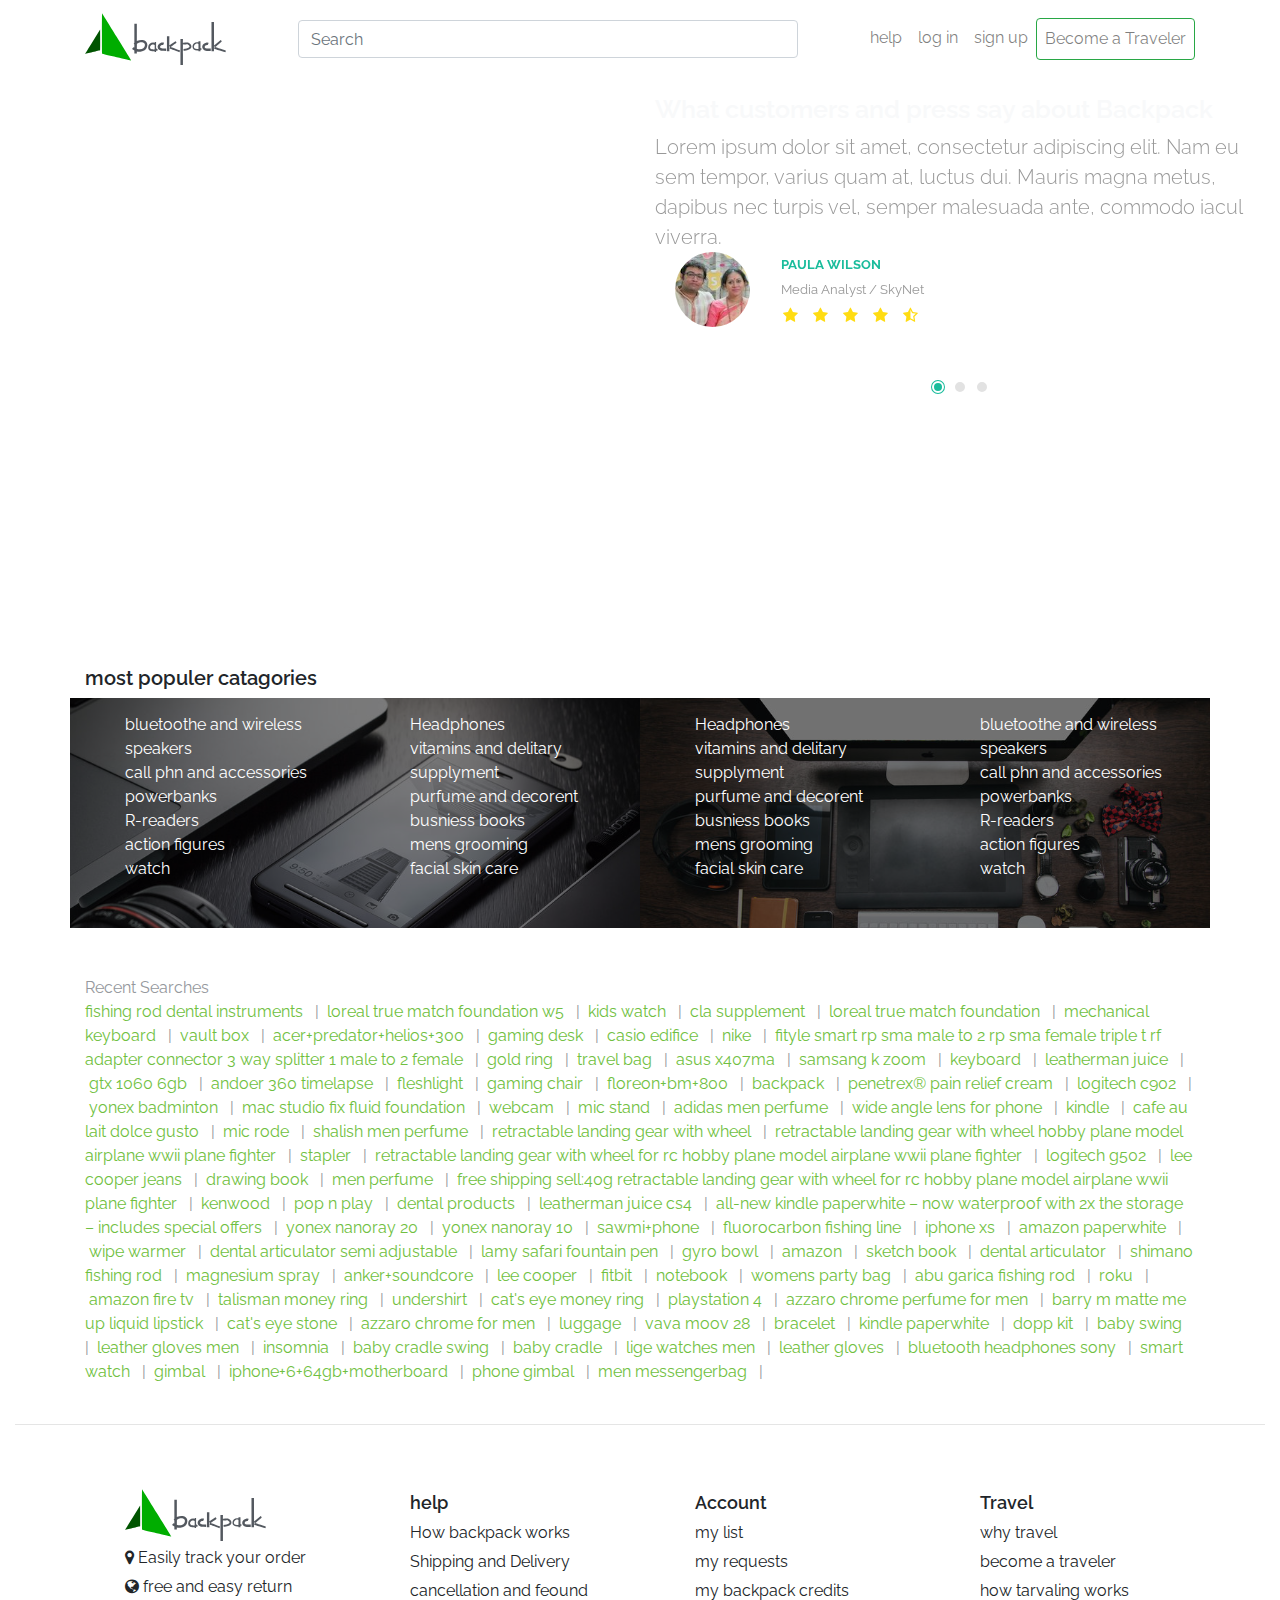
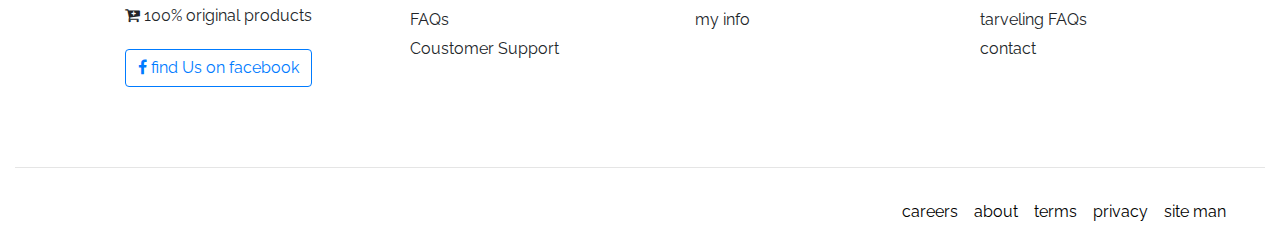
<file: src/index.html>
<!DOCTYPE html>
<html lang="en">
<head>
  <meta charset="UTF-8">
  <meta name="viewport" content="width=device-width, initial-scale=1.0">
  <meta http-equiv="X-UA-Compatible" content="ie=edge">
  <link rel="stylesheet" href="css/font-awesome.min.css">
  <link rel="stylesheet" href="css/bootstrap.css">
  <link rel="stylesheet" href="css/style.css">
  <title>Bootstrap Starter Pack</title>
</head>
<body>
<!--navigation-->
  <nav class="navbar navbar-light  navbar-expand-md">
    <div class="container">
      <a href="index.html" class="navbar-brand">
        <img src="img/backpack.svg" alt="">
      </a>
      <form class="form-inline my-2 my-lg-0">
        <input class="form-control mr-sm-2 input-large" type="search" placeholder="Search" aria-label="Search">
      </form>
      <div>
        <ul class="navbar-nav">
          <li class="nav-item">
            <a href="help.html" class="nav-link">help</a>
          </li>
          <li class="nav-item">
            <a href="login.html" class="nav-link">log in</a>
          </li>
          <li class="nav-item">
            <a href="singup.html" class="nav-link">sign up</a>
          </li>
          <li class="nav-item">
            <a href="singup.html" class="nav-link btn btn-outline-success">Become a Traveler</a>
          </li>

        </ul>
      </div>
    </div>
  </nav>
<!--body part-->
<!--home vedio section-->
<div class="container-fluid ">
  <div class="row">
    <div class="col-md-6">
      <iframe class="p-5" width="100%" height="436" src="https://www.youtube.com/embed/10sYesJhMbs" frameborder="0" allow="accelerometer; autoplay; encrypted-media; gyroscope; picture-in-picture" allowfullscreen></iframe>
    </div>
    <div class="col-md-6 text-light">
      <h2 class="mt-3 display-5">What customers and press say about Backpack</h2>
      <div id="myCarousel" class="carousel slide" data-ride="carousel">
        <!-- Carousel indicators -->
        <ol class="carousel-indicators">
          <li data-target="#myCarousel" data-slide-to="0" class="active"></li>
          <li data-target="#myCarousel" data-slide-to="1"></li>
          <li data-target="#myCarousel" data-slide-to="2"></li>
        </ol>
        <!-- Wrapper for carousel items -->
        <div class="carousel-inner">
          <div class="item carousel-item active">
                <div class="testimonial-wrapper">
                  <div class="testimonial lead">Lorem ipsum dolor sit amet, consectetur adipiscing elit. Nam eu sem tempor, varius quam at, luctus dui. Mauris magna metus, dapibus nec turpis vel, semper malesuada ante, commodo iacul viverra.</div>
                  <div class="media">
                    <div class="media-left d-flex mr-3">
                      <img src="img/9.jpg" alt="">
                    </div>
                    <div class="media-body">
                      <div class="overview">
                        <div class="name"><b>Paula Wilson</b></div>
                        <div class="details">Media Analyst / SkyNet</div>
                        <div class="star-rating">
                          <ul class="list-inline">
                            <li class="list-inline-item"><i class="fa fa-star"></i></li>
                            <li class="list-inline-item"><i class="fa fa-star"></i></li>
                            <li class="list-inline-item"><i class="fa fa-star"></i></li>
                            <li class="list-inline-item"><i class="fa fa-star"></i></li>
                            <li class="list-inline-item"><i class="fa fa-star-half-o"></i></li>
                          </ul>
                        </div>
                      </div>
                    </div>
                  </div>
                </div>
          </div>
          <div class="item carousel-item">
                <div class="testimonial-wrapper">
                  <div class="testimonial lead">Lorem ipsum dolor sit amet, consectetur adipiscing elit. Nam eu sem tempor, varius quam at, luctus dui. Mauris magna metus, dapibus nec turpis vel, semper malesuada ante, commodo iacul viverra.</div>
                  <div class="media">
                    <div class="media-left d-flex mr-3">
                      <img src="img/9.jpg" alt="">
                    </div>
                    <div class="media-body">
                      <div class="overview">
                        <div class="name"><b>Michael Holz</b></div>
                        <div class="details">Web Developer / DevCorp</div>
                        <div class="star-rating">
                          <ul class="list-inline">
                            <li class="list-inline-item"><i class="fa fa-star"></i></li>
                            <li class="list-inline-item"><i class="fa fa-star"></i></li>
                            <li class="list-inline-item"><i class="fa fa-star"></i></li>
                            <li class="list-inline-item"><i class="fa fa-star"></i></li>
                            <li class="list-inline-item"><i class="fa fa-star-o"></i></li>
                          </ul>
                        </div>
                      </div>
                    </div>
                  </div>
                </div>
          </div>
          <div class="item carousel-item">
              <div class="col-sm-12">
                <div class="testimonial-wrapper">
                  <div class="testimonial lead">Lorem ipsum dolor sit amet, consectetur adipiscing elit. Nam eu sem tempor, varius quam at, luctus dui. Mauris magna metus, dapibus nec turpis vel, semper malesuada ante, commodo iacul viverra.</div>
                  <div class="media">
                    <div class="media-left d-flex mr-3">
                      <img src="img/9.jpg" alt="">
                    </div>
                    <div class="media-body">
                      <div class="overview">
                        <div class="name"><b>Martin Sommer</b></div>
                        <div class="details">SEO Analyst / RealSearch</div>
                        <div class="star-rating">
                          <ul class="list-inline">
                            <li class="list-inline-item"><i class="fa fa-star"></i></li>
                            <li class="list-inline-item"><i class="fa fa-star"></i></li>
                            <li class="list-inline-item"><i class="fa fa-star"></i></li>
                            <li class="list-inline-item"><i class="fa fa-star"></i></li>
                            <li class="list-inline-item"><i class="fa fa-star-o"></i></li>
                          </ul>
                        </div>
                      </div>
                    </div>
                  </div>
                </div>
              </div>
        </div>
      </div>
    </div>
  </div>
</div>
  <!--top picks-->
  <section id="picks" class="py-5">
    <div class="container">
      <div class="row">
        <div class="col-md-3">

        </div>
        <div class="col-md-3"></div>
        <div class="col-md-3"></div>
        <div class="col-md-3"></div>
      </div>
    </div>
  </section>
  <!--showcase-->

  <!--most popular catagories-->
  <section id="populercatagories" class="py-5">
    <div class="container">
      <h3>most populer catagories</h3>
      <div class="row">
        <div class="col-md-6 leftoverlay" id="popularleft">
          <div class="row ">
            <div class="col-md-6">
              <ul>
                <li> bluetoothe and wireless speakers</li>
                <li>call phn and accessories</li>
                <li> powerbanks</li>
                <li>R-readers</li>
                <li>action figures</li>
                <li>watch</li>
              </ul>
            </div>
            <div class="col-md-6 mb-3">
              <ul>
                <li>Headphones</li>
                <li>vitamins and delitary supplyment</li>
                <li>purfume and decorent</li>
                <li>busniess books</li>
                <li>mens grooming</li>
                <li>facial skin care</li>
              </ul>
            </div>
          </div>
        </div>
        <div class="col-md-6 rightoverlay"  id="popularright">
          <div class="row">
            <div class="col-md-6 " >
              <ul>
                <li>Headphones</li>
                <li>vitamins and delitary supplyment</li>
                <li>purfume and decorent</li>
                <li>busniess books</li>
                <li>mens grooming</li>
                <li>facial skin care</li>
              </ul>
            </div>
            <div class="col-md-6">
              <ul>
                <li> bluetoothe and wireless speakers</li>
                <li>call phn and accessories</li>
                <li> powerbanks</li>
                <li>R-readers</li>
                <li>action figures</li>
                <li>watch</li>
              </ul>
            </div>
          </div>
        </div>
        </div>
    </div>
  </section>
  <!--Recent searches-->
  <section id="recent searches">
    <div class="container">

      <div class="popular-category-container">
        <div class="category-group-title">
          <span>Recent Searches</span>
        </div>
        <div>
          <span>
            <a href="/">fishing rod</a>
          </span>
          <span>
            <a href="/search?query=dental+instruments&amp;track=eyJjYXRlZ29yeVNvdXJjZSI6InJlY2VudC1zZWFyY2hlcyJ9">dental instruments</a><!-- react-text: 146 --> <!-- /react-text --><!-- react-text: 147 -->&nbsp; | &nbsp;<!-- /react-text --></span><span><a href="/search?query=loreal+true+match++foundation+w5&amp;track=eyJjYXRlZ29yeVNvdXJjZSI6InJlY2VudC1zZWFyY2hlcyJ9">loreal true match  foundation w5</a><!-- react-text: 150 --> <!-- /react-text --><!-- react-text: 151 -->&nbsp; | &nbsp;<!-- /react-text --></span><span><a href="/search?query=kids+watch&amp;track=eyJjYXRlZ29yeVNvdXJjZSI6InJlY2VudC1zZWFyY2hlcyJ9">kids watch</a><!-- react-text: 154 --> <!-- /react-text --><!-- react-text: 155 -->&nbsp; | &nbsp;<!-- /react-text --></span><span><a href="/search?query=cla+supplement&amp;track=eyJjYXRlZ29yeVNvdXJjZSI6InJlY2VudC1zZWFyY2hlcyJ9">cla supplement</a><!-- react-text: 158 --> <!-- /react-text --><!-- react-text: 159 -->&nbsp; | &nbsp;<!-- /react-text --></span><span><a href="/search?query=loreal+true+match++foundation&amp;track=eyJjYXRlZ29yeVNvdXJjZSI6InJlY2VudC1zZWFyY2hlcyJ9">loreal true match  foundation</a><!-- react-text: 162 --> <!-- /react-text --><!-- react-text: 163 -->&nbsp; | &nbsp;<!-- /react-text --></span><span><a href="/search?query=mechanical+keyboard&amp;track=eyJjYXRlZ29yeVNvdXJjZSI6InJlY2VudC1zZWFyY2hlcyJ9">mechanical keyboard</a><!-- react-text: 166 --> <!-- /react-text --><!-- react-text: 167 -->&nbsp; | &nbsp;<!-- /react-text --></span><span><a href="/search?query=vault+box&amp;track=eyJjYXRlZ29yeVNvdXJjZSI6InJlY2VudC1zZWFyY2hlcyJ9">vault box</a><!-- react-text: 170 --> <!-- /react-text --><!-- react-text: 171 -->&nbsp; | &nbsp;<!-- /react-text --></span><span><a href="/search?query=acer+predator+helios+300&amp;track=eyJjYXRlZ29yeVNvdXJjZSI6InJlY2VudC1zZWFyY2hlcyJ9">acer+predator+helios+300</a><!-- react-text: 174 --> <!-- /react-text --><!-- react-text: 175 -->&nbsp; | &nbsp;<!-- /react-text --></span><span><a href="/search?query=gaming+desk&amp;track=eyJjYXRlZ29yeVNvdXJjZSI6InJlY2VudC1zZWFyY2hlcyJ9">gaming desk</a><!-- react-text: 178 --> <!-- /react-text --><!-- react-text: 179 -->&nbsp; | &nbsp;<!-- /react-text --></span><span><a href="/search?query=casio+edifice&amp;track=eyJjYXRlZ29yeVNvdXJjZSI6InJlY2VudC1zZWFyY2hlcyJ9">casio edifice</a><!-- react-text: 182 --> <!-- /react-text --><!-- react-text: 183 -->&nbsp; | &nbsp;<!-- /react-text --></span><span><a href="/search?query=nike&amp;track=eyJjYXRlZ29yeVNvdXJjZSI6InJlY2VudC1zZWFyY2hlcyJ9">nike</a><!-- react-text: 186 --> <!-- /react-text --><!-- react-text: 187 -->&nbsp; | &nbsp;<!-- /react-text --></span><span><a href="/search?query=fityle+smart+rp+sma+male+to+2+rp+sma+female+triple+t+rf+adapter+connector+3+way+splitter+1+male+to+2+female&amp;track=eyJjYXRlZ29yeVNvdXJjZSI6InJlY2VudC1zZWFyY2hlcyJ9">fityle smart rp sma male to 2 rp sma female triple t rf adapter connector 3 way splitter 1 male to 2 female</a><!-- react-text: 190 --> <!-- /react-text --><!-- react-text: 191 -->&nbsp; | &nbsp;<!-- /react-text --></span><span><a href="/search?query=gold+ring&amp;track=eyJjYXRlZ29yeVNvdXJjZSI6InJlY2VudC1zZWFyY2hlcyJ9">gold ring</a><!-- react-text: 194 --> <!-- /react-text --><!-- react-text: 195 -->&nbsp; | &nbsp;<!-- /react-text --></span><span><a href="/search?query=travel+bag&amp;track=eyJjYXRlZ29yeVNvdXJjZSI6InJlY2VudC1zZWFyY2hlcyJ9">travel bag</a><!-- react-text: 198 --> <!-- /react-text --><!-- react-text: 199 -->&nbsp; | &nbsp;<!-- /react-text --></span><span><a href="/search?query=asus+x407ma&amp;track=eyJjYXRlZ29yeVNvdXJjZSI6InJlY2VudC1zZWFyY2hlcyJ9">asus x407ma</a><!-- react-text: 202 --> <!-- /react-text --><!-- react-text: 203 -->&nbsp; | &nbsp;<!-- /react-text --></span><span><a href="/search?query=samsang+k+zoom&amp;track=eyJjYXRlZ29yeVNvdXJjZSI6InJlY2VudC1zZWFyY2hlcyJ9">samsang k zoom</a><!-- react-text: 206 --> <!-- /react-text --><!-- react-text: 207 -->&nbsp; | &nbsp;<!-- /react-text --></span><span><a href="/search?query=keyboard&amp;track=eyJjYXRlZ29yeVNvdXJjZSI6InJlY2VudC1zZWFyY2hlcyJ9">keyboard</a><!-- react-text: 210 --> <!-- /react-text --><!-- react-text: 211 -->&nbsp; | &nbsp;<!-- /react-text --></span><span><a href="/search?query=leatherman+juice&amp;track=eyJjYXRlZ29yeVNvdXJjZSI6InJlY2VudC1zZWFyY2hlcyJ9">leatherman juice</a><!-- react-text: 214 --> <!-- /react-text --><!-- react-text: 215 -->&nbsp; | &nbsp;<!-- /react-text --></span><span><a href="/search?query=gtx+1060+6gb&amp;track=eyJjYXRlZ29yeVNvdXJjZSI6InJlY2VudC1zZWFyY2hlcyJ9">gtx 1060 6gb</a><!-- react-text: 218 --> <!-- /react-text --><!-- react-text: 219 -->&nbsp; | &nbsp;<!-- /react-text --></span><span><a href="/search?query=andoer+360+timelapse&amp;track=eyJjYXRlZ29yeVNvdXJjZSI6InJlY2VudC1zZWFyY2hlcyJ9">andoer 360 timelapse</a><!-- react-text: 222 --> <!-- /react-text --><!-- react-text: 223 -->&nbsp; | &nbsp;<!-- /react-text --></span><span><a href="/search?query=fleshlight&amp;track=eyJjYXRlZ29yeVNvdXJjZSI6InJlY2VudC1zZWFyY2hlcyJ9">fleshlight</a><!-- react-text: 226 --> <!-- /react-text --><!-- react-text: 227 -->&nbsp; | &nbsp;<!-- /react-text --></span><span><a href="/search?query=gaming+chair&amp;track=eyJjYXRlZ29yeVNvdXJjZSI6InJlY2VudC1zZWFyY2hlcyJ9">gaming chair</a><!-- react-text: 230 --> <!-- /react-text --><!-- react-text: 231 -->&nbsp; | &nbsp;<!-- /react-text --></span><span><a href="/search?query=floreon+bm+800&amp;track=eyJjYXRlZ29yeVNvdXJjZSI6InJlY2VudC1zZWFyY2hlcyJ9">floreon+bm+800</a><!-- react-text: 234 --> <!-- /react-text --><!-- react-text: 235 -->&nbsp; | &nbsp;<!-- /react-text --></span><span><a href="/search?query=backpack&amp;track=eyJjYXRlZ29yeVNvdXJjZSI6InJlY2VudC1zZWFyY2hlcyJ9">backpack</a><!-- react-text: 238 --> <!-- /react-text --><!-- react-text: 239 -->&nbsp; | &nbsp;<!-- /react-text --></span><span><a href="/search?query=penetrex%C2%AE+pain+relief+cream&amp;track=eyJjYXRlZ29yeVNvdXJjZSI6InJlY2VudC1zZWFyY2hlcyJ9">penetrex® pain relief cream</a><!-- react-text: 242 --> <!-- /react-text --><!-- react-text: 243 -->&nbsp; | &nbsp;<!-- /react-text --></span><span><a href="/search?query=logitech+c902&amp;track=eyJjYXRlZ29yeVNvdXJjZSI6InJlY2VudC1zZWFyY2hlcyJ9">logitech c902</a><!-- react-text: 246 --> <!-- /react-text --><!-- react-text: 247 -->&nbsp; | &nbsp;<!-- /react-text --></span><span><a href="/search?query=yonex+badminton&amp;track=eyJjYXRlZ29yeVNvdXJjZSI6InJlY2VudC1zZWFyY2hlcyJ9">yonex badminton</a><!-- react-text: 250 --> <!-- /react-text --><!-- react-text: 251 -->&nbsp; | &nbsp;<!-- /react-text --></span><span><a href="/search?query=mac+studio+fix+fluid+foundation&amp;track=eyJjYXRlZ29yeVNvdXJjZSI6InJlY2VudC1zZWFyY2hlcyJ9">mac studio fix fluid foundation</a><!-- react-text: 254 --> <!-- /react-text --><!-- react-text: 255 -->&nbsp; | &nbsp;<!-- /react-text --></span><span><a href="/search?query=webcam&amp;track=eyJjYXRlZ29yeVNvdXJjZSI6InJlY2VudC1zZWFyY2hlcyJ9">webcam</a><!-- react-text: 258 --> <!-- /react-text --><!-- react-text: 259 -->&nbsp; | &nbsp;<!-- /react-text --></span><span><a href="/search?query=mic+stand&amp;track=eyJjYXRlZ29yeVNvdXJjZSI6InJlY2VudC1zZWFyY2hlcyJ9">mic stand</a><!-- react-text: 262 --> <!-- /react-text --><!-- react-text: 263 -->&nbsp; | &nbsp;<!-- /react-text --></span><span><a href="/search?query=adidas+men+perfume&amp;track=eyJjYXRlZ29yeVNvdXJjZSI6InJlY2VudC1zZWFyY2hlcyJ9">adidas men perfume</a><!-- react-text: 266 --> <!-- /react-text --><!-- react-text: 267 -->&nbsp; | &nbsp;<!-- /react-text --></span><span><a href="/search?query=wide+angle+lens+for+phone&amp;track=eyJjYXRlZ29yeVNvdXJjZSI6InJlY2VudC1zZWFyY2hlcyJ9">wide angle lens for phone</a><!-- react-text: 270 --> <!-- /react-text --><!-- react-text: 271 -->&nbsp; | &nbsp;<!-- /react-text --></span><span><a href="/search?query=kindle&amp;track=eyJjYXRlZ29yeVNvdXJjZSI6InJlY2VudC1zZWFyY2hlcyJ9">kindle</a><!-- react-text: 274 --> <!-- /react-text --><!-- react-text: 275 -->&nbsp; | &nbsp;<!-- /react-text --></span><span><a href="/search?query=cafe+au+lait+dolce+gusto&amp;track=eyJjYXRlZ29yeVNvdXJjZSI6InJlY2VudC1zZWFyY2hlcyJ9">cafe au lait dolce gusto</a><!-- react-text: 278 --> <!-- /react-text --><!-- react-text: 279 -->&nbsp; | &nbsp;<!-- /react-text --></span><span><a href="/search?query=mic+rode&amp;track=eyJjYXRlZ29yeVNvdXJjZSI6InJlY2VudC1zZWFyY2hlcyJ9">mic rode</a><!-- react-text: 282 --> <!-- /react-text --><!-- react-text: 283 -->&nbsp; | &nbsp;<!-- /react-text --></span><span><a href="/search?query=shalish+men+perfume&amp;track=eyJjYXRlZ29yeVNvdXJjZSI6InJlY2VudC1zZWFyY2hlcyJ9">shalish men perfume</a><!-- react-text: 286 --> <!-- /react-text --><!-- react-text: 287 -->&nbsp; | &nbsp;<!-- /react-text --></span><span><a href="/search?query=retractable+landing+gear+with+wheel&amp;track=eyJjYXRlZ29yeVNvdXJjZSI6InJlY2VudC1zZWFyY2hlcyJ9">retractable landing gear with wheel</a><!-- react-text: 290 --> <!-- /react-text --><!-- react-text: 291 -->&nbsp; | &nbsp;<!-- /react-text --></span><span><a href="/search?query=retractable+landing+gear+with+wheel++hobby+plane+model+airplane+wwii+plane+fighter&amp;track=eyJjYXRlZ29yeVNvdXJjZSI6InJlY2VudC1zZWFyY2hlcyJ9">retractable landing gear with wheel  hobby plane model airplane wwii plane fighter</a><!-- react-text: 294 --> <!-- /react-text --><!-- react-text: 295 -->&nbsp; | &nbsp;<!-- /react-text --></span><span><a href="/search?query=stapler&amp;track=eyJjYXRlZ29yeVNvdXJjZSI6InJlY2VudC1zZWFyY2hlcyJ9">stapler</a><!-- react-text: 298 --> <!-- /react-text --><!-- react-text: 299 -->&nbsp; | &nbsp;<!-- /react-text --></span><span><a href="/search?query=retractable+landing+gear+with+wheel+for+rc+hobby+plane+model+airplane+wwii+plane+fighter&amp;track=eyJjYXRlZ29yeVNvdXJjZSI6InJlY2VudC1zZWFyY2hlcyJ9">retractable landing gear with wheel for rc hobby plane model airplane wwii plane fighter</a><!-- react-text: 302 --> <!-- /react-text --><!-- react-text: 303 -->&nbsp; | &nbsp;<!-- /react-text --></span><span><a href="/search?query=logitech+g502&amp;track=eyJjYXRlZ29yeVNvdXJjZSI6InJlY2VudC1zZWFyY2hlcyJ9">logitech g502</a><!-- react-text: 306 --> <!-- /react-text --><!-- react-text: 307 -->&nbsp; | &nbsp;<!-- /react-text --></span><span><a href="/search?query=lee+cooper+jeans&amp;track=eyJjYXRlZ29yeVNvdXJjZSI6InJlY2VudC1zZWFyY2hlcyJ9">lee cooper jeans</a><!-- react-text: 310 --> <!-- /react-text --><!-- react-text: 311 -->&nbsp; | &nbsp;<!-- /react-text --></span><span><a href="/search?query=drawing+book&amp;track=eyJjYXRlZ29yeVNvdXJjZSI6InJlY2VudC1zZWFyY2hlcyJ9">drawing book</a><!-- react-text: 314 --> <!-- /react-text --><!-- react-text: 315 -->&nbsp; | &nbsp;<!-- /react-text --></span><span><a href="/search?query=men+perfume&amp;track=eyJjYXRlZ29yeVNvdXJjZSI6InJlY2VudC1zZWFyY2hlcyJ9">men perfume</a><!-- react-text: 318 --> <!-- /react-text --><!-- react-text: 319 -->&nbsp; | &nbsp;<!-- /react-text --></span><span><a href="/search?query=free+shipping+sell%3A40g+retractable+landing+gear+with+wheel+for+rc+hobby+plane+model+airplane+wwii+plane+fighter&amp;track=eyJjYXRlZ29yeVNvdXJjZSI6InJlY2VudC1zZWFyY2hlcyJ9">free shipping sell:40g retractable landing gear with wheel for rc hobby plane model airplane wwii plane fighter</a><!-- react-text: 322 --> <!-- /react-text --><!-- react-text: 323 -->&nbsp; | &nbsp;<!-- /react-text --></span><span><a href="/search?query=kenwood&amp;track=eyJjYXRlZ29yeVNvdXJjZSI6InJlY2VudC1zZWFyY2hlcyJ9">kenwood</a><!-- react-text: 326 --> <!-- /react-text --><!-- react-text: 327 -->&nbsp; | &nbsp;<!-- /react-text --></span><span><a href="/search?query=pop+n+play&amp;track=eyJjYXRlZ29yeVNvdXJjZSI6InJlY2VudC1zZWFyY2hlcyJ9">pop n play</a><!-- react-text: 330 --> <!-- /react-text --><!-- react-text: 331 -->&nbsp; | &nbsp;<!-- /react-text --></span><span><a href="/search?query=dental+products&amp;track=eyJjYXRlZ29yeVNvdXJjZSI6InJlY2VudC1zZWFyY2hlcyJ9">dental products</a><!-- react-text: 334 --> <!-- /react-text --><!-- react-text: 335 -->&nbsp; | &nbsp;<!-- /react-text --></span><span><a href="/search?query=leatherman+juice+cs4&amp;track=eyJjYXRlZ29yeVNvdXJjZSI6InJlY2VudC1zZWFyY2hlcyJ9">leatherman juice cs4</a><!-- react-text: 338 --> <!-- /react-text --><!-- react-text: 339 -->&nbsp; | &nbsp;<!-- /react-text --></span><span><a href="/search?query=all-new+kindle+paperwhite+%E2%80%93+now+waterproof+with+2x+the+storage+%E2%80%93+includes+special+offers&amp;track=eyJjYXRlZ29yeVNvdXJjZSI6InJlY2VudC1zZWFyY2hlcyJ9">all-new kindle paperwhite – now waterproof with 2x the storage – includes special offers</a><!-- react-text: 342 --> <!-- /react-text --><!-- react-text: 343 -->&nbsp; | &nbsp;<!-- /react-text --></span><span><a href="/search?query=yonex+nanoray+20&amp;track=eyJjYXRlZ29yeVNvdXJjZSI6InJlY2VudC1zZWFyY2hlcyJ9">yonex nanoray 20</a><!-- react-text: 346 --> <!-- /react-text --><!-- react-text: 347 -->&nbsp; | &nbsp;<!-- /react-text --></span><span><a href="/search?query=yonex+nanoray+10&amp;track=eyJjYXRlZ29yeVNvdXJjZSI6InJlY2VudC1zZWFyY2hlcyJ9">yonex nanoray 10</a><!-- react-text: 350 --> <!-- /react-text --><!-- react-text: 351 -->&nbsp; | &nbsp;<!-- /react-text --></span><span><a href="/search?query=sawmi+phone&amp;track=eyJjYXRlZ29yeVNvdXJjZSI6InJlY2VudC1zZWFyY2hlcyJ9">sawmi+phone</a><!-- react-text: 354 --> <!-- /react-text --><!-- react-text: 355 -->&nbsp; | &nbsp;<!-- /react-text --></span><span><a href="/search?query=fluorocarbon+fishing+line&amp;track=eyJjYXRlZ29yeVNvdXJjZSI6InJlY2VudC1zZWFyY2hlcyJ9">fluorocarbon fishing line</a><!-- react-text: 358 --> <!-- /react-text --><!-- react-text: 359 -->&nbsp; | &nbsp;<!-- /react-text --></span><span><a href="/search?query=iphone+xs&amp;track=eyJjYXRlZ29yeVNvdXJjZSI6InJlY2VudC1zZWFyY2hlcyJ9">iphone xs</a><!-- react-text: 362 --> <!-- /react-text --><!-- react-text: 363 -->&nbsp; | &nbsp;<!-- /react-text --></span><span><a href="/search?query=amazon+paperwhite&amp;track=eyJjYXRlZ29yeVNvdXJjZSI6InJlY2VudC1zZWFyY2hlcyJ9">amazon paperwhite</a><!-- react-text: 366 --> <!-- /react-text --><!-- react-text: 367 -->&nbsp; | &nbsp;<!-- /react-text --></span><span><a href="/search?query=wipe+warmer&amp;track=eyJjYXRlZ29yeVNvdXJjZSI6InJlY2VudC1zZWFyY2hlcyJ9">wipe warmer</a><!-- react-text: 370 --> <!-- /react-text --><!-- react-text: 371 -->&nbsp; | &nbsp;<!-- /react-text --></span><span><a href="/search?query=dental+articulator+semi+adjustable&amp;track=eyJjYXRlZ29yeVNvdXJjZSI6InJlY2VudC1zZWFyY2hlcyJ9">dental articulator semi adjustable</a><!-- react-text: 374 --> <!-- /react-text --><!-- react-text: 375 -->&nbsp; | &nbsp;<!-- /react-text --></span><span><a href="/search?query=lamy+safari+fountain+pen&amp;track=eyJjYXRlZ29yeVNvdXJjZSI6InJlY2VudC1zZWFyY2hlcyJ9">lamy safari fountain pen</a><!-- react-text: 378 --> <!-- /react-text --><!-- react-text: 379 -->&nbsp; | &nbsp;<!-- /react-text --></span><span><a href="/search?query=gyro+bowl&amp;track=eyJjYXRlZ29yeVNvdXJjZSI6InJlY2VudC1zZWFyY2hlcyJ9">gyro bowl</a><!-- react-text: 382 --> <!-- /react-text --><!-- react-text: 383 -->&nbsp; | &nbsp;<!-- /react-text --></span><span><a href="/search?query=amazon&amp;track=eyJjYXRlZ29yeVNvdXJjZSI6InJlY2VudC1zZWFyY2hlcyJ9">amazon</a><!-- react-text: 386 --> <!-- /react-text --><!-- react-text: 387 -->&nbsp; | &nbsp;<!-- /react-text --></span><span><a href="/search?query=sketch+book&amp;track=eyJjYXRlZ29yeVNvdXJjZSI6InJlY2VudC1zZWFyY2hlcyJ9">sketch book</a><!-- react-text: 390 --> <!-- /react-text --><!-- react-text: 391 -->&nbsp; | &nbsp;<!-- /react-text --></span><span><a href="/search?query=dental+articulator&amp;track=eyJjYXRlZ29yeVNvdXJjZSI6InJlY2VudC1zZWFyY2hlcyJ9">dental articulator</a><!-- react-text: 394 --> <!-- /react-text --><!-- react-text: 395 -->&nbsp; | &nbsp;<!-- /react-text --></span><span><a href="/search?query=shimano+fishing+rod&amp;track=eyJjYXRlZ29yeVNvdXJjZSI6InJlY2VudC1zZWFyY2hlcyJ9">shimano fishing rod</a><!-- react-text: 398 --> <!-- /react-text --><!-- react-text: 399 -->&nbsp; | &nbsp;<!-- /react-text --></span><span><a href="/search?query=magnesium+spray&amp;track=eyJjYXRlZ29yeVNvdXJjZSI6InJlY2VudC1zZWFyY2hlcyJ9">magnesium spray</a><!-- react-text: 402 --> <!-- /react-text --><!-- react-text: 403 -->&nbsp; | &nbsp;<!-- /react-text --></span><span><a href="/search?query=anker+soundcore&amp;track=eyJjYXRlZ29yeVNvdXJjZSI6InJlY2VudC1zZWFyY2hlcyJ9">anker+soundcore</a><!-- react-text: 406 --> <!-- /react-text --><!-- react-text: 407 -->&nbsp; | &nbsp;<!-- /react-text --></span><span><a href="/search?query=lee+cooper&amp;track=eyJjYXRlZ29yeVNvdXJjZSI6InJlY2VudC1zZWFyY2hlcyJ9">lee cooper</a><!-- react-text: 410 --> <!-- /react-text --><!-- react-text: 411 -->&nbsp; | &nbsp;<!-- /react-text --></span><span><a href="/search?query=fitbit&amp;track=eyJjYXRlZ29yeVNvdXJjZSI6InJlY2VudC1zZWFyY2hlcyJ9">fitbit</a><!-- react-text: 414 --> <!-- /react-text --><!-- react-text: 415 -->&nbsp; | &nbsp;<!-- /react-text --></span><span><a href="/search?query=notebook&amp;track=eyJjYXRlZ29yeVNvdXJjZSI6InJlY2VudC1zZWFyY2hlcyJ9">notebook</a><!-- react-text: 418 --> <!-- /react-text --><!-- react-text: 419 -->&nbsp; | &nbsp;<!-- /react-text --></span><span><a href="/search?query=womens+party+bag&amp;track=eyJjYXRlZ29yeVNvdXJjZSI6InJlY2VudC1zZWFyY2hlcyJ9">womens party bag</a><!-- react-text: 422 --> <!-- /react-text --><!-- react-text: 423 -->&nbsp; | &nbsp;<!-- /react-text --></span><span><a href="/search?query=abu+garica+fishing+rod&amp;track=eyJjYXRlZ29yeVNvdXJjZSI6InJlY2VudC1zZWFyY2hlcyJ9">abu garica fishing rod</a><!-- react-text: 426 --> <!-- /react-text --><!-- react-text: 427 -->&nbsp; | &nbsp;<!-- /react-text --></span><span><a href="/search?query=roku&amp;track=eyJjYXRlZ29yeVNvdXJjZSI6InJlY2VudC1zZWFyY2hlcyJ9">roku</a><!-- react-text: 430 --> <!-- /react-text --><!-- react-text: 431 -->&nbsp; | &nbsp;<!-- /react-text --></span><span><a href="/search?query=amazon+fire+tv&amp;track=eyJjYXRlZ29yeVNvdXJjZSI6InJlY2VudC1zZWFyY2hlcyJ9">amazon fire tv</a><!-- react-text: 434 --> <!-- /react-text --><!-- react-text: 435 -->&nbsp; | &nbsp;<!-- /react-text --></span><span><a href="/search?query=talisman+money+ring&amp;track=eyJjYXRlZ29yeVNvdXJjZSI6InJlY2VudC1zZWFyY2hlcyJ9">talisman money ring</a><!-- react-text: 438 --> <!-- /react-text --><!-- react-text: 439 -->&nbsp; | &nbsp;<!-- /react-text --></span><span><a href="/search?query=undershirt&amp;track=eyJjYXRlZ29yeVNvdXJjZSI6InJlY2VudC1zZWFyY2hlcyJ9">undershirt</a><!-- react-text: 442 --> <!-- /react-text --><!-- react-text: 443 -->&nbsp; | &nbsp;<!-- /react-text --></span><span><a href="/search?query=cat%27s+eye+money+ring&amp;track=eyJjYXRlZ29yeVNvdXJjZSI6InJlY2VudC1zZWFyY2hlcyJ9">cat's eye money ring</a><!-- react-text: 446 --> <!-- /react-text --><!-- react-text: 447 -->&nbsp; | &nbsp;<!-- /react-text --></span><span><a href="/search?query=playstation+4&amp;track=eyJjYXRlZ29yeVNvdXJjZSI6InJlY2VudC1zZWFyY2hlcyJ9">playstation 4</a><!-- react-text: 450 --> <!-- /react-text --><!-- react-text: 451 -->&nbsp; | &nbsp;<!-- /react-text --></span><span><a href="/search?query=azzaro+chrome+perfume+for++men&amp;track=eyJjYXRlZ29yeVNvdXJjZSI6InJlY2VudC1zZWFyY2hlcyJ9">azzaro chrome perfume for  men</a><!-- react-text: 454 --> <!-- /react-text --><!-- react-text: 455 -->&nbsp; | &nbsp;<!-- /react-text --></span><span><a href="/search?query=barry+m+matte+me+up+liquid+lipstick&amp;track=eyJjYXRlZ29yeVNvdXJjZSI6InJlY2VudC1zZWFyY2hlcyJ9">barry m matte me up liquid lipstick</a><!-- react-text: 458 --> <!-- /react-text --><!-- react-text: 459 -->&nbsp; | &nbsp;<!-- /react-text --></span><span><a href="/search?query=cat%27s+eye+stone&amp;track=eyJjYXRlZ29yeVNvdXJjZSI6InJlY2VudC1zZWFyY2hlcyJ9">cat's eye stone</a><!-- react-text: 462 --> <!-- /react-text --><!-- react-text: 463 -->&nbsp; | &nbsp;<!-- /react-text --></span><span><a href="/search?query=azzaro+chrome+for+men&amp;track=eyJjYXRlZ29yeVNvdXJjZSI6InJlY2VudC1zZWFyY2hlcyJ9">azzaro chrome for men</a><!-- react-text: 466 --> <!-- /react-text --><!-- react-text: 467 -->&nbsp; | &nbsp;<!-- /react-text --></span><span><a href="/search?query=luggage&amp;track=eyJjYXRlZ29yeVNvdXJjZSI6InJlY2VudC1zZWFyY2hlcyJ9">luggage</a><!-- react-text: 470 --> <!-- /react-text --><!-- react-text: 471 -->&nbsp; | &nbsp;<!-- /react-text --></span><span><a href="/search?query=vava+moov+28&amp;track=eyJjYXRlZ29yeVNvdXJjZSI6InJlY2VudC1zZWFyY2hlcyJ9">vava moov 28</a><!-- react-text: 474 --> <!-- /react-text --><!-- react-text: 475 -->&nbsp; | &nbsp;<!-- /react-text --></span><span><a href="/search?query=bracelet&amp;track=eyJjYXRlZ29yeVNvdXJjZSI6InJlY2VudC1zZWFyY2hlcyJ9">bracelet</a><!-- react-text: 478 --> <!-- /react-text --><!-- react-text: 479 -->&nbsp; | &nbsp;<!-- /react-text --></span><span><a href="/search?query=kindle+paperwhite&amp;track=eyJjYXRlZ29yeVNvdXJjZSI6InJlY2VudC1zZWFyY2hlcyJ9">kindle paperwhite</a><!-- react-text: 482 --> <!-- /react-text --><!-- react-text: 483 -->&nbsp; | &nbsp;<!-- /react-text --></span><span><a href="/search?query=dopp+kit&amp;track=eyJjYXRlZ29yeVNvdXJjZSI6InJlY2VudC1zZWFyY2hlcyJ9">dopp kit</a><!-- react-text: 486 --> <!-- /react-text --><!-- react-text: 487 -->&nbsp; | &nbsp;<!-- /react-text --></span><span><a href="/search?query=baby+swing&amp;track=eyJjYXRlZ29yeVNvdXJjZSI6InJlY2VudC1zZWFyY2hlcyJ9">baby swing</a><!-- react-text: 490 --> <!-- /react-text --><!-- react-text: 491 -->&nbsp; | &nbsp;<!-- /react-text --></span><span><a href="/search?query=leather+gloves+men&amp;track=eyJjYXRlZ29yeVNvdXJjZSI6InJlY2VudC1zZWFyY2hlcyJ9">leather gloves men</a><!-- react-text: 494 --> <!-- /react-text --><!-- react-text: 495 -->&nbsp; | &nbsp;<!-- /react-text --></span><span><a href="/search?query=insomnia&amp;track=eyJjYXRlZ29yeVNvdXJjZSI6InJlY2VudC1zZWFyY2hlcyJ9">insomnia</a><!-- react-text: 498 --> <!-- /react-text --><!-- react-text: 499 -->&nbsp; | &nbsp;<!-- /react-text --></span><span><a href="/search?query=baby+cradle+swing&amp;track=eyJjYXRlZ29yeVNvdXJjZSI6InJlY2VudC1zZWFyY2hlcyJ9">baby cradle swing</a><!-- react-text: 502 --> <!-- /react-text --><!-- react-text: 503 -->&nbsp; | &nbsp;<!-- /react-text --></span><span><a href="/search?query=baby+cradle&amp;track=eyJjYXRlZ29yeVNvdXJjZSI6InJlY2VudC1zZWFyY2hlcyJ9">baby cradle</a><!-- react-text: 506 --> <!-- /react-text --><!-- react-text: 507 -->&nbsp; | &nbsp;<!-- /react-text --></span><span><a href="/search?query=lige+watches+men&amp;track=eyJjYXRlZ29yeVNvdXJjZSI6InJlY2VudC1zZWFyY2hlcyJ9">lige watches men</a><!-- react-text: 510 --> <!-- /react-text --><!-- react-text: 511 -->&nbsp; | &nbsp;<!-- /react-text --></span><span><a href="/search?query=leather+gloves&amp;track=eyJjYXRlZ29yeVNvdXJjZSI6InJlY2VudC1zZWFyY2hlcyJ9">leather gloves</a><!-- react-text: 514 --> <!-- /react-text --><!-- react-text: 515 -->&nbsp; | &nbsp;<!-- /react-text --></span><span><a href="/search?query=bluetooth+headphones+sony&amp;track=eyJjYXRlZ29yeVNvdXJjZSI6InJlY2VudC1zZWFyY2hlcyJ9">bluetooth headphones sony</a><!-- react-text: 518 --> <!-- /react-text --><!-- react-text: 519 -->&nbsp; | &nbsp;<!-- /react-text --></span><span><a href="/search?query=smart+watch&amp;track=eyJjYXRlZ29yeVNvdXJjZSI6InJlY2VudC1zZWFyY2hlcyJ9">smart watch</a><!-- react-text: 522 --> <!-- /react-text --><!-- react-text: 523 -->&nbsp; | &nbsp;<!-- /react-text --></span><span><a href="/search?query=gimbal&amp;track=eyJjYXRlZ29yeVNvdXJjZSI6InJlY2VudC1zZWFyY2hlcyJ9">gimbal</a><!-- react-text: 526 --> <!-- /react-text --><!-- react-text: 527 -->&nbsp; | &nbsp;<!-- /react-text --></span><span><a href="/search?query=iphone+6+64gb+motherboard&amp;track=eyJjYXRlZ29yeVNvdXJjZSI6InJlY2VudC1zZWFyY2hlcyJ9">iphone+6+64gb+motherboard</a><!-- react-text: 530 --> <!-- /react-text --><!-- react-text: 531 -->&nbsp; | &nbsp;<!-- /react-text --></span><span><a href="/search?query=phone+gimbal&amp;track=eyJjYXRlZ29yeVNvdXJjZSI6InJlY2VudC1zZWFyY2hlcyJ9">phone gimbal</a><!-- react-text: 534 --> <!-- /react-text --><!-- react-text: 535 -->&nbsp; | &nbsp;<!-- /react-text --></span><span><a href="/search?query=men+messengerbag&amp;track=eyJjYXRlZ29yeVNvdXJjZSI6InJlY2VudC1zZWFyY2hlcyJ9">men messengerbag</a><!-- react-text: 538 --> <!-- /react-text --><!-- react-text: 539 -->&nbsp; | &nbsp;<!-- /react-text --></span></div></div>

    </div>
  </section>
  <br>

  <!--account part-->
  <hr>
  <section id="account" class="py-5">
    <div class="container">
      <div class="row">
        <div class="col-md-3">
          <ul>
            <li>
              <img src="img/backpack.svg" alt="">
            </li>
            <li>
                 <i class="fa fa-map-marker"></i>
              <span>Easily track your order</span>
            </li>
            <li>
              <i class="fa fa-globe"></i>
            <span>free and easy return</span>
             </li>
            <li>
              <i class="fa fa-cart-plus"></i>
              <span>100% original products</span>
            </li>
            <li class="pt-3">
              <a class=" btn btn-outline-primary" href=""><i class="fa fa-facebook"></i> <span>find Us on facebook</span></a>
            </li>
          </ul>
        </div>
        <div class="col-md-3">
          <ul>
            <li>help</li>
            <li>How backpack works</li>
            <li>Shipping and Delivery</li>
            <li>cancellation and feound</li>
            <li>FAQs</li>
            <li>Coustomer Support</li>
        </div>
        <div class="col-md-3">
          <ul>
            <li>Account</li>
            <li>my list</li>
            <li>my requests</li>
            <li>my backpack credits</li>
            <li>my info</li>
          </ul>
        </div>
        <div class="col-md-3">
          <ul>
            <li>Travel</li>
            <li>why travel</li>
            <li>become a traveler</li>
            <li>how tarvaling works</li>
            <li>tarveling FAQs</li>
            <li>contact</li>
          </ul>
        </div>
        </div>

      </div>
  </section>
  <hr>
  <!--footer menu-->
  <section id="footer-navber">
 <nav class="navbar navbar-expand-md pull-right ">
   <div class="container">
     <ul class="navbar-nav">
       <li class="nav-item">
         <a href="careers.html" class="nav-link">careers</a>
       </li>
       <li class="nav-item">
         <a href="about.html" class="nav-link">about</a>
       </li>
       <li class="nav-item">
         <a href="terms.html" class="nav-link">terms</a>
       </li>
       <li class="nav-item">
         <a href="privacy.html" class="nav-link">privacy</a>
       </li>
       <li class="nav-item">
         <a href="siteman.html" class="nav-link">site man</a>
       </li>
     </ul>
   </div>
 </nav>
  </section>


  <script src="js/jquery.min.js"></script>
  <script src="js/popper.min.js"></script>
  <script src="js/bootstrap.min.js"></script>
</body>
</html>
</file>
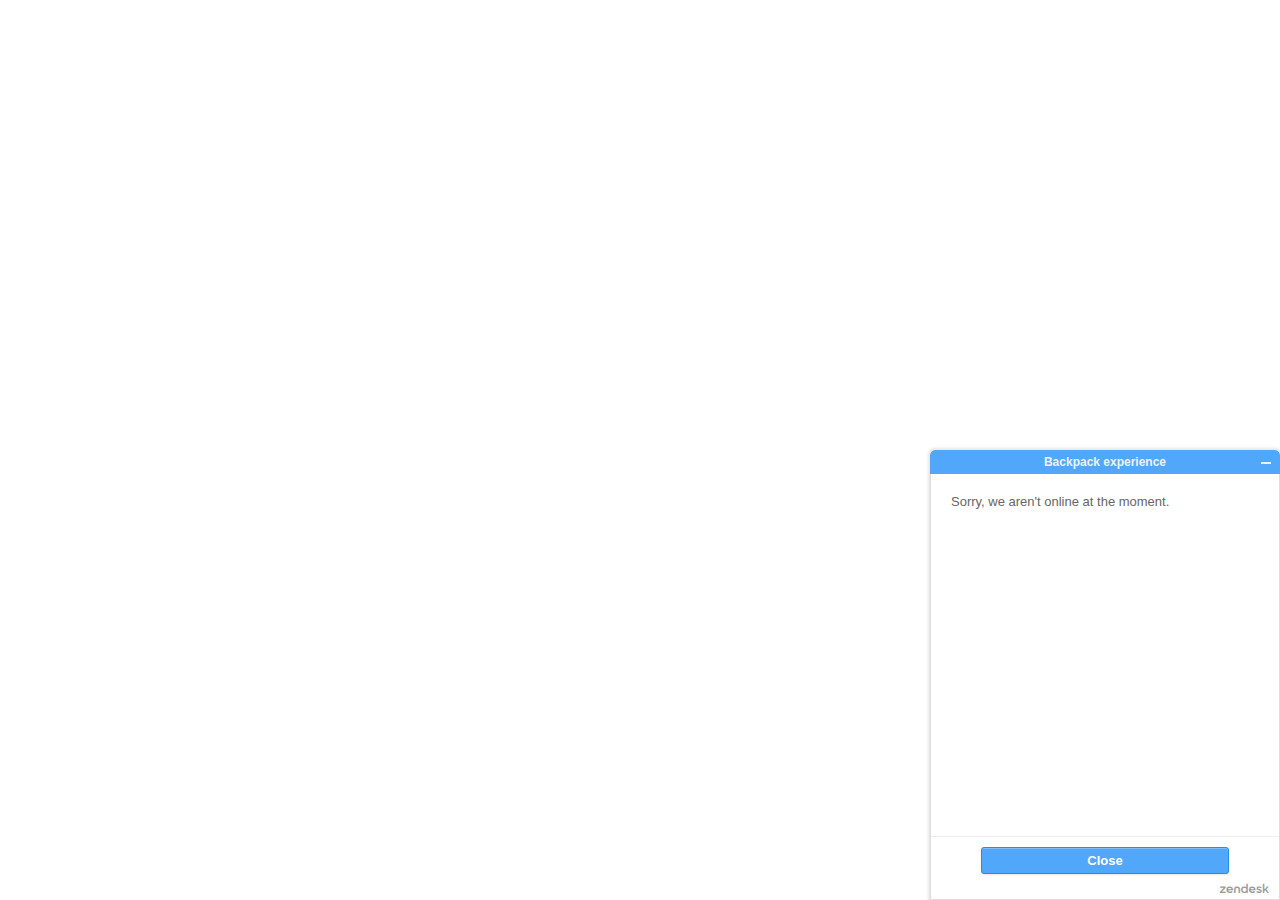
<file: src/img/Backpack _ Best way to get stuff from around the world_files/saved_resource(1).html>
<!DOCTYPE html>
<!-- saved from url=(0025)https://backpackbang.com/ -->
<html lang="en" dir="ltr" style="overflow-y: hidden;"><head><meta http-equiv="Content-Type" content="text/html; charset=UTF-8"><style>html,body{height:100%;width:100%;} *{border:0;padding:0;margin:0;box-sizing:border-box;-moz-box-sizing:border-box;-webkit-box-sizing:border-box}</style><style type="text/css" __jx__stylesheet_id="jcss_">
.meshim_widget_Widget {font-family:"Helvetica Neue", Helvetica, Arial, sans-serif;;font-family:Verdana, Geneva, sans-serif;;font-size:13px;;}
.meshim_widget_Widget textarea {font-family:"Helvetica Neue", Helvetica, Arial, sans-serif;;font-family:Verdana, Geneva, sans-serif;;font-size:13px;;}
.meshim_widget_Widget input {font-family:"Helvetica Neue", Helvetica, Arial, sans-serif;;font-family:Verdana, Geneva, sans-serif;;font-size:13px;;}
.meshim_widget_Widget button {font-family:"Helvetica Neue", Helvetica, Arial, sans-serif;;font-family:Verdana, Geneva, sans-serif;;font-size:13px;;}
.meshim_widget_Widget :lang(ja) * {font-weight:normal!important;font-style:normal!important;}
.meshim_widget_Widget :lang(ja) ::-webkit-input-placeholder {font-style:normal!important;}
.meshim_widget_Widget :lang(ja) :-moz-placeholder {font-style:normal!important;}
.meshim_widget_Widget :lang(ja) ::-moz-placeholder {font-style:normal!important;}
.meshim_widget_Widget :lang(ja) :-ms-input-placeholder {font-style:normal!important;}
.meshim_widget_Widget :lang(ja) .placeholder {font-style:normal!important;}
.meshim_widget_Widget :lang(ko) * {font-weight:normal!important;font-style:normal!important;}
.meshim_widget_Widget :lang(ko) ::-webkit-input-placeholder {font-style:normal!important;}
.meshim_widget_Widget :lang(ko) :-moz-placeholder {font-style:normal!important;}
.meshim_widget_Widget :lang(ko) ::-moz-placeholder {font-style:normal!important;}
.meshim_widget_Widget :lang(ko) :-ms-input-placeholder {font-style:normal!important;}
.meshim_widget_Widget :lang(ko) .placeholder {font-style:normal!important;}
.meshim_widget_Widget :lang(zh_CN) * {font-weight:normal!important;font-style:normal!important;}
.meshim_widget_Widget :lang(zh_CN) ::-webkit-input-placeholder {font-style:normal!important;}
.meshim_widget_Widget :lang(zh_CN) :-moz-placeholder {font-style:normal!important;}
.meshim_widget_Widget :lang(zh_CN) ::-moz-placeholder {font-style:normal!important;}
.meshim_widget_Widget :lang(zh_CN) :-ms-input-placeholder {font-style:normal!important;}
.meshim_widget_Widget :lang(zh_CN) .placeholder {font-style:normal!important;}
.meshim_widget_Widget :lang(zh_TW) * {font-weight:normal!important;font-style:normal!important;}
.meshim_widget_Widget :lang(zh_TW) ::-webkit-input-placeholder {font-style:normal!important;}
.meshim_widget_Widget :lang(zh_TW) :-moz-placeholder {font-style:normal!important;}
.meshim_widget_Widget :lang(zh_TW) ::-moz-placeholder {font-style:normal!important;}
.meshim_widget_Widget :lang(zh_TW) :-ms-input-placeholder {font-style:normal!important;}
.meshim_widget_Widget :lang(zh_TW) .placeholder {font-style:normal!important;}
.meshim_widget_Widget.popout {position:absolute;top:0; left:0;width:100%; height:100%;}
.meshim_widget_Widget * {-webkit-tap-highlight-color:transparent;}
.meshim_widget_Widget input:focus {outline:none;}
.meshim_widget_Widget select:focus {outline:none;}
.meshim_widget_Widget textarea:focus {outline:none;}
.meshim_widget_Widget button:focus {outline:none;}
.meshim_widget_Widget img {-ms-interpolation-mode:bicubic;}
.meshim_widget_Widget input:-moz-placeholder {opacity:1;}
.meshim_widget_Widget input::-moz-placeholder {opacity:1;}
.meshim_widget_Widget textarea:-moz-placeholder {opacity:1;}
.meshim_widget_Widget textarea::-moz-placeholder {opacity:1;}
.meshim_widget_Widget input::-moz-focus-inner {padding:0;border:0;}
.meshim_widget_Widget button::-moz-focus-inner {padding:0;border:0;}
.meshim_widget_Widget table {font-size:100%;color:inherit;border-collapse:collapse;border-spacing:0;}
.meshim_widget_components_ChatWindow {position:relative;color:#666;;}
.meshim_widget_components_ChatWindow.popout {padding:0;margin:0 auto;width:100%; height:100%;max-width:650px;background:#FFF;;}
.meshim_widget_components_ChatWindow.mobile {max-width:none;width:100%;height:auto;min-height:100%;}
.meshim_widget_components_ChatWindow.tablet {max-width:mobileMaxWidthL;;}



.meshim_widget_widgets_ViewStack {width:100%; height:100%;}

.meshim_widget_components_chatWindow_MenuStack {width:100%; height:100%;}
.meshim_widget_components_chatWindow_MenuStack {overflow:visible;}
.meshim_widget_components_chatWindow_MenuStack.popout {position:absolute;}

.meshim_widget_components_chatWindow_MainStack {width:100%; height:100%;}
.meshim_widget_components_chatWindow_MainStack {overflow:hidden;box-shadow:0px 0px 3px 2px rgba(0,0,0,0.1);;}
.meshim_widget_components_chatWindow_MainStack.ms_br {border-top-left-radius:5px;; border-top-right-radius:5px;;}
.meshim_widget_components_chatWindow_MainStack.ms_bm {border-top-left-radius:5px;; border-top-right-radius:5px;;}
.meshim_widget_components_chatWindow_MainStack.ms_bl {border-top-left-radius:5px;; border-top-right-radius:5px;;}
.meshim_widget_components_chatWindow_MainStack.ms_tr {border-bottom-left-radius:5px;; border-bottom-right-radius:5px;;}
.meshim_widget_components_chatWindow_MainStack.ms_tm {border-bottom-left-radius:5px;; border-bottom-right-radius:5px;;}
.meshim_widget_components_chatWindow_MainStack.ms_tl {border-bottom-left-radius:5px;; border-bottom-right-radius:5px;;}
.meshim_widget_components_chatWindow_MainStack.popout {margin:0 auto;max-width:650px;min-width:240px;min-height:335px;height:100%;border-radius:0;}
.meshim_widget_components_chatWindow_MainStack.mobile {min-width:0; min-height:0;max-width:none;}

.meshim_widget_widgets_Branding {display:inline-block;color:#999;;}

.meshim_widget_widgets_branding_Link {color:inherit;text-decoration:inherit;}

.meshim_widget_widgets_IconFont {font-family:zopim, "Segoe UI Symbol", "Arial Unicode MS", "Lucida Sans Unicode", sans-serif;speak:none;font-style:normal;font-weight:normal;line-height:1;-webkit-font-smoothing:antialiased;}
.meshim_widget_widgets_IconFont:focus {outline:none;}

.meshim_widget_widgets_branding_ZendeskGolion {color:inherit;text-decoration:inherit;}
.meshim_widget_widgets_branding_ZendeskGolion {font-size:10px;}
.meshim_widget_widgets_branding_ZendeskGolion.mobile {font-size:11px;}
.meshim_widget_widgets_branding_ZendeskGolion .meshim_widget_widgets_IconFont {line-height:inherit;padding-top:2px;padding-right:1px;}

.meshim_widget_widgets_ChatWindowPanel {position:relative;margin:chatWindowPanelMargin;;}
.meshim_widget_widgets_ChatWindowPanel .container {position:relative;background:#FFF;;border-width:0 1px;;border-style:solid;;border-color:#DDD;;}
.meshim_widget_widgets_ChatWindowPanel .mobile_options_menu_icon {position:absolute;z-index:102;}
.meshim_widget_widgets_ChatWindowPanel .chat_window_panel_branding.hidden {display:none!important;}
.meshim_widget_widgets_ChatWindowPanel .chat_window_panel_branding {display:block;padding:5px;margin:10px 0;text-align:center;}
.meshim_widget_widgets_ChatWindowPanel .container_and_brand_wrapper {width:100%; height:100%;}
.meshim_widget_widgets_ChatWindowPanel.full_frame_layout .container {width:100%; height:100%;overfow:hidden;}
.meshim_widget_widgets_ChatWindowPanel.full_frame_layout {overflow:hidden;width:100%; height:100%;}
.meshim_widget_widgets_ChatWindowPanel.free_flow_layout .container {width:auto; height:auto;}
.meshim_widget_widgets_ChatWindowPanel.free_flow_layout {overflow:auto;width:auto; height:auto;}
.meshim_widget_widgets_ChatWindowPanel.free_flow_with_fixed_titlebar_layout .container_and_brand_wrapper {overflow:auto;-webkit-overflow-scrolling:touch;}
.meshim_widget_widgets_ChatWindowPanel.free_flow_with_fixed_titlebar_layout .container {width:auto; height:auto;}
.meshim_widget_widgets_ChatWindowPanel.free_flow_with_fixed_titlebar_layout {overflow:hidden;width:100%; height:100%;}
.meshim_widget_widgets_ChatWindowPanel.has_title_bar {padding-top:24px;;}
.meshim_widget_widgets_ChatWindowPanel.has_action_bar_at_bottom {padding-bottom:24px;;}
.meshim_widget_widgets_ChatWindowPanel.cwp_small {width:240px;;height:335px;;}
.meshim_widget_widgets_ChatWindowPanel.cwp_medium {width:290px;;height:400px;;}
.meshim_widget_widgets_ChatWindowPanel.cwp_large {width:350px;;height:450px;;}
.meshim_widget_widgets_ChatWindowPanel.cwp_full {width:100%; height:100%;}
.meshim_widget_widgets_ChatWindowPanel.cwp_mini {width:240px;;height:200px;;}
.meshim_widget_widgets_ChatWindowPanel.ltr .mobile_options_menu_icon {top:0; left:0;}
.meshim_widget_widgets_ChatWindowPanel.rtl .mobile_options_menu_icon {top:0; right:0;}

.meshim_widget_widgets_BorderOverlay {position:absolute;top:0; left:0;width:100%; height:100%;border-radius:inherit;}

.meshim_widget_widgets_titleBar_MinimizeButton {width:22px;height:22px;position:relative;overflow:hidden;}
.meshim_widget_widgets_titleBar_MinimizeButton .bar {width:10px;height:2px;margin:auto;background-color:#ebf4fe;;background-color:titleBarIconsColor;;}
.meshim_widget_widgets_titleBar_MinimizeButton .table {width:100%;height:100%;table-layout:fixed;border-spacing:0;border-collapse:collapse;}
.meshim_widget_widgets_titleBar_MinimizeButton .td {vertical-align:middle;}
.meshim_widget_widgets_titleBar_MinimizeButton .overlay {position:absolute;top:0; left:0;width:100%; height:100%;background-color:transparent;}

.meshim_widget_widgets_TitleBar.title_bar_popout {cursor:default;}
.meshim_widget_widgets_TitleBar {position:absolute;top:0; left:0;width:100%;overflow:hidden;z-index:10;height:24px;;color:#ebf4fe;;background:#51a7f9;;}
.meshim_widget_widgets_TitleBar .border_overlay {border-width:0;;border-style:solid;;border-color:#DDD;;}
.meshim_widget_widgets_TitleBar .title .title_text {cursor:inherit;}
.meshim_widget_widgets_TitleBar .title .status_text {cursor:inherit;}
.meshim_widget_widgets_TitleBar .title .title_text {display:inline;display:titleBarTitleDisplay;;}
.meshim_widget_widgets_TitleBar .title .status_text {display:none;display:titleBarStatusDisplay;;}
.meshim_widget_widgets_TitleBar .title {white-space:nowrap;overflow:hidden;text-overflow:ellipsis;cursor:inherit;text-align:center;;font-size:12px;;line-height:24px;;font-weight:bold;;}
.meshim_widget_widgets_TitleBar.ltr .title {padding-left:60px;;padding-right:60px;;}
.meshim_widget_widgets_TitleBar.rtl .title {padding-left:60px;;padding-right:60px;;}
.meshim_widget_widgets_TitleBar .icons .icon_font:hover {titleBarItemHover;}
.meshim_widget_widgets_TitleBar .icons .icon_font {display:inline-block;text-align:center;padding-right:6px; padding-left:6px;line-height:24px;;}
.meshim_widget_widgets_TitleBar .icons .button_container {display:inline-block;vertical-align:middle;cursor:pointer;padding-top:2px;}
.meshim_widget_widgets_TitleBar .icons {position:absolute;cursor:default;color:titleBarIconsColor;;font-size:11px;;}
.meshim_widget_widgets_TitleBar.ltr .icons .button_container.last_child {padding-right:3px;}
.meshim_widget_widgets_TitleBar.ltr .icons {top:0; right:0;}
.meshim_widget_widgets_TitleBar.rtl .icons .button_container.last_child {padding-left:3px;}
.meshim_widget_widgets_TitleBar.rtl .icons {top:0; left:0;}
.meshim_widget_widgets_TitleBar.br {border-top-left-radius:5px;; border-top-right-radius:5px;;}
.meshim_widget_widgets_TitleBar.bm {border-top-left-radius:5px;; border-top-right-radius:5px;;}
.meshim_widget_widgets_TitleBar.bl {border-top-left-radius:5px;; border-top-right-radius:5px;;}
.meshim_widget_widgets_TitleBar.mobile .title {font-size:16px;;}
.meshim_widget_widgets_TitleBar.mobile.ltr .icons .button_container.last_child {padding:0;}
.meshim_widget_widgets_TitleBar.mobile.ltr .icons .button_container {padding:0;}
.meshim_widget_widgets_TitleBar.mobile.rtl .icons .button_container.last_child {padding:0;}
.meshim_widget_widgets_TitleBar.mobile.rtl .icons .button_container {padding:0;}
.meshim_widget_widgets_TitleBar.mobile {z-index:101;border-radius:0;}

.meshim_widget_widgets_ActionBar {position:absolute;bottom:0; left:0;overflow:hidden;z-index:10;width:100%;;height:24px;;color:#999;;background:#FFF;;padding-left:10px;; padding-right:10px;;}
.meshim_widget_widgets_ActionBar .border_overlay {border-width:0 1px 1px 1px;;border-style:solid;;border-color:#DDD;;}
.meshim_widget_widgets_ActionBar .actions {float:left;}
.meshim_widget_widgets_ActionBar .branding .meshim_widget_widgets_IconFont {*color:#999;;*line-height:24px;;*text-decoration:none;}
.meshim_widget_widgets_ActionBar .branding:hover {color:#666;;}
.meshim_widget_widgets_ActionBar .branding {position:relative;float:right;color:#999;;line-height:24px;;}
.meshim_widget_widgets_ActionBar.rtl .actions {float:right;}
.meshim_widget_widgets_ActionBar.rtl .branding {float:left;}

.meshim_widget_widgets_Toast {color:#666;;background:rgba(255, 255, 255, 0.95);;padding:10px;;border-width:1px;;border-style:solid;;border-color:#DDD;;border-radius:5px;;box-shadow:0px 0px 3px 2px rgba(0,0,0,0.1);;}

.meshim_widget_widgets_toast_disconnected_Image .dot {margin-right:3px;}

.meshim_widget_widgets_toast_disconnected_image_Dot.dark {opacity:1;}
.meshim_widget_widgets_toast_disconnected_image_Dot {position:relative;display:inline-block;width:6px; height:6px;background:#666;;border-radius:50%;opacity:0.5;transition:all 0.3s;}

.meshim_widget_widgets_toast_Disconnected {color:#666;;background:rgba(255, 255, 255, 0.95);;padding:10px;;border-width:1px;;border-style:solid;;border-color:#DDD;;border-radius:5px;;box-shadow:0px 0px 3px 2px rgba(0,0,0,0.1);;}
.meshim_widget_widgets_toast_Disconnected.toast_disconnected {cursor:pointer;}
.meshim_widget_widgets_toast_Disconnected {text-align:center;}
.meshim_widget_widgets_toast_Disconnected .reconnecting_toast_text {display:block;margin-left:34px;font-weight:bold;text-align:left;}
.meshim_widget_widgets_toast_Disconnected .reconnecting_toast_image {float:left;margin-top:-2px;}

.meshim_widget_widgets_ChatWindowDisconnectedToast .toast {display:inline-block;max-width:80%;}
.meshim_widget_widgets_ChatWindowDisconnectedToast {position:absolute;z-index:1000;top:40px;left:0;width:100%;height:0;text-align:center;}
.meshim_widget_widgets_ChatWindowDisconnectedToast.mobile {position:fixed;top:60px;}

.meshim_widget_components_chatWindow_PreChatOfflineForm {position:relative;margin:chatWindowPanelMargin;;}
.meshim_widget_components_chatWindow_PreChatOfflineForm .container {position:relative;background:#FFF;;border-width:0 1px;;border-style:solid;;border-color:#DDD;;}
.meshim_widget_components_chatWindow_PreChatOfflineForm .mobile_options_menu_icon {position:absolute;z-index:102;}
.meshim_widget_components_chatWindow_PreChatOfflineForm .chat_window_panel_branding.hidden {display:none!important;}
.meshim_widget_components_chatWindow_PreChatOfflineForm .chat_window_panel_branding {display:block;padding:5px;margin:10px 0;text-align:center;}
.meshim_widget_components_chatWindow_PreChatOfflineForm .container_and_brand_wrapper {width:100%; height:100%;}
.meshim_widget_components_chatWindow_PreChatOfflineForm.full_frame_layout .container {width:100%; height:100%;overfow:hidden;}
.meshim_widget_components_chatWindow_PreChatOfflineForm.full_frame_layout {overflow:hidden;width:100%; height:100%;}
.meshim_widget_components_chatWindow_PreChatOfflineForm.free_flow_layout .container {width:auto; height:auto;}
.meshim_widget_components_chatWindow_PreChatOfflineForm.free_flow_layout {overflow:auto;width:auto; height:auto;}
.meshim_widget_components_chatWindow_PreChatOfflineForm.free_flow_with_fixed_titlebar_layout .container_and_brand_wrapper {overflow:auto;-webkit-overflow-scrolling:touch;}
.meshim_widget_components_chatWindow_PreChatOfflineForm.free_flow_with_fixed_titlebar_layout .container {width:auto; height:auto;}
.meshim_widget_components_chatWindow_PreChatOfflineForm.free_flow_with_fixed_titlebar_layout {overflow:hidden;width:100%; height:100%;}
.meshim_widget_components_chatWindow_PreChatOfflineForm.has_title_bar {padding-top:24px;;}
.meshim_widget_components_chatWindow_PreChatOfflineForm.has_action_bar_at_bottom {padding-bottom:24px;;}
.meshim_widget_components_chatWindow_PreChatOfflineForm.cwp_small {width:240px;;height:335px;;}
.meshim_widget_components_chatWindow_PreChatOfflineForm.cwp_medium {width:290px;;height:400px;;}
.meshim_widget_components_chatWindow_PreChatOfflineForm.cwp_large {width:350px;;height:450px;;}
.meshim_widget_components_chatWindow_PreChatOfflineForm.cwp_full {width:100%; height:100%;}
.meshim_widget_components_chatWindow_PreChatOfflineForm.cwp_mini {width:240px;;height:200px;;}
.meshim_widget_components_chatWindow_PreChatOfflineForm.ltr .mobile_options_menu_icon {top:0; left:0;}
.meshim_widget_components_chatWindow_PreChatOfflineForm.rtl .mobile_options_menu_icon {top:0; right:0;}
.meshim_widget_components_chatWindow_PreChatOfflineForm .disconnected_toast.hide {display:none;}

.meshim_widget_widgets_AbsolutePaddingContainer {position:relative;*overflow:visible;width:100%;height:100%;}

.meshim_widget_widgets_ChatWindowContent {position:relative;*overflow:visible;width:100%;height:100%;}
.meshim_widget_widgets_ChatWindowContent.mobile {margin:0 auto;height:auto;border:none;max-width:mobileMaxWidthS;;}
.meshim_widget_widgets_ChatWindowContent.tablet {max-width:mobileMaxWidth;;}



.meshim_widget_widgets_ScrollableFrame {position:relative;width:100%; height:100%;}
.meshim_widget_widgets_ScrollableFrame .scrollable_inner {position:relative;width:100%; height:100%;}
.meshim_widget_widgets_ScrollableFrame .scrollable_inner {overflow-x:hidden;overflow-y:auto;padding-bottom:0!important;}
.meshim_widget_widgets_ScrollableFrame .scrollable_fixed_top {position:absolute;left:0; right:0;pointer-events:none;}
.meshim_widget_widgets_ScrollableFrame .scrollable_fixed_bottom {position:absolute;left:0; right:0;pointer-events:none;}
.meshim_widget_widgets_ScrollableFrame .scrollable_fixed_top {top:0;height:5px;;background:#000;background:-o-linear-gradient(top,rgba(0,0,0,0.05),rgba(0,0,0,0));background:-moz-linear-gradient(top,rgba(0,0,0,0.05),rgba(0,0,0,0));background:-ms-linear-gradient(top,rgba(0,0,0,0.05),rgba(0,0,0,0));background:linear-gradient(top,rgba(0,0,0,0.05),rgba(0,0,0,0));background:-webkit-gradient(linear,center top,center bottom,from(rgba(0,0,0,0.05)),to(rgba(0,0,0,0)));filter:progid:DXImageTransform.Microsoft.gradient(startColorstr=#0d000000, endColorstr=#00000000);-ms-filter:progid:DXImageTransform.Microsoft.gradient(startColorstr=#0d000000, endColorstr=#00000000);;background-color:transparent;;}
.meshim_widget_widgets_ScrollableFrame .scrollable_fixed_bottom {bottom:0;height:5px;;background:#000;background:-o-linear-gradient(top,rgba(0,0,0,0),rgba(0,0,0,0.05));background:-moz-linear-gradient(top,rgba(0,0,0,0),rgba(0,0,0,0.05));background:-ms-linear-gradient(top,rgba(0,0,0,0),rgba(0,0,0,0.05));background:linear-gradient(top,rgba(0,0,0,0),rgba(0,0,0,0.05));background:-webkit-gradient(linear,center top,center bottom,from(rgba(0,0,0,0)),to(rgba(0,0,0,0.05)));filter:progid:DXImageTransform.Microsoft.gradient(startColorstr=#00000000, endColorstr=#0d000000);-ms-filter:progid:DXImageTransform.Microsoft.gradient(startColorstr=#00000000, endColorstr=#0d000000);;background-color:transparent;;}
.meshim_widget_widgets_ScrollableFrame.scroll_top .scrollable_fixed_top {display:none;}
.meshim_widget_widgets_ScrollableFrame.scroll_bottom .scrollable_fixed_bottom {display:none;}
.meshim_widget_widgets_ScrollableFrame.sf_small .scrollable_inner {padding:10px;;}
.meshim_widget_widgets_ScrollableFrame.sf_small {padding:scrollableFramePaddingSmall;;}
.meshim_widget_widgets_ScrollableFrame.sf_medium .scrollable_inner {padding:20px;;}
.meshim_widget_widgets_ScrollableFrame.sf_medium {padding:scrollableFramePaddingMedium;;}
.meshim_widget_widgets_ScrollableFrame.sf_large .scrollable_inner {padding:20px;;}
.meshim_widget_widgets_ScrollableFrame.sf_large {padding:scrollableFramePaddingLarge;;}
@media only screen and (max-width: 300px) { .meshim_widget_widgets_ScrollableFrame.popout   .scrollable_inner {padding:10px;;} }
@media only screen and (max-width: 300px) { .meshim_widget_widgets_ScrollableFrame.popout   {padding:scrollableFramePaddingSmall;;} }
@media only screen and (min-width: 300px) and (max-width: 500px) { .meshim_widget_widgets_ScrollableFrame.popout   .scrollable_inner {padding:20px;;} }
@media only screen and (min-width: 300px) and (max-width: 500px) { .meshim_widget_widgets_ScrollableFrame.popout   {padding:scrollableFramePaddingMedium;;} }
@media only screen and (min-width: 500px) { .meshim_widget_widgets_ScrollableFrame.popout   .scrollable_inner {padding:20px;;} }
@media only screen and (min-width: 500px) { .meshim_widget_widgets_ScrollableFrame.popout   {padding:scrollableFramePaddingLarge;;} }
.meshim_widget_widgets_ScrollableFrame.mobile .scrollable_inner {padding:10px;}
.meshim_widget_widgets_ScrollableFrame.mobile {border-bottom:none;}

.meshim_widget_components_chatWindow_preChatOfflineForm_PastHistoryNotice.desktop.medium {margin-bottom:5px;top:-10px;}
.meshim_widget_components_chatWindow_preChatOfflineForm_PastHistoryNotice.desktop.large {margin-bottom:5px;top:-10px;}
.meshim_widget_components_chatWindow_preChatOfflineForm_PastHistoryNotice:hover {color:#666;;}
.meshim_widget_components_chatWindow_preChatOfflineForm_PastHistoryNotice {position:relative;text-align:center;padding-bottom:10px;border-bottom:1px solid #DDD;cursor:pointer;color:#999;;margin-bottom:15px;}
.meshim_widget_components_chatWindow_preChatOfflineForm_PastHistoryNotice .clock {position:relative;display:inline;top:4px;font-size:16px;padding-right:8px;}
.meshim_widget_components_chatWindow_preChatOfflineForm_PastHistoryNotice.rtl .clock {padding-right:0;padding-left:8px;}
.meshim_widget_components_chatWindow_preChatOfflineForm_PastHistoryNotice .history_link {color:#666;;text-decoration:underline;}

.meshim_widget_widgets_form_OfflineDeflection.mobile .channel_icon {font-size:38px;padding-right:10px;}
.meshim_widget_widgets_form_OfflineDeflection .label {display:block;margin-bottom:5px;font-weight:bold;}
.meshim_widget_widgets_form_OfflineDeflection .channel_icon {display:inline-block;font-size:25px;padding-right:5px;margin-top:4px;cursor:pointer;text-decoration:none;outline:none;}
.meshim_widget_widgets_form_OfflineDeflection .channel_messenger {color:#0084FF;}
.meshim_widget_widgets_form_OfflineDeflection .channel_twitter {color:#1DA1F2;}
.meshim_widget_widgets_form_OfflineDeflection {padding-bottom:15px;}

.meshim_widget_widgets_FakeInput {display:block;-webkit-appearance:none;*overflow:visible;width:100%;color:#666;;background:#FFF;;padding:6px;;border-width:1px;;border-style:solid;;border-color:#DDD;;border-radius:5px;;box-shadow:inputShadow;;}
.meshim_widget_widgets_FakeInput:focus {color:inputFocusColor;;background:inputFocusBg;;border-color:#51a7f9;;box-shadow:inputFocusShadow;;outline:none;}
.meshim_widget_widgets_FakeInput.focus {color:inputFocusColor;;background:inputFocusBg;;border-color:#51a7f9;;box-shadow:inputFocusShadow;;outline:none;}
.meshim_widget_widgets_FakeInput::-webkit-input-placeholder {color:#AAA;;font-style:italic;;}
.meshim_widget_widgets_FakeInput:-moz-placeholder {color:#AAA;;font-style:italic;;}
.meshim_widget_widgets_FakeInput::-moz-placeholder {color:#AAA;;font-style:italic;;}
.meshim_widget_widgets_FakeInput:-ms-input-placeholder {color:#AAA;;font-style:italic;;}
.meshim_widget_widgets_FakeInput.placeholder {color:#AAA;;font-style:italic;;}
.meshim_widget_widgets_FakeInput.invalid {color:inputInvalidColor;;background:inputInvalidBg;;border-color:#CC0000;;box-shadow:inputInvalidShadow;;}
.meshim_widget_widgets_FakeInput.invalid.mobile {padding-right:30px;}
.meshim_widget_widgets_FakeInput.invalid.rtl.mobile {padding-right:6px;;padding-left:30px;}
.meshim_widget_widgets_FakeInput.unstyled {border:none;background:transparent;box-shadow:none;}
.meshim_widget_widgets_FakeInput.standalone {margin-top:10px;margin-bottom:5px;}


.meshim_widget_widgets_Gravatar .avatar {background:#FFF;}
.meshim_widget_widgets_Gravatar.hide_auth_type .auth_type {display:none!important;}
.meshim_widget_widgets_Gravatar {width:60px;height:60px;position:relative;overflow:hidden;border-width:0;;border-style:solid;;border-color:#DDD;;border-radius:3px;;box-shadow:avatarShadow;;}

.meshim_widget_widgets_Avatar .avatar {background:#FFF;}
.meshim_widget_widgets_Avatar.hide_auth_type .auth_type {display:none!important;}
.meshim_widget_widgets_Avatar {width:60px;height:60px;position:relative;overflow:hidden;border-width:0;;border-style:solid;;border-color:#DDD;;border-radius:3px;;box-shadow:avatarShadow;;}


.meshim_widget_widgets_iconFont_Button .icon_font {display:inline;line-height:inherit;vertical-align:middle;font-size:14px;;}
.meshim_widget_widgets_iconFont_Button {background:transparent;border:none;color:inherit;}
.meshim_widget_widgets_iconFont_Button.mobile .icon_font {position:relative;font-size:18px;;}

.meshim_widget_widgets_ErrorMessage {margin-top:5px;;margin-bottom:10px;;color:#CC0000;;font-weight:bold;;font-style:italic;;}

.meshim_widget_widgets_TextField {display:block;-webkit-appearance:none;*overflow:visible;width:100%;color:#666;;background:#FFF;;padding:6px;;border-width:1px;;border-style:solid;;border-color:#DDD;;border-radius:5px;;box-shadow:inputShadow;;}
.meshim_widget_widgets_TextField:focus {color:inputFocusColor;;background:inputFocusBg;;border-color:#51a7f9;;box-shadow:inputFocusShadow;;outline:none;}
.meshim_widget_widgets_TextField.focus {color:inputFocusColor;;background:inputFocusBg;;border-color:#51a7f9;;box-shadow:inputFocusShadow;;outline:none;}
.meshim_widget_widgets_TextField::-webkit-input-placeholder {color:#AAA;;font-style:italic;;}
.meshim_widget_widgets_TextField:-moz-placeholder {color:#AAA;;font-style:italic;;}
.meshim_widget_widgets_TextField::-moz-placeholder {color:#AAA;;font-style:italic;;}
.meshim_widget_widgets_TextField:-ms-input-placeholder {color:#AAA;;font-style:italic;;}
.meshim_widget_widgets_TextField.placeholder {color:#AAA;;font-style:italic;;}
.meshim_widget_widgets_TextField.invalid {color:inputInvalidColor;;background:inputInvalidBg;;border-color:#CC0000;;box-shadow:inputInvalidShadow;;}
.meshim_widget_widgets_TextField.invalid.mobile {padding-right:30px;}
.meshim_widget_widgets_TextField.invalid.rtl.mobile {padding-right:6px;;padding-left:30px;}
.meshim_widget_widgets_TextField.unstyled {border:none;background:transparent;box-shadow:none;}
.meshim_widget_widgets_TextField.standalone {margin-top:10px;margin-bottom:5px;}


.meshim_widget_widgets_EmailField {display:block;-webkit-appearance:none;*overflow:visible;width:100%;color:#666;;background:#FFF;;padding:6px;;border-width:1px;;border-style:solid;;border-color:#DDD;;border-radius:5px;;box-shadow:inputShadow;;}
.meshim_widget_widgets_EmailField:focus {color:inputFocusColor;;background:inputFocusBg;;border-color:#51a7f9;;box-shadow:inputFocusShadow;;outline:none;}
.meshim_widget_widgets_EmailField.focus {color:inputFocusColor;;background:inputFocusBg;;border-color:#51a7f9;;box-shadow:inputFocusShadow;;outline:none;}
.meshim_widget_widgets_EmailField::-webkit-input-placeholder {color:#AAA;;font-style:italic;;}
.meshim_widget_widgets_EmailField:-moz-placeholder {color:#AAA;;font-style:italic;;}
.meshim_widget_widgets_EmailField::-moz-placeholder {color:#AAA;;font-style:italic;;}
.meshim_widget_widgets_EmailField:-ms-input-placeholder {color:#AAA;;font-style:italic;;}
.meshim_widget_widgets_EmailField.placeholder {color:#AAA;;font-style:italic;;}
.meshim_widget_widgets_EmailField.invalid {color:inputInvalidColor;;background:inputInvalidBg;;border-color:#CC0000;;box-shadow:inputInvalidShadow;;}
.meshim_widget_widgets_EmailField.invalid.mobile {padding-right:30px;}
.meshim_widget_widgets_EmailField.invalid.rtl.mobile {padding-right:6px;;padding-left:30px;}
.meshim_widget_widgets_EmailField.unstyled {border:none;background:transparent;box-shadow:none;}
.meshim_widget_widgets_EmailField.standalone {margin-top:10px;margin-bottom:5px;}


.meshim_widget_widgets_PhoneField {display:block;-webkit-appearance:none;*overflow:visible;width:100%;color:#666;;background:#FFF;;padding:6px;;border-width:1px;;border-style:solid;;border-color:#DDD;;border-radius:5px;;box-shadow:inputShadow;;}
.meshim_widget_widgets_PhoneField:focus {color:inputFocusColor;;background:inputFocusBg;;border-color:#51a7f9;;box-shadow:inputFocusShadow;;outline:none;}
.meshim_widget_widgets_PhoneField.focus {color:inputFocusColor;;background:inputFocusBg;;border-color:#51a7f9;;box-shadow:inputFocusShadow;;outline:none;}
.meshim_widget_widgets_PhoneField::-webkit-input-placeholder {color:#AAA;;font-style:italic;;}
.meshim_widget_widgets_PhoneField:-moz-placeholder {color:#AAA;;font-style:italic;;}
.meshim_widget_widgets_PhoneField::-moz-placeholder {color:#AAA;;font-style:italic;;}
.meshim_widget_widgets_PhoneField:-ms-input-placeholder {color:#AAA;;font-style:italic;;}
.meshim_widget_widgets_PhoneField.placeholder {color:#AAA;;font-style:italic;;}
.meshim_widget_widgets_PhoneField.invalid {color:inputInvalidColor;;background:inputInvalidBg;;border-color:#CC0000;;box-shadow:inputInvalidShadow;;}
.meshim_widget_widgets_PhoneField.invalid.mobile {padding-right:30px;}
.meshim_widget_widgets_PhoneField.invalid.rtl.mobile {padding-right:6px;;padding-left:30px;}
.meshim_widget_widgets_PhoneField.unstyled {border:none;background:transparent;box-shadow:none;}
.meshim_widget_widgets_PhoneField.standalone {margin-top:10px;margin-bottom:5px;}


.meshim_widget_widgets_form_Profile .fake_input {position:relative;overflow:hidden;transform:translateZ(0);*zoom:1;}
.meshim_widget_widgets_form_Profile .avatar {float:left;width:32px; height:32px;margin-right:5px;profileFormLoggedIn;}
.meshim_widget_widgets_form_Profile.rtl .avatar {float:right;margin-right:0;margin-left:5px;}
.meshim_widget_widgets_form_Profile .internal_placeholder {float:left;vertical-align:top;cursor:pointer;}
.meshim_widget_widgets_form_Profile.rtl .internal_placeholder {float:right;}
.meshim_widget_widgets_form_Profile .profile_divider {vertical-align:top;margin-right:5px;}
.meshim_widget_widgets_form_Profile.rtl .profile_divider {margin-right:0;margin-left:5px;}
.meshim_widget_widgets_form_Profile .internal_placeholder {line-height:18px;*line-height:18px!important;}
.meshim_widget_widgets_form_Profile .profile_divider {line-height:18px;*line-height:18px!important;}
.meshim_widget_widgets_form_Profile .edit_external .edit_external_label {vertical-align:middle;}
.meshim_widget_widgets_form_Profile .edit_external .edit_external_types .profile_form_edit_external {display:inline-block;}
.meshim_widget_widgets_form_Profile .edit_external .edit_external_types {display:inline-block;vertical-align:middle;}
.meshim_widget_widgets_form_Profile .edit_external {margin-top:5px;color:#AAA;;margin-bottom:15px;}
.meshim_widget_widgets_form_Profile.rtl .edit_external .edit_external_types .profile_form_edit_external {margin-left:0;margin-right:5px;}
.meshim_widget_widgets_form_Profile .logged_in_name {font-weight:bold;}
.meshim_widget_widgets_form_Profile .logged_in_name.buttons_pad {padding-right:40px;}
.meshim_widget_widgets_form_Profile .logged_in_name {display:block;white-space:nowrap;overflow:hidden;text-overflow:ellipsis;}
.meshim_widget_widgets_form_Profile .logged_in_email {display:block;white-space:nowrap;overflow:hidden;text-overflow:ellipsis;}
.meshim_widget_widgets_form_Profile.rtl .logged_in_name {padding-right:0;}
.meshim_widget_widgets_form_Profile.rtl .logged_in_name.buttons_pad {padding-left:40px;}
.meshim_widget_widgets_form_Profile .logged_in_actions button:hover {color:#444;;}
.meshim_widget_widgets_form_Profile .logged_in_actions button:focus {color:#444;;}
.meshim_widget_widgets_form_Profile .logged_in_actions button {margin-left:5px;}
.meshim_widget_widgets_form_Profile .logged_in_actions .divider {font-size:11px;;line-height:1.5;margin:0 5px;cursor:default;opacity:0.5;}
.meshim_widget_widgets_form_Profile .logged_in_actions {position:absolute;top:0; right:0;color:#AAA;;margin-top:5px;margin-right:5px;}
.meshim_widget_widgets_form_Profile.rtl .logged_in_actions {right:auto;left:0;}
.meshim_widget_widgets_form_Profile .floater .floater_inner .floater_inner_seriously {display:table-cell;vertical-align:middle;}
.meshim_widget_widgets_form_Profile .floater .floater_inner {display:table;}
.meshim_widget_widgets_form_Profile .floater {display:block;overflow:hidden;*position:relative!important;}
.meshim_widget_widgets_form_Profile.internal_enabled .floater {float:right;*float:right!important;}
.meshim_widget_widgets_form_Profile.rtl.internal_enabled .floater {float:left;}
.meshim_widget_widgets_form_Profile.logged_in .floater .floater_inner {table-layout:fixed;width:100%;height:32px;}
.meshim_widget_widgets_form_Profile.internal_disabled .floater .floater_inner {table-layout:fixed;width:100%;height:32px;}
.meshim_widget_widgets_form_Profile.logged_in .fake_input {background:#EEE;;border-radius:5px;;border-width:0;;border-style:formSubmittedBorderStyle;;border-color:formSubmittedBorderColor;;}
.meshim_widget_widgets_form_Profile.logged_in .floater {float:none!important;}
.meshim_widget_widgets_form_Profile .profile_form_icon {cursor:pointer;display:inline-block;margin-left:5px;height:17px; font-size:17px;line-height:21px;*padding:0!important;*margin-left:5px!important;}
.meshim_widget_widgets_form_Profile.rtl .profile_form_icon {margin-left:0;margin-right:5px;}
.meshim_widget_widgets_form_Profile .field.last-child {margin-bottom:0;}
.meshim_widget_widgets_form_Profile .field.profile_field.zero_margin {margin-bottom:0;}
.meshim_widget_widgets_form_Profile .field.profile_field {*padding:0!important;}
.meshim_widget_widgets_form_Profile .field {margin-bottom:15px;}
.meshim_widget_widgets_form_Profile .label {display:block;margin-bottom:5px;font-weight:bold;}
.meshim_widget_widgets_form_Profile.mobile .avatar {width:36px; height:36px;}
.meshim_widget_widgets_form_Profile.mobile.available_types .fake_input .internal_placeholder {line-height:25px;}
.meshim_widget_widgets_form_Profile.mobile.available_types .fake_input .profile_divider {line-height:44px;margin-right:10px;}
.meshim_widget_widgets_form_Profile.mobile.available_types .floater {position:absolute;top:0;right:-2px;height:100%;}
.meshim_widget_widgets_form_Profile.mobile.available_types .profile_form_icon .icon_font {text-align:center;}
.meshim_widget_widgets_form_Profile.mobile.available_types .profile_form_icon.google {padding-left:8px; padding-right:8px;}
.meshim_widget_widgets_form_Profile.mobile.available_types .profile_form_icon {margin-left:0; margin-right:0;width:auto;height:46px;padding:13px 12px 10px;border-width:0 0 0 1px;border-radius:0;}
.meshim_widget_widgets_form_Profile.mobile.available_types.logged_in .floater {position:relative;top:0; right:0; left:0;}
.meshim_widget_widgets_form_Profile.mobile .logged_in_name {padding-right:80px;}
.meshim_widget_widgets_form_Profile.mobile .logged_in_email {padding-right:80px;}
.meshim_widget_widgets_form_Profile.mobile .logged_in_actions button {height:100%;padding:0 5px;}
.meshim_widget_widgets_form_Profile.mobile .logged_in_actions {margin:0px;height:100%;}
.meshim_widget_widgets_form_Profile.mobile .editing .name_container input.invalid ~ .error_icon {display:block;}
.meshim_widget_widgets_form_Profile.mobile .editing .name_container {position:relative;}
.meshim_widget_widgets_form_Profile.mobile .editing .email_container input.invalid ~ .error_icon {display:block;}
.meshim_widget_widgets_form_Profile.mobile .editing .email_container {position:relative;}
.meshim_widget_widgets_form_Profile.mobile .edit_external .edit_external_types {display:block;margin-top:10px;}
.meshim_widget_widgets_form_Profile.mobile .edit_external {margin-bottom:15px;}
.meshim_widget_widgets_form_Profile.rtl.mobile .floater {right:auto;left:-2px;}
.meshim_widget_widgets_form_Profile.rtl.mobile .profile_divider {margin-right:0;margin-left:10px;}
.meshim_widget_widgets_form_Profile.rtl.mobile .logged_in_name {padding-right:0;padding-left:80px;}
.meshim_widget_widgets_form_Profile.rtl.mobile .logged_in_email {padding-right:0;padding-left:80px;}
.meshim_widget_widgets_form_Profile.rtl.mobile.available_types .profile_form_icon {border-width:0 1px 0 0;}
.meshim_widget_widgets_form_Profile.disabled .field {margin-bottom:0;}
.meshim_widget_widgets_form_Profile.disabled .fake_input {border:none;background:transparent;}
.meshim_widget_widgets_form_Profile.disabled .field_phone {display:none;}

.meshim_widget_widgets_gravatar_GravatarImage {position:relative;}
.meshim_widget_widgets_gravatar_GravatarImage .img {width:100%; height:100%;}
.meshim_widget_widgets_gravatar_GravatarImage .auth_type.facebook {color:#3B5998;;}
.meshim_widget_widgets_gravatar_GravatarImage .auth_type.twitter {color:#00ACEE;;}
.meshim_widget_widgets_gravatar_GravatarImage .auth_type.google {color:#DD4B39;;}
.meshim_widget_widgets_gravatar_GravatarImage .auth_type {position:absolute;bottom:0; left:0;background:#FFF;font-size:12px; width:12px; height:12px;line-height:16px;overflow:hidden;border-radius:2px;}

.meshim_widget_widgets_gravatar_GravatarOne .avatar {width:100%;height:100%;border:0px none;}
.meshim_widget_widgets_gravatar_GravatarOne {position:relative;width:100%;height:100%;}

.meshim_widget_widgets_iconFont_Auth {font-family:zopim, "Segoe UI Symbol", "Arial Unicode MS", "Lucida Sans Unicode", sans-serif;speak:none;font-style:normal;font-weight:normal;line-height:1;-webkit-font-smoothing:antialiased;}
.meshim_widget_widgets_iconFont_Auth:focus {outline:none;}
.meshim_widget_widgets_iconFont_Auth.facebook {color:#3B5998;;}
.meshim_widget_widgets_iconFont_Auth.twitter {color:#00ACEE;;}
.meshim_widget_widgets_iconFont_Auth.google {color:#DD4B39;;}
.meshim_widget_widgets_iconFont_Auth:hover.facebook {color:#637BAD;;}
.meshim_widget_widgets_iconFont_Auth:hover.twitter {color:#7EB2D4;;}
.meshim_widget_widgets_iconFont_Auth:hover.google {color:#E0736F;;}
.meshim_widget_widgets_iconFont_Auth:focus.facebook {color:#637BAD;;}
.meshim_widget_widgets_iconFont_Auth:focus.twitter {color:#7EB2D4;;}
.meshim_widget_widgets_iconFont_Auth:focus.google {color:#E0736F;;}
.meshim_widget_widgets_iconFont_Auth:active.facebook {color:#637BAD;;}
.meshim_widget_widgets_iconFont_Auth:active.twitter {color:#7EB2D4;;}
.meshim_widget_widgets_iconFont_Auth:active.google {color:#E0736F;;}

.meshim_widget_widgets_Form {*zoom:1;}
.meshim_widget_widgets_Form .input_text {width:100%;}
.meshim_widget_widgets_Form .input_email {width:100%;}
.meshim_widget_widgets_Form textarea {width:100%;}
.meshim_widget_widgets_Form select {width:100%;}
.meshim_widget_widgets_Form .label {display:block;}
.meshim_widget_widgets_Form .error_message {display:block;}
.meshim_widget_widgets_Form .option_label {display:block;}
.meshim_widget_widgets_Form .input_checkbox {display:inline-block;float:left;clear:both;}
.meshim_widget_widgets_Form .input_input_radio {display:inline-block;float:left;clear:both;}
.meshim_widget_widgets_Form .input_input_checkbox {display:inline-block;float:left;clear:both;}
.meshim_widget_widgets_Form .field.field_radio .input input {width:16px; height:16px;}
.meshim_widget_widgets_Form .field.field_radio .input label {padding-left:20px;line-height:16px;}
.meshim_widget_widgets_Form .field.field_radio .input label.disabled {color:#ccc;inputDisabled;}
.meshim_widget_widgets_Form .field.field_department .input input {width:16px; height:16px;}
.meshim_widget_widgets_Form .field.field_department .input label {padding-left:20px;line-height:16px;}
.meshim_widget_widgets_Form .field.field_department .input label.disabled {color:#ccc;inputDisabled;}
.meshim_widget_widgets_Form .field.field_checkbox input {width:16px; height:16px;}
.meshim_widget_widgets_Form .field.field_checkbox label {padding-left:20px;line-height:15px;}
.meshim_widget_widgets_Form .field.field_checkbox_multiple .input input {width:16px; height:16px;}
.meshim_widget_widgets_Form .field.field_checkbox_multiple .input label {padding-left:20px;line-height:15px;}
.meshim_widget_widgets_Form .field {margin-bottom:15px;}
.meshim_widget_widgets_Form .label {margin-bottom:5px;font-weight:bold;}
.meshim_widget_widgets_Form textarea {min-height:70px; *height:70px;resize:vertical;}
.meshim_widget_widgets_Form .option_label:last-child {margin-bottom:0;}
.meshim_widget_widgets_Form .option_label {margin-bottom:5px;}
.meshim_widget_widgets_Form .error_message {padding-bottom:5px;}
.meshim_widget_widgets_Form.read_only .field_radio .input_input_radio {display:none;}
.meshim_widget_widgets_Form.read_only .field_radio .input_input_checkbox {display:none;}
.meshim_widget_widgets_Form.read_only .field_checkbox_multiple .input_input_radio {display:none;}
.meshim_widget_widgets_Form.read_only .field_checkbox_multiple .input_input_checkbox {display:none;}
.meshim_widget_widgets_Form.read_only textarea {overflow:hidden;}
.meshim_widget_widgets_Form.read_only .input_checkbox_multiple label:after {content:',';}
.meshim_widget_widgets_Form.read_only .input_checkbox_multiple label.last-checked:after {content:none;}
.meshim_widget_widgets_Form.read_only .input_checkbox_multiple label.last-checked {margin-right:0;}
.meshim_widget_widgets_Form.read_only .input_checkbox_multiple label {display:inline;margin-right:0.5em;}
.meshim_widget_widgets_Form.read_only .field {padding:6px;margin-bottom:0;}
.meshim_widget_widgets_Form.read_only .input_text {border:none;padding:0;resize:none;background:transparent;}
.meshim_widget_widgets_Form.read_only .input_email {border:none;padding:0;resize:none;background:transparent;}
.meshim_widget_widgets_Form.read_only textarea {border:none;padding:0;resize:none;background:transparent;}
.meshim_widget_widgets_Form.read_only .fake_input {border:none;padding:0;resize:none;background:transparent;}
.meshim_widget_widgets_Form.read_only select {padding:0;border:none;height:auto;background:transparent;}
.meshim_widget_widgets_Form.read_only .option_label {margin-bottom:0;padding-left:0!important;}
.meshim_widget_widgets_Form.read_only .label {display:none;}
.meshim_widget_widgets_Form.read_only button {position:relative;background:transparent;}

.meshim_widget_widgets_Bottom.bottom_padding_bottom {padding-bottom:10px;;height:50px;;}
.meshim_widget_widgets_Bottom.bottom_small {padding-left:10px; padding-right:10px;}
.meshim_widget_widgets_Bottom.bottom_medium {padding-left:20px; padding-right:20px;}
.meshim_widget_widgets_Bottom.bottom_large {padding-left:50px; padding-right:50px;}
.meshim_widget_widgets_Bottom {position:absolute;bottom:0; left:0;width:100%;text-align:center;*overflow:hidden;padding-top:10px;;padding-bottom:0;height:40px;;border-width:1px 0 0;;border-style:solid;;border-color:#EEE;;}
.meshim_widget_widgets_Bottom.note {height:auto;font-size:11px;;padding:10px;;border-width:0;;border-style:solid;;border-color:#DDD;;}
.meshim_widget_widgets_Bottom.padding_bottom {height:50px;;}
.meshim_widget_widgets_Bottom.mobile {position:relative;padding:10px;;height:auto;}

.meshim_widget_widgets_ConnAwareSubmit:hover {color:buttonHoverColor;;background:#62b5fc;;border-color:buttonHoverBorderColor;;box-shadow:buttonHoverShadow;;}
.meshim_widget_widgets_ConnAwareSubmit:focus {color:buttonHoverColor;;background:#62b5fc;;border-color:buttonHoverBorderColor;;box-shadow:buttonHoverShadow;;}
.meshim_widget_widgets_ConnAwareSubmit:active {color:buttonActiveColor;;background:buttonActiveBg;;border-color:buttonActiveBorderColor;;box-shadow:buttonActiveShadow;;}
.meshim_widget_widgets_ConnAwareSubmit {-webkit-appearance:none;width:48%;overflow:hidden;text-overflow:ellipsis;white-space:nowrap;color:#ffffff;;background:#51a7f9;;padding-top:5px;; padding-bottom:5px;;padding-left:3px;; padding-right:3px;;border-width:1px;;border-style:solid;;border-color:#288ddc;;border-radius:3px;;box-shadow:0px 1px 2px rgba(0,0,0,0.1), inset 0px 1px 0px rgba(255,255,255,0.25);;font-weight:bold;;word-wrap:normal;*overflow:visible;cursor:pointer;}
.meshim_widget_widgets_ConnAwareSubmit.secondary:hover {color:buttonSecHoverColor;;background:#89d7ff;;border-color:buttonSecHoverBorderColor;;box-shadow:buttonSecHoverShadow;;}
.meshim_widget_widgets_ConnAwareSubmit.secondary:focus {color:buttonSecHoverColor;;background:#89d7ff;;border-color:buttonSecHoverBorderColor;;box-shadow:buttonSecHoverShadow;;}
.meshim_widget_widgets_ConnAwareSubmit.secondary:active {color:buttonSecActiveColor;;background:buttonSecActiveBg;;border-color:buttonSecActiveBorderColor;;box-shadow:buttonSecActiveShadow;;}
.meshim_widget_widgets_ConnAwareSubmit.secondary {color:#2f576e;;background:#82d0ff;;border-color:#64b4e2;;box-shadow:buttonSecShadow;;}
.meshim_widget_widgets_ConnAwareSubmit.disabled:hover {color:#ffffff;;background:#51a7f9;;border-color:#288ddc;;box-shadow:0px 1px 2px rgba(0,0,0,0.1), inset 0px 1px 0px rgba(255,255,255,0.25);;}
.meshim_widget_widgets_ConnAwareSubmit.disabled:focus {color:#ffffff;;background:#51a7f9;;border-color:#288ddc;;box-shadow:0px 1px 2px rgba(0,0,0,0.1), inset 0px 1px 0px rgba(255,255,255,0.25);;}
.meshim_widget_widgets_ConnAwareSubmit.disabled {opacity:0.5;cursor:default;}
.meshim_widget_widgets_ConnAwareSubmit.fit {width:auto;padding-left:5px;; padding-right:5px;;}
.meshim_widget_widgets_ConnAwareSubmit.wide {width:100%;}
.meshim_widget_widgets_ConnAwareSubmit.short {padding-top:3px;; padding-bottom:3px;;}
.meshim_widget_widgets_ConnAwareSubmit.short.mobile {padding-top:5px;; padding-bottom:5px;;}
.meshim_widget_widgets_ConnAwareSubmit.short.mobile.short_mobile {padding-top:3px;; padding-bottom:3px;;}



.meshim_widget_widgets_Submit:hover {color:buttonHoverColor;;background:#62b5fc;;border-color:buttonHoverBorderColor;;box-shadow:buttonHoverShadow;;}
.meshim_widget_widgets_Submit:focus {color:buttonHoverColor;;background:#62b5fc;;border-color:buttonHoverBorderColor;;box-shadow:buttonHoverShadow;;}
.meshim_widget_widgets_Submit:active {color:buttonActiveColor;;background:buttonActiveBg;;border-color:buttonActiveBorderColor;;box-shadow:buttonActiveShadow;;}
.meshim_widget_widgets_Submit {-webkit-appearance:none;width:48%;overflow:hidden;text-overflow:ellipsis;white-space:nowrap;color:#ffffff;;background:#51a7f9;;padding-top:5px;; padding-bottom:5px;;padding-left:3px;; padding-right:3px;;border-width:1px;;border-style:solid;;border-color:#288ddc;;border-radius:3px;;box-shadow:0px 1px 2px rgba(0,0,0,0.1), inset 0px 1px 0px rgba(255,255,255,0.25);;font-weight:bold;;word-wrap:normal;*overflow:visible;cursor:pointer;}
.meshim_widget_widgets_Submit.secondary:hover {color:buttonSecHoverColor;;background:#89d7ff;;border-color:buttonSecHoverBorderColor;;box-shadow:buttonSecHoverShadow;;}
.meshim_widget_widgets_Submit.secondary:focus {color:buttonSecHoverColor;;background:#89d7ff;;border-color:buttonSecHoverBorderColor;;box-shadow:buttonSecHoverShadow;;}
.meshim_widget_widgets_Submit.secondary:active {color:buttonSecActiveColor;;background:buttonSecActiveBg;;border-color:buttonSecActiveBorderColor;;box-shadow:buttonSecActiveShadow;;}
.meshim_widget_widgets_Submit.secondary {color:#2f576e;;background:#82d0ff;;border-color:#64b4e2;;box-shadow:buttonSecShadow;;}
.meshim_widget_widgets_Submit.disabled:hover {color:#ffffff;;background:#51a7f9;;border-color:#288ddc;;box-shadow:0px 1px 2px rgba(0,0,0,0.1), inset 0px 1px 0px rgba(255,255,255,0.25);;}
.meshim_widget_widgets_Submit.disabled:focus {color:#ffffff;;background:#51a7f9;;border-color:#288ddc;;box-shadow:0px 1px 2px rgba(0,0,0,0.1), inset 0px 1px 0px rgba(255,255,255,0.25);;}
.meshim_widget_widgets_Submit.disabled {opacity:0.5;cursor:default;}
.meshim_widget_widgets_Submit.fit {width:auto;padding-left:5px;; padding-right:5px;;}
.meshim_widget_widgets_Submit.wide {width:100%;}
.meshim_widget_widgets_Submit.short {padding-top:3px;; padding-bottom:3px;;}
.meshim_widget_widgets_Submit.short.mobile {padding-top:5px;; padding-bottom:5px;;}
.meshim_widget_widgets_Submit.short.mobile.short_mobile {padding-top:3px;; padding-bottom:3px;;}


.meshim_widget_widgets_Button:hover {color:buttonHoverColor;;background:#62b5fc;;border-color:buttonHoverBorderColor;;box-shadow:buttonHoverShadow;;}
.meshim_widget_widgets_Button:focus {color:buttonHoverColor;;background:#62b5fc;;border-color:buttonHoverBorderColor;;box-shadow:buttonHoverShadow;;}
.meshim_widget_widgets_Button:active {color:buttonActiveColor;;background:buttonActiveBg;;border-color:buttonActiveBorderColor;;box-shadow:buttonActiveShadow;;}
.meshim_widget_widgets_Button {-webkit-appearance:none;width:48%;overflow:hidden;text-overflow:ellipsis;white-space:nowrap;color:#ffffff;;background:#51a7f9;;padding-top:5px;; padding-bottom:5px;;padding-left:3px;; padding-right:3px;;border-width:1px;;border-style:solid;;border-color:#288ddc;;border-radius:3px;;box-shadow:0px 1px 2px rgba(0,0,0,0.1), inset 0px 1px 0px rgba(255,255,255,0.25);;font-weight:bold;;word-wrap:normal;*overflow:visible;cursor:pointer;}
.meshim_widget_widgets_Button.secondary:hover {color:buttonSecHoverColor;;background:#89d7ff;;border-color:buttonSecHoverBorderColor;;box-shadow:buttonSecHoverShadow;;}
.meshim_widget_widgets_Button.secondary:focus {color:buttonSecHoverColor;;background:#89d7ff;;border-color:buttonSecHoverBorderColor;;box-shadow:buttonSecHoverShadow;;}
.meshim_widget_widgets_Button.secondary:active {color:buttonSecActiveColor;;background:buttonSecActiveBg;;border-color:buttonSecActiveBorderColor;;box-shadow:buttonSecActiveShadow;;}
.meshim_widget_widgets_Button.secondary {color:#2f576e;;background:#82d0ff;;border-color:#64b4e2;;box-shadow:buttonSecShadow;;}
.meshim_widget_widgets_Button.disabled:hover {color:#ffffff;;background:#51a7f9;;border-color:#288ddc;;box-shadow:0px 1px 2px rgba(0,0,0,0.1), inset 0px 1px 0px rgba(255,255,255,0.25);;}
.meshim_widget_widgets_Button.disabled:focus {color:#ffffff;;background:#51a7f9;;border-color:#288ddc;;box-shadow:0px 1px 2px rgba(0,0,0,0.1), inset 0px 1px 0px rgba(255,255,255,0.25);;}
.meshim_widget_widgets_Button.disabled {opacity:0.5;cursor:default;}
.meshim_widget_widgets_Button.fit {width:auto;padding-left:5px;; padding-right:5px;;}
.meshim_widget_widgets_Button.wide {width:100%;}
.meshim_widget_widgets_Button.short {padding-top:3px;; padding-bottom:3px;;}
.meshim_widget_widgets_Button.short.mobile {padding-top:5px;; padding-bottom:5px;;}
.meshim_widget_widgets_Button.short.mobile.short_mobile {padding-top:3px;; padding-bottom:3px;;}

.meshim_widget_components_chatWindow_preChatOfflineForm_Form {position:relative;*overflow:visible;width:100%;height:100%;}
.meshim_widget_components_chatWindow_preChatOfflineForm_Form.mobile {margin:0 auto;height:auto;border:none;max-width:mobileMaxWidthS;;}
.meshim_widget_components_chatWindow_preChatOfflineForm_Form.tablet {max-width:mobileMaxWidth;;}
.meshim_widget_components_chatWindow_preChatOfflineForm_Form .greetings_message {white-space:pre-wrap;word-wrap:break-word;}
.meshim_widget_components_chatWindow_preChatOfflineForm_Form .greetings_message {margin-bottom:15px;;}
.meshim_widget_components_chatWindow_preChatOfflineForm_Form .generated_form {margin-bottom:15px;;}
.meshim_widget_components_chatWindow_preChatOfflineForm_Form .form_container {width:100%; height:100%;}
.meshim_widget_components_chatWindow_preChatOfflineForm_Form .upgrade_link {margin-top:5px;}
.meshim_widget_components_chatWindow_preChatOfflineForm_Form .link {cursor:pointer;text-decoration:underline;margin-bottom:15px;}

.meshim_widget_widgets_form_DepartmentSelect {display:block;-webkit-appearance:none;*overflow:visible;width:100%;color:#666;;background:#FFF;;padding:6px;;border-width:1px;;border-style:solid;;border-color:#DDD;;border-radius:5px;;box-shadow:inputShadow;;}
.meshim_widget_widgets_form_DepartmentSelect:focus {color:inputFocusColor;;background:inputFocusBg;;border-color:#51a7f9;;box-shadow:inputFocusShadow;;outline:none;}
.meshim_widget_widgets_form_DepartmentSelect.focus {color:inputFocusColor;;background:inputFocusBg;;border-color:#51a7f9;;box-shadow:inputFocusShadow;;outline:none;}
.meshim_widget_widgets_form_DepartmentSelect::-webkit-input-placeholder {color:#AAA;;font-style:italic;;}
.meshim_widget_widgets_form_DepartmentSelect:-moz-placeholder {color:#AAA;;font-style:italic;;}
.meshim_widget_widgets_form_DepartmentSelect::-moz-placeholder {color:#AAA;;font-style:italic;;}
.meshim_widget_widgets_form_DepartmentSelect:-ms-input-placeholder {color:#AAA;;font-style:italic;;}
.meshim_widget_widgets_form_DepartmentSelect.placeholder {color:#AAA;;font-style:italic;;}
.meshim_widget_widgets_form_DepartmentSelect.invalid {color:inputInvalidColor;;background:inputInvalidBg;;border-color:#CC0000;;box-shadow:inputInvalidShadow;;}
.meshim_widget_widgets_form_DepartmentSelect.invalid.mobile {padding-right:30px;}
.meshim_widget_widgets_form_DepartmentSelect.invalid.rtl.mobile {padding-right:6px;;padding-left:30px;}
.meshim_widget_widgets_form_DepartmentSelect.unstyled {border:none;background:transparent;box-shadow:none;}
.meshim_widget_widgets_form_DepartmentSelect.standalone {margin-top:10px;margin-bottom:5px;}
.meshim_widget_widgets_form_DepartmentSelect.mobile.invalid {padding-right:6px;; padding-left:6px;;}
.meshim_widget_widgets_form_DepartmentSelect.rtl.mobile.invalid {padding-right:6px;; padding-left:6px;;}
.meshim_widget_widgets_form_DepartmentSelect .select_placeholder {overflow:hidden;white-space:nowrap;text-overflow:ellipsis;}
.meshim_widget_widgets_form_DepartmentSelect .select_icon {float:right;margin-top:3px;}
.meshim_widget_widgets_form_DepartmentSelect.rtl .select_icon {float:left;}
.meshim_widget_widgets_form_DepartmentSelect.mobile .select_placeholder {line-height:26px;}
.meshim_widget_widgets_form_DepartmentSelect.mobile .select_icon {margin-top:8px;}


.meshim_widget_widgets_Select {display:block;-webkit-appearance:none;*overflow:visible;width:100%;color:#666;;background:#FFF;;padding:6px;;border-width:1px;;border-style:solid;;border-color:#DDD;;border-radius:5px;;box-shadow:inputShadow;;}
.meshim_widget_widgets_Select:focus {color:inputFocusColor;;background:inputFocusBg;;border-color:#51a7f9;;box-shadow:inputFocusShadow;;outline:none;}
.meshim_widget_widgets_Select.focus {color:inputFocusColor;;background:inputFocusBg;;border-color:#51a7f9;;box-shadow:inputFocusShadow;;outline:none;}
.meshim_widget_widgets_Select::-webkit-input-placeholder {color:#AAA;;font-style:italic;;}
.meshim_widget_widgets_Select:-moz-placeholder {color:#AAA;;font-style:italic;;}
.meshim_widget_widgets_Select::-moz-placeholder {color:#AAA;;font-style:italic;;}
.meshim_widget_widgets_Select:-ms-input-placeholder {color:#AAA;;font-style:italic;;}
.meshim_widget_widgets_Select.placeholder {color:#AAA;;font-style:italic;;}
.meshim_widget_widgets_Select.invalid {color:inputInvalidColor;;background:inputInvalidBg;;border-color:#CC0000;;box-shadow:inputInvalidShadow;;}
.meshim_widget_widgets_Select.invalid.mobile {padding-right:30px;}
.meshim_widget_widgets_Select.invalid.rtl.mobile {padding-right:6px;;padding-left:30px;}
.meshim_widget_widgets_Select.unstyled {border:none;background:transparent;box-shadow:none;}
.meshim_widget_widgets_Select.standalone {margin-top:10px;margin-bottom:5px;}
.meshim_widget_widgets_Select.mobile.invalid {padding-right:6px;; padding-left:6px;;}
.meshim_widget_widgets_Select.rtl.mobile.invalid {padding-right:6px;; padding-left:6px;;}
.meshim_widget_widgets_Select .select_placeholder {overflow:hidden;white-space:nowrap;text-overflow:ellipsis;}
.meshim_widget_widgets_Select .select_icon {float:right;margin-top:3px;}
.meshim_widget_widgets_Select.rtl .select_icon {float:left;}
.meshim_widget_widgets_Select.mobile .select_placeholder {line-height:26px;}
.meshim_widget_widgets_Select.mobile .select_icon {margin-top:8px;}

.meshim_widget_widgets_TextArea {display:block;-webkit-appearance:none;*overflow:visible;width:100%;color:#666;;background:#FFF;;padding:6px;;border-width:1px;;border-style:solid;;border-color:#DDD;;border-radius:5px;;box-shadow:inputShadow;;}
.meshim_widget_widgets_TextArea:focus {color:inputFocusColor;;background:inputFocusBg;;border-color:#51a7f9;;box-shadow:inputFocusShadow;;outline:none;}
.meshim_widget_widgets_TextArea.focus {color:inputFocusColor;;background:inputFocusBg;;border-color:#51a7f9;;box-shadow:inputFocusShadow;;outline:none;}
.meshim_widget_widgets_TextArea::-webkit-input-placeholder {color:#AAA;;font-style:italic;;}
.meshim_widget_widgets_TextArea:-moz-placeholder {color:#AAA;;font-style:italic;;}
.meshim_widget_widgets_TextArea::-moz-placeholder {color:#AAA;;font-style:italic;;}
.meshim_widget_widgets_TextArea:-ms-input-placeholder {color:#AAA;;font-style:italic;;}
.meshim_widget_widgets_TextArea.placeholder {color:#AAA;;font-style:italic;;}
.meshim_widget_widgets_TextArea.invalid {color:inputInvalidColor;;background:inputInvalidBg;;border-color:#CC0000;;box-shadow:inputInvalidShadow;;}
.meshim_widget_widgets_TextArea.invalid.mobile {padding-right:30px;}
.meshim_widget_widgets_TextArea.invalid.rtl.mobile {padding-right:6px;;padding-left:30px;}
.meshim_widget_widgets_TextArea.unstyled {border:none;background:transparent;box-shadow:none;}
.meshim_widget_widgets_TextArea.standalone {margin-top:10px;margin-bottom:5px;}






.meshim_widget_components_chatButton_BubbleRenderer {position:relative;}
.meshim_widget_components_chatButton_BubbleRenderer .bubble_text_wrapper {position:relative;padding:10px 12px 26px;}
.meshim_widget_components_chatButton_BubbleRenderer .bubble_title {position:relative;z-index:1;font-size:14px;;font-weight:bold;color:chatBubbleTitleColor;;white-space:pre-wrap;}
.meshim_widget_components_chatButton_BubbleRenderer .bubble_text {position:relative;z-index:1;margin-top:5px;font-size:12px;font-style:italic;color:chatBubbleTextColor;;white-space:pre-wrap;}
.meshim_widget_components_chatButton_BubbleRenderer .close:hover {background:chatBubbleCloseHoverBg;;}
.meshim_widget_components_chatButton_BubbleRenderer .close {float:right;position:relative;top:-1px;left:5px;padding:6px 4px 2px;z-index:2;color:chatBubbleCloseColor;;text-shadow:chatBubbleCloseShadow;;border-radius:5px;;}
.meshim_widget_components_chatButton_BubbleRenderer.rtl .close {float:left;left:auto;right:5px;}

.meshim_widget_components_chatButton_Bubble {position:absolute;width:100%;top:0; left:0;cursor:pointer;}

.meshim_widget_widgets_Favicon .custom_icon {width:16px; height:16px;}
.meshim_widget_widgets_Favicon .default_icon.default_icon_online {line-height:20px;vertical-align:top;color:faviconOnlineColor;;}
.meshim_widget_widgets_Favicon .default_icon.default_icon_offline {line-height:18px;vertical-align:top;color:faviconOfflineColor;;}
.meshim_widget_widgets_Favicon .default_icon {font-size:16px;width:16px;display:inline-block;}
.meshim_widget_widgets_Favicon .dots_container {font-family:Arial;position:absolute;width:100%;text-align:center;font-size:20px;letter-spacing:-2px;top:-3px;left:-1px;line-height:24px;}
.meshim_widget_widgets_Favicon .dots {display:inline-block;width:12px;line-height:22px;text-align:left;color:#51a7f9;;color:#3e9aeb;;color:faviconDotsColor;;background:transparent;}

.meshim_widget_components_chatButton_ButtonBar {position:relative;padding-left:36px;;overflow:hidden;}
.meshim_widget_components_chatButton_ButtonBar.is-rtl {padding-left:0;padding-right:36px;;}
.meshim_widget_components_chatButton_ButtonBar.unread .button_text {bottom:100%;}
.meshim_widget_components_chatButton_ButtonBar .blinds {width:100%; height:100%;overflow:hidden;text-overflow:ellipsis;white-space:nowrap;}
.meshim_widget_components_chatButton_ButtonBar .favicon {position:absolute;height:100%;left:0;vertical-align:text-top;text-align:center;padding-top:8px;width:36px;;background:#3e9aeb;;color:#ffffff;;}
.meshim_widget_components_chatButton_ButtonBar.is-rtl .favicon {left:auto;right:0;}
.meshim_widget_components_chatButton_ButtonBar .button_text .status {font-weight:bold;;}
.meshim_widget_components_chatButton_ButtonBar .button_text {position:relative;overflow:hidden;vertical-align:text-top;width:100%;bottom:0;transition:bottom 0.3s ease-in-out;font-weight:bold;;line-height:30px;;padding-left:10px;;padding-right:10px;;}
.meshim_widget_components_chatButton_ButtonBar .border_overlay {border-width:0;;border-style:solid;;border-color:#808080;;}
.meshim_widget_components_chatButton_ButtonBar.is-rtl .button_text {padding-left:10px;;padding-right:10px;;}

.meshim_widget_components_chatButton_Button {margin:0 auto;position:absolute;bottom:0; left:0;}
.meshim_widget_components_chatButton_Button .button_bar {min-width:180px;; *width:180px;;max-width:300px;;height:30px;;color:#ffffff;;background:#51a7f9;;box-shadow:chatButtonShadow;;}
.meshim_widget_components_chatButton_Button {cursor:pointer;}
.meshim_widget_components_chatButton_Button * {cursor:pointer;}

.meshim_widget_components_ChatButton {*width:100%;}
.meshim_widget_components_ChatButton.bm {margin:0 auto;}
.meshim_widget_components_ChatButton.tm {margin:0 auto;}
.meshim_widget_components_ChatButton.br .button_bar {border-top-left-radius:5px;; border-top-right-radius:5px;;}
.meshim_widget_components_ChatButton.br .favicon {border-top-left-radius:5px;;}
.meshim_widget_components_ChatButton.br .rtl .favicon {border-top-left-radius:0;border-top-right-radius:5px;;}
.meshim_widget_components_ChatButton.bm .button_bar {border-top-left-radius:5px;; border-top-right-radius:5px;;}
.meshim_widget_components_ChatButton.bm .favicon {border-top-left-radius:5px;;}
.meshim_widget_components_ChatButton.bm .rtl .favicon {border-top-left-radius:0;border-top-right-radius:5px;;}
.meshim_widget_components_ChatButton.bl .button_bar {border-top-left-radius:5px;; border-top-right-radius:5px;;}
.meshim_widget_components_ChatButton.bl .favicon {border-top-left-radius:5px;;}
.meshim_widget_components_ChatButton.bl .rtl .favicon {border-top-left-radius:0;border-top-right-radius:5px;;}
.meshim_widget_components_ChatButton.tr .button_bar {border-bottom-left-radius:5px;; border-bottom-right-radius:5px;;}
.meshim_widget_components_ChatButton.tr .favicon {border-bottom-left-radius:5px;;}
.meshim_widget_components_ChatButton.tr .rtl .favicon {border-bottom-left-radius:0;border-bottom-right-radius:5px;;}
.meshim_widget_components_ChatButton.tm .button_bar {border-bottom-left-radius:5px;; border-bottom-right-radius:5px;;}
.meshim_widget_components_ChatButton.tm .favicon {border-bottom-left-radius:5px;;}
.meshim_widget_components_ChatButton.tm .rtl .favicon {border-bottom-left-radius:0;border-bottom-right-radius:5px;;}
.meshim_widget_components_ChatButton.tl .button_bar {border-bottom-left-radius:5px;; border-bottom-right-radius:5px;;}
.meshim_widget_components_ChatButton.tl .favicon {border-bottom-left-radius:5px;;}
.meshim_widget_components_ChatButton.tl .rtl .favicon {border-bottom-left-radius:0;border-bottom-right-radius:5px;;}</style><style class="meshim_widget_widgets_fontLoader_ZopimFont" __jx__id="___$_8" type="text/css">@font-face{font-family:'zopim';src:url([data-uri] )format('woff'),url('https://v2.zopim.com/widget/fonts/zopim.ttf')format('truetype'),url('https://v2.zopim.com/widget/fonts/zopim.svg')format('svg');font-weight:normal;font-style:normal;}</style></head><body style="position: relative; overflow: hidden;"><div class="jx_ui_Widget" __jx__id="___$_5" style="position: absolute; top: 0px; right: 0px; bottom: 0px; left: 0px; overflow: hidden; border: 0px; padding: 0px; background: transparent;"><div class="jx_ui_FullFrame meshim_widget_Widget" __jx__id="___$_6" style="top: 0px; bottom: 0px; left: 0px; right: 0px; overflow: hidden; position: absolute;"><div class="jx_ui_Widget meshim_widget_components_ChatWindow br large" __jx__id="___$_7" style="display: inline-block; position: absolute; bottom: 0px; right: 0px;"><div class="meshim_widget_components_chatWindow_MenuStack" __jx__id="___$_9 ___$_9"></div><div class="main_stack meshim_widget_components_chatWindow_MainStack desktop ms_br" __jx__id="___$_10 ___$_10"><div class="meshim_widget_components_chatWindow_PreChatOfflineForm ltr cwp_large full_frame_layout has_title_bar has_action_bar_at_bottom desktop stack_child_standard stack_child_no_menu" __jx__id="___$_11 ___$_11 ___$_11" name="pre_chat_offline_form" style="display: block;"><div class="container_and_brand_wrapper jx_ui_Widget" __jx__id="___$_11__container_and_brand_wrapper"><div class="container jx_ui_Widget" __jx__id="___$_11__$$defaultplacement$$"><div class="meshim_widget_widgets_ChatWindowDisconnectedToast desktop disconnected_toast" __jx__id="___$_11__disconnected_toast ___$_11__disconnected_toast"><div class="meshim_widget_widgets_toast_Disconnected toast" __jx__id="___$_27 ___$_27 ___$_27" style="user-select: none; display: none;"><div class="meshim_widget_widgets_toast_disconnected_Image reconnecting_toast_image" __jx__id="___$_27__img ___$_27__img"><div class="meshim_widget_widgets_toast_disconnected_image_Dot dot" __jx__id="___$_28 ___$_28"></div><div class="meshim_widget_widgets_toast_disconnected_image_Dot dot" __jx__id="___$_29 ___$_29"></div><div class="meshim_widget_widgets_toast_disconnected_image_Dot dot" __jx__id="___$_30 ___$_30"></div></div><div class="reconnecting_toast_text jx_ui_Widget" __jx__id="___$_27__message"></div></div></div><div class="meshim_widget_widgets_ViewStack" __jx__id="___$_11__vs"><div class="meshim_widget_components_chatWindow_preChatOfflineForm_Form desktop" __jx__id="___$_31 ___$_31 ___$_31 ___$_31" name="form" style="display: block; padding-bottom: 40px;"><form class="form_container meshim_widget_widgets_ConnAwareForm" novalidate="" method="post" __jx__id="___$_31__form_container"><div class="meshim_widget_widgets_ScrollableFrame desktop sf_large scroll_top scroll_bottom" __jx__id="___$_32 ___$_32"><div class="scrollable_inner jx_ui_Widget" __jx__id="___$_32__inner"><div class="meshim_widget_components_chatWindow_preChatOfflineForm_PastHistoryNotice ltr desktop large" __jx__id="___$_31__history_notice ___$_31__history_notice" data-test-id="pastHistoryNotice" style="display: none;"><div class="meshim_widget_widgets_IconFont icon_font clock" __jx__id="___$_35 ___$_35" title="History" style="user-select: none;">🕐</div><span class="history_link jx_ui_html_span" __jx__id="___$_36">View past chats</span></div><div class="greetings_message jx_ui_Widget" __jx__id="___$_31__pre_chat_message" style="display: none;"></div><div class="greetings_message jx_ui_Widget" __jx__id="___$_31__offline_message" style="display: none;"><div class="jx_ui_Widget" __jx__id="___$_31__offline_message_msg">Sorry, we aren't online at the moment. Here's our help center: <a class="meshim_common_stringParser_SafeAnchor" __jx__id="___$_81 ___$_81" rel="noreferrer" target="_blank" href="https://backpack.zendesk.com/hc/en-us">https://backpack.zendesk.com/hc/en-us</a></div><div class="upgrade_link jx_ui_html_div" __jx__id="___$_31__upgrade_link" style="display: none;"><a href="http://zop.im/prem-offline-form" target="_blank" class="link jx_ui_html_a" __jx__id="___$_37">Learn more</a></div></div><div class="greetings_message jx_ui_Widget" __jx__id="___$_31__offline_message_disabled" style="">Sorry, we aren't online at the moment.</div><div class="link jx_ui_Widget" __jx__id="___$_31__offline_operating_hours_link" style="display: none;">Our Operating Hours</div><div class="meshim_widget_widgets_form_OfflineDeflection" __jx__id="___$_31__offline_deflection ___$_31__offline_deflection" style="display: none;"><label class="label jx_ui_Label" __jx__id="___$_38" style="user-select: none;">Contact us here</label><a target="_blank" class="channel_icon channel_messenger jx_ui_html_a" __jx__id="___$_31__offline_deflection__messenger_icon"><div class="meshim_widget_widgets_IconFont icon_font" __jx__id="___$_39 ___$_39" title="Messenger" style="user-select: none;"></div></a><a target="_blank" class="channel_icon channel_twitter jx_ui_html_a" __jx__id="___$_31__offline_deflection__twitter_icon"><div class="meshim_widget_widgets_IconFont icon_font" __jx__id="___$_40 ___$_40" title="Twitter" style="user-select: none;"></div></a></div><div class="meshim_widget_widgets_form_Profile profile_form logged_out internal_enabled available_types external_many" __jx__id="___$_31__profile ___$_31__profile" style="display: none;"><div class="field profile_field jx_ui_Widget zero_margin" __jx__id="___$_31__profile__available_types_el"><label class="label label_logged_out jx_ui_Label" __jx__id="___$_31__profile__label_logged_out" style="user-select: none;">Introduce yourself<label class="jx_ui_Label" __jx__id="___$_31__profile__label_logged_out_required" style="user-select: none;"> *</label></label><label class="label label_logged_in jx_ui_Label" __jx__id="___$_31__profile__label_logged_in" style="user-select: none; display: none;">Hello there!</label><div class="fake_input meshim_widget_widgets_FakeInput desktop ltr" tabindex="0" __jx__id="___$_31__profile__fake_input"><div class="meshim_widget_widgets_Avatar avatar" __jx__id="___$_31__profile__avatar ___$_31__profile__avatar ___$_31__profile__avatar" style="display: none;"><div class="meshim_widget_widgets_gravatar_GravatarOne gravatarOne" __jx__id="___$_45 ___$_45"><div class="meshim_widget_widgets_gravatar_GravatarImage avatar" __jx__id="___$_45__image ___$_45__image"><img class="jx_ui_html_img img" __jx__id="___$_45__image__img" src="./avatar_simple_visitor.png"><div class="meshim_widget_widgets_IconFont icon_font auth_type" __jx__id="___$_45__image__auth_type ___$_45__image__auth_type" style="user-select: none; display: none;"></div></div></div></div><label class="internal_placeholder jx_ui_Label" __jx__id="___$_31__profile__internal_placeholder" style="user-select: none;">Name, Email</label><div class="floater jx_ui_Widget" __jx__id="___$_41"><div class="floater_inner jx_ui_Widget" __jx__id="___$_42"><div class="floater_inner_seriously jx_ui_Widget" __jx__id="___$_43"><label class="logged_in_name jx_ui_Label" __jx__id="___$_31__profile__logged_in_name" style="user-select: none; display: none;"></label><label class="logged_in_email jx_ui_Label" __jx__id="___$_31__profile__logged_in_email" style="user-select: none; display: none;"></label><label class="logged_in_phone jx_ui_Label" __jx__id="___$_31__profile__logged_in_phone" style="user-select: none; display: none;"></label><div class="logged_in_actions jx_ui_Widget" __jx__id="___$_31__profile__logged_in_actions" style="display: none;"><button class="meshim_widget_widgets_iconFont_Button desktop" __jx__id="___$_31__profile__logged_in_edit ___$_31__profile__logged_in_edit" id="___$_31__profile__logged_in_edit" title="Edit"><div class="meshim_widget_widgets_IconFont icon_font pencil" __jx__id="___$_31__profile__logged_in_edit__i ___$_31__profile__logged_in_edit__i" style="user-select: none;">✎</div></button><button class="meshim_widget_widgets_iconFont_Button desktop" __jx__id="___$_31__profile__logged_in_clear ___$_31__profile__logged_in_clear" id="___$_31__profile__logged_in_clear" title="Sign out"><div class="meshim_widget_widgets_IconFont icon_font dustbin" __jx__id="___$_31__profile__logged_in_clear__i ___$_31__profile__logged_in_clear__i" style="user-select: none;"></div></button></div></div></div></div></div><div class="error_message meshim_widget_widgets_ErrorMessage" __jx__id="___$_31__profile__error_message" style="display: none;">Please update your profile</div></div><div class="editing field profile_field jx_ui_Widget" __jx__id="___$_31__profile__editing_el" style="display: none;"><label class="label label_edit_internal jx_ui_Label" __jx__id="___$_31__profile__label_edit_internal" style="user-select: none;">Introduce yourself<label class="jx_ui_Label" __jx__id="___$_31__profile__label_edit_internal_required" style="user-select: none;"> *</label></label><input placeholder="Name" maxlength="255" class="input_name standalone mobile_error_icon meshim_widget_widgets_TextField placeholder desktop ltr" type="text" __jx__id="___$_31__profile__name" id="___$_31__profile__name" required=""><div class="error_message meshim_widget_widgets_ErrorMessage" __jx__id="___$_31__profile__name_error" for="___$_31__profile__name" style="display: none;">Please provide your name</div><input placeholder="Email" class="input_email standalone mobile_error_icon meshim_widget_widgets_EmailField placeholder desktop ltr" type="email" __jx__id="___$_31__profile__email" id="___$_31__profile__email" required=""><div class="error_message meshim_widget_widgets_ErrorMessage" __jx__id="___$_31__profile__email_error" for="___$_31__profile__email" style="display: none;">Please provide a valid email</div></div><div class="edit_external jx_ui_Widget" __jx__id="___$_31__profile__edit_external"><label class="edit_external_label jx_ui_Label" __jx__id="___$_44" style="user-select: none;">or sign in with</label><div class="edit_external_types jx_ui_Widget" __jx__id="___$_31__profile__edit_external_types"><div class="meshim_widget_widgets_iconFont_Auth icon_font profile_form_icon facebook" __jx__id="___$_46 ___$_46 ___$_46" name="facebook" title="Facebook" tabindex="0" style="user-select: none;"></div><div class="meshim_widget_widgets_iconFont_Auth icon_font profile_form_icon twitter" __jx__id="___$_47 ___$_47 ___$_47" name="twitter" title="Twitter" tabindex="0" style="user-select: none; display: none;"></div><div class="meshim_widget_widgets_iconFont_Auth icon_font profile_form_icon google" __jx__id="___$_48 ___$_48 ___$_48" name="google" title="Google+" tabindex="0" style="user-select: none;"></div></div></div><div class="field field_phone jx_ui_Widget" __jx__id="___$_31__profile__phone_field"><label class="label jx_ui_Label" __jx__id="___$_31__profile__phone_label" for="___$_31__profile__phone" style="user-select: none;">Phone Number<label class="jx_ui_Label" __jx__id="___$_31__profile__phone_required" style="user-select: none;"></label></label><input maxlength="25" class="input_phone mobile_error_icon meshim_widget_widgets_PhoneField placeholder desktop ltr valid" pattern="(^$|[0-9]+)" type="tel" __jx__id="___$_31__profile__phone" id="___$_31__profile__phone"><div class="error_message meshim_widget_widgets_ErrorMessage" __jx__id="___$_31__profile__phone_error" for="___$_31__profile__phone" style="display: none;">Please provide a valid phone</div></div></div><div class="meshim_widget_widgets_Form generated_form" __jx__id="___$_31__form ___$_31__form" style="display: none;"><div class="jx_ui_Widget" __jx__id="___$_31__form__container"><div class="meshim_widget_widgets_form_Field field field_department" __jx__id="___$_50" style="display: none;"><label class="jx_ui_Label label" __jx__id="___$_51" for="___$_57" style="user-select: none;"><label class="jx_ui_Label" __jx__id="___$_52" style="user-select: none;">What type of query do you have?</label><label class="jx_ui_Label" __jx__id="___$_53" style="user-select: none;"></label></label><div name="department_id" class="jx_ui_Widget select_container meshim_widget_widgets_form_DepartmentSelect desktop ltr input input_department" __jx__id="___$_54" style="position: relative;"><div class="meshim_widget_widgets_IconFont icon_font select_icon" __jx__id="___$_58 ___$_58" style="user-select: none;">↓</div><div class="jx_ui_Widget select_button" __jx__id="___$_55"></div><div class="jx_ui_Widget select_placeholder" __jx__id="___$_56">—</div><select name="department_id" class="meshim_widget_widgets_form_DepartmentSelect select desktop ltr" __jx__id="___$_57" id="___$_57" style="position: absolute; opacity: 0; width: 100%; height: 100%; top: 0px; left: 0px; margin: 0px;"><option name="" value="" class="jx_ui_Option input_input_select input" __jx__id="___$_88" id="___$_88">—</option><option name="department_id" value="2147515993" class="jx_ui_Option input_input_select input" disabled="" __jx__id="___$_89" id="___$_89">Post-Purchase Query (Offline)</option><option name="department_id" value="2147515991" class="jx_ui_Option input_input_select input" disabled="" __jx__id="___$_90" id="___$_90">Pre-Purchase Query (Offline)</option></select></div><div class="meshim_widget_widgets_ErrorMessage error_message" __jx__id="___$_71" for="___$_57" style="display: none;">Select a department</div></div><div class="meshim_widget_widgets_form_Field field field_textarea last-child" __jx__id="___$_72"><label class="jx_ui_Label label" __jx__id="___$_73" for="___$_76" style="user-select: none;"><label class="jx_ui_Label" __jx__id="___$_74" style="user-select: none;">Message</label><label class="jx_ui_Label" __jx__id="___$_75" style="user-select: none;"> *</label></label><textarea name="message" class="meshim_widget_widgets_TextArea placeholder desktop ltr input input_textarea" __jx__id="___$_76" id="___$_76" required=""></textarea><div class="meshim_widget_widgets_ErrorMessage error_message" __jx__id="___$_77" for="___$_76" style="display: none;">Complete this field</div></div></div></div></div><div class="scrollable_fixed_top jx_ui_Widget" __jx__id="___$_33"></div><div class="scrollable_fixed_bottom jx_ui_Widget" __jx__id="___$_34"></div></div><div class="bottom meshim_widget_widgets_Bottom desktop bottom_large" __jx__id="___$_49 ___$_49"><input class="submit meshim_widget_widgets_ConnAwareSubmit desktop ltr wide" type="submit" __jx__id="___$_31__submit" id="___$_31__submit" value="Close"><button class="back secondary meshim_widget_widgets_Button desktop ltr" type="button" __jx__id="___$_31__back" id="___$_31__back" title="" style="display: none;">Back</button></div></form></div></div></div><div class="meshim_widget_widgets_Branding chat_window_panel_branding" __jx__id="___$_11__branding ___$_11__branding" style="display: none;"><a target="_blank" class="meshim_widget_widgets_branding_ZendeskGolion desktop" __jx__id="___$_12 ___$_12 ___$_12" href="https://www.zendesk.com/embeddables/?utm_source=webwidgetchat&amp;utm_medium=poweredbyzendesk&amp;utm_campaign=image" title="Zendesk"><div class="meshim_widget_widgets_IconFont icon_font" __jx__id="___$_13 ___$_13" style="user-select: none;"></div></a></div></div><div class="meshim_widget_widgets_TitleBar title_bar desktop ltr br" __jx__id="___$_14 ___$_14" style="user-select: none; cursor: -webkit-grab;"><div class="border_overlay meshim_widget_widgets_BorderOverlay" __jx__id="___$_15 ___$_15"></div><div class="title jx_ui_Widget" __jx__id="___$_16"><label class="title_text jx_ui_Label" __jx__id="___$_14__title_text" style="user-select: none;">Backpack experience</label><label class="status_text jx_ui_Label" __jx__id="___$_14__status_text" style="display: none; user-select: none;">We're offline.</label></div><div class="icons jx_ui_Widget" __jx__id="___$_14__icons"><div class="button_container jx_ui_Widget" __jx__id="___$_14__popout_container"><div class="meshim_widget_widgets_IconFont icon_font" __jx__id="___$_14__popout_button ___$_14__popout_button" title="Open in new window" style="user-select: none; display: none;">↗</div></div><div class="button_container last_child jx_ui_Widget" title="Minimize" __jx__id="___$_14__minimize_container"><div class="meshim_widget_widgets_titleBar_MinimizeButton" __jx__id="___$_14__minimize_button ___$_14__minimize_button" style="user-select: none;"><table class="table jx_ui_html_table" __jx__id="___$_17"><tbody class="jx_ui_html_tbody" __jx__id="___$_18"><tr class="jx_ui_html_tr" __jx__id="___$_19"><td class="td jx_ui_html_td" __jx__id="___$_20"><div class="bar jx_ui_Widget" __jx__id="___$_14__minimize_button__bar"></div></td></tr></tbody></table><div class="overlay jx_ui_Widget" __jx__id="___$_21"></div></div></div></div></div><div class="meshim_widget_widgets_ActionBar action_bar desktop ltr" __jx__id="___$_22 ___$_22" style="user-select: none;"><div class="border_overlay meshim_widget_widgets_BorderOverlay" __jx__id="___$_23 ___$_23"></div><div class="actions jx_ui_Widget" __jx__id="___$_22__$$defaultplacement$$"></div><div class="meshim_widget_widgets_Branding branding" __jx__id="___$_24 ___$_24"><a target="_blank" class="meshim_widget_widgets_branding_ZendeskGolion desktop" __jx__id="___$_25 ___$_25 ___$_25" href="https://www.zendesk.com/embeddables/?utm_source=webwidgetchat&amp;utm_medium=poweredbyzendesk&amp;utm_campaign=image" title="Zendesk"><div class="meshim_widget_widgets_IconFont icon_font" __jx__id="___$_26 ___$_26" style="user-select: none;"></div></a></div></div></div></div></div></div></div></body></html>
</file>
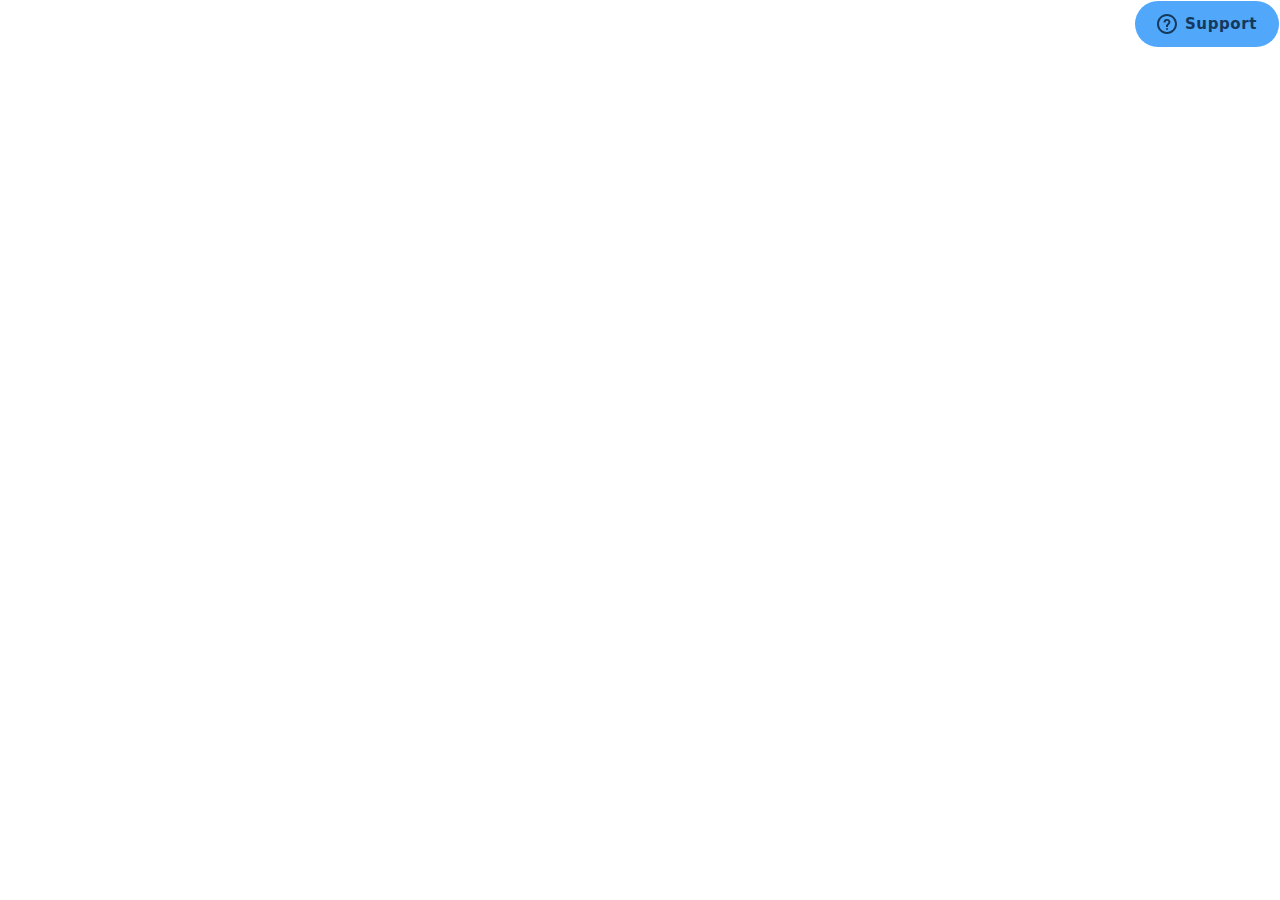
<file: src/img/Backpack _ Best way to get stuff from around the world_files/saved_resource(4).html>
<!-- saved from url=(0011)about:blank -->
<html lang="en-US" dir="ltr"><head><meta http-equiv="Content-Type" content="text/html; charset=UTF-8"><title>Opens a widget where you can find more information</title></head><body><div class="src-component-frame-Frame-right u-pullRight src-component-frame-Frame-desktop u-borderTransparent u-posRelative u-noPrint"><div><style>.Icon{padding-right:.85714rem}[dir=rtl] .Icon{padding-right:0;padding-left:.85714rem}.Icon svg{min-width:1.42857rem;min-height:1.42857rem;height:1.42857rem;width:1.42857rem}.Icon--search svg{fill:#c2c8cc;min-width:1rem;min-height:1rem;height:1rem;width:1rem}.Icon--zendesk{top:.71429rem;margin-left:.28571rem;margin-right:.92857rem}[dir=rtl] .Icon--zendesk{padding-left:.21429rem;padding-right:.42857rem}.Icon--zendesk svg{min-width:3.57143rem;min-height:2.14286rem;width:3.57143rem;height:2.14286rem}.Icon--zendesk svg:active path,.Icon--zendesk svg:focus path,.Icon--zendesk svg:hover path{fill:#68737d}.Icon--zendesk svg path{fill:#87929d}.Icon--close{padding:0;color:#68737d}.Icon--close.is-mobile{display:block;margin-top:.14286rem}.Icon--close svg{fill:#68737d;min-width:.71429rem;min-height:.71429rem;height:.71429rem;width:.71429rem}.Icon--dash{display:block;padding-bottom:.35714rem!important;padding-top:.35714rem!important}.Icon--dash.is-mobile{display:block;margin-top:.14286rem}.Icon--dash svg{min-width:.85714rem;min-height:.14286rem;height:.14286rem;width:.85714rem}.Icon--back{display:block;margin-top:-.14286rem}.Icon--back.is-mobile{margin-top:0;padding-left:.07143rem}.Icon--back svg{stroke:none;min-width:1rem;min-height:1rem;height:1rem;width:1rem}.Icon--arrow-down{position:relative;top:.07143rem;padding-left:.35714rem!important}.Icon--arrow-down svg{fill:#2f3941;min-width:.85714rem;min-height:.85714rem;height:.85714rem;width:.85714rem}[dir=rtl] .Icon--arrow-down{padding-left:0!important;padding-right:.35714rem!important}.Icon--paperclip-small svg{min-width:1.14286rem;min-height:1.14286rem;height:1.14286rem;width:1.14286rem;-webkit-transform-origin:center;transform-origin:center;-webkit-transform:rotate(45deg);transform:rotate(45deg)}.Icon--paperclip-large{padding-right:0}.Icon--paperclip-large svg{min-width:2.57143rem;min-height:2.57143rem;height:2.57143rem;width:2.57143rem;-webkit-transform:rotate(45deg) scaleX(-1);transform:rotate(45deg) scaleX(-1)}.Icon--tick{border:.14286rem solid #d8dcde;width:4.85714rem;height:4.85714rem;box-sizing:border-box;border-radius:50%;margin-bottom:2.5rem}.Icon--tick,[dir=rtl] .Icon--tick{padding:1.42857rem}.Icon--tick svg{fill:#78a300;min-width:1.71429rem;min-height:1.28571rem;width:1.71429rem;height:1.28571rem;position:absolute;top:50%;left:50%;-webkit-transform:translate(-50%,-50%);transform:translate(-50%,-50%)}.Icon--check svg{fill:#87929d;margin-left:.14286rem;margin-top:.14286rem;min-width:.71429rem;min-height:.71429rem;height:.71429rem;width:.71429rem}[dir=rtl] .Icon--check{padding-left:0;padding-right:.14286rem}.Icon--avatar{box-sizing:border-box}.Icon--avatar svg{fill:#fff;color:#fff;width:1.21429rem;padding:.42857rem 0 0;display:inline-block;position:relative}.Icon--clearInput{display:block;padding-left:.35714rem;padding-right:0}.Icon--clearInput svg{min-width:1.14286rem;min-height:1.14286rem;width:1.14286rem;height:1.14286rem}[dir=rtl] .Icon--clearInput{padding-left:0}.Icon--ellipsis{padding-right:0}.Icon--ellipsis svg{padding:.35714rem;border-radius:.28571rem;min-width:1rem;min-height:1rem;width:1rem;height:1rem}.Icon--preview{padding-right:.57143rem;margin-top:.28571rem}[dir=rtl] .Icon--preview{padding-left:.57143rem;padding-right:0}.Icon--preview svg{min-width:1.71429rem;min-height:1.71429rem;height:1.71429rem;width:1.71429rem}.Icon--preview-close{position:absolute;top:50%;right:.35714rem;margin-top:-1.28571rem!important}.Icon--preview-close svg{fill:#87929d;min-width:.5rem;min-height:.5rem;height:.5rem;width:.5rem}.Icon--preview-default path{fill:#03363d}.Icon--preview-pdf path{fill:#f2316b}.Icon--preview-presentation path{fill:#faa300}.Icon--preview-spreadsheet path{fill:#16ba52}.Icon--preview-document path{fill:#0a91ff}.Icon--preview-image path{fill:#03b3a7}.Icon--preview-zip path{fill:#03363d}.Icon--preview-error path{fill:#d8dcde}.Icon--error-fill path{fill:#d93f4c}.Icon--checkmark-fill path{fill:#228f67}.Icon--checkmark-fill svg{min-width:1.07143rem;min-height:1.07143rem;height:1.07143rem;width:1.07143rem}.Icon--remove path{fill:#87929d}.Icon--menu svg{min-width:.92857rem;min-height:.92857rem;height:.92857rem;width:.92857rem}.Icon--facebook svg{min-width:1.07143rem;min-height:1.07143rem;max-width:1.07143rem;max-height:1.07143rem;height:1.07143rem;width:1.07143rem}.Icon--facebook svg path{fill:#3b5998}.Icon--google svg{min-width:1.07143rem;min-height:1.07143rem;max-height:1.07143rem;max-width:1.07143rem;height:1.07143rem;width:1.07143rem}.Icon--google svg path{fill:#d34836}.Icon--trash-fill svg{min-width:1.07143rem;min-height:1.07143rem;max-height:1.07143rem;max-width:1.07143rem;height:1.07143rem;width:1.07143rem}.Icon--success-contactForm svg,.Icon--success-talk svg{min-width:11.42857rem;width:11.42857rem;height:5.71429rem}.Icon--talk svg{min-width:3.57143rem;min-height:3.57143rem;height:3.57143rem;width:3.57143rem}.Icon--agent-avatar svg rect{fill:#87929d}.c-btn{display:inline-block;transition:border-color .25s ease-in-out,box-shadow .1s ease-in-out,background-color .25s ease-in-out,color .25s ease-in-out;margin:0;border:1px solid #5293c7;border-radius:4px;background-color:transparent;cursor:pointer;padding:0 1.92857em;min-width:8.57143em;overflow:visible;vertical-align:middle;text-align:center;text-decoration:none;line-height:38px;white-space:nowrap;color:#1f73b7;font-family:inherit;font-size:14px;font-weight:400;-webkit-font-smoothing:subpixel-antialiased;box-sizing:border-box;-webkit-user-select:none;-moz-user-select:none;-ms-user-select:none;user-select:none;-webkit-touch-callout:none}.c-btn::-moz-focus-inner{border:0;padding:0}.c-btn--pill{border-radius:100px}.c-btn--sm{padding:0 2.25em;min-width:8.33333em;line-height:30px;font-size:12px}.c-btn--lg{padding:0 1.92857em;min-width:10em;line-height:46px;font-size:14px}.c-btn--full{width:100%;overflow:hidden;text-overflow:ellipsis}.c-btn.c-btn--danger{border-color:#e35b66;color:#cc3340}.c-btn--basic.c-btn--basic{border-color:transparent;background-color:transparent}.l-btn-group{position:relative;z-index:0;white-space:nowrap}.l-btn-group .c-btn{position:relative;margin-left:-1px;border-radius:0}.l-btn-group .c-btn.is-active.is-active,.l-btn-group .c-btn.is-hovered.is-hovered,.l-btn-group .c-btn:active:active,.l-btn-group .c-btn:hover:hover{z-index:1}.l-btn-group .c-btn.is-focused{box-shadow:inset 0 0 0 3px rgba(31,115,183,.35)}.l-btn-group .c-btn.is-disabled.is-disabled,.l-btn-group .c-btn:disabled:disabled{z-index:-1}.l-btn-group .c-btn.c-btn--primary.is-focused,.l-btn-group .c-btn.is-selected.is-focused{box-shadow:inset 0 0 0 3px hsla(0,0%,100%,.35)}.l-btn-group .c-btn--primary.c-btn--primary,.l-btn-group .c-btn--primary.is-active.is-active,.l-btn-group .c-btn--primary.is-hovered.is-hovered,.l-btn-group .c-btn--primary:active:active,.l-btn-group .c-btn--primary:hover:hover,.l-btn-group .c-btn.is-disabled.is-disabled,.l-btn-group .c-btn:disabled:disabled{border-right-color:#f8f9f9;border-left-color:#f8f9f9}.l-btn-group .c-btn.c-btn--primary,.l-btn-group .c-btn.is-disabled.is-disabled,.l-btn-group .c-btn.is-selected,.l-btn-group .c-btn:disabled:disabled{border-top-width:0;border-bottom-width:0;line-height:40px}.l-btn-group .c-btn--sm.c-btn.c-btn--primary,.l-btn-group .c-btn--sm.c-btn.is-selected,.l-btn-group .c-btn--sm.is-disabled.is-disabled,.l-btn-group .c-btn--sm:disabled:disabled{line-height:32px}.l-btn-group .c-btn--lg.c-btn.c-btn--primary,.l-btn-group .c-btn--lg.c-btn.is-selected,.l-btn-group .c-btn--lg.is-disabled.is-disabled,.l-btn-group .c-btn--lg:disabled:disabled{line-height:48px}.l-btn-group.is-rtl{direction:rtl}.l-btn-group.is-rtl .c-btn{margin-right:-1px;margin-left:0;border-radius:0}.l-btn-group.is-rtl .c-btn:last-of-type,.l-btn-group:not(.is-rtl) .c-btn:first-of-type{margin-left:0;border-top-left-radius:4px;border-bottom-left-radius:4px}.l-btn-group.is-rtl .c-btn:first-of-type,.l-btn-group:not(.is-rtl) .c-btn:last-of-type{margin-right:0;border-top-right-radius:4px;border-bottom-right-radius:4px}.l-btn-group.is-rtl .c-btn--pill:last-of-type,.l-btn-group:not(.is-rtl) .c-btn--pill:first-of-type{border-top-left-radius:100px;border-bottom-left-radius:100px}.l-btn-group.is-rtl .c-btn--pill:last-of-type .c-btn__icon,.l-btn-group:not(.is-rtl) .c-btn--pill:first-of-type .c-btn__icon{margin-right:-2px}.l-btn-group.is-rtl .c-btn--pill:first-of-type,.l-btn-group:not(.is-rtl) .c-btn--pill:last-of-type{border-top-right-radius:100px;border-bottom-right-radius:100px}.l-btn-group.is-rtl .c-btn--pill:first-of-type .c-btn__icon,.l-btn-group:not(.is-rtl) .c-btn--pill:last-of-type .c-btn__icon{margin-left:-2px}.l-btn-group.is-rtl .c-btn.c-btn--primary:last-of-type,.l-btn-group.is-rtl .c-btn.is-disabled.is-disabled:last-of-type,.l-btn-group.is-rtl .c-btn.is-selected:last-of-type,.l-btn-group.is-rtl .c-btn:disabled:disabled:last-of-type,.l-btn-group:not(.is-rtl) .c-btn.c-btn--primary:first-of-type,.l-btn-group:not(.is-rtl) .c-btn.is-disabled.is-disabled:first-of-type,.l-btn-group:not(.is-rtl) .c-btn.is-selected:first-of-type,.l-btn-group:not(.is-rtl) .c-btn:disabled:disabled:first-of-type{border-left-color:transparent}.l-btn-group.is-rtl .c-btn.c-btn--primary:first-of-type,.l-btn-group.is-rtl .c-btn.is-disabled.is-disabled:first-of-type,.l-btn-group.is-rtl .c-btn.is-selected:first-of-type,.l-btn-group.is-rtl .c-btn:disabled:disabled:first-of-type,.l-btn-group:not(.is-rtl) .c-btn.c-btn--primary:last-of-type,.l-btn-group:not(.is-rtl) .c-btn.is-disabled.is-disabled:last-of-type,.l-btn-group:not(.is-rtl) .c-btn.is-selected:last-of-type,.l-btn-group:not(.is-rtl) .c-btn:disabled:disabled:last-of-type{border-right-color:transparent}.c-btn.is-hovered.is-hovered,.c-btn:hover:hover{border-color:transparent;background-color:#5293c7;text-decoration:none;color:#fff}.c-btn.c-btn--danger.is-hovered.is-hovered,.c-btn.c-btn--danger:hover:hover{background-color:#e35b66}.c-btn:focus{outline:none;text-decoration:none}.c-btn.is-focused{box-shadow:0 0 0 3px rgba(31,115,183,.35)}.c-btn.c-btn--danger.is-focused{box-shadow:0 0 0 3px rgba(204,51,64,.35)}.c-btn.is-active.is-active,.c-btn:active:active{transition:border-color .1s ease-in-out,background-color .1s ease-in-out,color .1s ease-in-out;border-color:transparent;background-color:#144a75;text-decoration:none;color:#fff}.c-btn.c-btn--danger.is-active.is-active,.c-btn.c-btn--danger:active:active{background-color:#8c232c}.c-btn.is-focused.is-active.is-active,.c-btn.is-focused:active:active,.c-btn.is-hovered.is-hovered.is-active.is-active,.c-btn.is-hovered.is-hovered:active:active,.c-btn:hover:hover.is-active.is-active,.c-btn:hover:hover:active:active{box-shadow:none}.c-btn.is-disabled.is-disabled,.c-btn:disabled:disabled{border-color:transparent;box-shadow:none;background-color:#e9ebed;cursor:default;color:#c2c8cc}.c-btn--anchor{display:inline;border:none;border-radius:0;background-color:transparent;cursor:pointer;padding:0;min-width:0;vertical-align:baseline;text-decoration:none;-webkit-user-select:none;-moz-user-select:none;-ms-user-select:none;user-select:none;line-height:normal;white-space:normal;color:#1f73b7;font-size:inherit;font-weight:inherit}.c-btn--anchor.c-btn--anchor.is-hovered.is-hovered,.c-btn--anchor.c-btn--anchor:hover:hover{background-color:transparent;text-decoration:underline;color:#1f73b7}.c-btn.c-btn--anchor.c-btn--danger,.c-btn.c-btn--anchor.c-btn--danger.is-hovered.is-hovered,.c-btn.c-btn--anchor.c-btn--danger:hover:hover{color:#cc3340}.c-btn--anchor.c-btn--anchor.is-focused{box-shadow:none;text-decoration:underline}.c-btn--anchor.c-btn--anchor.is-active.is-active,.c-btn--anchor.c-btn--anchor:active:active{background-color:transparent;text-decoration:underline;color:#1f73b7}.c-btn.c-btn--anchor.c-btn--danger.is-active.is-active,.c-btn.c-btn--anchor.c-btn--danger:active:active{color:#cc3340}.c-btn--anchor.c-btn--anchor.is-disabled.is-disabled,.c-btn--anchor.c-btn--anchor:disabled:disabled{background-color:transparent;text-decoration:none;color:#87929d}.c-btn.c-btn--primary,.c-btn.is-selected{border-color:transparent;background-color:#1f73b7;color:#fff}.c-btn.c-btn--danger.c-btn--primary,.c-btn.c-btn--danger.is-selected{background-color:#cc3340}.c-btn--icon{padding:0;width:40px;min-width:0;height:40px}.c-btn--icon.c-btn--sm{width:32px;height:32px}.c-btn--icon.c-btn--lg{width:48px;height:48px}.c-btn__icon{transition:-webkit-transform .25s ease-in-out;transition:transform .25s ease-in-out;transition:transform .25s ease-in-out,-webkit-transform .25s ease-in-out;margin-top:-2px;width:18px;height:18px;vertical-align:middle}.c-btn--sm .c-btn__icon{width:14px;height:14px}.c-btn--lg .c-btn__icon{width:24px;height:24px}.c-btn__icon.is-rotated{-webkit-transform:rotate(180deg);transform:rotate(180deg)}.is-rtl .c-btn__icon.is-rotated{-webkit-transform:rotate(-180deg);transform:rotate(-180deg)}.c-btn--muted{border-color:#87929d;background-color:transparent;color:#87929d}.c-btn.c-btn--muted.is-focused{outline:none;box-shadow:none;background-color:rgba(135,146,157,.15);color:#2f3941}.c-btn.c-btn--muted.is-active.is-active,.c-btn.c-btn--muted.is-hovered.is-hovered,.c-btn.c-btn--muted:active:active,.c-btn.c-btn--muted:hover:hover{border-color:#87929d;background-color:transparent;color:#2f3941}.c-btn.c-btn--muted.is-disabled.is-disabled,.c-btn.c-btn--muted:disabled:disabled{border-color:transparent;background-color:#e9ebed;color:#c2c8cc}.c-btn--muted.c-btn--basic{border:none}.Button{font-size:1rem;padding:1.07143rem 1.42857rem;border-radius:.35714rem;color:#fff}.Button:disabled{background:#e9ebed}.Button.is-mobile{padding:1rem}.ButtonGroup :last-child:not(:only-child){margin-left:.35714rem}[dir=rtl] .ButtonGroup :last-child:not(:only-child){margin-right:.35714rem;margin-left:0}.c-btn{font-size:1.07143rem;padding-right:1.71429rem;padding-left:1.71429rem;min-width:0}.c-btn--primary{color:hsla(0,0%,100%,.8);max-width:75%}.c-btn--primary,.c-btn--primary.is-mobile{text-overflow:ellipsis;overflow:hidden!important}.c-btn--primary.is-mobile{max-width:100%}.c-btn--primary:active,.c-btn--primary:focus,.c-btn--primary:hover{color:#fff}.c-btn--primary--icon{background:#78a300;color:hsla(0,0%,100%,.8);padding:.78571rem 0;min-width:5.42857rem;line-height:1}.c-btn--primary--icon:active,.c-btn--primary--icon:focus,.c-btn--primary--icon:hover{color:#fff}.c-btn--pill{border-radius:999rem!important;padding:.5rem 1rem;line-height:1}.c-btn--pill:active svg,.c-btn--pill:hover svg{fill:#2f3941}[dir=rtl] .c-btn--pill{padding-right:1rem!important;padding-left:.64286rem!important}.c-btn--secondary{color:#68737d;border-color:#e9ebed!important}.c-btn--secondary:active,.c-btn--secondary:hover{color:#2f3941!important;background:#f8f9f9!important}.c-btn--fullWidth{width:100%!important;max-width:100%!important}html{line-height:1.15}hr{overflow:visible}pre{font-family:monospace,monospace;font-size:1em}a{background-color:transparent}abbr[title]{border-bottom:none;text-decoration:underline;-webkit-text-decoration:underline dotted;text-decoration:underline dotted}b,strong{font-weight:bolder}code,kbd,samp{font-family:monospace,monospace;font-size:1em}img{border-style:none}button,input,optgroup,select,textarea{font-size:100%;line-height:1.15}button,input{overflow:visible}[type=button],[type=reset],[type=submit],button{-webkit-appearance:button}[type=button]::-moz-focus-inner,[type=reset]::-moz-focus-inner,[type=submit]::-moz-focus-inner,button::-moz-focus-inner{border-style:none;padding:0}[type=button]:-moz-focusring,[type=reset]:-moz-focusring,[type=submit]:-moz-focusring,button:-moz-focusring{outline:1px dotted ButtonText}fieldset{padding:.35em .75em .625em}legend{box-sizing:border-box;color:inherit;display:table;max-width:100%;white-space:normal}progress{vertical-align:baseline}[type=checkbox],[type=radio]{box-sizing:border-box;padding:0}[type=number]::-webkit-inner-spin-button,[type=number]::-webkit-outer-spin-button{height:auto}[type=search]{-webkit-appearance:textfield;outline-offset:-2px}[type=search]::-webkit-search-decoration{-webkit-appearance:none}::-webkit-file-upload-button{-webkit-appearance:button;font:inherit}details{display:block}summary{display:list-item}html{background-color:#fff;min-height:100%;box-sizing:border-box;overflow-y:scroll;text-rendering:optimizeLegibility;line-height:20px;font-feature-settings:"kern","kern";-webkit-font-kerning:normal;font-kerning:normal;font-family:system-ui,-apple-system,BlinkMacSystemFont,Segoe UI,Roboto,Oxygen-Sans,Ubuntu,Cantarell,Helvetica Neue,Arial,sans-serif;font-size:14px}*{font-weight:inherit}*,:after,:before{box-sizing:inherit}a{color:#1f73b7}a,ins,u{text-decoration:none}a:focus,a:hover{text-decoration:underline;color:#1f73b7}a:focus{outline:none}button{cursor:pointer;padding:0}button,input,optgroup,select,textarea{line-height:inherit;font-family:inherit}code{font-size:.95em}code,kbd,pre,samp{font-family:SFMono-Regular,Consolas,Liberation Mono,Menlo,Courier,monospace}fieldset,iframe{border:0}h1,h2,h3,h4,h5,h6{font-size:inherit}blockquote,dd,dl,fieldset,figure,h1,h2,h3,h4,h5,h6,hr,ol,p,pre,ul{margin:0;padding:0}hr{border:none;border-top:1px solid}img{max-width:100%}svg{max-height:100%}html{color:#2f3941;overflow:hidden}h1,h2,h3,h4,h5,h6{margin-top:0}a{color:#78a300}p{margin-bottom:1.07143rem}a:active,a:focus,a:hover{color:#78a300}input[type=search]{box-sizing:border-box;border-radius:0;-webkit-appearance:none;-webkit-tap-highlight-color:transparent}select{-webkit-appearance:none;-moz-appearance:none;appearance:none}select::-ms-expand{display:none}html{-ms-text-size-adjust:100%;-webkit-text-size-adjust:100%}body{margin:0}article,aside,details,figcaption,figure,footer,header,hgroup,main,nav,section,summary{display:block}audio,canvas,progress,video{display:inline-block;vertical-align:baseline}audio:not([controls]){display:none;height:0}[hidden],template{display:none}a{background:transparent}a:active,a:hover{outline:0}abbr[title]{border-bottom:1px dotted}b,strong{font-weight:700}dfn{font-style:italic}h1{font-size:2em;margin:.67em 0}mark{background:#ff0;color:#000}small{font-size:80%}sub,sup{font-size:75%;line-height:0;position:relative;vertical-align:baseline}sup{top:-.5em}sub{bottom:-.25em}img{border:0}svg:not(:root){overflow:hidden}figure{margin:1em 40px}hr{box-sizing:content-box;height:0}pre{overflow:auto}code,kbd,pre,samp{font-family:monospace,monospace;font-size:1em}button,input,optgroup,select,textarea{color:inherit;font:inherit;margin:0}button{overflow:visible}button,select{text-transform:none}button,html input[type=button],input[type=reset],input[type=submit]{-webkit-appearance:button;cursor:pointer}button[disabled],html input[disabled]{cursor:default}button::-moz-focus-inner,input::-moz-focus-inner{border:0;padding:0}input{line-height:normal}input[type=checkbox],input[type=radio]{box-sizing:border-box;padding:0}input[type=number]::-webkit-inner-spin-button,input[type=number]::-webkit-outer-spin-button{height:auto}input[type=search]{-webkit-appearance:textfield;box-sizing:content-box}input[type=search]::-webkit-search-cancel-button,input[type=search]::-webkit-search-decoration{-webkit-appearance:none}fieldset{border:1px solid silver;margin:0 2px;padding:.35em .625em .75em}legend{border:0;padding:0}textarea{overflow:auto}optgroup{font-weight:700}table{border-collapse:collapse;border-spacing:0}td,th{padding:0}html{background:inherit;color:inherit;line-height:normal}a{color:#069;text-decoration:none}a:active,a:focus,a:hover{color:#069;text-decoration:underline}blockquote,dd,dl,figure,h1,h2,h3,h4,h5,h6,p,pre{margin:0}fieldset{border:0;margin:0;padding:0}iframe{border:0}ol,ul{margin:0;list-style:none;padding:0}[tabindex="-1"]:focus{outline:none!important}.u-alignBaseline{vertical-align:baseline!important}.u-alignBottom{vertical-align:bottom!important}.u-alignMiddle{vertical-align:middle!important}.u-alignTop{vertical-align:top!important}.u-inline{display:inline!important}.u-inlineBlock{display:inline-block!important;max-width:100%}.u-block{display:block!important}.u-table{display:table!important}.u-tableCell{display:table-cell!important}.u-cf:after,.u-cf:before{content:" ";display:table}.u-cf:after{clear:both}.u-nbfc{overflow:hidden!important}.u-nbfcAlt{display:table-cell!important;width:10000px!important}.u-pullLeft{float:left!important}.u-pullRight{float:right!important}.u-linkClean,.u-linkClean:active,.u-linkClean:focus,.u-linkClean:hover,.u-linkComplex,.u-linkComplex:active,.u-linkComplex:focus,.u-linkComplex:hover{text-decoration:none!important}.u-linkComplex:active .u-linkComplexTarget,.u-linkComplex:focus .u-linkComplexTarget,.u-linkComplex:hover .u-linkComplexTarget{text-decoration:underline!important}.u-linkBlock,.u-linkBlock:active,.u-linkBlock:focus,.u-linkBlock:hover{display:block!important;text-decoration:none!important}.u-linkPseudo{display:inline-block;padding:0;border:0;margin:0;background:transparent;color:inherit;cursor:pointer!important;font:inherit}.u-linkPseudo:active,.u-linkPseudo:focus,.u-linkPseudo:hover{background:transparent;color:inherit;text-decoration:underline}.u-posAbsolute,.u-posAbsoluteCenter{position:absolute!important}.u-posAbsoluteCenter{bottom:0!important;left:0!important;margin:auto!important;right:0!important;top:0!important}.u-posFixed{position:fixed!important;-webkit-backface-visibility:hidden;backface-visibility:hidden}.u-posRelative{position:relative!important}.u-sizeFit,.u-sizeFitAlt{display:block!important;float:left!important;width:auto!important}.u-sizeFitAlt{float:right!important}.u-sizeFill{display:block!important;overflow:hidden!important;width:auto!important}.u-sizeFillAlt{display:table-cell!important;max-width:100%!important;width:10000px!important}.u-sizeFull{box-sizing:border-box!important;display:block!important;width:100%!important}.u-isActionable{cursor:pointer!important}.u-isDisabled{cursor:default!important}.u-isDraggable{cursor:move!important}.u-isHidden{display:none!important;visibility:hidden!important}.u-isShown{display:block!important;visibility:visible!important}table.u-isShown{display:table!important}tr.u-isShown{display:table-row!important}td.u-isShown,th.u-isShown{display:table-cell!important}.u-isHiddenVisually{position:absolute!important;overflow:hidden!important;width:1px!important;height:1px!important;padding:0!important;border:0!important;clip:rect(1px,1px,1px,1px)!important}.u-isInvisible{visibility:hidden!important}.u-isVisible{visibility:visible!important}.u-textBreak{word-wrap:break-word!important}.u-textCenter{text-align:center!important}.u-textLeft{text-align:left!important}.u-textRight{text-align:right!important}.u-textInheritColor{color:inherit!important}.u-textNoWrap,.u-textTruncate{white-space:nowrap!important}.u-textTruncate{max-width:100%;overflow:hidden!important;text-overflow:ellipsis!important;word-wrap:normal!important}.Arrange{box-sizing:border-box;display:table;margin:0;min-width:100%;padding:0;table-layout:auto}.Arrange-sizeFill,.Arrange-sizeFit{display:table-cell;padding:0;vertical-align:top}.Arrange-sizeFill{width:100%}.Arrange-sizeFill img{height:auto;max-width:100%}.Arrange-sizeFit img{max-width:none!important;width:auto!important}.Arrange--middle .Arrange-sizeFill,.Arrange--middle .Arrange-sizeFit{vertical-align:middle}.Arrange--bottom .Arrange-sizeFill,.Arrange--bottom .Arrange-sizeFit{vertical-align:bottom}.Arrange--equal{table-layout:fixed}.Arrange--equal>.Arrange-sizeFill,.Arrange--equal>.Arrange-sizeFit{width:1%}.Arrange--withGutter{margin:0 -5px}.Arrange--withGutter>.Arrange-sizeFill,.Arrange--withGutter>.Arrange-sizeFit{padding:0 5px}.Button{-webkit-appearance:none;background:transparent;border:1px solid currentcolor;box-sizing:border-box;color:inherit;cursor:pointer;display:inline-block;font:inherit;line-height:normal;margin:0;padding:.4em .75em;position:relative;text-align:center;text-decoration:none;-webkit-user-select:none;-moz-user-select:none;-ms-user-select:none;user-select:none;white-space:normal}.Button::-moz-focus-inner{border:0;padding:0}.Button:active,.Button:focus,.Button:hover{text-decoration:none}.Button.is-disabled,.Button:disabled{cursor:default;opacity:.6;-ms-filter:"alpha(opacity=60)"}.u-hiddenButton{width:100%}.u-hiddenButton,.u-hiddenButtonFlexibleWidth{border:none;text-align:initial;background:none}.ButtonGroup{display:block;font-size:0;margin:0;list-style:none;padding:0}.ButtonGroup-item{display:block;font-size:1rem}.ButtonGroup-item>.Button{display:block;width:100%}.ButtonGroup-item>.Button.is-pressed,.ButtonGroup-item>.Button:active,.ButtonGroup-item>.Button:focus,.ButtonGroup-item>.Button:hover{z-index:1}.ButtonGroup--hz>.ButtonGroup-item{display:inline-block}.ButtonGroup--borderCollapse:not(.ButtonGroup--hz)>.ButtonGroup-item{margin-top:-1px}.ButtonGroup--borderCollapse:not(.ButtonGroup--hz)>.ButtonGroup-item:first-child{margin-top:0}.ButtonGroup--borderCollapse:not(.ButtonGroup--hz)>.ButtonGroup-item:not(:first-child):not(:last-child)>.Button{border-radius:0}.ButtonGroup--borderCollapse:not(.ButtonGroup--hz)>.ButtonGroup-item:first-child:not(:only-child)>.Button{border-bottom-left-radius:0;border-bottom-right-radius:0}.ButtonGroup--borderCollapse:not(.ButtonGroup--hz)>.ButtonGroup-item:last-child:not(:only-child)>.Button{border-top-left-radius:0;border-top-right-radius:0}.ButtonGroup--borderCollapse.ButtonGroup--hz>.ButtonGroup-item{margin-left:-1px}.ButtonGroup--borderCollapse.ButtonGroup--hz>.ButtonGroup-item:first-child{margin-left:0}.ButtonGroup--borderCollapse.ButtonGroup--hz>.ButtonGroup-item:not(:first-child):not(:last-child)>.Button{border-radius:0}.ButtonGroup--borderCollapse.ButtonGroup--hz>.ButtonGroup-item:first-child:not(:only-child)>.Button{border-bottom-right-radius:0;border-top-right-radius:0}.ButtonGroup--borderCollapse.ButtonGroup--hz>.ButtonGroup-item:last-child:not(:only-child)>.Button{border-bottom-left-radius:0;border-top-left-radius:0}.FlexEmbed{display:block;overflow:hidden;position:relative}.FlexEmbed:before{content:"";display:block;width:100%}.FlexEmbed--3by1:before{padding-bottom:33.33333333333333%}.FlexEmbed--2by1:before{padding-bottom:50%}.FlexEmbed--16by9:before{padding-bottom:56.25%}.FlexEmbed--4by3:before{padding-bottom:75%}.FlexEmbed-item,.FlexEmbed embed,.FlexEmbed iframe,.FlexEmbed object{bottom:0;height:100%;left:0;position:absolute;top:0;width:100%}.Grid{display:block;font-size:0;margin:0;padding:0;text-align:left}.Grid--alignCenter{text-align:center}.Grid--alignRight{text-align:right}.Grid--alignMiddle>.Grid-cell{vertical-align:middle}.Grid--alignBottom>.Grid-cell{vertical-align:bottom}.Grid--withGutter{margin:0 -10px}.Grid--withGutter>.Grid-cell{padding:0 10px}.Grid-cell{box-sizing:border-box;display:inline-block;font-size:1rem;margin:0;padding:0;text-align:left;vertical-align:top;width:100%}.Grid-cell--center{display:block;margin:0 auto}.u-posEnd{right:1.14286rem}.u-posEnd--flush{right:0}.u-posEndL{right:1.28571rem}.u-posStart{left:1.14286rem}.u-posStart--flush{left:0}.u-posStartL{left:1.28571rem}.u-posCenter{left:50%;-webkit-transform:translateX(-50%);transform:translateX(-50%)}.u-posStart--vert{top:1.14286rem}.u-posStart--vertFlush{top:0}.u-posStart--vertL{top:1.21429rem}.u-posEnd--vert{bottom:1.14286rem}.u-posCenter--vert{top:50%;-webkit-transform:translateY(-50%);transform:translateY(-50%)}.u-posStatic{position:static!important}.u-posFill{top:0;bottom:0;left:0;right:0}u-overflowAuto{overflow:auto!important}.u-marginAS{margin:.71429rem!important}.u-marginBN{margin-bottom:0!important}.u-marginBT{margin-bottom:.35714rem!important}.u-marginBS{margin-bottom:.71429rem!important}.u-marginBM{margin-bottom:1.07143rem!important}.u-marginBL{margin-bottom:1.42857rem!important}.u-marginTA{margin-top:auto!important}.u-marginTT{margin-top:.35714rem!important}.u-marginTS{margin-top:.71429rem!important}.u-marginTM{margin-top:1.07143rem!important}.u-marginTL{margin-top:1.42857rem!important}.u-marginTN{margin-top:0!important}.u-marginVT{margin-top:.35714rem!important;margin-bottom:.35714rem!important}.u-marginVS{margin-top:.71429rem!important;margin-bottom:.71429rem!important}.u-marginVM{margin-top:1.07143rem!important;margin-bottom:1.07143rem!important}.u-marginVL{margin-top:1.42857rem!important;margin-bottom:1.42857rem!important}.u-marginVXL{margin-top:2.14286rem!important;margin-bottom:2.14286rem!important}.u-marginRS{margin-right:.71429rem!important}[dir=rtl] .u-marginRS{margin-right:0;margin-left:.71429rem}.u-marginRM{margin-right:1.07143rem!important}[dir=rtl] .u-marginRM{margin-right:0;margin-left:1.07143rem}.u-marginRL{margin-right:1.42857rem!important}.u-marginLT{margin-left:.35714rem!important}.u-marginLS{margin-left:.71429rem!important}.u-marginLM{margin-left:1.07143rem!important}.u-marginLL{margin-left:1.42857rem!important}.u-marginHT{margin-left:.35714rem!important;margin-right:.35714rem!important}.u-marginHS{margin-left:.71429rem!important;margin-right:.71429rem!important}.u-marginHM{margin-left:1.07143rem!important;margin-right:1.07143rem!important}.u-marginHL{margin-left:1.42857rem!important;margin-right:1.42857rem!important}.u-marginHXL{margin-left:2.14286rem!important;margin-right:2.14286rem!important}.u-marginHN{margin-left:0!important;margin-right:0!important}.u-paddingAN{padding:0!important}.u-paddingAT{padding:.35714rem!important}.u-paddingAS{padding:.71429rem!important}.u-paddingAL{padding:1.42857rem!important}.u-paddingHN{padding-left:0!important;padding-right:0!important}.u-paddingHT{padding-left:.35714rem!important;padding-right:.35714rem!important}.u-paddingHS{padding-left:.71429rem!important;padding-right:.71429rem!important}.u-paddingHM{padding-left:1.07143rem!important;padding-right:1.07143rem!important}.u-paddingHL{padding-left:1.42857rem!important;padding-right:1.42857rem!important}.u-paddingHXL{padding-left:2.14286rem!important;padding-right:2.14286rem!important}.u-paddingVS{padding-top:.71429rem!important;padding-bottom:.71429rem!important}.u-paddingVM{padding-top:1.07143rem!important;padding-bottom:1.07143rem!important}.u-paddingVL{padding-top:1.42857rem!important;padding-bottom:1.42857rem!important}.u-paddingVXL{padding-top:2.14286rem!important;padding-bottom:2.14286rem!important}.u-paddingVN{padding-top:0!important;padding-bottom:0!important}.u-paddingR{padding-right:1.78571rem}[dir=rtl] .u-paddingR{padding-right:0;padding-left:1.78571rem}.u-paddingLN{padding-left:0!important}.u-paddingL{padding-left:1.78571rem}.u-paddingLT{padding-left:.35714rem}.u-paddingLS{padding-left:.71429rem}.u-paddingLL{padding-left:1.42857rem}.u-paddingRN{padding-right:0!important}.u-paddingRS{padding-right:.71429rem!important}[dir=rtl] .u-paddingRS{padding-right:0;padding-left:.71429rem}.u-paddingRM{padding-right:1.07143rem!important}.u-paddingRL{padding-right:1.42857rem!important}.u-paddingRXL{padding-right:2.14286rem!important}.u-paddingTT{padding-top:.35714rem!important}.u-paddingTS{padding-top:.71429rem!important}.u-paddingTM{padding-top:1.07143rem!important}.u-paddingTL{padding-top:1.42857rem!important}.u-paddingTN{padding-top:0!important}.u-paddingBN{padding-bottom:0!important}.u-paddingBT{padding-bottom:.35714rem!important}.u-paddingBS{padding-bottom:.71429rem!important}.u-paddingBM{padding-bottom:1.07143rem!important}.u-paddingBL{padding-bottom:1.42857rem!important}.u-paddingBXL{padding-bottom:2.14286rem!important}.u-textCTA{color:#78a300}.u-textError{color:#8c232c}.u-textPlaceholder{color:#dadada}.u-textSizeSml{font-size:.92857rem!important}.u-textSizeNml{font-size:1rem!important}.u-textSizeMed{font-size:1.07143rem!important}.u-textSize15{font-size:1.14286rem!important}.u-textSizeLrg{font-size:1.21429rem}.u-textBold{font-weight:700}.u-textNormal{font-weight:400!important}.u-textHeightMed{line-height:1.28571rem}.u-textHeightLrg{line-height:1.42857rem}.u-textXHeight{line-height:.9}.u-textUppercase{text-transform:uppercase}.u-wordBreakAll{word-break:break-all;word-break:break-word}.u-isSelectable{cursor:text}.u-isSuccessful{color:#78a300!important}.u-isSuccessful svg{fill:#78a300!important}.u-isError{color:#e03b30!important}.u-backgroundWhite{background-color:#fff!important}.u-flipText{-webkit-transform:scale(-1);transform:scale(-1)}.u-borderTransparent{border:.07143rem solid transparent!important}.u-borderNone{border:none!important}.u-borderTop{border-top:.07857rem solid #e9ebed}.u-border{border:.07857rem solid #e9ebed}.u-borderBottom{border-bottom:.07857rem solid #e9ebed}.u-borderError{border-color:#d93f4c!important}.u-zIndex1{z-index:1}.u-vsizeAll{height:100%!important}.u-hsizeAll{width:100%!important}.u-clearLeft{clear:left}.u-flex{display:-webkit-flex!important;display:-ms-flexbox!important;display:flex!important}.u-flexJustifyCenter{-webkit-justify-content:center!important;-ms-flex-pack:center!important;justify-content:center!important}.u-flexJustifyBetween{-webkit-justify-content:space-between!important;-ms-flex-pack:justify!important;justify-content:space-between!important}.u-flexAlignItemsCenter{-webkit-align-items:center!important;-ms-flex-align:center!important;align-items:center!important}.u-flexAlignItemsBase{-webkit-align-items:baseline!important;-ms-flex-align:baseline!important;align-items:baseline!important}.u-displayInherit{display:inherit}@media print{.u-noPrint{display:none!important}}.c-arrow{position:relative}.c-arrow:before{border-width:inherit;border-style:inherit;border-color:transparent;background-clip:content-box}.c-arrow:after{z-index:-1;border:inherit;box-shadow:inherit}.c-arrow:after,.c-arrow:before{position:absolute;-webkit-transform:rotate(45deg);transform:rotate(45deg);background-color:inherit;box-sizing:inherit;width:.85714em;height:.85714em;content:""}.c-arrow--t:before,.c-arrow--tl:before,.c-arrow--tr:before{border-bottom-right-radius:100%;-webkit-clip-path:polygon(100% 0,100% 1px,1px 100%,0 100%,0 0);clip-path:polygon(100% 0,100% 1px,1px 100%,0 100%,0 0)}.c-arrow--t:after,.c-arrow--t:before{top:-.42857em;left:50%;margin-left:-.42857em}.c-arrow--tl:after,.c-arrow--tl:before{top:-.42857em;left:.85714em}.c-arrow--tr:after,.c-arrow--tr:before{top:-.42857em;right:.85714em}.c-arrow--r:before,.c-arrow--rb:before,.c-arrow--rt:before{border-bottom-left-radius:100%;-webkit-clip-path:polygon(100% 0,100% 100%,calc(100% - 1px) 100%,0 1px,0 0);clip-path:polygon(100% 0,100% 100%,calc(100% - 1px) 100%,0 1px,0 0)}.c-arrow--rt:after,.c-arrow--rt:before{top:.85714em;right:-.42857em}.c-arrow--r:after,.c-arrow--r:before{top:50%;right:-.42857em;margin-top:-.42857em}.c-arrow--rb:after,.c-arrow--rb:before{right:-.42857em;bottom:.85714em}.c-arrow--l:before,.c-arrow--lb:before,.c-arrow--lt:before{border-top-right-radius:100%;-webkit-clip-path:polygon(0 100%,100% 100%,100% calc(100% - 1px),1px 0,0 0);clip-path:polygon(0 100%,100% 100%,100% calc(100% - 1px),1px 0,0 0)}.c-arrow--lt:after,.c-arrow--lt:before{top:.85714em;left:-.42857em}.c-arrow--l:after,.c-arrow--l:before{top:50%;left:-.42857em;margin-top:-.42857em}.c-arrow--lb:after,.c-arrow--lb:before{bottom:.85714em;left:-.42857em}.c-arrow--b:before,.c-arrow--bl:before,.c-arrow--br:before{border-top-left-radius:100%;-webkit-clip-path:polygon(100% 0,calc(100% - 1px) 0,0 calc(100% - 1px),0 100%,100% 100%);clip-path:polygon(100% 0,calc(100% - 1px) 0,0 calc(100% - 1px),0 100%,100% 100%)}.c-arrow--b:after,.c-arrow--b:before{bottom:-.42857em;left:50%;margin-left:-.42857em}.c-arrow--bl:after,.c-arrow--bl:before{bottom:-.42857em;left:.85714em}.c-arrow--br:after,.c-arrow--br:before{right:.85714em;bottom:-.42857em}.c-tooltip{display:inline-block;box-sizing:border-box;border-radius:2px;box-shadow:0 4px 8px 0 rgba(4,68,77,.15);background-color:#03363d;padding:0 1em;line-height:1.66667;white-space:nowrap;color:#fff;font-size:12px;font-weight:400}.c-tooltip.c-arrow:after,.c-tooltip.c-arrow:before{font-size:7px}.c-tooltip--extra-large{border-radius:4px;padding:40px;max-width:460px;word-wrap:break-word;line-height:1.42857;white-space:normal;font-size:14px}.c-tooltip--extra-large.c-arrow:after,.c-tooltip--extra-large.c-arrow:before{font-size:16px}.c-tooltip--large{border-radius:4px;padding:20px;max-width:270px;word-wrap:break-word;line-height:1.42857;white-space:normal;font-size:14px}.c-tooltip--large.c-arrow:after,.c-tooltip--large.c-arrow:before{font-size:12px}.c-tooltip--medium{border-radius:4px;padding:1em;max-width:140px;word-wrap:break-word;line-height:1.33333;white-space:normal}.c-tooltip__paragraph{margin:0}.c-tooltip__title{display:none;margin:0;font-weight:600}.c-tooltip--large .c-tooltip__paragraph{margin-top:8px}.c-tooltip--extra-large .c-tooltip__paragraph{margin-top:10px}.c-tooltip--extra-large .c-tooltip__title,.c-tooltip--large .c-tooltip__title{display:block}.c-tooltip.is-rtl{direction:rtl}.c-tooltip--light{border:1px solid #d8dcde;box-shadow:0 12px 20px 0 rgba(4,68,77,.15);background-color:#fff;color:#49545c}.c-tooltip--light.c-arrow:after,.c-tooltip--light.c-arrow:before{font-size:9px}.c-tooltip--light.c-tooltip--large.c-arrow:after,.c-tooltip--light.c-tooltip--large.c-arrow:before{font-size:14px}.c-tooltip--light.c-tooltip--extra-large.c-arrow:after,.c-tooltip--light.c-tooltip--extra-large.c-arrow:before{font-size:18px}.c-tooltip--light .c-tooltip__title{color:#2f3941}.structuredMessageSlider .slick-list,.structuredMessageSlider .slick-slider,.structuredMessageSlider .slick-track{position:relative;display:block}.structuredMessageSlider .slick-loading .slick-slide,.structuredMessageSlider .slick-loading .slick-track{visibility:hidden}.structuredMessageSlider .slick-slider{box-sizing:border-box;-webkit-user-select:none;-moz-user-select:none;-ms-user-select:none;user-select:none;-webkit-touch-callout:none;-khtml-user-select:none;-ms-touch-action:pan-y;touch-action:pan-y;-webkit-tap-highlight-color:transparent}.structuredMessageSlider .slick-list{overflow:hidden;margin:0;padding:0}.structuredMessageSlider .slick-list:focus{outline:0}.structuredMessageSlider .slick-list.dragging{cursor:pointer;cursor:hand}.structuredMessageSlider .slick-slider .slick-list,.structuredMessageSlider .slick-slider .slick-track{-webkit-transform:translateZ(0);transform:translateZ(0)}.structuredMessageSlider .slick-track{top:0;left:0}.structuredMessageSlider .slick-track:after,.structuredMessageSlider .slick-track:before{display:table;content:""}.structuredMessageSlider .slick-track:after{clear:both}.structuredMessageSlider .slick-slide{display:none;float:left;height:100%;min-height:1px}.structuredMessageSlider [dir=rtl] .slick-slide{float:right}.structuredMessageSlider .slick-slide img{display:block}.structuredMessageSlider .slick-slide.slick-loading img{display:none}.structuredMessageSlider .slick-slide.dragging img{pointer-events:none}.structuredMessageSlider .slick-initialized .slick-slide{display:block}.structuredMessageSlider .slick-vertical .slick-slide{display:block;height:auto;border:1px solid transparent}.structuredMessageSlider .slick-arrow.slick-hidden{display:none} 
  
  .src-component-loading-LoadingSpinner-circle{-webkit-animation:src-component-loading-LoadingSpinner-stroke 3s linear infinite,src-component-loading-LoadingSpinner-dash 3s linear infinite;animation:src-component-loading-LoadingSpinner-stroke 3s linear infinite,src-component-loading-LoadingSpinner-dash 3s linear infinite;fill:none;stroke:#03363d;stroke-dasharray:333;stroke-width:.28571rem}.src-component-loading-LoadingSpinner-spinner{width:2.28571rem;height:2.28571rem;-webkit-animation:src-component-loading-LoadingSpinner-spin .8s linear infinite;animation:src-component-loading-LoadingSpinner-spin .8s linear infinite}@-webkit-keyframes src-component-loading-LoadingSpinner-spin{to{-webkit-transform:rotate(1turn);transform:rotate(1turn)}}@keyframes src-component-loading-LoadingSpinner-spin{to{-webkit-transform:rotate(1turn);transform:rotate(1turn)}}@-webkit-keyframes src-component-loading-LoadingSpinner-stroke{0%{stroke-dashoffset:0}to{stroke-dashoffset:888}}@keyframes src-component-loading-LoadingSpinner-stroke{0%{stroke-dashoffset:0}to{stroke-dashoffset:888}}@-webkit-keyframes src-component-loading-LoadingSpinner-dash{0%{stroke-dasharray:444}to{stroke-dasharray:444}}@keyframes src-component-loading-LoadingSpinner-dash{0%{stroke-dasharray:444}to{stroke-dasharray:444}}
  .src-component-container-ScrollContainer-container{box-sizing:border-box}.src-component-container-ScrollContainer-desktop{height:39.28571rem}.src-component-container-ScrollContainer-mobile{height:100%}.src-component-container-ScrollContainer-flexContainer{display:-webkit-flex;display:-ms-flexbox;display:flex;-webkit-flex-direction:column;-ms-flex-direction:column;flex-direction:column}.src-component-container-ScrollContainer-containerDesktop{border-radius:.57143rem}.src-component-container-ScrollContainer-header{background:#f8f9f9;color:#2f3941}.src-component-container-ScrollContainer-title{letter-spacing:.02143rem;line-height:1.2;padding-left:2.14286rem;padding-right:2.14286rem;font-size:1.07143rem}.src-component-container-ScrollContainer-titleMobile{font-size:1.07143rem}.src-component-container-ScrollContainer-content{overflow-y:auto;overflow-x:hidden;box-sizing:border-box;-webkit-flex-grow:1;-ms-flex-positive:1;flex-grow:1}.src-component-container-ScrollContainer-content::-webkit-scrollbar-track{margin:1.07143rem 0}.src-component-container-ScrollContainer-content::-webkit-scrollbar{box-shadow:none;width:.21429rem}.src-component-container-ScrollContainer-content::-webkit-scrollbar-thumb{background:#d8dcde;border-radius:.21429rem}.src-component-container-ScrollContainer-contentMobile{-webkit-overflow-scrolling:touch;box-sizing:border-box;height:calc(100% - 7.71429rem);max-height:none;max-width:100%}@media screen and (orientation:landscape){.src-component-container-ScrollContainer-contentMobile{height:auto}}.src-component-container-ScrollContainer-contentBigheader{height:calc(100% - 11.85714rem)}.src-component-container-ScrollContainer-footerShadow{border-top:.07857rem solid #e9ebed;box-shadow:0 -.07143rem .21429rem rgba(0,0,0,.08)}
  .src-component-Avatar-avatar{border-radius:50%;background-color:#87929d;height:2.28571rem;width:2.28571rem}
  .src-component-button-Button-button{border-radius:.28571rem}.src-component-button-Button-mobile{font-size:1.07143rem;line-height:2.5;max-width:100%}
  /*!
 * Copyright Zendesk, Inc.
 *
 * Use of this source code is governed under the Apache License, Version 2.0
 * found at http://www.apache.org/licenses/LICENSE-2.0.
 */.src-styles-components-Button-c-btn{display:inline-block;transition:border-color .25s ease-in-out,box-shadow .1s ease-in-out,background-color .25s ease-in-out,color .25s ease-in-out;margin:0;border:1px solid #5293c7;border-radius:4px;background-color:transparent;cursor:pointer;padding:0 1.92857em;min-width:8.57143em;overflow:visible;vertical-align:middle;text-align:center;text-decoration:none;line-height:38px;white-space:nowrap;color:#1f73b7;font-family:inherit;font-size:14px;font-weight:400;-webkit-font-smoothing:subpixel-antialiased;box-sizing:border-box;-webkit-user-select:none;-moz-user-select:none;-ms-user-select:none;user-select:none;-webkit-touch-callout:none}.src-styles-components-Button-c-btn::-moz-focus-inner{border:0;padding:0}.src-styles-components-Button-c-btn--pill{border-radius:100px}.src-styles-components-Button-c-btn--sm{padding:0 2.25em;min-width:8.33333em;line-height:30px;font-size:12px}.src-styles-components-Button-c-btn--lg{padding:0 1.92857em;min-width:10em;line-height:46px;font-size:14px}.src-styles-components-Button-c-btn--full{width:100%;overflow:hidden;text-overflow:ellipsis}.src-styles-components-Button-c-btn.src-styles-components-Button-c-btn--danger{border-color:#e35b66;color:#cc3340}.src-styles-components-Button-c-btn--basic.src-styles-components-Button-c-btn--basic{border-color:transparent;background-color:transparent}.src-styles-components-Button-l-btn-group{position:relative;z-index:0;white-space:nowrap}.src-styles-components-Button-l-btn-group .src-styles-components-Button-c-btn{position:relative;margin-left:-1px;border-radius:0}.src-styles-components-Button-l-btn-group .src-styles-components-Button-c-btn.src-styles-components-Button-is-active.src-styles-components-Button-is-active,.src-styles-components-Button-l-btn-group .src-styles-components-Button-c-btn.src-styles-components-Button-is-hovered.src-styles-components-Button-is-hovered,.src-styles-components-Button-l-btn-group .src-styles-components-Button-c-btn:active:active,.src-styles-components-Button-l-btn-group .src-styles-components-Button-c-btn:hover:hover{z-index:1}.src-styles-components-Button-l-btn-group .src-styles-components-Button-c-btn.src-styles-components-Button-is-focused{box-shadow:inset 0 0 0 3px rgba(31,115,183,.35)}.src-styles-components-Button-l-btn-group .src-styles-components-Button-c-btn.src-styles-components-Button-is-disabled.src-styles-components-Button-is-disabled,.src-styles-components-Button-l-btn-group .src-styles-components-Button-c-btn:disabled:disabled{z-index:-1}.src-styles-components-Button-l-btn-group .src-styles-components-Button-c-btn.src-styles-components-Button-c-btn--primary.src-styles-components-Button-is-focused,.src-styles-components-Button-l-btn-group .src-styles-components-Button-c-btn.src-styles-components-Button-is-selected.src-styles-components-Button-is-focused{box-shadow:inset 0 0 0 3px hsla(0,0%,100%,.35)}.src-styles-components-Button-l-btn-group .src-styles-components-Button-c-btn--primary.src-styles-components-Button-c-btn--primary,.src-styles-components-Button-l-btn-group .src-styles-components-Button-c-btn--primary.src-styles-components-Button-is-active.src-styles-components-Button-is-active,.src-styles-components-Button-l-btn-group .src-styles-components-Button-c-btn--primary.src-styles-components-Button-is-hovered.src-styles-components-Button-is-hovered,.src-styles-components-Button-l-btn-group .src-styles-components-Button-c-btn--primary:active:active,.src-styles-components-Button-l-btn-group .src-styles-components-Button-c-btn--primary:hover:hover,.src-styles-components-Button-l-btn-group .src-styles-components-Button-c-btn.src-styles-components-Button-is-disabled.src-styles-components-Button-is-disabled,.src-styles-components-Button-l-btn-group .src-styles-components-Button-c-btn:disabled:disabled{border-right-color:#f8f9f9;border-left-color:#f8f9f9}.src-styles-components-Button-l-btn-group .src-styles-components-Button-c-btn.src-styles-components-Button-c-btn--primary,.src-styles-components-Button-l-btn-group .src-styles-components-Button-c-btn.src-styles-components-Button-is-disabled.src-styles-components-Button-is-disabled,.src-styles-components-Button-l-btn-group .src-styles-components-Button-c-btn.src-styles-components-Button-is-selected,.src-styles-components-Button-l-btn-group .src-styles-components-Button-c-btn:disabled:disabled{border-top-width:0;border-bottom-width:0;line-height:40px}.src-styles-components-Button-l-btn-group .src-styles-components-Button-c-btn--sm.src-styles-components-Button-c-btn.src-styles-components-Button-c-btn--primary,.src-styles-components-Button-l-btn-group .src-styles-components-Button-c-btn--sm.src-styles-components-Button-c-btn.src-styles-components-Button-is-selected,.src-styles-components-Button-l-btn-group .src-styles-components-Button-c-btn--sm.src-styles-components-Button-is-disabled.src-styles-components-Button-is-disabled,.src-styles-components-Button-l-btn-group .src-styles-components-Button-c-btn--sm:disabled:disabled{line-height:32px}.src-styles-components-Button-l-btn-group .src-styles-components-Button-c-btn--lg.src-styles-components-Button-c-btn.src-styles-components-Button-c-btn--primary,.src-styles-components-Button-l-btn-group .src-styles-components-Button-c-btn--lg.src-styles-components-Button-c-btn.src-styles-components-Button-is-selected,.src-styles-components-Button-l-btn-group .src-styles-components-Button-c-btn--lg.src-styles-components-Button-is-disabled.src-styles-components-Button-is-disabled,.src-styles-components-Button-l-btn-group .src-styles-components-Button-c-btn--lg:disabled:disabled{line-height:48px}.src-styles-components-Button-l-btn-group.src-styles-components-Button-is-rtl{direction:rtl}.src-styles-components-Button-l-btn-group.src-styles-components-Button-is-rtl .src-styles-components-Button-c-btn{margin-right:-1px;margin-left:0;border-radius:0}.src-styles-components-Button-l-btn-group.src-styles-components-Button-is-rtl .src-styles-components-Button-c-btn:last-of-type,.src-styles-components-Button-l-btn-group:not(.src-styles-components-Button-is-rtl) .src-styles-components-Button-c-btn:first-of-type{margin-left:0;border-top-left-radius:4px;border-bottom-left-radius:4px}.src-styles-components-Button-l-btn-group.src-styles-components-Button-is-rtl .src-styles-components-Button-c-btn:first-of-type,.src-styles-components-Button-l-btn-group:not(.src-styles-components-Button-is-rtl) .src-styles-components-Button-c-btn:last-of-type{margin-right:0;border-top-right-radius:4px;border-bottom-right-radius:4px}.src-styles-components-Button-l-btn-group.src-styles-components-Button-is-rtl .src-styles-components-Button-c-btn--pill:last-of-type,.src-styles-components-Button-l-btn-group:not(.src-styles-components-Button-is-rtl) .src-styles-components-Button-c-btn--pill:first-of-type{border-top-left-radius:100px;border-bottom-left-radius:100px}.src-styles-components-Button-l-btn-group.src-styles-components-Button-is-rtl .src-styles-components-Button-c-btn--pill:last-of-type .src-styles-components-Button-c-btn__icon,.src-styles-components-Button-l-btn-group:not(.src-styles-components-Button-is-rtl) .src-styles-components-Button-c-btn--pill:first-of-type .src-styles-components-Button-c-btn__icon{margin-right:-2px}.src-styles-components-Button-l-btn-group.src-styles-components-Button-is-rtl .src-styles-components-Button-c-btn--pill:first-of-type,.src-styles-components-Button-l-btn-group:not(.src-styles-components-Button-is-rtl) .src-styles-components-Button-c-btn--pill:last-of-type{border-top-right-radius:100px;border-bottom-right-radius:100px}.src-styles-components-Button-l-btn-group.src-styles-components-Button-is-rtl .src-styles-components-Button-c-btn--pill:first-of-type .src-styles-components-Button-c-btn__icon,.src-styles-components-Button-l-btn-group:not(.src-styles-components-Button-is-rtl) .src-styles-components-Button-c-btn--pill:last-of-type .src-styles-components-Button-c-btn__icon{margin-left:-2px}.src-styles-components-Button-l-btn-group.src-styles-components-Button-is-rtl .src-styles-components-Button-c-btn.src-styles-components-Button-c-btn--primary:last-of-type,.src-styles-components-Button-l-btn-group.src-styles-components-Button-is-rtl .src-styles-components-Button-c-btn.src-styles-components-Button-is-disabled.src-styles-components-Button-is-disabled:last-of-type,.src-styles-components-Button-l-btn-group.src-styles-components-Button-is-rtl .src-styles-components-Button-c-btn.src-styles-components-Button-is-selected:last-of-type,.src-styles-components-Button-l-btn-group.src-styles-components-Button-is-rtl .src-styles-components-Button-c-btn:disabled:disabled:last-of-type,.src-styles-components-Button-l-btn-group:not(.src-styles-components-Button-is-rtl) .src-styles-components-Button-c-btn.src-styles-components-Button-c-btn--primary:first-of-type,.src-styles-components-Button-l-btn-group:not(.src-styles-components-Button-is-rtl) .src-styles-components-Button-c-btn.src-styles-components-Button-is-disabled.src-styles-components-Button-is-disabled:first-of-type,.src-styles-components-Button-l-btn-group:not(.src-styles-components-Button-is-rtl) .src-styles-components-Button-c-btn.src-styles-components-Button-is-selected:first-of-type,.src-styles-components-Button-l-btn-group:not(.src-styles-components-Button-is-rtl) .src-styles-components-Button-c-btn:disabled:disabled:first-of-type{border-left-color:transparent}.src-styles-components-Button-l-btn-group.src-styles-components-Button-is-rtl .src-styles-components-Button-c-btn.src-styles-components-Button-c-btn--primary:first-of-type,.src-styles-components-Button-l-btn-group.src-styles-components-Button-is-rtl .src-styles-components-Button-c-btn.src-styles-components-Button-is-disabled.src-styles-components-Button-is-disabled:first-of-type,.src-styles-components-Button-l-btn-group.src-styles-components-Button-is-rtl .src-styles-components-Button-c-btn.src-styles-components-Button-is-selected:first-of-type,.src-styles-components-Button-l-btn-group.src-styles-components-Button-is-rtl .src-styles-components-Button-c-btn:disabled:disabled:first-of-type,.src-styles-components-Button-l-btn-group:not(.src-styles-components-Button-is-rtl) .src-styles-components-Button-c-btn.src-styles-components-Button-c-btn--primary:last-of-type,.src-styles-components-Button-l-btn-group:not(.src-styles-components-Button-is-rtl) .src-styles-components-Button-c-btn.src-styles-components-Button-is-disabled.src-styles-components-Button-is-disabled:last-of-type,.src-styles-components-Button-l-btn-group:not(.src-styles-components-Button-is-rtl) .src-styles-components-Button-c-btn.src-styles-components-Button-is-selected:last-of-type,.src-styles-components-Button-l-btn-group:not(.src-styles-components-Button-is-rtl) .src-styles-components-Button-c-btn:disabled:disabled:last-of-type{border-right-color:transparent}.src-styles-components-Button-c-btn.src-styles-components-Button-is-hovered.src-styles-components-Button-is-hovered,.src-styles-components-Button-c-btn:hover:hover{border-color:transparent;background-color:#5293c7;text-decoration:none;color:#fff}.src-styles-components-Button-c-btn.src-styles-components-Button-c-btn--danger.src-styles-components-Button-is-hovered.src-styles-components-Button-is-hovered,.src-styles-components-Button-c-btn.src-styles-components-Button-c-btn--danger:hover:hover{background-color:#e35b66}.src-styles-components-Button-c-btn:focus{outline:none;text-decoration:none}.src-styles-components-Button-c-btn.src-styles-components-Button-is-focused{box-shadow:0 0 0 3px rgba(31,115,183,.35)}.src-styles-components-Button-c-btn.src-styles-components-Button-c-btn--danger.src-styles-components-Button-is-focused{box-shadow:0 0 0 3px rgba(204,51,64,.35)}.src-styles-components-Button-c-btn.src-styles-components-Button-is-active.src-styles-components-Button-is-active,.src-styles-components-Button-c-btn:active:active{transition:border-color .1s ease-in-out,background-color .1s ease-in-out,color .1s ease-in-out;border-color:transparent;background-color:#144a75;text-decoration:none;color:#fff}.src-styles-components-Button-c-btn.src-styles-components-Button-c-btn--danger.src-styles-components-Button-is-active.src-styles-components-Button-is-active,.src-styles-components-Button-c-btn.src-styles-components-Button-c-btn--danger:active:active{background-color:#8c232c}.src-styles-components-Button-c-btn.src-styles-components-Button-is-focused.src-styles-components-Button-is-active.src-styles-components-Button-is-active,.src-styles-components-Button-c-btn.src-styles-components-Button-is-focused:active:active,.src-styles-components-Button-c-btn.src-styles-components-Button-is-hovered.src-styles-components-Button-is-hovered.src-styles-components-Button-is-active.src-styles-components-Button-is-active,.src-styles-components-Button-c-btn.src-styles-components-Button-is-hovered.src-styles-components-Button-is-hovered:active:active,.src-styles-components-Button-c-btn:hover:hover.src-styles-components-Button-is-active.src-styles-components-Button-is-active,.src-styles-components-Button-c-btn:hover:hover:active:active{box-shadow:none}.src-styles-components-Button-c-btn.src-styles-components-Button-is-disabled.src-styles-components-Button-is-disabled,.src-styles-components-Button-c-btn:disabled:disabled{border-color:transparent;box-shadow:none;background-color:#e9ebed;cursor:default;color:#c2c8cc}.src-styles-components-Button-c-btn--anchor{display:inline;border:none;border-radius:0;background-color:transparent;cursor:pointer;padding:0;min-width:0;vertical-align:baseline;text-decoration:none;-webkit-user-select:none;-moz-user-select:none;-ms-user-select:none;user-select:none;line-height:normal;white-space:normal;color:#1f73b7;font-size:inherit;font-weight:inherit}.src-styles-components-Button-c-btn--anchor.src-styles-components-Button-c-btn--anchor.src-styles-components-Button-is-hovered.src-styles-components-Button-is-hovered,.src-styles-components-Button-c-btn--anchor.src-styles-components-Button-c-btn--anchor:hover:hover{background-color:transparent;text-decoration:underline;color:#1f73b7}.src-styles-components-Button-c-btn.src-styles-components-Button-c-btn--anchor.src-styles-components-Button-c-btn--danger,.src-styles-components-Button-c-btn.src-styles-components-Button-c-btn--anchor.src-styles-components-Button-c-btn--danger.src-styles-components-Button-is-hovered.src-styles-components-Button-is-hovered,.src-styles-components-Button-c-btn.src-styles-components-Button-c-btn--anchor.src-styles-components-Button-c-btn--danger:hover:hover{color:#cc3340}.src-styles-components-Button-c-btn--anchor.src-styles-components-Button-c-btn--anchor.src-styles-components-Button-is-focused{box-shadow:none;text-decoration:underline}.src-styles-components-Button-c-btn--anchor.src-styles-components-Button-c-btn--anchor.src-styles-components-Button-is-active.src-styles-components-Button-is-active,.src-styles-components-Button-c-btn--anchor.src-styles-components-Button-c-btn--anchor:active:active{background-color:transparent;text-decoration:underline;color:#1f73b7}.src-styles-components-Button-c-btn.src-styles-components-Button-c-btn--anchor.src-styles-components-Button-c-btn--danger.src-styles-components-Button-is-active.src-styles-components-Button-is-active,.src-styles-components-Button-c-btn.src-styles-components-Button-c-btn--anchor.src-styles-components-Button-c-btn--danger:active:active{color:#cc3340}.src-styles-components-Button-c-btn--anchor.src-styles-components-Button-c-btn--anchor.src-styles-components-Button-is-disabled.src-styles-components-Button-is-disabled,.src-styles-components-Button-c-btn--anchor.src-styles-components-Button-c-btn--anchor:disabled:disabled{background-color:transparent;text-decoration:none;color:#87929d}.src-styles-components-Button-c-btn.src-styles-components-Button-c-btn--primary,.src-styles-components-Button-c-btn.src-styles-components-Button-is-selected{border-color:transparent;background-color:#1f73b7;color:#fff}.src-styles-components-Button-c-btn.src-styles-components-Button-c-btn--danger.src-styles-components-Button-c-btn--primary,.src-styles-components-Button-c-btn.src-styles-components-Button-c-btn--danger.src-styles-components-Button-is-selected{background-color:#cc3340}.src-styles-components-Button-c-btn--icon{padding:0;width:40px;min-width:0;height:40px}.src-styles-components-Button-c-btn--icon.src-styles-components-Button-c-btn--sm{width:32px;height:32px}.src-styles-components-Button-c-btn--icon.src-styles-components-Button-c-btn--lg{width:48px;height:48px}.src-styles-components-Button-c-btn__icon{transition:-webkit-transform .25s ease-in-out;transition:transform .25s ease-in-out;transition:transform .25s ease-in-out,-webkit-transform .25s ease-in-out;margin-top:-2px;width:18px;height:18px;vertical-align:middle}.src-styles-components-Button-c-btn--sm .src-styles-components-Button-c-btn__icon{width:14px;height:14px}.src-styles-components-Button-c-btn--lg .src-styles-components-Button-c-btn__icon{width:24px;height:24px}.src-styles-components-Button-c-btn__icon.src-styles-components-Button-is-rotated{-webkit-transform:rotate(180deg);transform:rotate(180deg)}.src-styles-components-Button-is-rtl .src-styles-components-Button-c-btn__icon.src-styles-components-Button-is-rotated{-webkit-transform:rotate(-180deg);transform:rotate(-180deg)}.src-styles-components-Button-c-btn--muted{border-color:#87929d;background-color:transparent;color:#87929d}.src-styles-components-Button-c-btn.src-styles-components-Button-c-btn--muted.src-styles-components-Button-is-focused{outline:none;box-shadow:none;background-color:rgba(135,146,157,.15);color:#2f3941}.src-styles-components-Button-c-btn.src-styles-components-Button-c-btn--muted.src-styles-components-Button-is-active.src-styles-components-Button-is-active,.src-styles-components-Button-c-btn.src-styles-components-Button-c-btn--muted.src-styles-components-Button-is-hovered.src-styles-components-Button-is-hovered,.src-styles-components-Button-c-btn.src-styles-components-Button-c-btn--muted:active:active,.src-styles-components-Button-c-btn.src-styles-components-Button-c-btn--muted:hover:hover{border-color:#87929d;background-color:transparent;color:#2f3941}.src-styles-components-Button-c-btn.src-styles-components-Button-c-btn--muted.src-styles-components-Button-is-disabled.src-styles-components-Button-is-disabled,.src-styles-components-Button-c-btn.src-styles-components-Button-c-btn--muted:disabled:disabled{border-color:transparent;background-color:#e9ebed;color:#c2c8cc}.src-styles-components-Button-c-btn--muted.src-styles-components-Button-c-btn--basic{border:none}.src-styles-components-Button-Button{font-size:1rem;padding:1.07143rem 1.42857rem;border-radius:.35714rem;color:#fff;cursor:pointer}.src-styles-components-Button-Button:disabled{background:#e9ebed}.src-styles-components-Button-Button.src-styles-components-Button-is-mobile{padding:1rem}.src-styles-components-Button-ButtonGroup :last-child:not(:only-child){margin-left:.35714rem}[dir=rtl] .src-styles-components-Button-ButtonGroup :last-child:not(:only-child){margin-right:.35714rem;margin-left:0}.src-styles-components-Button-c-btn{font-size:1.07143rem;padding-right:1.71429rem;padding-left:1.71429rem;min-width:0}.src-styles-components-Button-c-btn--primary{color:hsla(0,0%,100%,.8);text-overflow:ellipsis;overflow:hidden!important;max-width:75%}.src-styles-components-Button-c-btn--primary.src-styles-components-Button-is-mobile{text-overflow:ellipsis;overflow:hidden!important;max-width:100%}.src-styles-components-Button-c-btn--primary:active,.src-styles-components-Button-c-btn--primary:focus,.src-styles-components-Button-c-btn--primary:hover{color:#fff}.src-styles-components-Button-c-btn--primary--icon{background:#78a300;color:hsla(0,0%,100%,.8);padding:.78571rem 0;min-width:5.42857rem;line-height:1}.src-styles-components-Button-c-btn--primary--icon:active,.src-styles-components-Button-c-btn--primary--icon:focus,.src-styles-components-Button-c-btn--primary--icon:hover{color:#fff}.src-styles-components-Button-c-btn--pill{border-radius:999rem!important;padding:.5rem 1rem;line-height:1}.src-styles-components-Button-c-btn--pill:active svg,.src-styles-components-Button-c-btn--pill:hover svg{fill:#2f3941}[dir=rtl] .src-styles-components-Button-c-btn--pill{padding-right:1rem!important;padding-left:.64286rem!important}.src-styles-components-Button-c-btn--secondary{color:#68737d;border-color:#e9ebed!important}.src-styles-components-Button-c-btn--secondary:active,.src-styles-components-Button-c-btn--secondary:hover{color:#2f3941!important;background:#f8f9f9!important}.src-styles-components-Button-c-btn--fullWidth{width:100%!important;max-width:100%!important}.src-styles-components-Animation-Anim-color{transition:background-color .5s ease}.src-styles-components-Animation-AnimColorEaseInOut{transition:background-color .25s ease-in-out}.src-component-button-ButtonNav-button{margin-top:.71429rem!important;margin-right:1rem!important;margin-left:1rem!important;padding:.42857rem!important;background:transparent}.src-component-button-ButtonNav-button:focus{outline:none;box-shadow:0 0 0 .21429rem hsla(0,0%,100%,.4)}.src-component-button-ButtonNav-fullscreen{font-size:1.07143rem;margin-top:0!important;margin-right:.14286rem!important;margin-left:.14286rem!important;padding:1.14286rem!important}
  
  .src-component-Icon-mobile{padding:0}.src-component-Icon-container{display:inline-block}.src-component-Icon-container:hover{color:currentColor}.src-component-Icon-button{position:relative;cursor:pointer;margin:0;padding:0;border:none;background:transparent}.src-component-Icon-button:focus{outline:none}.src-component-Icon-altText{position:absolute;left:-10000px;top:auto;width:.07143rem;height:.07143rem;overflow:hidden}.src-component-Icon-wrapper{position:relative}.src-component-Icon-flipX>svg{-webkit-transform:scaleX(-1);transform:scaleX(-1)}.src-component-Icon-tooltip-base{position:absolute;top:-2.07143rem;right:.21429rem;z-index:9999;visibility:hidden;border-radius:.28571rem;background-color:#2f3941;padding-top:.14286rem;padding-bottom:.14286rem;transition:opacity .15s ease-out;opacity:0}.src-component-Icon-tooltipRtl{left:.21429rem;right:auto}.src-component-Icon-tooltipShown{visibility:visible}.src-component-Icon-tooltipTransition{transition:opacity .2s ease-in-out .3s;opacity:1}
  .src-styles-components-Animation-Anim-color{transition:background-color .5s ease}.src-styles-components-Animation-AnimColorEaseInOut{transition:background-color .25s ease-in-out}

  .src-styles-components-Icon-Icon{padding-right:.85714rem}[dir=rtl] .src-styles-components-Icon-Icon{padding-right:0;padding-left:.85714rem}.src-styles-components-Icon-Icon svg{min-width:1.42857rem;min-height:1.42857rem;height:1.42857rem;width:1.42857rem}.src-styles-components-Icon-Icon--search svg{fill:#c2c8cc;min-width:1rem;min-height:1rem;height:1rem;width:1rem}.src-styles-components-Icon-Icon--zendesk{top:.71429rem;margin-left:.28571rem;margin-right:.92857rem}[dir=rtl] .src-styles-components-Icon-Icon--zendesk{padding-left:.21429rem;padding-right:.42857rem}.src-styles-components-Icon-Icon--zendesk svg{min-width:3.57143rem;min-height:2.14286rem;width:3.57143rem;height:2.14286rem}.src-styles-components-Icon-Icon--zendesk svg:active path,.src-styles-components-Icon-Icon--zendesk svg:focus path,.src-styles-components-Icon-Icon--zendesk svg:hover path{fill:#68737d}.src-styles-components-Icon-Icon--zendesk svg path{fill:#87929d}.src-styles-components-Icon-Icon--close{padding:0;color:#68737d}.src-styles-components-Icon-Icon--close.src-styles-components-Icon-is-mobile{display:block;margin-top:.14286rem}.src-styles-components-Icon-Icon--close svg{fill:#68737d;min-width:.71429rem;min-height:.71429rem;height:.71429rem;width:.71429rem}.src-styles-components-Icon-Icon--dash{display:block;padding-bottom:.35714rem!important;padding-top:.35714rem!important}.src-styles-components-Icon-Icon--dash.src-styles-components-Icon-is-mobile{display:block;margin-top:.14286rem}.src-styles-components-Icon-Icon--dash svg{min-width:.85714rem;min-height:.14286rem;height:.14286rem;width:.85714rem}.src-styles-components-Icon-Icon--back{display:block;margin-top:-.14286rem}.src-styles-components-Icon-Icon--back.src-styles-components-Icon-is-mobile{margin-top:0;padding-left:.07143rem}.src-styles-components-Icon-Icon--back svg{stroke:none;min-width:1rem;min-height:1rem;height:1rem;width:1rem}.src-styles-components-Icon-Icon--arrow-down{position:relative;top:.07143rem;padding-left:.35714rem!important}.src-styles-components-Icon-Icon--arrow-down svg{fill:#2f3941;min-width:.85714rem;min-height:.85714rem;height:.85714rem;width:.85714rem}[dir=rtl] .src-styles-components-Icon-Icon--arrow-down{padding-left:0!important;padding-right:.35714rem!important}.src-styles-components-Icon-Icon--paperclip-small svg{min-width:1.14286rem;min-height:1.14286rem;height:1.14286rem;width:1.14286rem;-webkit-transform-origin:center;transform-origin:center;-webkit-transform:rotate(45deg);transform:rotate(45deg)}.src-styles-components-Icon-Icon--paperclip-large{padding-right:0}.src-styles-components-Icon-Icon--paperclip-large svg{min-width:2.57143rem;min-height:2.57143rem;height:2.57143rem;width:2.57143rem;-webkit-transform:rotate(45deg) scaleX(-1);transform:rotate(45deg) scaleX(-1)}.src-styles-components-Icon-Icon--tick{border:.14286rem solid #d8dcde;padding:1.42857rem;width:4.85714rem;height:4.85714rem;box-sizing:border-box;border-radius:50%;margin-bottom:2.5rem}[dir=rtl] .src-styles-components-Icon-Icon--tick{padding:1.42857rem}.src-styles-components-Icon-Icon--tick svg{fill:#78a300;min-width:1.71429rem;min-height:1.28571rem;width:1.71429rem;height:1.28571rem;position:absolute;top:50%;left:50%;-webkit-transform:translate(-50%,-50%);transform:translate(-50%,-50%)}.src-styles-components-Icon-Icon--check svg{fill:#87929d;margin-left:.14286rem;margin-top:.14286rem;min-width:.71429rem;min-height:.71429rem;height:.71429rem;width:.71429rem}[dir=rtl] .src-styles-components-Icon-Icon--check{padding-left:0;padding-right:.14286rem}.src-styles-components-Icon-Icon--avatar{box-sizing:border-box}.src-styles-components-Icon-Icon--avatar svg{fill:#fff;color:#fff;width:1.21429rem;padding:.42857rem 0 0;display:inline-block;position:relative}.src-styles-components-Icon-Icon--clearInput{display:block;padding-left:.35714rem;padding-right:0}.src-styles-components-Icon-Icon--clearInput svg{min-width:1.14286rem;min-height:1.14286rem;width:1.14286rem;height:1.14286rem}[dir=rtl] .src-styles-components-Icon-Icon--clearInput{padding-left:0}.src-styles-components-Icon-Icon--ellipsis{padding-right:0}.src-styles-components-Icon-Icon--ellipsis svg{padding:.35714rem;border-radius:.28571rem;min-width:1rem;min-height:1rem;width:1rem;height:1rem}.src-styles-components-Icon-Icon--preview{padding-right:.57143rem;margin-top:.28571rem}[dir=rtl] .src-styles-components-Icon-Icon--preview{padding-left:.57143rem;padding-right:0}.src-styles-components-Icon-Icon--preview svg{min-width:1.71429rem;min-height:1.71429rem;height:1.71429rem;width:1.71429rem}.src-styles-components-Icon-Icon--preview-close{position:absolute;top:50%;right:.35714rem;margin-top:-1.28571rem!important}.src-styles-components-Icon-Icon--preview-close svg{fill:#87929d;min-width:.5rem;min-height:.5rem;height:.5rem;width:.5rem}.src-styles-components-Icon-Icon--preview-default path{fill:#03363d}.src-styles-components-Icon-Icon--preview-pdf path{fill:#f2316b}.src-styles-components-Icon-Icon--preview-presentation path{fill:#faa300}.src-styles-components-Icon-Icon--preview-spreadsheet path{fill:#16ba52}.src-styles-components-Icon-Icon--preview-document path{fill:#0a91ff}.src-styles-components-Icon-Icon--preview-image path{fill:#03b3a7}.src-styles-components-Icon-Icon--preview-zip path{fill:#03363d}.src-styles-components-Icon-Icon--preview-error path{fill:#d8dcde}.src-styles-components-Icon-Icon--error-fill path{fill:#d93f4c}.src-styles-components-Icon-Icon--checkmark-fill path{fill:#228f67}.src-styles-components-Icon-Icon--checkmark-fill svg{min-width:1.07143rem;min-height:1.07143rem;height:1.07143rem;width:1.07143rem}.src-styles-components-Icon-Icon--remove path{fill:#87929d}.src-styles-components-Icon-Icon--menu svg{min-width:.92857rem;min-height:.92857rem;height:.92857rem;width:.92857rem}.src-styles-components-Icon-Icon--facebook svg{min-width:1.07143rem;min-height:1.07143rem;max-width:1.07143rem;max-height:1.07143rem;height:1.07143rem;width:1.07143rem}.src-styles-components-Icon-Icon--facebook svg path{fill:#3b5998}.src-styles-components-Icon-Icon--google svg{min-width:1.07143rem;min-height:1.07143rem;max-height:1.07143rem;max-width:1.07143rem;height:1.07143rem;width:1.07143rem}.src-styles-components-Icon-Icon--google svg path{fill:#d34836}.src-styles-components-Icon-Icon--trash-fill svg{min-width:1.07143rem;min-height:1.07143rem;max-height:1.07143rem;max-width:1.07143rem;height:1.07143rem;width:1.07143rem}.src-styles-components-Icon-Icon--success-contactForm svg,.src-styles-components-Icon-Icon--success-talk svg{min-width:11.42857rem;width:11.42857rem;height:5.71429rem}.src-styles-components-Icon-Icon--talk svg{min-width:3.57143rem;min-height:3.57143rem;height:3.57143rem;width:3.57143rem}.src-styles-components-Icon-Icon--agent-avatar svg rect{fill:#87929d}.src-component-Launcher-wrapper{font-size:1rem;color:#fff;fill:#fff;letter-spacing:.4;padding:.92857rem 1.57143rem;border-radius:999rem;bottom:0;letter-spacing:.6;font-size:1.07143rem}.src-component-Launcher-wrapper:focus{outline:none;box-shadow:inset 0 0 0 .21429rem hsla(0,0%,100%,.4)}.src-component-Launcher-wrapperMobile{padding:1rem}.src-component-Launcher-icon{padding-right:.57143rem}[dir=rtl] .src-component-Launcher-icon{padding-left:.57143rem;padding-right:0}
 
    .u-userLauncherColor:not([disabled]) {
      background-color: #51A7F9 !important;
      color: #15395C !important;
      fill: #15395C !important;
      svg {
        color: #15395C !important;
        fill: #15395C !important;
      }
    }
    .u-userLauncherColor:not([disabled]):focus {
      box-shadow: inset 0 0 0 0.21428571428571427rem rgba(21, 57, 92, 0.1) !important;
    }
   html { font-size: 14px }</style><style>
    .u-userLauncherColor:not([disabled]) {
      background-color: #51A7F9 !important;
      color: #15395C !important;
      fill: #15395C !important;
      svg {
        color: #15395C !important;
        fill: #15395C !important;
      }
    }
    .u-userLauncherColor:not([disabled]):focus {
      box-shadow: inset 0 0 0 0.21428571428571427rem rgba(21, 57, 92, 0.1) !important;
    }
  </style><div></div><div id="Embed"><button class="src-component-Launcher-wrapper u-isActionable u-textLeft u-inlineBlock u-borderNone u-textBold u-textNoWrap Arrange Arrange--middle u-userLauncherColor "><span class="src-component-Icon-container u-userColor src-component-Launcher-icon src-styles-components-Icon-Icon Arrange-sizeFit u-textInheritColor u-inlineBlock  Icon" type="Icon"><svg xmlns="http://www.w3.org/2000/svg" width="20" height="20" viewBox="0 0 20 20" style="enable-background:new 0 0 20 20;"><path d="M11,12.3V13c0,0-1.8,0-2,0v-0.6c0-0.6,0.1-1.4,0.8-2.1c0.7-0.7,1.6-1.2,1.6-2.1c0-0.9-0.7-1.4-1.4-1.4 c-1.3,0-1.4,1.4-1.5,1.7H6.6C6.6,7.1,7.2,5,10,5c2.4,0,3.4,1.6,3.4,3C13.4,10.4,11,10.8,11,12.3z"></path><circle cx="10" cy="15" r="1"></circle><path d="M10,2c4.4,0,8,3.6,8,8s-3.6,8-8,8s-8-3.6-8-8S5.6,2,10,2 M10,0C4.5,0,0,4.5,0,10s4.5,10,10,10s10-4.5,10-10S15.5,0,10,0 L10,0z"></path></svg></span><span class="src-component-Launcher-label Arrange-sizeFit u-textInheritColor u-inlineBlock ">Support</span></button></div></div></div></body></html>
</file>
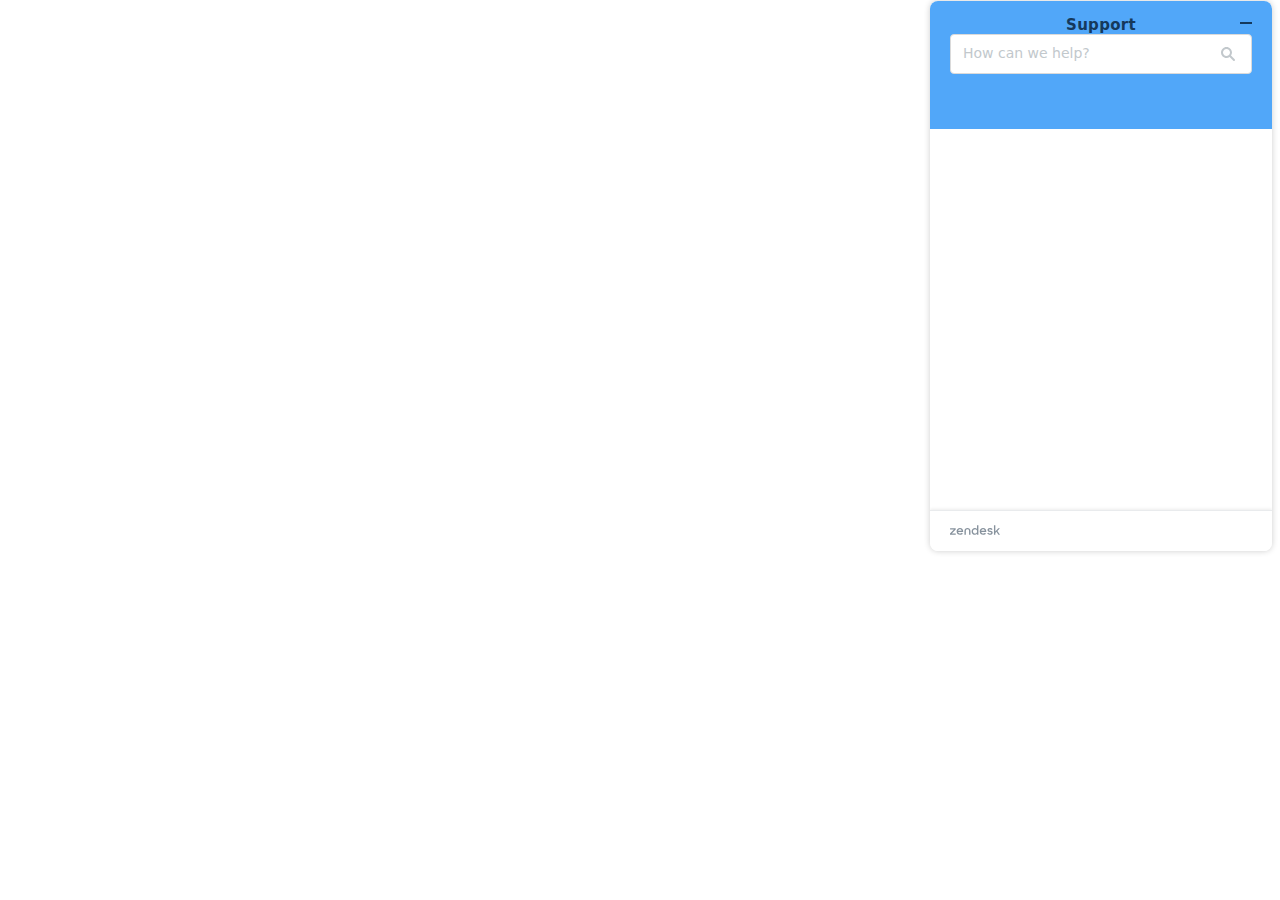
<file: src/img/Backpack _ Best way to get stuff from around the world_files/saved_resource(5).html>
<!-- saved from url=(0011)about:blank -->
<html lang="en-US" dir="ltr"><head><meta http-equiv="Content-Type" content="text/html; charset=UTF-8"><title>Find more information here</title><style data-styled-components=""></style></head><body><div class="src-component-frame-Frame-right u-pullRight src-component-frame-Frame-desktop u-borderTransparent u-posRelative u-noPrint"><div><style>.Icon{padding-right:.85714rem}[dir=rtl] .Icon{padding-right:0;padding-left:.85714rem}.Icon svg{min-width:1.42857rem;min-height:1.42857rem;height:1.42857rem;width:1.42857rem}.Icon--search svg{fill:#c2c8cc;min-width:1rem;min-height:1rem;height:1rem;width:1rem}.Icon--zendesk{top:.71429rem;margin-left:.28571rem;margin-right:.92857rem}[dir=rtl] .Icon--zendesk{padding-left:.21429rem;padding-right:.42857rem}.Icon--zendesk svg{min-width:3.57143rem;min-height:2.14286rem;width:3.57143rem;height:2.14286rem}.Icon--zendesk svg:active path,.Icon--zendesk svg:focus path,.Icon--zendesk svg:hover path{fill:#68737d}.Icon--zendesk svg path{fill:#87929d}.Icon--close{padding:0;color:#68737d}.Icon--close.is-mobile{display:block;margin-top:.14286rem}.Icon--close svg{fill:#68737d;min-width:.71429rem;min-height:.71429rem;height:.71429rem;width:.71429rem}.Icon--dash{display:block;padding-bottom:.35714rem!important;padding-top:.35714rem!important}.Icon--dash.is-mobile{display:block;margin-top:.14286rem}.Icon--dash svg{min-width:.85714rem;min-height:.14286rem;height:.14286rem;width:.85714rem}.Icon--back{display:block;margin-top:-.14286rem}.Icon--back.is-mobile{margin-top:0;padding-left:.07143rem}.Icon--back svg{stroke:none;min-width:1rem;min-height:1rem;height:1rem;width:1rem}.Icon--arrow-down{position:relative;top:.07143rem;padding-left:.35714rem!important}.Icon--arrow-down svg{fill:#2f3941;min-width:.85714rem;min-height:.85714rem;height:.85714rem;width:.85714rem}[dir=rtl] .Icon--arrow-down{padding-left:0!important;padding-right:.35714rem!important}.Icon--paperclip-small svg{min-width:1.14286rem;min-height:1.14286rem;height:1.14286rem;width:1.14286rem;-webkit-transform-origin:center;transform-origin:center;-webkit-transform:rotate(45deg);transform:rotate(45deg)}.Icon--paperclip-large{padding-right:0}.Icon--paperclip-large svg{min-width:2.57143rem;min-height:2.57143rem;height:2.57143rem;width:2.57143rem;-webkit-transform:rotate(45deg) scaleX(-1);transform:rotate(45deg) scaleX(-1)}.Icon--tick{border:.14286rem solid #d8dcde;width:4.85714rem;height:4.85714rem;box-sizing:border-box;border-radius:50%;margin-bottom:2.5rem}.Icon--tick,[dir=rtl] .Icon--tick{padding:1.42857rem}.Icon--tick svg{fill:#78a300;min-width:1.71429rem;min-height:1.28571rem;width:1.71429rem;height:1.28571rem;position:absolute;top:50%;left:50%;-webkit-transform:translate(-50%,-50%);transform:translate(-50%,-50%)}.Icon--check svg{fill:#87929d;margin-left:.14286rem;margin-top:.14286rem;min-width:.71429rem;min-height:.71429rem;height:.71429rem;width:.71429rem}[dir=rtl] .Icon--check{padding-left:0;padding-right:.14286rem}.Icon--avatar{box-sizing:border-box}.Icon--avatar svg{fill:#fff;color:#fff;width:1.21429rem;padding:.42857rem 0 0;display:inline-block;position:relative}.Icon--clearInput{display:block;padding-left:.35714rem;padding-right:0}.Icon--clearInput svg{min-width:1.14286rem;min-height:1.14286rem;width:1.14286rem;height:1.14286rem}[dir=rtl] .Icon--clearInput{padding-left:0}.Icon--ellipsis{padding-right:0}.Icon--ellipsis svg{padding:.35714rem;border-radius:.28571rem;min-width:1rem;min-height:1rem;width:1rem;height:1rem}.Icon--preview{padding-right:.57143rem;margin-top:.28571rem}[dir=rtl] .Icon--preview{padding-left:.57143rem;padding-right:0}.Icon--preview svg{min-width:1.71429rem;min-height:1.71429rem;height:1.71429rem;width:1.71429rem}.Icon--preview-close{position:absolute;top:50%;right:.35714rem;margin-top:-1.28571rem!important}.Icon--preview-close svg{fill:#87929d;min-width:.5rem;min-height:.5rem;height:.5rem;width:.5rem}.Icon--preview-default path{fill:#03363d}.Icon--preview-pdf path{fill:#f2316b}.Icon--preview-presentation path{fill:#faa300}.Icon--preview-spreadsheet path{fill:#16ba52}.Icon--preview-document path{fill:#0a91ff}.Icon--preview-image path{fill:#03b3a7}.Icon--preview-zip path{fill:#03363d}.Icon--preview-error path{fill:#d8dcde}.Icon--error-fill path{fill:#d93f4c}.Icon--checkmark-fill path{fill:#228f67}.Icon--checkmark-fill svg{min-width:1.07143rem;min-height:1.07143rem;height:1.07143rem;width:1.07143rem}.Icon--remove path{fill:#87929d}.Icon--menu svg{min-width:.92857rem;min-height:.92857rem;height:.92857rem;width:.92857rem}.Icon--facebook svg{min-width:1.07143rem;min-height:1.07143rem;max-width:1.07143rem;max-height:1.07143rem;height:1.07143rem;width:1.07143rem}.Icon--facebook svg path{fill:#3b5998}.Icon--google svg{min-width:1.07143rem;min-height:1.07143rem;max-height:1.07143rem;max-width:1.07143rem;height:1.07143rem;width:1.07143rem}.Icon--google svg path{fill:#d34836}.Icon--trash-fill svg{min-width:1.07143rem;min-height:1.07143rem;max-height:1.07143rem;max-width:1.07143rem;height:1.07143rem;width:1.07143rem}.Icon--success-contactForm svg,.Icon--success-talk svg{min-width:11.42857rem;width:11.42857rem;height:5.71429rem}.Icon--talk svg{min-width:3.57143rem;min-height:3.57143rem;height:3.57143rem;width:3.57143rem}.Icon--agent-avatar svg rect{fill:#87929d}.c-btn{display:inline-block;transition:border-color .25s ease-in-out,box-shadow .1s ease-in-out,background-color .25s ease-in-out,color .25s ease-in-out;margin:0;border:1px solid #5293c7;border-radius:4px;background-color:transparent;cursor:pointer;padding:0 1.92857em;min-width:8.57143em;overflow:visible;vertical-align:middle;text-align:center;text-decoration:none;line-height:38px;white-space:nowrap;color:#1f73b7;font-family:inherit;font-size:14px;font-weight:400;-webkit-font-smoothing:subpixel-antialiased;box-sizing:border-box;-webkit-user-select:none;-moz-user-select:none;-ms-user-select:none;user-select:none;-webkit-touch-callout:none}.c-btn::-moz-focus-inner{border:0;padding:0}.c-btn--pill{border-radius:100px}.c-btn--sm{padding:0 2.25em;min-width:8.33333em;line-height:30px;font-size:12px}.c-btn--lg{padding:0 1.92857em;min-width:10em;line-height:46px;font-size:14px}.c-btn--full{width:100%;overflow:hidden;text-overflow:ellipsis}.c-btn.c-btn--danger{border-color:#e35b66;color:#cc3340}.c-btn--basic.c-btn--basic{border-color:transparent;background-color:transparent}.l-btn-group{position:relative;z-index:0;white-space:nowrap}.l-btn-group .c-btn{position:relative;margin-left:-1px;border-radius:0}.l-btn-group .c-btn.is-active.is-active,.l-btn-group .c-btn.is-hovered.is-hovered,.l-btn-group .c-btn:active:active,.l-btn-group .c-btn:hover:hover{z-index:1}.l-btn-group .c-btn.is-focused{box-shadow:inset 0 0 0 3px rgba(31,115,183,.35)}.l-btn-group .c-btn.is-disabled.is-disabled,.l-btn-group .c-btn:disabled:disabled{z-index:-1}.l-btn-group .c-btn.c-btn--primary.is-focused,.l-btn-group .c-btn.is-selected.is-focused{box-shadow:inset 0 0 0 3px hsla(0,0%,100%,.35)}.l-btn-group .c-btn--primary.c-btn--primary,.l-btn-group .c-btn--primary.is-active.is-active,.l-btn-group .c-btn--primary.is-hovered.is-hovered,.l-btn-group .c-btn--primary:active:active,.l-btn-group .c-btn--primary:hover:hover,.l-btn-group .c-btn.is-disabled.is-disabled,.l-btn-group .c-btn:disabled:disabled{border-right-color:#f8f9f9;border-left-color:#f8f9f9}.l-btn-group .c-btn.c-btn--primary,.l-btn-group .c-btn.is-disabled.is-disabled,.l-btn-group .c-btn.is-selected,.l-btn-group .c-btn:disabled:disabled{border-top-width:0;border-bottom-width:0;line-height:40px}.l-btn-group .c-btn--sm.c-btn.c-btn--primary,.l-btn-group .c-btn--sm.c-btn.is-selected,.l-btn-group .c-btn--sm.is-disabled.is-disabled,.l-btn-group .c-btn--sm:disabled:disabled{line-height:32px}.l-btn-group .c-btn--lg.c-btn.c-btn--primary,.l-btn-group .c-btn--lg.c-btn.is-selected,.l-btn-group .c-btn--lg.is-disabled.is-disabled,.l-btn-group .c-btn--lg:disabled:disabled{line-height:48px}.l-btn-group.is-rtl{direction:rtl}.l-btn-group.is-rtl .c-btn{margin-right:-1px;margin-left:0;border-radius:0}.l-btn-group.is-rtl .c-btn:last-of-type,.l-btn-group:not(.is-rtl) .c-btn:first-of-type{margin-left:0;border-top-left-radius:4px;border-bottom-left-radius:4px}.l-btn-group.is-rtl .c-btn:first-of-type,.l-btn-group:not(.is-rtl) .c-btn:last-of-type{margin-right:0;border-top-right-radius:4px;border-bottom-right-radius:4px}.l-btn-group.is-rtl .c-btn--pill:last-of-type,.l-btn-group:not(.is-rtl) .c-btn--pill:first-of-type{border-top-left-radius:100px;border-bottom-left-radius:100px}.l-btn-group.is-rtl .c-btn--pill:last-of-type .c-btn__icon,.l-btn-group:not(.is-rtl) .c-btn--pill:first-of-type .c-btn__icon{margin-right:-2px}.l-btn-group.is-rtl .c-btn--pill:first-of-type,.l-btn-group:not(.is-rtl) .c-btn--pill:last-of-type{border-top-right-radius:100px;border-bottom-right-radius:100px}.l-btn-group.is-rtl .c-btn--pill:first-of-type .c-btn__icon,.l-btn-group:not(.is-rtl) .c-btn--pill:last-of-type .c-btn__icon{margin-left:-2px}.l-btn-group.is-rtl .c-btn.c-btn--primary:last-of-type,.l-btn-group.is-rtl .c-btn.is-disabled.is-disabled:last-of-type,.l-btn-group.is-rtl .c-btn.is-selected:last-of-type,.l-btn-group.is-rtl .c-btn:disabled:disabled:last-of-type,.l-btn-group:not(.is-rtl) .c-btn.c-btn--primary:first-of-type,.l-btn-group:not(.is-rtl) .c-btn.is-disabled.is-disabled:first-of-type,.l-btn-group:not(.is-rtl) .c-btn.is-selected:first-of-type,.l-btn-group:not(.is-rtl) .c-btn:disabled:disabled:first-of-type{border-left-color:transparent}.l-btn-group.is-rtl .c-btn.c-btn--primary:first-of-type,.l-btn-group.is-rtl .c-btn.is-disabled.is-disabled:first-of-type,.l-btn-group.is-rtl .c-btn.is-selected:first-of-type,.l-btn-group.is-rtl .c-btn:disabled:disabled:first-of-type,.l-btn-group:not(.is-rtl) .c-btn.c-btn--primary:last-of-type,.l-btn-group:not(.is-rtl) .c-btn.is-disabled.is-disabled:last-of-type,.l-btn-group:not(.is-rtl) .c-btn.is-selected:last-of-type,.l-btn-group:not(.is-rtl) .c-btn:disabled:disabled:last-of-type{border-right-color:transparent}.c-btn.is-hovered.is-hovered,.c-btn:hover:hover{border-color:transparent;background-color:#5293c7;text-decoration:none;color:#fff}.c-btn.c-btn--danger.is-hovered.is-hovered,.c-btn.c-btn--danger:hover:hover{background-color:#e35b66}.c-btn:focus{outline:none;text-decoration:none}.c-btn.is-focused{box-shadow:0 0 0 3px rgba(31,115,183,.35)}.c-btn.c-btn--danger.is-focused{box-shadow:0 0 0 3px rgba(204,51,64,.35)}.c-btn.is-active.is-active,.c-btn:active:active{transition:border-color .1s ease-in-out,background-color .1s ease-in-out,color .1s ease-in-out;border-color:transparent;background-color:#144a75;text-decoration:none;color:#fff}.c-btn.c-btn--danger.is-active.is-active,.c-btn.c-btn--danger:active:active{background-color:#8c232c}.c-btn.is-focused.is-active.is-active,.c-btn.is-focused:active:active,.c-btn.is-hovered.is-hovered.is-active.is-active,.c-btn.is-hovered.is-hovered:active:active,.c-btn:hover:hover.is-active.is-active,.c-btn:hover:hover:active:active{box-shadow:none}.c-btn.is-disabled.is-disabled,.c-btn:disabled:disabled{border-color:transparent;box-shadow:none;background-color:#e9ebed;cursor:default;color:#c2c8cc}.c-btn--anchor{display:inline;border:none;border-radius:0;background-color:transparent;cursor:pointer;padding:0;min-width:0;vertical-align:baseline;text-decoration:none;-webkit-user-select:none;-moz-user-select:none;-ms-user-select:none;user-select:none;line-height:normal;white-space:normal;color:#1f73b7;font-size:inherit;font-weight:inherit}.c-btn--anchor.c-btn--anchor.is-hovered.is-hovered,.c-btn--anchor.c-btn--anchor:hover:hover{background-color:transparent;text-decoration:underline;color:#1f73b7}.c-btn.c-btn--anchor.c-btn--danger,.c-btn.c-btn--anchor.c-btn--danger.is-hovered.is-hovered,.c-btn.c-btn--anchor.c-btn--danger:hover:hover{color:#cc3340}.c-btn--anchor.c-btn--anchor.is-focused{box-shadow:none;text-decoration:underline}.c-btn--anchor.c-btn--anchor.is-active.is-active,.c-btn--anchor.c-btn--anchor:active:active{background-color:transparent;text-decoration:underline;color:#1f73b7}.c-btn.c-btn--anchor.c-btn--danger.is-active.is-active,.c-btn.c-btn--anchor.c-btn--danger:active:active{color:#cc3340}.c-btn--anchor.c-btn--anchor.is-disabled.is-disabled,.c-btn--anchor.c-btn--anchor:disabled:disabled{background-color:transparent;text-decoration:none;color:#87929d}.c-btn.c-btn--primary,.c-btn.is-selected{border-color:transparent;background-color:#1f73b7;color:#fff}.c-btn.c-btn--danger.c-btn--primary,.c-btn.c-btn--danger.is-selected{background-color:#cc3340}.c-btn--icon{padding:0;width:40px;min-width:0;height:40px}.c-btn--icon.c-btn--sm{width:32px;height:32px}.c-btn--icon.c-btn--lg{width:48px;height:48px}.c-btn__icon{transition:-webkit-transform .25s ease-in-out;transition:transform .25s ease-in-out;transition:transform .25s ease-in-out,-webkit-transform .25s ease-in-out;margin-top:-2px;width:18px;height:18px;vertical-align:middle}.c-btn--sm .c-btn__icon{width:14px;height:14px}.c-btn--lg .c-btn__icon{width:24px;height:24px}.c-btn__icon.is-rotated{-webkit-transform:rotate(180deg);transform:rotate(180deg)}.is-rtl .c-btn__icon.is-rotated{-webkit-transform:rotate(-180deg);transform:rotate(-180deg)}.c-btn--muted{border-color:#87929d;background-color:transparent;color:#87929d}.c-btn.c-btn--muted.is-focused{outline:none;box-shadow:none;background-color:rgba(135,146,157,.15);color:#2f3941}.c-btn.c-btn--muted.is-active.is-active,.c-btn.c-btn--muted.is-hovered.is-hovered,.c-btn.c-btn--muted:active:active,.c-btn.c-btn--muted:hover:hover{border-color:#87929d;background-color:transparent;color:#2f3941}.c-btn.c-btn--muted.is-disabled.is-disabled,.c-btn.c-btn--muted:disabled:disabled{border-color:transparent;background-color:#e9ebed;color:#c2c8cc}.c-btn--muted.c-btn--basic{border:none}.Button{font-size:1rem;padding:1.07143rem 1.42857rem;border-radius:.35714rem;color:#fff}.Button:disabled{background:#e9ebed}.Button.is-mobile{padding:1rem}.ButtonGroup :last-child:not(:only-child){margin-left:.35714rem}[dir=rtl] .ButtonGroup :last-child:not(:only-child){margin-right:.35714rem;margin-left:0}.c-btn{font-size:1.07143rem;padding-right:1.71429rem;padding-left:1.71429rem;min-width:0}.c-btn--primary{color:hsla(0,0%,100%,.8);max-width:75%}.c-btn--primary,.c-btn--primary.is-mobile{text-overflow:ellipsis;overflow:hidden!important}.c-btn--primary.is-mobile{max-width:100%}.c-btn--primary:active,.c-btn--primary:focus,.c-btn--primary:hover{color:#fff}.c-btn--primary--icon{background:#78a300;color:hsla(0,0%,100%,.8);padding:.78571rem 0;min-width:5.42857rem;line-height:1}.c-btn--primary--icon:active,.c-btn--primary--icon:focus,.c-btn--primary--icon:hover{color:#fff}.c-btn--pill{border-radius:999rem!important;padding:.5rem 1rem;line-height:1}.c-btn--pill:active svg,.c-btn--pill:hover svg{fill:#2f3941}[dir=rtl] .c-btn--pill{padding-right:1rem!important;padding-left:.64286rem!important}.c-btn--secondary{color:#68737d;border-color:#e9ebed!important}.c-btn--secondary:active,.c-btn--secondary:hover{color:#2f3941!important;background:#f8f9f9!important}.c-btn--fullWidth{width:100%!important;max-width:100%!important}html{line-height:1.15}hr{overflow:visible}pre{font-family:monospace,monospace;font-size:1em}a{background-color:transparent}abbr[title]{border-bottom:none;text-decoration:underline;-webkit-text-decoration:underline dotted;text-decoration:underline dotted}b,strong{font-weight:bolder}code,kbd,samp{font-family:monospace,monospace;font-size:1em}img{border-style:none}button,input,optgroup,select,textarea{font-size:100%;line-height:1.15}button,input{overflow:visible}[type=button],[type=reset],[type=submit],button{-webkit-appearance:button}[type=button]::-moz-focus-inner,[type=reset]::-moz-focus-inner,[type=submit]::-moz-focus-inner,button::-moz-focus-inner{border-style:none;padding:0}[type=button]:-moz-focusring,[type=reset]:-moz-focusring,[type=submit]:-moz-focusring,button:-moz-focusring{outline:1px dotted ButtonText}fieldset{padding:.35em .75em .625em}legend{box-sizing:border-box;color:inherit;display:table;max-width:100%;white-space:normal}progress{vertical-align:baseline}[type=checkbox],[type=radio]{box-sizing:border-box;padding:0}[type=number]::-webkit-inner-spin-button,[type=number]::-webkit-outer-spin-button{height:auto}[type=search]{-webkit-appearance:textfield;outline-offset:-2px}[type=search]::-webkit-search-decoration{-webkit-appearance:none}::-webkit-file-upload-button{-webkit-appearance:button;font:inherit}details{display:block}summary{display:list-item}html{background-color:#fff;min-height:100%;box-sizing:border-box;overflow-y:scroll;text-rendering:optimizeLegibility;line-height:20px;font-feature-settings:"kern","kern";-webkit-font-kerning:normal;font-kerning:normal;font-family:system-ui,-apple-system,BlinkMacSystemFont,Segoe UI,Roboto,Oxygen-Sans,Ubuntu,Cantarell,Helvetica Neue,Arial,sans-serif;font-size:14px}*{font-weight:inherit}*,:after,:before{box-sizing:inherit}a{color:#1f73b7}a,ins,u{text-decoration:none}a:focus,a:hover{text-decoration:underline;color:#1f73b7}a:focus{outline:none}button{cursor:pointer;padding:0}button,input,optgroup,select,textarea{line-height:inherit;font-family:inherit}code{font-size:.95em}code,kbd,pre,samp{font-family:SFMono-Regular,Consolas,Liberation Mono,Menlo,Courier,monospace}fieldset,iframe{border:0}h1,h2,h3,h4,h5,h6{font-size:inherit}blockquote,dd,dl,fieldset,figure,h1,h2,h3,h4,h5,h6,hr,ol,p,pre,ul{margin:0;padding:0}hr{border:none;border-top:1px solid}img{max-width:100%}svg{max-height:100%}html{color:#2f3941;overflow:hidden}h1,h2,h3,h4,h5,h6{margin-top:0}a{color:#78a300}p{margin-bottom:1.07143rem}a:active,a:focus,a:hover{color:#78a300}input[type=search]{box-sizing:border-box;border-radius:0;-webkit-appearance:none;-webkit-tap-highlight-color:transparent}select{-webkit-appearance:none;-moz-appearance:none;appearance:none}select::-ms-expand{display:none}html{-ms-text-size-adjust:100%;-webkit-text-size-adjust:100%}body{margin:0}article,aside,details,figcaption,figure,footer,header,hgroup,main,nav,section,summary{display:block}audio,canvas,progress,video{display:inline-block;vertical-align:baseline}audio:not([controls]){display:none;height:0}[hidden],template{display:none}a{background:transparent}a:active,a:hover{outline:0}abbr[title]{border-bottom:1px dotted}b,strong{font-weight:700}dfn{font-style:italic}h1{font-size:2em;margin:.67em 0}mark{background:#ff0;color:#000}small{font-size:80%}sub,sup{font-size:75%;line-height:0;position:relative;vertical-align:baseline}sup{top:-.5em}sub{bottom:-.25em}img{border:0}svg:not(:root){overflow:hidden}figure{margin:1em 40px}hr{box-sizing:content-box;height:0}pre{overflow:auto}code,kbd,pre,samp{font-family:monospace,monospace;font-size:1em}button,input,optgroup,select,textarea{color:inherit;font:inherit;margin:0}button{overflow:visible}button,select{text-transform:none}button,html input[type=button],input[type=reset],input[type=submit]{-webkit-appearance:button;cursor:pointer}button[disabled],html input[disabled]{cursor:default}button::-moz-focus-inner,input::-moz-focus-inner{border:0;padding:0}input{line-height:normal}input[type=checkbox],input[type=radio]{box-sizing:border-box;padding:0}input[type=number]::-webkit-inner-spin-button,input[type=number]::-webkit-outer-spin-button{height:auto}input[type=search]{-webkit-appearance:textfield;box-sizing:content-box}input[type=search]::-webkit-search-cancel-button,input[type=search]::-webkit-search-decoration{-webkit-appearance:none}fieldset{border:1px solid silver;margin:0 2px;padding:.35em .625em .75em}legend{border:0;padding:0}textarea{overflow:auto}optgroup{font-weight:700}table{border-collapse:collapse;border-spacing:0}td,th{padding:0}html{background:inherit;color:inherit;line-height:normal}a{color:#069;text-decoration:none}a:active,a:focus,a:hover{color:#069;text-decoration:underline}blockquote,dd,dl,figure,h1,h2,h3,h4,h5,h6,p,pre{margin:0}fieldset{border:0;margin:0;padding:0}iframe{border:0}ol,ul{margin:0;list-style:none;padding:0}[tabindex="-1"]:focus{outline:none!important}.u-alignBaseline{vertical-align:baseline!important}.u-alignBottom{vertical-align:bottom!important}.u-alignMiddle{vertical-align:middle!important}.u-alignTop{vertical-align:top!important}.u-inline{display:inline!important}.u-inlineBlock{display:inline-block!important;max-width:100%}.u-block{display:block!important}.u-table{display:table!important}.u-tableCell{display:table-cell!important}.u-cf:after,.u-cf:before{content:" ";display:table}.u-cf:after{clear:both}.u-nbfc{overflow:hidden!important}.u-nbfcAlt{display:table-cell!important;width:10000px!important}.u-pullLeft{float:left!important}.u-pullRight{float:right!important}.u-linkClean,.u-linkClean:active,.u-linkClean:focus,.u-linkClean:hover,.u-linkComplex,.u-linkComplex:active,.u-linkComplex:focus,.u-linkComplex:hover{text-decoration:none!important}.u-linkComplex:active .u-linkComplexTarget,.u-linkComplex:focus .u-linkComplexTarget,.u-linkComplex:hover .u-linkComplexTarget{text-decoration:underline!important}.u-linkBlock,.u-linkBlock:active,.u-linkBlock:focus,.u-linkBlock:hover{display:block!important;text-decoration:none!important}.u-linkPseudo{display:inline-block;padding:0;border:0;margin:0;background:transparent;color:inherit;cursor:pointer!important;font:inherit}.u-linkPseudo:active,.u-linkPseudo:focus,.u-linkPseudo:hover{background:transparent;color:inherit;text-decoration:underline}.u-posAbsolute,.u-posAbsoluteCenter{position:absolute!important}.u-posAbsoluteCenter{bottom:0!important;left:0!important;margin:auto!important;right:0!important;top:0!important}.u-posFixed{position:fixed!important;-webkit-backface-visibility:hidden;backface-visibility:hidden}.u-posRelative{position:relative!important}.u-sizeFit,.u-sizeFitAlt{display:block!important;float:left!important;width:auto!important}.u-sizeFitAlt{float:right!important}.u-sizeFill{display:block!important;overflow:hidden!important;width:auto!important}.u-sizeFillAlt{display:table-cell!important;max-width:100%!important;width:10000px!important}.u-sizeFull{box-sizing:border-box!important;display:block!important;width:100%!important}.u-isActionable{cursor:pointer!important}.u-isDisabled{cursor:default!important}.u-isDraggable{cursor:move!important}.u-isHidden{display:none!important;visibility:hidden!important}.u-isShown{display:block!important;visibility:visible!important}table.u-isShown{display:table!important}tr.u-isShown{display:table-row!important}td.u-isShown,th.u-isShown{display:table-cell!important}.u-isHiddenVisually{position:absolute!important;overflow:hidden!important;width:1px!important;height:1px!important;padding:0!important;border:0!important;clip:rect(1px,1px,1px,1px)!important}.u-isInvisible{visibility:hidden!important}.u-isVisible{visibility:visible!important}.u-textBreak{word-wrap:break-word!important}.u-textCenter{text-align:center!important}.u-textLeft{text-align:left!important}.u-textRight{text-align:right!important}.u-textInheritColor{color:inherit!important}.u-textNoWrap,.u-textTruncate{white-space:nowrap!important}.u-textTruncate{max-width:100%;overflow:hidden!important;text-overflow:ellipsis!important;word-wrap:normal!important}.Arrange{box-sizing:border-box;display:table;margin:0;min-width:100%;padding:0;table-layout:auto}.Arrange-sizeFill,.Arrange-sizeFit{display:table-cell;padding:0;vertical-align:top}.Arrange-sizeFill{width:100%}.Arrange-sizeFill img{height:auto;max-width:100%}.Arrange-sizeFit img{max-width:none!important;width:auto!important}.Arrange--middle .Arrange-sizeFill,.Arrange--middle .Arrange-sizeFit{vertical-align:middle}.Arrange--bottom .Arrange-sizeFill,.Arrange--bottom .Arrange-sizeFit{vertical-align:bottom}.Arrange--equal{table-layout:fixed}.Arrange--equal>.Arrange-sizeFill,.Arrange--equal>.Arrange-sizeFit{width:1%}.Arrange--withGutter{margin:0 -5px}.Arrange--withGutter>.Arrange-sizeFill,.Arrange--withGutter>.Arrange-sizeFit{padding:0 5px}.Button{-webkit-appearance:none;background:transparent;border:1px solid currentcolor;box-sizing:border-box;color:inherit;cursor:pointer;display:inline-block;font:inherit;line-height:normal;margin:0;padding:.4em .75em;position:relative;text-align:center;text-decoration:none;-webkit-user-select:none;-moz-user-select:none;-ms-user-select:none;user-select:none;white-space:normal}.Button::-moz-focus-inner{border:0;padding:0}.Button:active,.Button:focus,.Button:hover{text-decoration:none}.Button.is-disabled,.Button:disabled{cursor:default;opacity:.6;-ms-filter:"alpha(opacity=60)"}.u-hiddenButton{width:100%}.u-hiddenButton,.u-hiddenButtonFlexibleWidth{border:none;text-align:initial;background:none}.ButtonGroup{display:block;font-size:0;margin:0;list-style:none;padding:0}.ButtonGroup-item{display:block;font-size:1rem}.ButtonGroup-item>.Button{display:block;width:100%}.ButtonGroup-item>.Button.is-pressed,.ButtonGroup-item>.Button:active,.ButtonGroup-item>.Button:focus,.ButtonGroup-item>.Button:hover{z-index:1}.ButtonGroup--hz>.ButtonGroup-item{display:inline-block}.ButtonGroup--borderCollapse:not(.ButtonGroup--hz)>.ButtonGroup-item{margin-top:-1px}.ButtonGroup--borderCollapse:not(.ButtonGroup--hz)>.ButtonGroup-item:first-child{margin-top:0}.ButtonGroup--borderCollapse:not(.ButtonGroup--hz)>.ButtonGroup-item:not(:first-child):not(:last-child)>.Button{border-radius:0}.ButtonGroup--borderCollapse:not(.ButtonGroup--hz)>.ButtonGroup-item:first-child:not(:only-child)>.Button{border-bottom-left-radius:0;border-bottom-right-radius:0}.ButtonGroup--borderCollapse:not(.ButtonGroup--hz)>.ButtonGroup-item:last-child:not(:only-child)>.Button{border-top-left-radius:0;border-top-right-radius:0}.ButtonGroup--borderCollapse.ButtonGroup--hz>.ButtonGroup-item{margin-left:-1px}.ButtonGroup--borderCollapse.ButtonGroup--hz>.ButtonGroup-item:first-child{margin-left:0}.ButtonGroup--borderCollapse.ButtonGroup--hz>.ButtonGroup-item:not(:first-child):not(:last-child)>.Button{border-radius:0}.ButtonGroup--borderCollapse.ButtonGroup--hz>.ButtonGroup-item:first-child:not(:only-child)>.Button{border-bottom-right-radius:0;border-top-right-radius:0}.ButtonGroup--borderCollapse.ButtonGroup--hz>.ButtonGroup-item:last-child:not(:only-child)>.Button{border-bottom-left-radius:0;border-top-left-radius:0}.FlexEmbed{display:block;overflow:hidden;position:relative}.FlexEmbed:before{content:"";display:block;width:100%}.FlexEmbed--3by1:before{padding-bottom:33.33333333333333%}.FlexEmbed--2by1:before{padding-bottom:50%}.FlexEmbed--16by9:before{padding-bottom:56.25%}.FlexEmbed--4by3:before{padding-bottom:75%}.FlexEmbed-item,.FlexEmbed embed,.FlexEmbed iframe,.FlexEmbed object{bottom:0;height:100%;left:0;position:absolute;top:0;width:100%}.Grid{display:block;font-size:0;margin:0;padding:0;text-align:left}.Grid--alignCenter{text-align:center}.Grid--alignRight{text-align:right}.Grid--alignMiddle>.Grid-cell{vertical-align:middle}.Grid--alignBottom>.Grid-cell{vertical-align:bottom}.Grid--withGutter{margin:0 -10px}.Grid--withGutter>.Grid-cell{padding:0 10px}.Grid-cell{box-sizing:border-box;display:inline-block;font-size:1rem;margin:0;padding:0;text-align:left;vertical-align:top;width:100%}.Grid-cell--center{display:block;margin:0 auto}.u-posEnd{right:1.14286rem}.u-posEnd--flush{right:0}.u-posEndL{right:1.28571rem}.u-posStart{left:1.14286rem}.u-posStart--flush{left:0}.u-posStartL{left:1.28571rem}.u-posCenter{left:50%;-webkit-transform:translateX(-50%);transform:translateX(-50%)}.u-posStart--vert{top:1.14286rem}.u-posStart--vertFlush{top:0}.u-posStart--vertL{top:1.21429rem}.u-posEnd--vert{bottom:1.14286rem}.u-posCenter--vert{top:50%;-webkit-transform:translateY(-50%);transform:translateY(-50%)}.u-posStatic{position:static!important}.u-posFill{top:0;bottom:0;left:0;right:0}u-overflowAuto{overflow:auto!important}.u-marginAS{margin:.71429rem!important}.u-marginBN{margin-bottom:0!important}.u-marginBT{margin-bottom:.35714rem!important}.u-marginBS{margin-bottom:.71429rem!important}.u-marginBM{margin-bottom:1.07143rem!important}.u-marginBL{margin-bottom:1.42857rem!important}.u-marginTA{margin-top:auto!important}.u-marginTT{margin-top:.35714rem!important}.u-marginTS{margin-top:.71429rem!important}.u-marginTM{margin-top:1.07143rem!important}.u-marginTL{margin-top:1.42857rem!important}.u-marginTN{margin-top:0!important}.u-marginVT{margin-top:.35714rem!important;margin-bottom:.35714rem!important}.u-marginVS{margin-top:.71429rem!important;margin-bottom:.71429rem!important}.u-marginVM{margin-top:1.07143rem!important;margin-bottom:1.07143rem!important}.u-marginVL{margin-top:1.42857rem!important;margin-bottom:1.42857rem!important}.u-marginVXL{margin-top:2.14286rem!important;margin-bottom:2.14286rem!important}.u-marginRS{margin-right:.71429rem!important}[dir=rtl] .u-marginRS{margin-right:0;margin-left:.71429rem}.u-marginRM{margin-right:1.07143rem!important}[dir=rtl] .u-marginRM{margin-right:0;margin-left:1.07143rem}.u-marginRL{margin-right:1.42857rem!important}.u-marginLT{margin-left:.35714rem!important}.u-marginLS{margin-left:.71429rem!important}.u-marginLM{margin-left:1.07143rem!important}.u-marginLL{margin-left:1.42857rem!important}.u-marginHT{margin-left:.35714rem!important;margin-right:.35714rem!important}.u-marginHS{margin-left:.71429rem!important;margin-right:.71429rem!important}.u-marginHM{margin-left:1.07143rem!important;margin-right:1.07143rem!important}.u-marginHL{margin-left:1.42857rem!important;margin-right:1.42857rem!important}.u-marginHXL{margin-left:2.14286rem!important;margin-right:2.14286rem!important}.u-marginHN{margin-left:0!important;margin-right:0!important}.u-paddingAN{padding:0!important}.u-paddingAT{padding:.35714rem!important}.u-paddingAS{padding:.71429rem!important}.u-paddingAL{padding:1.42857rem!important}.u-paddingHN{padding-left:0!important;padding-right:0!important}.u-paddingHT{padding-left:.35714rem!important;padding-right:.35714rem!important}.u-paddingHS{padding-left:.71429rem!important;padding-right:.71429rem!important}.u-paddingHM{padding-left:1.07143rem!important;padding-right:1.07143rem!important}.u-paddingHL{padding-left:1.42857rem!important;padding-right:1.42857rem!important}.u-paddingHXL{padding-left:2.14286rem!important;padding-right:2.14286rem!important}.u-paddingVS{padding-top:.71429rem!important;padding-bottom:.71429rem!important}.u-paddingVM{padding-top:1.07143rem!important;padding-bottom:1.07143rem!important}.u-paddingVL{padding-top:1.42857rem!important;padding-bottom:1.42857rem!important}.u-paddingVXL{padding-top:2.14286rem!important;padding-bottom:2.14286rem!important}.u-paddingVN{padding-top:0!important;padding-bottom:0!important}.u-paddingR{padding-right:1.78571rem}[dir=rtl] .u-paddingR{padding-right:0;padding-left:1.78571rem}.u-paddingLN{padding-left:0!important}.u-paddingL{padding-left:1.78571rem}.u-paddingLT{padding-left:.35714rem}.u-paddingLS{padding-left:.71429rem}.u-paddingLL{padding-left:1.42857rem}.u-paddingRN{padding-right:0!important}.u-paddingRS{padding-right:.71429rem!important}[dir=rtl] .u-paddingRS{padding-right:0;padding-left:.71429rem}.u-paddingRM{padding-right:1.07143rem!important}.u-paddingRL{padding-right:1.42857rem!important}.u-paddingRXL{padding-right:2.14286rem!important}.u-paddingTT{padding-top:.35714rem!important}.u-paddingTS{padding-top:.71429rem!important}.u-paddingTM{padding-top:1.07143rem!important}.u-paddingTL{padding-top:1.42857rem!important}.u-paddingTN{padding-top:0!important}.u-paddingBN{padding-bottom:0!important}.u-paddingBT{padding-bottom:.35714rem!important}.u-paddingBS{padding-bottom:.71429rem!important}.u-paddingBM{padding-bottom:1.07143rem!important}.u-paddingBL{padding-bottom:1.42857rem!important}.u-paddingBXL{padding-bottom:2.14286rem!important}.u-textCTA{color:#78a300}.u-textError{color:#8c232c}.u-textPlaceholder{color:#dadada}.u-textSizeSml{font-size:.92857rem!important}.u-textSizeNml{font-size:1rem!important}.u-textSizeMed{font-size:1.07143rem!important}.u-textSize15{font-size:1.14286rem!important}.u-textSizeLrg{font-size:1.21429rem}.u-textBold{font-weight:700}.u-textNormal{font-weight:400!important}.u-textHeightMed{line-height:1.28571rem}.u-textHeightLrg{line-height:1.42857rem}.u-textXHeight{line-height:.9}.u-textUppercase{text-transform:uppercase}.u-wordBreakAll{word-break:break-all;word-break:break-word}.u-isSelectable{cursor:text}.u-isSuccessful{color:#78a300!important}.u-isSuccessful svg{fill:#78a300!important}.u-isError{color:#e03b30!important}.u-backgroundWhite{background-color:#fff!important}.u-flipText{-webkit-transform:scale(-1);transform:scale(-1)}.u-borderTransparent{border:.07143rem solid transparent!important}.u-borderNone{border:none!important}.u-borderTop{border-top:.07857rem solid #e9ebed}.u-border{border:.07857rem solid #e9ebed}.u-borderBottom{border-bottom:.07857rem solid #e9ebed}.u-borderError{border-color:#d93f4c!important}.u-zIndex1{z-index:1}.u-vsizeAll{height:100%!important}.u-hsizeAll{width:100%!important}.u-clearLeft{clear:left}.u-flex{display:-webkit-flex!important;display:-ms-flexbox!important;display:flex!important}.u-flexJustifyCenter{-webkit-justify-content:center!important;-ms-flex-pack:center!important;justify-content:center!important}.u-flexJustifyBetween{-webkit-justify-content:space-between!important;-ms-flex-pack:justify!important;justify-content:space-between!important}.u-flexAlignItemsCenter{-webkit-align-items:center!important;-ms-flex-align:center!important;align-items:center!important}.u-flexAlignItemsBase{-webkit-align-items:baseline!important;-ms-flex-align:baseline!important;align-items:baseline!important}.u-displayInherit{display:inherit}@media print{.u-noPrint{display:none!important}}.c-arrow{position:relative}.c-arrow:before{border-width:inherit;border-style:inherit;border-color:transparent;background-clip:content-box}.c-arrow:after{z-index:-1;border:inherit;box-shadow:inherit}.c-arrow:after,.c-arrow:before{position:absolute;-webkit-transform:rotate(45deg);transform:rotate(45deg);background-color:inherit;box-sizing:inherit;width:.85714em;height:.85714em;content:""}.c-arrow--t:before,.c-arrow--tl:before,.c-arrow--tr:before{border-bottom-right-radius:100%;-webkit-clip-path:polygon(100% 0,100% 1px,1px 100%,0 100%,0 0);clip-path:polygon(100% 0,100% 1px,1px 100%,0 100%,0 0)}.c-arrow--t:after,.c-arrow--t:before{top:-.42857em;left:50%;margin-left:-.42857em}.c-arrow--tl:after,.c-arrow--tl:before{top:-.42857em;left:.85714em}.c-arrow--tr:after,.c-arrow--tr:before{top:-.42857em;right:.85714em}.c-arrow--r:before,.c-arrow--rb:before,.c-arrow--rt:before{border-bottom-left-radius:100%;-webkit-clip-path:polygon(100% 0,100% 100%,calc(100% - 1px) 100%,0 1px,0 0);clip-path:polygon(100% 0,100% 100%,calc(100% - 1px) 100%,0 1px,0 0)}.c-arrow--rt:after,.c-arrow--rt:before{top:.85714em;right:-.42857em}.c-arrow--r:after,.c-arrow--r:before{top:50%;right:-.42857em;margin-top:-.42857em}.c-arrow--rb:after,.c-arrow--rb:before{right:-.42857em;bottom:.85714em}.c-arrow--l:before,.c-arrow--lb:before,.c-arrow--lt:before{border-top-right-radius:100%;-webkit-clip-path:polygon(0 100%,100% 100%,100% calc(100% - 1px),1px 0,0 0);clip-path:polygon(0 100%,100% 100%,100% calc(100% - 1px),1px 0,0 0)}.c-arrow--lt:after,.c-arrow--lt:before{top:.85714em;left:-.42857em}.c-arrow--l:after,.c-arrow--l:before{top:50%;left:-.42857em;margin-top:-.42857em}.c-arrow--lb:after,.c-arrow--lb:before{bottom:.85714em;left:-.42857em}.c-arrow--b:before,.c-arrow--bl:before,.c-arrow--br:before{border-top-left-radius:100%;-webkit-clip-path:polygon(100% 0,calc(100% - 1px) 0,0 calc(100% - 1px),0 100%,100% 100%);clip-path:polygon(100% 0,calc(100% - 1px) 0,0 calc(100% - 1px),0 100%,100% 100%)}.c-arrow--b:after,.c-arrow--b:before{bottom:-.42857em;left:50%;margin-left:-.42857em}.c-arrow--bl:after,.c-arrow--bl:before{bottom:-.42857em;left:.85714em}.c-arrow--br:after,.c-arrow--br:before{right:.85714em;bottom:-.42857em}.c-tooltip{display:inline-block;box-sizing:border-box;border-radius:2px;box-shadow:0 4px 8px 0 rgba(4,68,77,.15);background-color:#03363d;padding:0 1em;line-height:1.66667;white-space:nowrap;color:#fff;font-size:12px;font-weight:400}.c-tooltip.c-arrow:after,.c-tooltip.c-arrow:before{font-size:7px}.c-tooltip--extra-large{border-radius:4px;padding:40px;max-width:460px;word-wrap:break-word;line-height:1.42857;white-space:normal;font-size:14px}.c-tooltip--extra-large.c-arrow:after,.c-tooltip--extra-large.c-arrow:before{font-size:16px}.c-tooltip--large{border-radius:4px;padding:20px;max-width:270px;word-wrap:break-word;line-height:1.42857;white-space:normal;font-size:14px}.c-tooltip--large.c-arrow:after,.c-tooltip--large.c-arrow:before{font-size:12px}.c-tooltip--medium{border-radius:4px;padding:1em;max-width:140px;word-wrap:break-word;line-height:1.33333;white-space:normal}.c-tooltip__paragraph{margin:0}.c-tooltip__title{display:none;margin:0;font-weight:600}.c-tooltip--large .c-tooltip__paragraph{margin-top:8px}.c-tooltip--extra-large .c-tooltip__paragraph{margin-top:10px}.c-tooltip--extra-large .c-tooltip__title,.c-tooltip--large .c-tooltip__title{display:block}.c-tooltip.is-rtl{direction:rtl}.c-tooltip--light{border:1px solid #d8dcde;box-shadow:0 12px 20px 0 rgba(4,68,77,.15);background-color:#fff;color:#49545c}.c-tooltip--light.c-arrow:after,.c-tooltip--light.c-arrow:before{font-size:9px}.c-tooltip--light.c-tooltip--large.c-arrow:after,.c-tooltip--light.c-tooltip--large.c-arrow:before{font-size:14px}.c-tooltip--light.c-tooltip--extra-large.c-arrow:after,.c-tooltip--light.c-tooltip--extra-large.c-arrow:before{font-size:18px}.c-tooltip--light .c-tooltip__title{color:#2f3941}.structuredMessageSlider .slick-list,.structuredMessageSlider .slick-slider,.structuredMessageSlider .slick-track{position:relative;display:block}.structuredMessageSlider .slick-loading .slick-slide,.structuredMessageSlider .slick-loading .slick-track{visibility:hidden}.structuredMessageSlider .slick-slider{box-sizing:border-box;-webkit-user-select:none;-moz-user-select:none;-ms-user-select:none;user-select:none;-webkit-touch-callout:none;-khtml-user-select:none;-ms-touch-action:pan-y;touch-action:pan-y;-webkit-tap-highlight-color:transparent}.structuredMessageSlider .slick-list{overflow:hidden;margin:0;padding:0}.structuredMessageSlider .slick-list:focus{outline:0}.structuredMessageSlider .slick-list.dragging{cursor:pointer;cursor:hand}.structuredMessageSlider .slick-slider .slick-list,.structuredMessageSlider .slick-slider .slick-track{-webkit-transform:translateZ(0);transform:translateZ(0)}.structuredMessageSlider .slick-track{top:0;left:0}.structuredMessageSlider .slick-track:after,.structuredMessageSlider .slick-track:before{display:table;content:""}.structuredMessageSlider .slick-track:after{clear:both}.structuredMessageSlider .slick-slide{display:none;float:left;height:100%;min-height:1px}.structuredMessageSlider [dir=rtl] .slick-slide{float:right}.structuredMessageSlider .slick-slide img{display:block}.structuredMessageSlider .slick-slide.slick-loading img{display:none}.structuredMessageSlider .slick-slide.dragging img{pointer-events:none}.structuredMessageSlider .slick-initialized .slick-slide{display:block}.structuredMessageSlider .slick-vertical .slick-slide{display:block;height:auto;border:1px solid transparent}.structuredMessageSlider .slick-arrow.slick-hidden{display:none} 
  
  .src-component-loading-LoadingSpinner-circle{-webkit-animation:src-component-loading-LoadingSpinner-stroke 3s linear infinite,src-component-loading-LoadingSpinner-dash 3s linear infinite;animation:src-component-loading-LoadingSpinner-stroke 3s linear infinite,src-component-loading-LoadingSpinner-dash 3s linear infinite;fill:none;stroke:#03363d;stroke-dasharray:333;stroke-width:.28571rem}.src-component-loading-LoadingSpinner-spinner{width:2.28571rem;height:2.28571rem;-webkit-animation:src-component-loading-LoadingSpinner-spin .8s linear infinite;animation:src-component-loading-LoadingSpinner-spin .8s linear infinite}@-webkit-keyframes src-component-loading-LoadingSpinner-spin{to{-webkit-transform:rotate(1turn);transform:rotate(1turn)}}@keyframes src-component-loading-LoadingSpinner-spin{to{-webkit-transform:rotate(1turn);transform:rotate(1turn)}}@-webkit-keyframes src-component-loading-LoadingSpinner-stroke{0%{stroke-dashoffset:0}to{stroke-dashoffset:888}}@keyframes src-component-loading-LoadingSpinner-stroke{0%{stroke-dashoffset:0}to{stroke-dashoffset:888}}@-webkit-keyframes src-component-loading-LoadingSpinner-dash{0%{stroke-dasharray:444}to{stroke-dasharray:444}}@keyframes src-component-loading-LoadingSpinner-dash{0%{stroke-dasharray:444}to{stroke-dasharray:444}}
  .src-component-container-ScrollContainer-container{box-sizing:border-box}.src-component-container-ScrollContainer-desktop{height:39.28571rem}.src-component-container-ScrollContainer-mobile{height:100%}.src-component-container-ScrollContainer-flexContainer{display:-webkit-flex;display:-ms-flexbox;display:flex;-webkit-flex-direction:column;-ms-flex-direction:column;flex-direction:column}.src-component-container-ScrollContainer-containerDesktop{border-radius:.57143rem}.src-component-container-ScrollContainer-header{background:#f8f9f9;color:#2f3941}.src-component-container-ScrollContainer-title{letter-spacing:.02143rem;line-height:1.2;padding-left:2.14286rem;padding-right:2.14286rem;font-size:1.07143rem}.src-component-container-ScrollContainer-titleMobile{font-size:1.07143rem}.src-component-container-ScrollContainer-content{overflow-y:auto;overflow-x:hidden;box-sizing:border-box;-webkit-flex-grow:1;-ms-flex-positive:1;flex-grow:1}.src-component-container-ScrollContainer-content::-webkit-scrollbar-track{margin:1.07143rem 0}.src-component-container-ScrollContainer-content::-webkit-scrollbar{box-shadow:none;width:.21429rem}.src-component-container-ScrollContainer-content::-webkit-scrollbar-thumb{background:#d8dcde;border-radius:.21429rem}.src-component-container-ScrollContainer-contentMobile{-webkit-overflow-scrolling:touch;box-sizing:border-box;height:calc(100% - 7.71429rem);max-height:none;max-width:100%}@media screen and (orientation:landscape){.src-component-container-ScrollContainer-contentMobile{height:auto}}.src-component-container-ScrollContainer-contentBigheader{height:calc(100% - 11.85714rem)}.src-component-container-ScrollContainer-footerShadow{border-top:.07857rem solid #e9ebed;box-shadow:0 -.07143rem .21429rem rgba(0,0,0,.08)}
  .src-component-Avatar-avatar{border-radius:50%;background-color:#87929d;height:2.28571rem;width:2.28571rem}
  .src-component-button-Button-button{border-radius:.28571rem}.src-component-button-Button-mobile{font-size:1.07143rem;line-height:2.5;max-width:100%}
  /*!
 * Copyright Zendesk, Inc.
 *
 * Use of this source code is governed under the Apache License, Version 2.0
 * found at http://www.apache.org/licenses/LICENSE-2.0.
 */.src-styles-components-Button-c-btn{display:inline-block;transition:border-color .25s ease-in-out,box-shadow .1s ease-in-out,background-color .25s ease-in-out,color .25s ease-in-out;margin:0;border:1px solid #5293c7;border-radius:4px;background-color:transparent;cursor:pointer;padding:0 1.92857em;min-width:8.57143em;overflow:visible;vertical-align:middle;text-align:center;text-decoration:none;line-height:38px;white-space:nowrap;color:#1f73b7;font-family:inherit;font-size:14px;font-weight:400;-webkit-font-smoothing:subpixel-antialiased;box-sizing:border-box;-webkit-user-select:none;-moz-user-select:none;-ms-user-select:none;user-select:none;-webkit-touch-callout:none}.src-styles-components-Button-c-btn::-moz-focus-inner{border:0;padding:0}.src-styles-components-Button-c-btn--pill{border-radius:100px}.src-styles-components-Button-c-btn--sm{padding:0 2.25em;min-width:8.33333em;line-height:30px;font-size:12px}.src-styles-components-Button-c-btn--lg{padding:0 1.92857em;min-width:10em;line-height:46px;font-size:14px}.src-styles-components-Button-c-btn--full{width:100%;overflow:hidden;text-overflow:ellipsis}.src-styles-components-Button-c-btn.src-styles-components-Button-c-btn--danger{border-color:#e35b66;color:#cc3340}.src-styles-components-Button-c-btn--basic.src-styles-components-Button-c-btn--basic{border-color:transparent;background-color:transparent}.src-styles-components-Button-l-btn-group{position:relative;z-index:0;white-space:nowrap}.src-styles-components-Button-l-btn-group .src-styles-components-Button-c-btn{position:relative;margin-left:-1px;border-radius:0}.src-styles-components-Button-l-btn-group .src-styles-components-Button-c-btn.src-styles-components-Button-is-active.src-styles-components-Button-is-active,.src-styles-components-Button-l-btn-group .src-styles-components-Button-c-btn.src-styles-components-Button-is-hovered.src-styles-components-Button-is-hovered,.src-styles-components-Button-l-btn-group .src-styles-components-Button-c-btn:active:active,.src-styles-components-Button-l-btn-group .src-styles-components-Button-c-btn:hover:hover{z-index:1}.src-styles-components-Button-l-btn-group .src-styles-components-Button-c-btn.src-styles-components-Button-is-focused{box-shadow:inset 0 0 0 3px rgba(31,115,183,.35)}.src-styles-components-Button-l-btn-group .src-styles-components-Button-c-btn.src-styles-components-Button-is-disabled.src-styles-components-Button-is-disabled,.src-styles-components-Button-l-btn-group .src-styles-components-Button-c-btn:disabled:disabled{z-index:-1}.src-styles-components-Button-l-btn-group .src-styles-components-Button-c-btn.src-styles-components-Button-c-btn--primary.src-styles-components-Button-is-focused,.src-styles-components-Button-l-btn-group .src-styles-components-Button-c-btn.src-styles-components-Button-is-selected.src-styles-components-Button-is-focused{box-shadow:inset 0 0 0 3px hsla(0,0%,100%,.35)}.src-styles-components-Button-l-btn-group .src-styles-components-Button-c-btn--primary.src-styles-components-Button-c-btn--primary,.src-styles-components-Button-l-btn-group .src-styles-components-Button-c-btn--primary.src-styles-components-Button-is-active.src-styles-components-Button-is-active,.src-styles-components-Button-l-btn-group .src-styles-components-Button-c-btn--primary.src-styles-components-Button-is-hovered.src-styles-components-Button-is-hovered,.src-styles-components-Button-l-btn-group .src-styles-components-Button-c-btn--primary:active:active,.src-styles-components-Button-l-btn-group .src-styles-components-Button-c-btn--primary:hover:hover,.src-styles-components-Button-l-btn-group .src-styles-components-Button-c-btn.src-styles-components-Button-is-disabled.src-styles-components-Button-is-disabled,.src-styles-components-Button-l-btn-group .src-styles-components-Button-c-btn:disabled:disabled{border-right-color:#f8f9f9;border-left-color:#f8f9f9}.src-styles-components-Button-l-btn-group .src-styles-components-Button-c-btn.src-styles-components-Button-c-btn--primary,.src-styles-components-Button-l-btn-group .src-styles-components-Button-c-btn.src-styles-components-Button-is-disabled.src-styles-components-Button-is-disabled,.src-styles-components-Button-l-btn-group .src-styles-components-Button-c-btn.src-styles-components-Button-is-selected,.src-styles-components-Button-l-btn-group .src-styles-components-Button-c-btn:disabled:disabled{border-top-width:0;border-bottom-width:0;line-height:40px}.src-styles-components-Button-l-btn-group .src-styles-components-Button-c-btn--sm.src-styles-components-Button-c-btn.src-styles-components-Button-c-btn--primary,.src-styles-components-Button-l-btn-group .src-styles-components-Button-c-btn--sm.src-styles-components-Button-c-btn.src-styles-components-Button-is-selected,.src-styles-components-Button-l-btn-group .src-styles-components-Button-c-btn--sm.src-styles-components-Button-is-disabled.src-styles-components-Button-is-disabled,.src-styles-components-Button-l-btn-group .src-styles-components-Button-c-btn--sm:disabled:disabled{line-height:32px}.src-styles-components-Button-l-btn-group .src-styles-components-Button-c-btn--lg.src-styles-components-Button-c-btn.src-styles-components-Button-c-btn--primary,.src-styles-components-Button-l-btn-group .src-styles-components-Button-c-btn--lg.src-styles-components-Button-c-btn.src-styles-components-Button-is-selected,.src-styles-components-Button-l-btn-group .src-styles-components-Button-c-btn--lg.src-styles-components-Button-is-disabled.src-styles-components-Button-is-disabled,.src-styles-components-Button-l-btn-group .src-styles-components-Button-c-btn--lg:disabled:disabled{line-height:48px}.src-styles-components-Button-l-btn-group.src-styles-components-Button-is-rtl{direction:rtl}.src-styles-components-Button-l-btn-group.src-styles-components-Button-is-rtl .src-styles-components-Button-c-btn{margin-right:-1px;margin-left:0;border-radius:0}.src-styles-components-Button-l-btn-group.src-styles-components-Button-is-rtl .src-styles-components-Button-c-btn:last-of-type,.src-styles-components-Button-l-btn-group:not(.src-styles-components-Button-is-rtl) .src-styles-components-Button-c-btn:first-of-type{margin-left:0;border-top-left-radius:4px;border-bottom-left-radius:4px}.src-styles-components-Button-l-btn-group.src-styles-components-Button-is-rtl .src-styles-components-Button-c-btn:first-of-type,.src-styles-components-Button-l-btn-group:not(.src-styles-components-Button-is-rtl) .src-styles-components-Button-c-btn:last-of-type{margin-right:0;border-top-right-radius:4px;border-bottom-right-radius:4px}.src-styles-components-Button-l-btn-group.src-styles-components-Button-is-rtl .src-styles-components-Button-c-btn--pill:last-of-type,.src-styles-components-Button-l-btn-group:not(.src-styles-components-Button-is-rtl) .src-styles-components-Button-c-btn--pill:first-of-type{border-top-left-radius:100px;border-bottom-left-radius:100px}.src-styles-components-Button-l-btn-group.src-styles-components-Button-is-rtl .src-styles-components-Button-c-btn--pill:last-of-type .src-styles-components-Button-c-btn__icon,.src-styles-components-Button-l-btn-group:not(.src-styles-components-Button-is-rtl) .src-styles-components-Button-c-btn--pill:first-of-type .src-styles-components-Button-c-btn__icon{margin-right:-2px}.src-styles-components-Button-l-btn-group.src-styles-components-Button-is-rtl .src-styles-components-Button-c-btn--pill:first-of-type,.src-styles-components-Button-l-btn-group:not(.src-styles-components-Button-is-rtl) .src-styles-components-Button-c-btn--pill:last-of-type{border-top-right-radius:100px;border-bottom-right-radius:100px}.src-styles-components-Button-l-btn-group.src-styles-components-Button-is-rtl .src-styles-components-Button-c-btn--pill:first-of-type .src-styles-components-Button-c-btn__icon,.src-styles-components-Button-l-btn-group:not(.src-styles-components-Button-is-rtl) .src-styles-components-Button-c-btn--pill:last-of-type .src-styles-components-Button-c-btn__icon{margin-left:-2px}.src-styles-components-Button-l-btn-group.src-styles-components-Button-is-rtl .src-styles-components-Button-c-btn.src-styles-components-Button-c-btn--primary:last-of-type,.src-styles-components-Button-l-btn-group.src-styles-components-Button-is-rtl .src-styles-components-Button-c-btn.src-styles-components-Button-is-disabled.src-styles-components-Button-is-disabled:last-of-type,.src-styles-components-Button-l-btn-group.src-styles-components-Button-is-rtl .src-styles-components-Button-c-btn.src-styles-components-Button-is-selected:last-of-type,.src-styles-components-Button-l-btn-group.src-styles-components-Button-is-rtl .src-styles-components-Button-c-btn:disabled:disabled:last-of-type,.src-styles-components-Button-l-btn-group:not(.src-styles-components-Button-is-rtl) .src-styles-components-Button-c-btn.src-styles-components-Button-c-btn--primary:first-of-type,.src-styles-components-Button-l-btn-group:not(.src-styles-components-Button-is-rtl) .src-styles-components-Button-c-btn.src-styles-components-Button-is-disabled.src-styles-components-Button-is-disabled:first-of-type,.src-styles-components-Button-l-btn-group:not(.src-styles-components-Button-is-rtl) .src-styles-components-Button-c-btn.src-styles-components-Button-is-selected:first-of-type,.src-styles-components-Button-l-btn-group:not(.src-styles-components-Button-is-rtl) .src-styles-components-Button-c-btn:disabled:disabled:first-of-type{border-left-color:transparent}.src-styles-components-Button-l-btn-group.src-styles-components-Button-is-rtl .src-styles-components-Button-c-btn.src-styles-components-Button-c-btn--primary:first-of-type,.src-styles-components-Button-l-btn-group.src-styles-components-Button-is-rtl .src-styles-components-Button-c-btn.src-styles-components-Button-is-disabled.src-styles-components-Button-is-disabled:first-of-type,.src-styles-components-Button-l-btn-group.src-styles-components-Button-is-rtl .src-styles-components-Button-c-btn.src-styles-components-Button-is-selected:first-of-type,.src-styles-components-Button-l-btn-group.src-styles-components-Button-is-rtl .src-styles-components-Button-c-btn:disabled:disabled:first-of-type,.src-styles-components-Button-l-btn-group:not(.src-styles-components-Button-is-rtl) .src-styles-components-Button-c-btn.src-styles-components-Button-c-btn--primary:last-of-type,.src-styles-components-Button-l-btn-group:not(.src-styles-components-Button-is-rtl) .src-styles-components-Button-c-btn.src-styles-components-Button-is-disabled.src-styles-components-Button-is-disabled:last-of-type,.src-styles-components-Button-l-btn-group:not(.src-styles-components-Button-is-rtl) .src-styles-components-Button-c-btn.src-styles-components-Button-is-selected:last-of-type,.src-styles-components-Button-l-btn-group:not(.src-styles-components-Button-is-rtl) .src-styles-components-Button-c-btn:disabled:disabled:last-of-type{border-right-color:transparent}.src-styles-components-Button-c-btn.src-styles-components-Button-is-hovered.src-styles-components-Button-is-hovered,.src-styles-components-Button-c-btn:hover:hover{border-color:transparent;background-color:#5293c7;text-decoration:none;color:#fff}.src-styles-components-Button-c-btn.src-styles-components-Button-c-btn--danger.src-styles-components-Button-is-hovered.src-styles-components-Button-is-hovered,.src-styles-components-Button-c-btn.src-styles-components-Button-c-btn--danger:hover:hover{background-color:#e35b66}.src-styles-components-Button-c-btn:focus{outline:none;text-decoration:none}.src-styles-components-Button-c-btn.src-styles-components-Button-is-focused{box-shadow:0 0 0 3px rgba(31,115,183,.35)}.src-styles-components-Button-c-btn.src-styles-components-Button-c-btn--danger.src-styles-components-Button-is-focused{box-shadow:0 0 0 3px rgba(204,51,64,.35)}.src-styles-components-Button-c-btn.src-styles-components-Button-is-active.src-styles-components-Button-is-active,.src-styles-components-Button-c-btn:active:active{transition:border-color .1s ease-in-out,background-color .1s ease-in-out,color .1s ease-in-out;border-color:transparent;background-color:#144a75;text-decoration:none;color:#fff}.src-styles-components-Button-c-btn.src-styles-components-Button-c-btn--danger.src-styles-components-Button-is-active.src-styles-components-Button-is-active,.src-styles-components-Button-c-btn.src-styles-components-Button-c-btn--danger:active:active{background-color:#8c232c}.src-styles-components-Button-c-btn.src-styles-components-Button-is-focused.src-styles-components-Button-is-active.src-styles-components-Button-is-active,.src-styles-components-Button-c-btn.src-styles-components-Button-is-focused:active:active,.src-styles-components-Button-c-btn.src-styles-components-Button-is-hovered.src-styles-components-Button-is-hovered.src-styles-components-Button-is-active.src-styles-components-Button-is-active,.src-styles-components-Button-c-btn.src-styles-components-Button-is-hovered.src-styles-components-Button-is-hovered:active:active,.src-styles-components-Button-c-btn:hover:hover.src-styles-components-Button-is-active.src-styles-components-Button-is-active,.src-styles-components-Button-c-btn:hover:hover:active:active{box-shadow:none}.src-styles-components-Button-c-btn.src-styles-components-Button-is-disabled.src-styles-components-Button-is-disabled,.src-styles-components-Button-c-btn:disabled:disabled{border-color:transparent;box-shadow:none;background-color:#e9ebed;cursor:default;color:#c2c8cc}.src-styles-components-Button-c-btn--anchor{display:inline;border:none;border-radius:0;background-color:transparent;cursor:pointer;padding:0;min-width:0;vertical-align:baseline;text-decoration:none;-webkit-user-select:none;-moz-user-select:none;-ms-user-select:none;user-select:none;line-height:normal;white-space:normal;color:#1f73b7;font-size:inherit;font-weight:inherit}.src-styles-components-Button-c-btn--anchor.src-styles-components-Button-c-btn--anchor.src-styles-components-Button-is-hovered.src-styles-components-Button-is-hovered,.src-styles-components-Button-c-btn--anchor.src-styles-components-Button-c-btn--anchor:hover:hover{background-color:transparent;text-decoration:underline;color:#1f73b7}.src-styles-components-Button-c-btn.src-styles-components-Button-c-btn--anchor.src-styles-components-Button-c-btn--danger,.src-styles-components-Button-c-btn.src-styles-components-Button-c-btn--anchor.src-styles-components-Button-c-btn--danger.src-styles-components-Button-is-hovered.src-styles-components-Button-is-hovered,.src-styles-components-Button-c-btn.src-styles-components-Button-c-btn--anchor.src-styles-components-Button-c-btn--danger:hover:hover{color:#cc3340}.src-styles-components-Button-c-btn--anchor.src-styles-components-Button-c-btn--anchor.src-styles-components-Button-is-focused{box-shadow:none;text-decoration:underline}.src-styles-components-Button-c-btn--anchor.src-styles-components-Button-c-btn--anchor.src-styles-components-Button-is-active.src-styles-components-Button-is-active,.src-styles-components-Button-c-btn--anchor.src-styles-components-Button-c-btn--anchor:active:active{background-color:transparent;text-decoration:underline;color:#1f73b7}.src-styles-components-Button-c-btn.src-styles-components-Button-c-btn--anchor.src-styles-components-Button-c-btn--danger.src-styles-components-Button-is-active.src-styles-components-Button-is-active,.src-styles-components-Button-c-btn.src-styles-components-Button-c-btn--anchor.src-styles-components-Button-c-btn--danger:active:active{color:#cc3340}.src-styles-components-Button-c-btn--anchor.src-styles-components-Button-c-btn--anchor.src-styles-components-Button-is-disabled.src-styles-components-Button-is-disabled,.src-styles-components-Button-c-btn--anchor.src-styles-components-Button-c-btn--anchor:disabled:disabled{background-color:transparent;text-decoration:none;color:#87929d}.src-styles-components-Button-c-btn.src-styles-components-Button-c-btn--primary,.src-styles-components-Button-c-btn.src-styles-components-Button-is-selected{border-color:transparent;background-color:#1f73b7;color:#fff}.src-styles-components-Button-c-btn.src-styles-components-Button-c-btn--danger.src-styles-components-Button-c-btn--primary,.src-styles-components-Button-c-btn.src-styles-components-Button-c-btn--danger.src-styles-components-Button-is-selected{background-color:#cc3340}.src-styles-components-Button-c-btn--icon{padding:0;width:40px;min-width:0;height:40px}.src-styles-components-Button-c-btn--icon.src-styles-components-Button-c-btn--sm{width:32px;height:32px}.src-styles-components-Button-c-btn--icon.src-styles-components-Button-c-btn--lg{width:48px;height:48px}.src-styles-components-Button-c-btn__icon{transition:-webkit-transform .25s ease-in-out;transition:transform .25s ease-in-out;transition:transform .25s ease-in-out,-webkit-transform .25s ease-in-out;margin-top:-2px;width:18px;height:18px;vertical-align:middle}.src-styles-components-Button-c-btn--sm .src-styles-components-Button-c-btn__icon{width:14px;height:14px}.src-styles-components-Button-c-btn--lg .src-styles-components-Button-c-btn__icon{width:24px;height:24px}.src-styles-components-Button-c-btn__icon.src-styles-components-Button-is-rotated{-webkit-transform:rotate(180deg);transform:rotate(180deg)}.src-styles-components-Button-is-rtl .src-styles-components-Button-c-btn__icon.src-styles-components-Button-is-rotated{-webkit-transform:rotate(-180deg);transform:rotate(-180deg)}.src-styles-components-Button-c-btn--muted{border-color:#87929d;background-color:transparent;color:#87929d}.src-styles-components-Button-c-btn.src-styles-components-Button-c-btn--muted.src-styles-components-Button-is-focused{outline:none;box-shadow:none;background-color:rgba(135,146,157,.15);color:#2f3941}.src-styles-components-Button-c-btn.src-styles-components-Button-c-btn--muted.src-styles-components-Button-is-active.src-styles-components-Button-is-active,.src-styles-components-Button-c-btn.src-styles-components-Button-c-btn--muted.src-styles-components-Button-is-hovered.src-styles-components-Button-is-hovered,.src-styles-components-Button-c-btn.src-styles-components-Button-c-btn--muted:active:active,.src-styles-components-Button-c-btn.src-styles-components-Button-c-btn--muted:hover:hover{border-color:#87929d;background-color:transparent;color:#2f3941}.src-styles-components-Button-c-btn.src-styles-components-Button-c-btn--muted.src-styles-components-Button-is-disabled.src-styles-components-Button-is-disabled,.src-styles-components-Button-c-btn.src-styles-components-Button-c-btn--muted:disabled:disabled{border-color:transparent;background-color:#e9ebed;color:#c2c8cc}.src-styles-components-Button-c-btn--muted.src-styles-components-Button-c-btn--basic{border:none}.src-styles-components-Button-Button{font-size:1rem;padding:1.07143rem 1.42857rem;border-radius:.35714rem;color:#fff;cursor:pointer}.src-styles-components-Button-Button:disabled{background:#e9ebed}.src-styles-components-Button-Button.src-styles-components-Button-is-mobile{padding:1rem}.src-styles-components-Button-ButtonGroup :last-child:not(:only-child){margin-left:.35714rem}[dir=rtl] .src-styles-components-Button-ButtonGroup :last-child:not(:only-child){margin-right:.35714rem;margin-left:0}.src-styles-components-Button-c-btn{font-size:1.07143rem;padding-right:1.71429rem;padding-left:1.71429rem;min-width:0}.src-styles-components-Button-c-btn--primary{color:hsla(0,0%,100%,.8);text-overflow:ellipsis;overflow:hidden!important;max-width:75%}.src-styles-components-Button-c-btn--primary.src-styles-components-Button-is-mobile{text-overflow:ellipsis;overflow:hidden!important;max-width:100%}.src-styles-components-Button-c-btn--primary:active,.src-styles-components-Button-c-btn--primary:focus,.src-styles-components-Button-c-btn--primary:hover{color:#fff}.src-styles-components-Button-c-btn--primary--icon{background:#78a300;color:hsla(0,0%,100%,.8);padding:.78571rem 0;min-width:5.42857rem;line-height:1}.src-styles-components-Button-c-btn--primary--icon:active,.src-styles-components-Button-c-btn--primary--icon:focus,.src-styles-components-Button-c-btn--primary--icon:hover{color:#fff}.src-styles-components-Button-c-btn--pill{border-radius:999rem!important;padding:.5rem 1rem;line-height:1}.src-styles-components-Button-c-btn--pill:active svg,.src-styles-components-Button-c-btn--pill:hover svg{fill:#2f3941}[dir=rtl] .src-styles-components-Button-c-btn--pill{padding-right:1rem!important;padding-left:.64286rem!important}.src-styles-components-Button-c-btn--secondary{color:#68737d;border-color:#e9ebed!important}.src-styles-components-Button-c-btn--secondary:active,.src-styles-components-Button-c-btn--secondary:hover{color:#2f3941!important;background:#f8f9f9!important}.src-styles-components-Button-c-btn--fullWidth{width:100%!important;max-width:100%!important}.src-styles-components-Animation-Anim-color{transition:background-color .5s ease}.src-styles-components-Animation-AnimColorEaseInOut{transition:background-color .25s ease-in-out}.src-component-button-ButtonNav-button{margin-top:.71429rem!important;margin-right:1rem!important;margin-left:1rem!important;padding:.42857rem!important;background:transparent}.src-component-button-ButtonNav-button:focus{outline:none;box-shadow:0 0 0 .21429rem hsla(0,0%,100%,.4)}.src-component-button-ButtonNav-fullscreen{font-size:1.07143rem;margin-top:0!important;margin-right:.14286rem!important;margin-left:.14286rem!important;padding:1.14286rem!important}
  
  .src-component-Icon-mobile{padding:0}.src-component-Icon-container{display:inline-block}.src-component-Icon-container:hover{color:currentColor}.src-component-Icon-button{position:relative;cursor:pointer;margin:0;padding:0;border:none;background:transparent}.src-component-Icon-button:focus{outline:none}.src-component-Icon-altText{position:absolute;left:-10000px;top:auto;width:.07143rem;height:.07143rem;overflow:hidden}.src-component-Icon-wrapper{position:relative}.src-component-Icon-flipX>svg{-webkit-transform:scaleX(-1);transform:scaleX(-1)}.src-component-Icon-tooltip-base{position:absolute;top:-2.07143rem;right:.21429rem;z-index:9999;visibility:hidden;border-radius:.28571rem;background-color:#2f3941;padding-top:.14286rem;padding-bottom:.14286rem;transition:opacity .15s ease-out;opacity:0}.src-component-Icon-tooltipRtl{left:.21429rem;right:auto}.src-component-Icon-tooltipShown{visibility:visible}.src-component-Icon-tooltipTransition{transition:opacity .2s ease-in-out .3s;opacity:1}
  .src-styles-components-Animation-Anim-color{transition:background-color .5s ease}.src-styles-components-Animation-AnimColorEaseInOut{transition:background-color .25s ease-in-out}

  
  /*!
 * Copyright Zendesk, Inc.
 * 
 * Use of this source code is governed under the Apache License, Version 2.0
 * found at http://www.apache.org/licenses/LICENSE-2.0
 */.text__c-txt___14ptu{margin:0;border:0;padding:0}.text__c-txt__input___2ZeOl{-webkit-appearance:none;-moz-appearance:none;appearance:none;transition:border-color .25s ease-in-out,box-shadow .1s ease-in-out,background-color .25s ease-in-out,color .25s ease-in-out;outline:none;border:1px solid #d8dcde;border-radius:4px;background-color:#fff;padding:.71429em 1.14286em;width:100%;min-height:40px;box-sizing:border-box;vertical-align:middle;line-height:1.28571;color:#2f3941;font-family:inherit;font-size:14px}@media screen\0 {.text__c-txt__input___2ZeOl{font-family:sans-serif}}.text__c-txt__input___2ZeOl::-ms-browse{border-radius:2px;font-size:12px}.text__c-txt__input___2ZeOl::-ms-clear,.text__c-txt__input___2ZeOl::-ms-reveal{display:none}.text__c-txt__input___2ZeOl::-webkit-clear-button,.text__c-txt__input___2ZeOl::-webkit-inner-spin-button,.text__c-txt__input___2ZeOl::-webkit-search-cancel-button,.text__c-txt__input___2ZeOl::-webkit-search-results-button{display:none}.text__c-txt__input___2ZeOl::-webkit-datetime-edit{line-height:1}.text__c-txt__input___2ZeOl::-webkit-input-placeholder{opacity:1;color:#c2c8cc}.text__c-txt__input___2ZeOl:-ms-input-placeholder{opacity:1;color:#c2c8cc}.text__c-txt__input___2ZeOl::-ms-input-placeholder{opacity:1;color:#c2c8cc}.text__c-txt__input___2ZeOl::-webkit-input-placeholder{opacity:1;color:#c2c8cc}.text__c-txt__input___2ZeOl:-ms-input-placeholder{opacity:1;color:#c2c8cc}.text__c-txt__input___2ZeOl::placeholder{opacity:1;color:#c2c8cc}.text__c-txt__input___2ZeOl:invalid{box-shadow:none}.text__c-txt__input___2ZeOl[type=date],.text__c-txt__input___2ZeOl[type=datetime-local],.text__c-txt__input___2ZeOl[type=file],.text__c-txt__input___2ZeOl[type=month],.text__c-txt__input___2ZeOl[type=time],.text__c-txt__input___2ZeOl[type=week]{max-height:40px}.text__c-txt__input___2ZeOl[type=file]{line-height:1}.text__c-txt__input___2ZeOl[type=file]::-ms-value{display:none}@media screen and (min--moz-device-pixel-ratio:0){.text__c-txt__input___2ZeOl[type=number]{-webkit-appearance:textfield;-moz-appearance:textfield;appearance:textfield}}.text__c-txt___14ptu.text__is-rtl___3wDRT,.text__c-txt__hint___2Tn9V.text__is-rtl___3wDRT,.text__c-txt__input___2ZeOl.text__is-rtl___3wDRT,.text__c-txt__label___11SEJ.text__is-rtl___3wDRT,.text__c-txt__message___J_8FM.text__is-rtl___3wDRT{direction:rtl}.text__c-txt__input___2ZeOl.text__is-rtl___3wDRT::-webkit-datetime-edit{direction:rtl}.text__c-txt--inline___1RdBX{display:inline-block}.text__c-txt--inline___1RdBX .text__c-txt__input___2ZeOl{width:auto}@supports (-ms-ime-align:auto){.text__c-txt__input___2ZeOl[type=color]{padding:1px 3px}.text__c-txt--sm__input___32mOY[type=color]{padding:0 2px}}.text__c-txt__input___2ZeOl::-moz-color-swatch{margin-top:-5px;margin-left:-11px;border:none;border-radius:2px;width:calc(100% + 22px);height:28px}.text__c-txt__input___2ZeOl::-webkit-color-swatch{margin:-5px -11px;border:none;border-radius:2px}.text__c-txt__input--sm___3aCeF::-webkit-color-swatch{margin:-3px -9px}.text__c-txt__input--sm___3aCeF::-moz-color-swatch{margin-top:-3px;margin-left:-9px;width:calc(100% + 18px);height:24px}.text__c-txt__input___2ZeOl::-webkit-color-swatch-wrapper{padding:0}.text__c-txt__input--area___3VBq-{resize:none;overflow:auto}.text__c-txt__input--area___3VBq-.text__is-resizable___f1At_{resize:vertical}.text__c-txt__input--select___7_VcN{-webkit-appearance:none;-moz-appearance:none;appearance:none;position:relative;padding-right:3.42857em;text-align:left}.text__c-txt__input--select___7_VcN:not(select):before{position:absolute;top:0;right:0;cursor:pointer;width:48px;height:40px;content:""}.text__c-txt__input--select___7_VcN:not(select):before,select.text__c-txt__input--select___7_VcN{transition:background-image .25s ease-in-out,border-color .25s ease-in-out,box-shadow .1s ease-in-out,background-color .25s ease-in-out,color .25s ease-in-out,-webkit-transform .25s ease-in-out;transition:background-image .25s ease-in-out,transform .25s ease-in-out,border-color .25s ease-in-out,box-shadow .1s ease-in-out,background-color .25s ease-in-out,color .25s ease-in-out;transition:background-image .25s ease-in-out,transform .25s ease-in-out,border-color .25s ease-in-out,box-shadow .1s ease-in-out,background-color .25s ease-in-out,color .25s ease-in-out,-webkit-transform .25s ease-in-out;background-image:url("data:image/svg+xml;charset=utf-8,%3Csvg xmlns='http://www.w3.org/2000/svg' width='14' height='14' color='%2368737D'%3E%3Cpath fill='none' stroke='currentColor' stroke-linecap='round' stroke-linejoin='round' stroke-width='1.5' d='M4 6l3 3 3-3'/%3E%3C/svg%3E");background-repeat:no-repeat;background-position:right 1.21429em center}select.text__c-txt__input--select___7_VcN::-ms-expand{display:none}select.text__c-txt__input--select___7_VcN::-ms-value{background-color:transparent;color:inherit}select.text__c-txt__input--select___7_VcN:-moz-focusring{transition:none;text-shadow:0 0 0 #2f3941;color:transparent}.text__c-txt__input--select___7_VcN::-webkit-calendar-picker-indicator{background-color:transparent;padding:0;color:transparent;position:absolute;top:0;right:0;cursor:pointer;width:48px;height:40px;content:""}.text__c-txt__input--select___7_VcN.text__is-focused___3mc46:not(.text__is-disabled___3Uekk):not([disabled]):not(select):before,.text__c-txt__input--select___7_VcN.text__is-hovered___3bSTC:not(.text__is-disabled___3Uekk):not([disabled]):not(select):before,.text__c-txt__input--select___7_VcN:focus:not(.text__is-disabled___3Uekk):not([disabled]):not(select):before,.text__c-txt__input--select___7_VcN:hover:not(.text__is-disabled___3Uekk):not([disabled]):not(select):before,select.text__c-txt__input--select___7_VcN.text__is-focused___3mc46:not(.text__is-disabled___3Uekk):not([disabled]),select.text__c-txt__input--select___7_VcN.text__is-hovered___3bSTC:not(.text__is-disabled___3Uekk):not([disabled]),select.text__c-txt__input--select___7_VcN:focus:not(.text__is-disabled___3Uekk):not([disabled]),select.text__c-txt__input--select___7_VcN:hover:not(.text__is-disabled___3Uekk):not([disabled]){background-image:url("data:image/svg+xml;charset=utf-8,%3Csvg xmlns='http://www.w3.org/2000/svg' width='14' height='14' color='%2349545C'%3E%3Cpath fill='none' stroke='currentColor' stroke-linecap='round' stroke-linejoin='round' stroke-width='1.5' d='M4 6l3 3 3-3'/%3E%3C/svg%3E")}.text__c-txt__input--select___7_VcN.text__is-open___1jG9_:not(.text__is-disabled___3Uekk):not([disabled]):not(select):before{-webkit-transform:rotate(180deg) translateY(-1px);transform:rotate(180deg) translateY(-1px)}.text__c-txt__input--select___7_VcN.text__is-disabled___3Uekk:not(select):before,.text__c-txt__input--select___7_VcN[disabled]:not(select):before,select.text__c-txt__input--select___7_VcN[disabled]{background-image:url("data:image/svg+xml;charset=utf-8,%3Csvg xmlns='http://www.w3.org/2000/svg' width='14' height='14' color='%23C2C8CC'%3E%3Cpath fill='none' stroke='currentColor' stroke-linecap='round' stroke-linejoin='round' stroke-width='1.5' d='M4 6l3 3 3-3'/%3E%3C/svg%3E")}.text__is-rtl___3wDRT.text__c-txt__input--select___7_VcN{padding-right:1.14286em;padding-left:3.42857em;text-align:right}.text__is-rtl___3wDRT.text__c-txt__input--select___7_VcN:not(select):before{right:auto;left:0}.text__is-rtl___3wDRT.text__c-txt__input--select___7_VcN::-webkit-calendar-picker-indicator{right:auto;left:0}.text__is-rtl___3wDRT.text__c-txt__input--select___7_VcN:not(select):before,select.text__is-rtl___3wDRT.text__c-txt__input--select___7_VcN{background-position:left 1.21429em center}.text__is-rtl___3wDRT.text__c-txt__input--select___7_VcN.text__is-open___1jG9_:not(.text__is-disabled___3Uekk):not([disabled]):not(select):before{-webkit-transform:rotate(-180deg) translateY(-1px);transform:rotate(-180deg) translateY(-1px)}.text__c-txt__input--tag___A2V01 .text__c-label___3W5-I,.text__c-txt__input--tag___A2V01 .text__c-tag___251zu{margin:2px}.text__c-txt__input___2ZeOl.text__c-txt__input--tag___A2V01{display:-ms-flexbox;display:-webkit-flex;display:flex;-ms-flex-wrap:wrap;-webkit-flex-wrap:wrap;flex-wrap:wrap;padding:2px 8px}.text__c-txt__input--tag___A2V01.text__c-txt__input--sm___3aCeF{padding-top:3px;padding-bottom:3px}.text__c-txt__input--tag___A2V01.text__c-txt__input--select___7_VcN{padding-right:3.42857em}.text__is-rtl___3wDRT.text__c-txt__input___2ZeOl.text__c-txt__input--tag___A2V01.text__c-txt__input--select___7_VcN{padding-right:8px;padding-left:3.42857em}.text__c-txt__input___2ZeOl.text__is-hovered___3bSTC:not(.text__is-disabled___3Uekk):not([disabled]),.text__c-txt__input___2ZeOl:hover:not(.text__is-disabled___3Uekk):not([disabled]){border-color:#5293c7}.text__c-txt__input___2ZeOl:focus{outline:none}.text__c-txt__input___2ZeOl.text__is-focused___3mc46:not(.text__is-disabled___3Uekk):not([disabled]),.text__c-txt__input___2ZeOl:focus:not(.text__is-disabled___3Uekk):not([disabled]){border-color:#1f73b7;box-shadow:0 0 0 3px rgba(31,115,183,.35)}.text__c-txt__input___2ZeOl.text__is-disabled___3Uekk,.text__c-txt__input___2ZeOl[disabled]{border-color:#e9ebed;box-shadow:none;background-color:#f8f9f9;cursor:default;color:#c2c8cc}.text__c-txt__input___2ZeOl.text__is-disabled___3Uekk::-webkit-input-placeholder,.text__c-txt__input___2ZeOl[disabled]::-webkit-input-placeholder{color:#c2c8cc}.text__c-txt__input___2ZeOl.text__is-disabled___3Uekk:-ms-input-placeholder,.text__c-txt__input___2ZeOl[disabled]:-ms-input-placeholder{color:#c2c8cc}.text__c-txt__input___2ZeOl.text__is-disabled___3Uekk::-ms-input-placeholder,.text__c-txt__input___2ZeOl[disabled]::-ms-input-placeholder{color:#c2c8cc}.text__c-txt__input___2ZeOl.text__is-disabled___3Uekk::-webkit-input-placeholder,.text__c-txt__input___2ZeOl[disabled]::-webkit-input-placeholder{color:#c2c8cc}.text__c-txt__input___2ZeOl.text__is-disabled___3Uekk:-ms-input-placeholder,.text__c-txt__input___2ZeOl[disabled]:-ms-input-placeholder{color:#c2c8cc}.text__c-txt__input___2ZeOl.text__is-disabled___3Uekk::placeholder,.text__c-txt__input___2ZeOl[disabled]::placeholder{color:#c2c8cc}.text__c-txt__input___2ZeOl.text__c-txt__input--error___15FsA:not(.text__is-disabled___3Uekk):not([disabled]){border-color:#e35b66}.text__c-txt__input--error___15FsA.text__is-focused___3mc46:not(.text__is-disabled___3Uekk):not([disabled]),.text__c-txt__input--error___15FsA:focus:not(.text__is-disabled___3Uekk):not([disabled]){box-shadow:0 0 0 3px rgba(204,51,64,.35)}.text__c-txt__input___2ZeOl.text__c-txt__input--success___sCMHi:not(.text__is-disabled___3Uekk):not([disabled]){border-color:#5eae91}.text__c-txt__input--success___sCMHi.text__is-focused___3mc46:not(.text__is-disabled___3Uekk):not([disabled]),.text__c-txt__input--success___sCMHi:focus:not(.text__is-disabled___3Uekk):not([disabled]){box-shadow:0 0 0 3px rgba(3,129,83,.35)}.text__c-txt__input___2ZeOl.text__c-txt__input--warning___2X276:not(.text__is-disabled___3Uekk):not([disabled]){border-color:#ffb648}.text__c-txt__input--warning___2X276.text__is-focused___3mc46:not(.text__is-disabled___3Uekk):not([disabled]),.text__c-txt__input--warning___2X276:focus:not(.text__is-disabled___3Uekk):not([disabled]){box-shadow:0 0 0 3px rgba(237,150,28,.35)}.text__c-txt__input--sm___3aCeF{padding:.42857em .85714em;min-height:32px}.text__c-txt__input--sm___3aCeF[type=date],.text__c-txt__input--sm___3aCeF[type=datetime-local],.text__c-txt__input--sm___3aCeF[type=file],.text__c-txt__input--sm___3aCeF[type=month],.text__c-txt__input--sm___3aCeF[type=time],.text__c-txt__input--sm___3aCeF[type=week]{max-height:32px}.text__c-txt__input--sm___3aCeF::-ms-browse{font-size:11px}.text__c-txt__input--sm___3aCeF.text__c-txt__input--media___238Mn{padding-right:0;padding-left:0}.text__c-txt__input--sm___3aCeF.text__c-txt__input--select___7_VcN{padding-right:2.85714em}.text__c-txt__input--sm___3aCeF.text__c-txt__input--select___7_VcN:not(select):before{width:40px}.text__c-txt__input--sm___3aCeF.text__c-txt__input--select___7_VcN:not(select):before,select.text__c-txt__input--sm___3aCeF.text__c-txt__input--select___7_VcN{background-position:right .92857em center;height:32px}.text__is-rtl___3wDRT.text__c-txt__input--sm___3aCeF.text__c-txt__input--select___7_VcN{padding-right:.85714em;padding-left:2.85714em}.text__is-rtl___3wDRT.text__c-txt__input--sm___3aCeF.text__c-txt__input--select___7_VcN:not(select):before,select.text__is-rtl___3wDRT.text__c-txt__input--sm___3aCeF.text__c-txt__input--select___7_VcN{background-position:left .92857em center}.text__c-txt__input--sm___3aCeF .text__c-txt__input--media__figure___Qcs4_:first-of-type,.text__is-rtl___3wDRT.text__c-txt__input--sm___3aCeF .text__c-txt__input--media__figure___Qcs4_:last-of-type{margin:auto .64285em auto .85714em}.text__c-txt__input--sm___3aCeF .text__c-txt__input--media__figure___Qcs4_:last-of-type,.text__is-rtl___3wDRT.text__c-txt__input--sm___3aCeF .text__c-txt__input--media__figure___Qcs4_:first-of-type{margin:auto .85714em auto .64285em}.text__c-txt__input___2ZeOl.text__c-txt__input--bare___2auEk{border:none;border-radius:0;background-color:transparent;padding:0;min-height:1em}.text__c-txt__input___2ZeOl.text__is-focused___3mc46:not(.text__is-disabled___3Uekk):not([disabled]).text__c-txt__input--bare___2auEk,.text__c-txt__input___2ZeOl:focus:not(.text__is-disabled___3Uekk):not([disabled]).text__c-txt__input--bare___2auEk{box-shadow:none}.text__c-txt__input___2ZeOl.text__is-disabled___3Uekk.text__c-txt__input--bare___2auEk,.text__c-txt__input___2ZeOl[disabled].text__c-txt__input--bare___2auEk{background-color:transparent}.text__c-txt__input--media___238Mn{display:-ms-flexbox;display:-webkit-flex;display:flex;-ms-flex-align:baseline;-webkit-align-items:baseline;align-items:baseline;padding-right:0;padding-left:0}.text__c-txt__input--media__body___5ImJI{-ms-flex-positive:1;-webkit-flex-grow:1;flex-grow:1}.text__c-txt__input--media__figure___Qcs4_{margin:auto;max-height:1em;color:#c2c8cc}.text__c-txt__input--media__figure___Qcs4_ svg{width:1em;height:1em}.text__c-txt__input--media__figure___Qcs4_:first-of-type,.text__is-rtl___3wDRT .text__c-txt__input--media__figure___Qcs4_:last-of-type{margin-right:.85715em;margin-left:1.14286em}.text__c-txt__input--media__figure___Qcs4_:last-of-type,.text__is-rtl___3wDRT .text__c-txt__input--media__figure___Qcs4_:first-of-type{margin-right:1.14286em;margin-left:.85715em}.text__c-txt__label___11SEJ{vertical-align:middle;line-height:2.14286;color:#2f3941;font-size:14px;font-weight:600}.text__c-txt__label--regular___3sfPL{font-weight:400}.text__c-txt__label--sm___1a2fm{line-height:2}.text__c-txt__hint___2Tn9V{line-height:1.42857;color:#68737d;font-size:14px}.text__c-txt__message___J_8FM{display:inline-block;vertical-align:middle;line-height:1.33333;color:#49545c;font-size:12px}.text__c-txt__message--error___1aGWx,.text__c-txt__message--success___U9a3o,.text__c-txt__message--warning___6M0m2{background-repeat:no-repeat;background-position:0 0;padding-left:20px}.text__c-txt__message--error___1aGWx{background-image:url("data:image/svg+xml;charset=utf-8,%3Csvg xmlns='http://www.w3.org/2000/svg' width='14' height='14' color='%23D93F4C'%3E%3Cpath fill='currentColor' d='M7 0C3.13 0 0 3.13 0 7s3.13 7 7 7 7-3.13 7-7-3.13-7-7-7zm-.75 3.75c0-.41.34-.75.75-.75s.75.34.75.75v2.5c0 .41-.34.75-.75.75s-.75-.34-.75-.75v-2.5zM7 11c-.55 0-1-.45-1-1s.45-1 1-1 1 .45 1 1-.45 1-1 1z'/%3E%3C/svg%3E");color:#cc3340}.text__c-txt__message--success___U9a3o{background-image:url("data:image/svg+xml;charset=utf-8,%3Csvg xmlns='http://www.w3.org/2000/svg' width='14' height='14' color='%23228F67'%3E%3Cpath fill='currentColor' d='M7 0C3.13 0 0 3.13 0 7s3.13 7 7 7 7-3.13 7-7-3.13-7-7-7zm3.09 5.363l-3.3 4.2a.75.75 0 0 1-.545.286H6.2a.748.748 0 0 1-.53-.22L3.97 7.93a.75.75 0 1 1 1.06-1.06l1.103 1.102L8.91 4.437a.75.75 0 0 1 1.18.926z'/%3E%3C/svg%3E");color:#038153}.text__c-txt__message--warning___6M0m2{background-image:url("data:image/svg+xml;charset=utf-8,%3Csvg xmlns='http://www.w3.org/2000/svg' width='14' height='14' color='%23F5A133'%3E%3Cpath fill='currentColor' d='M7 0C3.13 0 0 3.13 0 7s3.13 7 7 7 7-3.13 7-7-3.13-7-7-7zm-.75 3.75c0-.41.34-.75.75-.75s.75.34.75.75v2.5c0 .41-.34.75-.75.75s-.75-.34-.75-.75v-2.5zM7 11c-.55 0-1-.45-1-1s.45-1 1-1 1 .45 1 1-.45 1-1 1z'/%3E%3C/svg%3E");color:#ad5e18}.text__is-rtl___3wDRT.text__c-txt__message--error___1aGWx,.text__is-rtl___3wDRT.text__c-txt__message--success___U9a3o,.text__is-rtl___3wDRT.text__c-txt__message--warning___6M0m2{background-position:100% 0;padding-right:20px;padding-left:0}.text__c-txt__hint___2Tn9V+.text__c-txt__input___2ZeOl,.text__c-txt__input___2ZeOl+.text__c-txt__hint___2Tn9V{margin-top:8px}.text__c-txt__hint--sm___3mH7Y+.text__c-txt__input--sm___3aCeF,.text__c-txt__input--sm___3aCeF+.text__c-txt__hint--sm___3mH7Y{margin-top:4px}.text__c-txt__label___11SEJ+.text__c-txt__hint___2Tn9V{margin-top:-4px}.text__c-txt__input___2ZeOl+.text__c-txt__message___J_8FM{margin-top:8px}.text__c-txt___14ptu .text__c-txt__hint___2Tn9V{display:block}.text__c-txt--inline___1RdBX .text__c-txt__input___2ZeOl+.text__c-txt__message___J_8FM{margin-top:0}
  /*!
 * Copyright Zendesk, Inc.
 * 
 * Use of this source code is governed under the Apache License, Version 2.0
 * found at http://www.apache.org/licenses/LICENSE-2.0
 */.index__c-menu___4Vp4s{display:inline-block;position:absolute;margin:0;box-sizing:border-box;border:1px solid #d8dcde;border-radius:4px;box-shadow:0 20px 30px 0 rgba(4,68,77,.15);background-color:#fff;cursor:default;padding:8px 0;min-width:180px;text-align:left;white-space:normal;font-size:14px;font-weight:400}.index__c-menu___4Vp4s.index__is-open___1o31H{-webkit-animation:.2s cubic-bezier(.15,.85,.35,1.2);animation:.2s cubic-bezier(.15,.85,.35,1.2)}.index__c-menu___4Vp4s.index__is-open___1o31H:after,.index__c-menu___4Vp4s.index__is-open___1o31H:before{-webkit-animation:.3s ease-in-out;animation:.3s ease-in-out}.index__c-menu--down___1T3dw.index__is-open___1o31H{-webkit-animation-name:index__zd-menu--down-open___1zb2N;animation-name:index__zd-menu--down-open___1zb2N}.index__c-menu--down___1T3dw.index__is-open___1o31H:after,.index__c-menu--down___1T3dw.index__is-open___1o31H:before{-webkit-animation-name:index__zd-menu--down-open-arrow___1lssi;animation-name:index__zd-menu--down-open-arrow___1lssi}.index__c-menu--left___LrfG3.index__is-open___1o31H{-webkit-animation-name:index__zd-menu--left-open___34J1h;animation-name:index__zd-menu--left-open___34J1h}.index__c-menu--left___LrfG3.index__is-open___1o31H:after,.index__c-menu--left___LrfG3.index__is-open___1o31H:before{-webkit-animation-name:index__zd-menu--left-open-arrow___MiyXP;animation-name:index__zd-menu--left-open-arrow___MiyXP}.index__c-menu--right___1gHc7.index__is-open___1o31H{-webkit-animation-name:index__zd-menu--right-open___1Wp4H;animation-name:index__zd-menu--right-open___1Wp4H}.index__c-menu--right___1gHc7.index__is-open___1o31H:after,.index__c-menu--right___1gHc7.index__is-open___1o31H:before{-webkit-animation-name:index__zd-menu--right-open-arrow___2thrS;animation-name:index__zd-menu--right-open-arrow___2thrS}.index__c-menu--up___HD-ee.index__is-open___1o31H{-webkit-animation-name:index__zd-menu--up-open___3qIiH;animation-name:index__zd-menu--up-open___3qIiH}.index__c-menu--up___HD-ee.index__is-open___1o31H:after,.index__c-menu--up___HD-ee.index__is-open___1o31H:before{-webkit-animation-name:index__zd-menu--up-open-arrow___1V5_a;animation-name:index__zd-menu--up-open-arrow___1V5_a}.index__c-menu___4Vp4s.index__is-rtl___1KUm_{direction:rtl;text-align:right}.index__c-menu__item___1VmSc{display:block;position:relative;transition:box-shadow .1s ease-in-out;z-index:0;cursor:pointer;padding:10px 24px;text-decoration:none;line-height:1.42857;word-wrap:break-word;-webkit-user-select:none;-moz-user-select:none;-ms-user-select:none;user-select:none}.index__c-menu__item___1VmSc:before{position:absolute;top:0;left:0;transition:opacity .1s ease-in-out;opacity:0;background:no-repeat 60%/10px url("data:image/svg+xml;charset=utf-8,%3Csvg xmlns='http://www.w3.org/2000/svg' width='14' height='14' color='%231F73B7'%3E%3Cpath fill='none' stroke='currentColor' stroke-linecap='round' stroke-linejoin='round' stroke-width='2' d='M1 7.92L5.08 12 13 1.92'/%3E%3C/svg%3E");width:24px;height:40px;content:""}.index__c-menu--sm___4G5df .index__c-menu__item___1VmSc{padding:6px 20px}.index__c-menu--sm___4G5df .index__c-menu__item___1VmSc:before{background-size:9px;width:20px;height:32px}.index__c-menu__item___1VmSc:not(.index__c-menu__item--add___3ZqhT){color:#2f3941}.index__c-menu__item___1VmSc.index__c-menu__item--add___3ZqhT{color:#1f73b7}.index__c-menu__item___1VmSc.index__c-menu__item--header___2OHN9{cursor:default}.index__c-menu__item___1VmSc.index__c-menu__item--header___2OHN9,.index__c-menu__item___1VmSc.index__c-menu__item--previous___3synr{font-weight:600}.index__c-menu__item___1VmSc .index__c-menu__item--header__icon___2H0uX{position:absolute;top:13px;left:5px;width:14px;height:14px}.index__c-menu--sm___4G5df .index__c-menu__item___1VmSc .index__c-menu__item--header__icon___2H0uX{top:9px;left:3px}.index__c-menu___4Vp4s.index__is-rtl___1KUm_ .index__c-menu__item--header__icon___2H0uX{right:5px;left:auto}.index__c-menu--sm___4G5df.index__is-rtl___1KUm_ .index__c-menu__item--header__icon___2H0uX{right:3px;left:auto}.index__c-menu__item___1VmSc.index__c-menu__item--previous___3synr{text-align:center}.index__c-menu__item___1VmSc.index__c-menu__item--add___3ZqhT:before,.index__c-menu__item___1VmSc.index__c-menu__item--next___1je1H:before,.index__c-menu__item___1VmSc.index__c-menu__item--previous___3synr:before,.index__c-menu__item___1VmSc.index__is-checked___1Zp9_:before,.index__c-menu__item___1VmSc[aria-checked=true]:before{opacity:1}.index__c-menu__item___1VmSc.index__c-menu__item--add___3ZqhT:before,.index__c-menu__item___1VmSc.index__c-menu__item--next___1je1H:before,.index__c-menu__item___1VmSc.index__c-menu__item--previous___3synr:before{background-position:50%;background-size:14px}.index__c-menu__item___1VmSc.index__c-menu__item--add___3ZqhT:before{background-image:url("data:image/svg+xml;charset=utf-8,%3Csvg xmlns='http://www.w3.org/2000/svg' width='14' height='14' color='%231F73B7'%3E%3Cpath stroke='currentColor' stroke-linecap='round' d='M7 11V3M3 7h8'/%3E%3C/svg%3E")}.index__c-menu__item___1VmSc.index__c-menu__item--next___1je1H:before{right:0;left:auto;background-image:url("data:image/svg+xml;charset=utf-8,%3Csvg xmlns='http://www.w3.org/2000/svg' width='14' height='14' color='%2368737D'%3E%3Cpath fill='none' stroke='currentColor' stroke-linecap='round' stroke-linejoin='round' stroke-width='2' d='M5 11l4-4-4-4'/%3E%3C/svg%3E")}.index__c-menu__item___1VmSc.index__c-menu__item--previous___3synr:before{background-image:url("data:image/svg+xml;charset=utf-8,%3Csvg xmlns='http://www.w3.org/2000/svg' width='14' height='14' color='%231F73B7'%3E%3Cpath fill='none' stroke='currentColor' stroke-linecap='round' stroke-linejoin='round' stroke-width='2' d='M9 11L5 7l4-4'/%3E%3C/svg%3E")}.index__c-menu___4Vp4s.index__is-rtl___1KUm_ .index__c-menu__item___1VmSc:before{right:0;left:auto;background-position:40%}.index__c-menu___4Vp4s.index__is-rtl___1KUm_ .index__c-menu__item___1VmSc.index__c-menu__item--add___3ZqhT:before,.index__c-menu___4Vp4s.index__is-rtl___1KUm_ .index__c-menu__item___1VmSc.index__c-menu__item--next___1je1H:before,.index__c-menu___4Vp4s.index__is-rtl___1KUm_ .index__c-menu__item___1VmSc.index__c-menu__item--previous___3synr:before{background-position:50%}.index__c-menu___4Vp4s.index__is-rtl___1KUm_ .index__c-menu__item___1VmSc.index__c-menu__item--next___1je1H:before{right:auto;left:0}.index__c-menu___4Vp4s.index__is-rtl___1KUm_ .index__c-menu__item___1VmSc.index__c-menu__item--next___1je1H:before,.index__c-menu___4Vp4s.index__is-rtl___1KUm_ .index__c-menu__item___1VmSc.index__c-menu__item--previous___3synr:before{-webkit-transform:rotate(180deg);transform:rotate(180deg)}.index__c-menu__item__meta___2MCtT{display:block;line-height:1.33333;color:#68737d;font-size:12px}.index__c-menu__item--media___2UFHl:before{height:54px}.index__c-menu__item--media___2UFHl:after{display:table;clear:both;content:""}.index__c-menu__item--media__figure___1a6W9{float:left;margin-top:1px;margin-right:8px;width:32px;height:32px}.index__c-menu__item--media__body___2GZE7{display:block;overflow:hidden}.index__c-menu--sm___4G5df .index__c-menu__item--media___2UFHl:before{height:36px}.index__c-menu--sm___4G5df .index__c-menu__item--media__body___2GZE7{margin-top:2px}.index__c-menu--sm___4G5df .index__c-menu__item--media__body___2GZE7 .index__c-menu__item__meta___2MCtT{display:none}.index__c-menu--sm___4G5df .index__c-menu__item--media__figure___1a6W9{margin-top:0;margin-right:4px;width:24px;height:24px}.index__c-menu___4Vp4s.index__is-rtl___1KUm_ .index__c-menu__item--media__figure___1a6W9{float:right;margin-right:0;margin-left:8px}.index__c-menu--sm___4G5df.index__is-rtl___1KUm_ .index__c-menu__item--media__figure___1a6W9{margin-left:4px}.index__c-menu__item___1VmSc.index__is-focused___g7yDa,.index__c-menu__item___1VmSc.index__is-hovered___3cIPG,.index__c-menu__item___1VmSc:not(.index__c-menu__item--header___2OHN9):focus,.index__c-menu__item___1VmSc:not(.index__c-menu__item--header___2OHN9):hover{background-color:#edf7ff;text-decoration:none}.index__c-menu__item___1VmSc.index__is-focused___g7yDa,.index__c-menu__item___1VmSc:not(.index__c-menu__item--header___2OHN9):focus{outline:none;box-shadow:inset 0 3px 0 rgba(31,115,183,.35),inset 0 -3px 0 rgba(31,115,183,.35)}.index__c-menu___4Vp4s .index__c-menu__item___1VmSc.index__is-active___2cEA7.index__is-focused___g7yDa,.index__c-menu___4Vp4s .index__c-menu__item___1VmSc.index__is-active___2cEA7:not(.index__c-menu__item--header___2OHN9):focus,.index__c-menu___4Vp4s .index__c-menu__item___1VmSc:active.index__is-focused___g7yDa,.index__c-menu___4Vp4s .index__c-menu__item___1VmSc:active:not(.index__c-menu__item--header___2OHN9):focus{box-shadow:none}.index__c-menu___4Vp4s .index__c-menu__item___1VmSc.index__is-disabled___2n_jm,.index__c-menu___4Vp4s .index__c-menu__item___1VmSc[aria-disabled=true],.index__c-menu___4Vp4s .index__c-menu__item___1VmSc[disabled]{cursor:default;color:#c2c8cc}.index__c-menu___4Vp4s .index__c-menu__item___1VmSc.index__is-disabled___2n_jm.index__is-focused___g7yDa,.index__c-menu___4Vp4s .index__c-menu__item___1VmSc.index__is-disabled___2n_jm.index__is-hovered___3cIPG,.index__c-menu___4Vp4s .index__c-menu__item___1VmSc.index__is-disabled___2n_jm:not(.index__c-menu__item--header___2OHN9):focus,.index__c-menu___4Vp4s .index__c-menu__item___1VmSc.index__is-disabled___2n_jm:not(.index__c-menu__item--header___2OHN9):hover,.index__c-menu___4Vp4s .index__c-menu__item___1VmSc[aria-disabled=true].index__is-focused___g7yDa,.index__c-menu___4Vp4s .index__c-menu__item___1VmSc[aria-disabled=true].index__is-hovered___3cIPG,.index__c-menu___4Vp4s .index__c-menu__item___1VmSc[aria-disabled=true]:not(.index__c-menu__item--header___2OHN9):focus,.index__c-menu___4Vp4s .index__c-menu__item___1VmSc[aria-disabled=true]:not(.index__c-menu__item--header___2OHN9):hover,.index__c-menu___4Vp4s .index__c-menu__item___1VmSc[disabled].index__is-focused___g7yDa,.index__c-menu___4Vp4s .index__c-menu__item___1VmSc[disabled].index__is-hovered___3cIPG,.index__c-menu___4Vp4s .index__c-menu__item___1VmSc[disabled]:not(.index__c-menu__item--header___2OHN9):focus,.index__c-menu___4Vp4s .index__c-menu__item___1VmSc[disabled]:not(.index__c-menu__item--header___2OHN9):hover{background-color:inherit}.index__c-menu___4Vp4s .index__c-menu__item___1VmSc.index__is-disabled___2n_jm.index__is-focused___g7yDa,.index__c-menu___4Vp4s .index__c-menu__item___1VmSc.index__is-disabled___2n_jm:not(.index__c-menu__item--header___2OHN9):focus,.index__c-menu___4Vp4s .index__c-menu__item___1VmSc[aria-disabled=true].index__is-focused___g7yDa,.index__c-menu___4Vp4s .index__c-menu__item___1VmSc[aria-disabled=true]:not(.index__c-menu__item--header___2OHN9):focus,.index__c-menu___4Vp4s .index__c-menu__item___1VmSc[disabled].index__is-focused___g7yDa,.index__c-menu___4Vp4s .index__c-menu__item___1VmSc[disabled]:not(.index__c-menu__item--header___2OHN9):focus{box-shadow:none}.index__c-menu___4Vp4s .index__c-menu__item___1VmSc.index__is-checked___1Zp9_.index__is-disabled___2n_jm:before,.index__c-menu___4Vp4s .index__c-menu__item___1VmSc.index__is-checked___1Zp9_[aria-disabled=true]:before,.index__c-menu___4Vp4s .index__c-menu__item___1VmSc.index__is-checked___1Zp9_[disabled]:before,.index__c-menu___4Vp4s .index__c-menu__item___1VmSc[aria-checked=true].index__is-disabled___2n_jm:before,.index__c-menu___4Vp4s .index__c-menu__item___1VmSc[aria-checked=true][aria-disabled=true]:before,.index__c-menu___4Vp4s .index__c-menu__item___1VmSc[aria-checked=true][disabled]:before{background-image:url("data:image/svg+xml;charset=utf-8,%3Csvg xmlns='http://www.w3.org/2000/svg' width='14' height='14' color='%23C2C8CC'%3E%3Cpath fill='none' stroke='currentColor' stroke-linecap='round' stroke-linejoin='round' stroke-width='2' d='M1 7.92L5.08 12 13 1.92'/%3E%3C/svg%3E")}.index__c-menu___4Vp4s .index__c-menu__item___1VmSc.index__c-menu__item--add___3ZqhT.index__is-disabled___2n_jm:before,.index__c-menu___4Vp4s .index__c-menu__item___1VmSc.index__c-menu__item--add___3ZqhT[aria-disabled=true]:before,.index__c-menu___4Vp4s .index__c-menu__item___1VmSc.index__c-menu__item--add___3ZqhT[disabled]:before{background-image:url("data:image/svg+xml;charset=utf-8,%3Csvg xmlns='http://www.w3.org/2000/svg' width='14' height='14' color='%23C2C8CC'%3E%3Cpath stroke='currentColor' stroke-linecap='round' d='M7 11V3M3 7h8'/%3E%3C/svg%3E")}.index__c-menu___4Vp4s .index__c-menu__item___1VmSc.index__c-menu__item--next___1je1H.index__is-disabled___2n_jm:before,.index__c-menu___4Vp4s .index__c-menu__item___1VmSc.index__c-menu__item--next___1je1H[aria-disabled=true]:before,.index__c-menu___4Vp4s .index__c-menu__item___1VmSc.index__c-menu__item--next___1je1H[disabled]:before{background-image:url("data:image/svg+xml;charset=utf-8,%3Csvg xmlns='http://www.w3.org/2000/svg' width='14' height='14' color='%23C2C8CC'%3E%3Cpath fill='none' stroke='currentColor' stroke-linecap='round' stroke-linejoin='round' stroke-width='2' d='M5 11l4-4-4-4'/%3E%3C/svg%3E")}.index__c-menu___4Vp4s .index__c-menu__item___1VmSc.index__c-menu__item--previous___3synr.index__is-disabled___2n_jm:before,.index__c-menu___4Vp4s .index__c-menu__item___1VmSc.index__c-menu__item--previous___3synr[aria-disabled=true]:before,.index__c-menu___4Vp4s .index__c-menu__item___1VmSc.index__c-menu__item--previous___3synr[disabled]:before{background-image:url("data:image/svg+xml;charset=utf-8,%3Csvg xmlns='http://www.w3.org/2000/svg' width='14' height='14' color='%23C2C8CC'%3E%3Cpath fill='none' stroke='currentColor' stroke-linecap='round' stroke-linejoin='round' stroke-width='2' d='M9 11L5 7l4-4'/%3E%3C/svg%3E")}.index__c-menu__item___1VmSc.index__is-expanded___2a5Ba{z-index:1}.index__c-menu___4Vp4s.index__is-hidden___12Bww,.index__c-menu___4Vp4s[aria-hidden=true]{display:inline-block;transition:opacity .2s ease-in-out,visibility .2s linear 0s;visibility:hidden;opacity:0}.index__c-menu___4Vp4s.index__is-hidden___12Bww:after,.index__c-menu___4Vp4s.index__is-hidden___12Bww:before,.index__c-menu___4Vp4s[aria-hidden=true]:after,.index__c-menu___4Vp4s[aria-hidden=true]:before{display:none}.index__c-menu__separator___2Bzvl{display:block;margin:4px 0;border-bottom:1px solid #e9ebed}@-webkit-keyframes index__zd-menu--up-open___3qIiH{0%{margin-bottom:-20px}to{margin-bottom:0}}@keyframes index__zd-menu--up-open___3qIiH{0%{margin-bottom:-20px}to{margin-bottom:0}}@-webkit-keyframes index__zd-menu--up-open-arrow___1V5_a{0%,66%{bottom:2px}}@keyframes index__zd-menu--up-open-arrow___1V5_a{0%,66%{bottom:2px}}@-webkit-keyframes index__zd-menu--right-open___1Wp4H{0%{margin-left:-20px}to{margin-left:0}}@keyframes index__zd-menu--right-open___1Wp4H{0%{margin-left:-20px}to{margin-left:0}}@-webkit-keyframes index__zd-menu--right-open-arrow___2thrS{0%,66%{left:2px}}@keyframes index__zd-menu--right-open-arrow___2thrS{0%,66%{left:2px}}@-webkit-keyframes index__zd-menu--down-open___1zb2N{0%{margin-top:-20px}to{margin-top:0}}@keyframes index__zd-menu--down-open___1zb2N{0%{margin-top:-20px}to{margin-top:0}}@-webkit-keyframes index__zd-menu--down-open-arrow___1lssi{0%,66%{top:2px}}@keyframes index__zd-menu--down-open-arrow___1lssi{0%,66%{top:2px}}@-webkit-keyframes index__zd-menu--left-open___34J1h{0%{margin-right:-20px}to{margin-right:0}}@keyframes index__zd-menu--left-open___34J1h{0%{margin-right:-20px}to{margin-right:0}}@-webkit-keyframes index__zd-menu--left-open-arrow___MiyXP{0%,66%{right:2px}}@keyframes index__zd-menu--left-open-arrow___MiyXP{0%,66%{right:2px}}.index__c-arrow___cuUSh{position:relative}.index__c-arrow___cuUSh:before{border:inherit;border-color:transparent;background-clip:content-box}.index__c-arrow___cuUSh:after{z-index:-1;border:inherit;box-shadow:inherit}.index__c-arrow___cuUSh:after,.index__c-arrow___cuUSh:before{position:absolute;-webkit-transform:rotate(45deg);transform:rotate(45deg);background-color:inherit;box-sizing:inherit;width:.85714em;height:.85714em;content:""}.index__c-arrow--t___1ZWKF:before,.index__c-arrow--tl___322NF:before,.index__c-arrow--tr___MeaCx:before{border-bottom-right-radius:100%;-webkit-clip-path:polygon(100% 0,100% 1px,1px 100%,0 100%,0 0);clip-path:polygon(100% 0,100% 1px,1px 100%,0 100%,0 0)}.index__c-arrow--t___1ZWKF:after,.index__c-arrow--t___1ZWKF:before{top:-.42857em;left:50%;margin-left:-.42857em}.index__c-arrow--tl___322NF:after,.index__c-arrow--tl___322NF:before{top:-.42857em;left:.85714em}.index__c-arrow--tr___MeaCx:after,.index__c-arrow--tr___MeaCx:before{top:-.42857em;right:.85714em}.index__c-arrow--r___1QMUz:before,.index__c-arrow--rb___1HzLl:before,.index__c-arrow--rt___1e89v:before{border-bottom-left-radius:100%;-webkit-clip-path:polygon(100% 0,100% 100%,calc(100% - 1px) 100%,0 1px,0 0);clip-path:polygon(100% 0,100% 100%,calc(100% - 1px) 100%,0 1px,0 0)}.index__c-arrow--rt___1e89v:after,.index__c-arrow--rt___1e89v:before{top:.85714em;right:-.42857em}.index__c-arrow--r___1QMUz:after,.index__c-arrow--r___1QMUz:before{top:50%;right:-.42857em;margin-top:-.42857em}.index__c-arrow--rb___1HzLl:after,.index__c-arrow--rb___1HzLl:before{right:-.42857em;bottom:.85714em}.index__c-arrow--l___1UW5e:before,.index__c-arrow--lb___1femU:before,.index__c-arrow--lt___uMq77:before{border-top-right-radius:100%;-webkit-clip-path:polygon(0 100%,100% 100%,100% calc(100% - 1px),1px 0,0 0);clip-path:polygon(0 100%,100% 100%,100% calc(100% - 1px),1px 0,0 0)}.index__c-arrow--lt___uMq77:after,.index__c-arrow--lt___uMq77:before{top:.85714em;left:-.42857em}.index__c-arrow--l___1UW5e:after,.index__c-arrow--l___1UW5e:before{top:50%;left:-.42857em;margin-top:-.42857em}.index__c-arrow--lb___1femU:after,.index__c-arrow--lb___1femU:before{bottom:.85714em;left:-.42857em}.index__c-arrow--b___31z-F:before,.index__c-arrow--bl___Yjbqb:before,.index__c-arrow--br___2cmY-:before{border-top-left-radius:100%;-webkit-clip-path:polygon(100% 0,calc(100% - 1px) 0,0 calc(100% - 1px),0 100%,100% 100%);clip-path:polygon(100% 0,calc(100% - 1px) 0,0 calc(100% - 1px),0 100%,100% 100%)}.index__c-arrow--b___31z-F:after,.index__c-arrow--b___31z-F:before{bottom:-.42857em;left:50%;margin-left:-.42857em}.index__c-arrow--bl___Yjbqb:after,.index__c-arrow--bl___Yjbqb:before{bottom:-.42857em;left:.85714em}.index__c-arrow--br___2cmY-:after,.index__c-arrow--br___2cmY-:before{right:.85714em;bottom:-.42857em}.text__c-txt___14ptu{margin:0;border:0;padding:0}.text__c-txt__input___2ZeOl{-webkit-appearance:none;-moz-appearance:none;appearance:none;transition:border-color .25s ease-in-out,box-shadow .1s ease-in-out,background-color .25s ease-in-out,color .25s ease-in-out;outline:none;border:1px solid #d8dcde;border-radius:4px;background-color:#fff;padding:.71429em 1.14286em;width:100%;min-height:40px;box-sizing:border-box;vertical-align:middle;line-height:1.28571;color:#2f3941;font-family:inherit;font-size:14px}@media screen\0 {.text__c-txt__input___2ZeOl{font-family:sans-serif}}.text__c-txt__input___2ZeOl::-ms-browse{border-radius:2px;font-size:12px}.text__c-txt__input___2ZeOl::-ms-clear,.text__c-txt__input___2ZeOl::-ms-reveal{display:none}.text__c-txt__input___2ZeOl::-webkit-clear-button,.text__c-txt__input___2ZeOl::-webkit-inner-spin-button,.text__c-txt__input___2ZeOl::-webkit-search-cancel-button,.text__c-txt__input___2ZeOl::-webkit-search-results-button{display:none}.text__c-txt__input___2ZeOl::-webkit-datetime-edit{line-height:1}.text__c-txt__input___2ZeOl::-webkit-input-placeholder{opacity:1;color:#c2c8cc}.text__c-txt__input___2ZeOl:-ms-input-placeholder{opacity:1;color:#c2c8cc}.text__c-txt__input___2ZeOl::-ms-input-placeholder{opacity:1;color:#c2c8cc}.text__c-txt__input___2ZeOl::-webkit-input-placeholder{opacity:1;color:#c2c8cc}.text__c-txt__input___2ZeOl:-ms-input-placeholder{opacity:1;color:#c2c8cc}.text__c-txt__input___2ZeOl::placeholder{opacity:1;color:#c2c8cc}.text__c-txt__input___2ZeOl:invalid{box-shadow:none}.text__c-txt__input___2ZeOl[type=date],.text__c-txt__input___2ZeOl[type=datetime-local],.text__c-txt__input___2ZeOl[type=file],.text__c-txt__input___2ZeOl[type=month],.text__c-txt__input___2ZeOl[type=time],.text__c-txt__input___2ZeOl[type=week]{max-height:40px}.text__c-txt__input___2ZeOl[type=file]{line-height:1}.text__c-txt__input___2ZeOl[type=file]::-ms-value{display:none}@media screen and (min--moz-device-pixel-ratio:0){.text__c-txt__input___2ZeOl[type=number]{-webkit-appearance:textfield;-moz-appearance:textfield;appearance:textfield}}.text__c-txt___14ptu.text__is-rtl___3wDRT,.text__c-txt__hint___2Tn9V.text__is-rtl___3wDRT,.text__c-txt__input___2ZeOl.text__is-rtl___3wDRT,.text__c-txt__label___11SEJ.text__is-rtl___3wDRT,.text__c-txt__message___J_8FM.text__is-rtl___3wDRT{direction:rtl}.text__c-txt__input___2ZeOl.text__is-rtl___3wDRT::-webkit-datetime-edit{direction:rtl}.text__c-txt--inline___1RdBX{display:inline-block}.text__c-txt--inline___1RdBX .text__c-txt__input___2ZeOl{width:auto}@supports (-ms-ime-align:auto){.text__c-txt__input___2ZeOl[type=color]{padding:1px 3px}.text__c-txt--sm__input___32mOY[type=color]{padding:0 2px}}.text__c-txt__input___2ZeOl::-moz-color-swatch{margin-top:-5px;margin-left:-11px;border:none;border-radius:2px;width:calc(100% + 22px);height:28px}.text__c-txt__input___2ZeOl::-webkit-color-swatch{margin:-5px -11px;border:none;border-radius:2px}.text__c-txt__input--sm___3aCeF::-webkit-color-swatch{margin:-3px -9px}.text__c-txt__input--sm___3aCeF::-moz-color-swatch{margin-top:-3px;margin-left:-9px;width:calc(100% + 18px);height:24px}.text__c-txt__input___2ZeOl::-webkit-color-swatch-wrapper{padding:0}.text__c-txt__input--area___3VBq-{resize:none;overflow:auto}.text__c-txt__input--area___3VBq-.text__is-resizable___f1At_{resize:vertical}.text__c-txt__input--select___7_VcN{-webkit-appearance:none;-moz-appearance:none;appearance:none;position:relative;padding-right:3.42857em;text-align:left}.text__c-txt__input--select___7_VcN:not(select):before{position:absolute;top:0;right:0;cursor:pointer;width:48px;height:40px;content:""}.text__c-txt__input--select___7_VcN:not(select):before,select.text__c-txt__input--select___7_VcN{transition:background-image .25s ease-in-out,border-color .25s ease-in-out,box-shadow .1s ease-in-out,background-color .25s ease-in-out,color .25s ease-in-out,-webkit-transform .25s ease-in-out;transition:background-image .25s ease-in-out,transform .25s ease-in-out,border-color .25s ease-in-out,box-shadow .1s ease-in-out,background-color .25s ease-in-out,color .25s ease-in-out;transition:background-image .25s ease-in-out,transform .25s ease-in-out,border-color .25s ease-in-out,box-shadow .1s ease-in-out,background-color .25s ease-in-out,color .25s ease-in-out,-webkit-transform .25s ease-in-out;background-image:url("data:image/svg+xml;charset=utf-8,%3Csvg xmlns='http://www.w3.org/2000/svg' width='14' height='14' color='%2368737D'%3E%3Cpath fill='none' stroke='currentColor' stroke-linecap='round' stroke-linejoin='round' stroke-width='1.5' d='M4 6l3 3 3-3'/%3E%3C/svg%3E");background-repeat:no-repeat;background-position:right 1.21429em center}select.text__c-txt__input--select___7_VcN::-ms-expand{display:none}select.text__c-txt__input--select___7_VcN::-ms-value{background-color:transparent;color:inherit}select.text__c-txt__input--select___7_VcN:-moz-focusring{transition:none;text-shadow:0 0 0 #2f3941;color:transparent}.text__c-txt__input--select___7_VcN::-webkit-calendar-picker-indicator{background-color:transparent;padding:0;color:transparent;position:absolute;top:0;right:0;cursor:pointer;width:48px;height:40px;content:""}.text__c-txt__input--select___7_VcN.text__is-focused___3mc46:not(.text__is-disabled___3Uekk):not([disabled]):not(select):before,.text__c-txt__input--select___7_VcN.text__is-hovered___3bSTC:not(.text__is-disabled___3Uekk):not([disabled]):not(select):before,.text__c-txt__input--select___7_VcN:focus:not(.text__is-disabled___3Uekk):not([disabled]):not(select):before,.text__c-txt__input--select___7_VcN:hover:not(.text__is-disabled___3Uekk):not([disabled]):not(select):before,select.text__c-txt__input--select___7_VcN.text__is-focused___3mc46:not(.text__is-disabled___3Uekk):not([disabled]),select.text__c-txt__input--select___7_VcN.text__is-hovered___3bSTC:not(.text__is-disabled___3Uekk):not([disabled]),select.text__c-txt__input--select___7_VcN:focus:not(.text__is-disabled___3Uekk):not([disabled]),select.text__c-txt__input--select___7_VcN:hover:not(.text__is-disabled___3Uekk):not([disabled]){background-image:url("data:image/svg+xml;charset=utf-8,%3Csvg xmlns='http://www.w3.org/2000/svg' width='14' height='14' color='%2349545C'%3E%3Cpath fill='none' stroke='currentColor' stroke-linecap='round' stroke-linejoin='round' stroke-width='1.5' d='M4 6l3 3 3-3'/%3E%3C/svg%3E")}.text__c-txt__input--select___7_VcN.text__is-open___1jG9_:not(.text__is-disabled___3Uekk):not([disabled]):not(select):before{-webkit-transform:rotate(180deg) translateY(-1px);transform:rotate(180deg) translateY(-1px)}.text__c-txt__input--select___7_VcN.text__is-disabled___3Uekk:not(select):before,.text__c-txt__input--select___7_VcN[disabled]:not(select):before,select.text__c-txt__input--select___7_VcN[disabled]{background-image:url("data:image/svg+xml;charset=utf-8,%3Csvg xmlns='http://www.w3.org/2000/svg' width='14' height='14' color='%23C2C8CC'%3E%3Cpath fill='none' stroke='currentColor' stroke-linecap='round' stroke-linejoin='round' stroke-width='1.5' d='M4 6l3 3 3-3'/%3E%3C/svg%3E")}.text__is-rtl___3wDRT.text__c-txt__input--select___7_VcN{padding-right:1.14286em;padding-left:3.42857em;text-align:right}.text__is-rtl___3wDRT.text__c-txt__input--select___7_VcN:not(select):before{right:auto;left:0}.text__is-rtl___3wDRT.text__c-txt__input--select___7_VcN::-webkit-calendar-picker-indicator{right:auto;left:0}.text__is-rtl___3wDRT.text__c-txt__input--select___7_VcN:not(select):before,select.text__is-rtl___3wDRT.text__c-txt__input--select___7_VcN{background-position:left 1.21429em center}.text__is-rtl___3wDRT.text__c-txt__input--select___7_VcN.text__is-open___1jG9_:not(.text__is-disabled___3Uekk):not([disabled]):not(select):before{-webkit-transform:rotate(-180deg) translateY(-1px);transform:rotate(-180deg) translateY(-1px)}.text__c-txt__input--tag___A2V01 .text__c-label___3W5-I,.text__c-txt__input--tag___A2V01 .text__c-tag___251zu{margin:2px}.text__c-txt__input___2ZeOl.text__c-txt__input--tag___A2V01{display:-ms-flexbox;display:-webkit-flex;display:flex;-ms-flex-wrap:wrap;-webkit-flex-wrap:wrap;flex-wrap:wrap;padding:2px 8px}.text__c-txt__input--tag___A2V01.text__c-txt__input--sm___3aCeF{padding-top:3px;padding-bottom:3px}.text__c-txt__input--tag___A2V01.text__c-txt__input--select___7_VcN{padding-right:3.42857em}.text__is-rtl___3wDRT.text__c-txt__input___2ZeOl.text__c-txt__input--tag___A2V01.text__c-txt__input--select___7_VcN{padding-right:8px;padding-left:3.42857em}.text__c-txt__input___2ZeOl.text__is-hovered___3bSTC:not(.text__is-disabled___3Uekk):not([disabled]),.text__c-txt__input___2ZeOl:hover:not(.text__is-disabled___3Uekk):not([disabled]){border-color:#5293c7}.text__c-txt__input___2ZeOl:focus{outline:none}.text__c-txt__input___2ZeOl.text__is-focused___3mc46:not(.text__is-disabled___3Uekk):not([disabled]),.text__c-txt__input___2ZeOl:focus:not(.text__is-disabled___3Uekk):not([disabled]){border-color:#1f73b7;box-shadow:0 0 0 3px rgba(31,115,183,.35)}.text__c-txt__input___2ZeOl.text__is-disabled___3Uekk,.text__c-txt__input___2ZeOl[disabled]{border-color:#e9ebed;box-shadow:none;background-color:#f8f9f9;cursor:default;color:#c2c8cc}.text__c-txt__input___2ZeOl.text__is-disabled___3Uekk::-webkit-input-placeholder,.text__c-txt__input___2ZeOl[disabled]::-webkit-input-placeholder{color:#c2c8cc}.text__c-txt__input___2ZeOl.text__is-disabled___3Uekk:-ms-input-placeholder,.text__c-txt__input___2ZeOl[disabled]:-ms-input-placeholder{color:#c2c8cc}.text__c-txt__input___2ZeOl.text__is-disabled___3Uekk::-ms-input-placeholder,.text__c-txt__input___2ZeOl[disabled]::-ms-input-placeholder{color:#c2c8cc}.text__c-txt__input___2ZeOl.text__is-disabled___3Uekk::-webkit-input-placeholder,.text__c-txt__input___2ZeOl[disabled]::-webkit-input-placeholder{color:#c2c8cc}.text__c-txt__input___2ZeOl.text__is-disabled___3Uekk:-ms-input-placeholder,.text__c-txt__input___2ZeOl[disabled]:-ms-input-placeholder{color:#c2c8cc}.text__c-txt__input___2ZeOl.text__is-disabled___3Uekk::placeholder,.text__c-txt__input___2ZeOl[disabled]::placeholder{color:#c2c8cc}.text__c-txt__input___2ZeOl.text__c-txt__input--error___15FsA:not(.text__is-disabled___3Uekk):not([disabled]){border-color:#e35b66}.text__c-txt__input--error___15FsA.text__is-focused___3mc46:not(.text__is-disabled___3Uekk):not([disabled]),.text__c-txt__input--error___15FsA:focus:not(.text__is-disabled___3Uekk):not([disabled]){box-shadow:0 0 0 3px rgba(204,51,64,.35)}.text__c-txt__input___2ZeOl.text__c-txt__input--success___sCMHi:not(.text__is-disabled___3Uekk):not([disabled]){border-color:#5eae91}.text__c-txt__input--success___sCMHi.text__is-focused___3mc46:not(.text__is-disabled___3Uekk):not([disabled]),.text__c-txt__input--success___sCMHi:focus:not(.text__is-disabled___3Uekk):not([disabled]){box-shadow:0 0 0 3px rgba(3,129,83,.35)}.text__c-txt__input___2ZeOl.text__c-txt__input--warning___2X276:not(.text__is-disabled___3Uekk):not([disabled]){border-color:#ffb648}.text__c-txt__input--warning___2X276.text__is-focused___3mc46:not(.text__is-disabled___3Uekk):not([disabled]),.text__c-txt__input--warning___2X276:focus:not(.text__is-disabled___3Uekk):not([disabled]){box-shadow:0 0 0 3px rgba(237,150,28,.35)}.text__c-txt__input--sm___3aCeF{padding:.42857em .85714em;min-height:32px}.text__c-txt__input--sm___3aCeF[type=date],.text__c-txt__input--sm___3aCeF[type=datetime-local],.text__c-txt__input--sm___3aCeF[type=file],.text__c-txt__input--sm___3aCeF[type=month],.text__c-txt__input--sm___3aCeF[type=time],.text__c-txt__input--sm___3aCeF[type=week]{max-height:32px}.text__c-txt__input--sm___3aCeF::-ms-browse{font-size:11px}.text__c-txt__input--sm___3aCeF.text__c-txt__input--media___238Mn{padding-right:0;padding-left:0}.text__c-txt__input--sm___3aCeF.text__c-txt__input--select___7_VcN{padding-right:2.85714em}.text__c-txt__input--sm___3aCeF.text__c-txt__input--select___7_VcN:not(select):before{width:40px}.text__c-txt__input--sm___3aCeF.text__c-txt__input--select___7_VcN:not(select):before,select.text__c-txt__input--sm___3aCeF.text__c-txt__input--select___7_VcN{background-position:right .92857em center;height:32px}.text__is-rtl___3wDRT.text__c-txt__input--sm___3aCeF.text__c-txt__input--select___7_VcN{padding-right:.85714em;padding-left:2.85714em}.text__is-rtl___3wDRT.text__c-txt__input--sm___3aCeF.text__c-txt__input--select___7_VcN:not(select):before,select.text__is-rtl___3wDRT.text__c-txt__input--sm___3aCeF.text__c-txt__input--select___7_VcN{background-position:left .92857em center}.text__c-txt__input--sm___3aCeF .text__c-txt__input--media__figure___Qcs4_:first-of-type,.text__is-rtl___3wDRT.text__c-txt__input--sm___3aCeF .text__c-txt__input--media__figure___Qcs4_:last-of-type{margin:auto .64285em auto .85714em}.text__c-txt__input--sm___3aCeF .text__c-txt__input--media__figure___Qcs4_:last-of-type,.text__is-rtl___3wDRT.text__c-txt__input--sm___3aCeF .text__c-txt__input--media__figure___Qcs4_:first-of-type{margin:auto .85714em auto .64285em}.text__c-txt__input___2ZeOl.text__c-txt__input--bare___2auEk{border:none;border-radius:0;background-color:transparent;padding:0;min-height:1em}.text__c-txt__input___2ZeOl.text__is-focused___3mc46:not(.text__is-disabled___3Uekk):not([disabled]).text__c-txt__input--bare___2auEk,.text__c-txt__input___2ZeOl:focus:not(.text__is-disabled___3Uekk):not([disabled]).text__c-txt__input--bare___2auEk{box-shadow:none}.text__c-txt__input___2ZeOl.text__is-disabled___3Uekk.text__c-txt__input--bare___2auEk,.text__c-txt__input___2ZeOl[disabled].text__c-txt__input--bare___2auEk{background-color:transparent}.text__c-txt__input--media___238Mn{display:-ms-flexbox;display:-webkit-flex;display:flex;-ms-flex-align:baseline;-webkit-align-items:baseline;align-items:baseline;padding-right:0;padding-left:0}.text__c-txt__input--media__body___5ImJI{-ms-flex-positive:1;-webkit-flex-grow:1;flex-grow:1}.text__c-txt__input--media__figure___Qcs4_{margin:auto;max-height:1em;color:#c2c8cc}.text__c-txt__input--media__figure___Qcs4_ svg{width:1em;height:1em}.text__c-txt__input--media__figure___Qcs4_:first-of-type,.text__is-rtl___3wDRT .text__c-txt__input--media__figure___Qcs4_:last-of-type{margin-right:.85715em;margin-left:1.14286em}.text__c-txt__input--media__figure___Qcs4_:last-of-type,.text__is-rtl___3wDRT .text__c-txt__input--media__figure___Qcs4_:first-of-type{margin-right:1.14286em;margin-left:.85715em}.text__c-txt__label___11SEJ{vertical-align:middle;line-height:2.14286;color:#2f3941;font-size:14px;font-weight:600}.text__c-txt__label--regular___3sfPL{font-weight:400}.text__c-txt__label--sm___1a2fm{line-height:2}.text__c-txt__hint___2Tn9V{line-height:1.42857;color:#68737d;font-size:14px}.text__c-txt__message___J_8FM{display:inline-block;vertical-align:middle;line-height:1.33333;color:#49545c;font-size:12px}.text__c-txt__message--error___1aGWx,.text__c-txt__message--success___U9a3o,.text__c-txt__message--warning___6M0m2{background-repeat:no-repeat;background-position:0 0;padding-left:20px}.text__c-txt__message--error___1aGWx{background-image:url("data:image/svg+xml;charset=utf-8,%3Csvg xmlns='http://www.w3.org/2000/svg' width='14' height='14' color='%23D93F4C'%3E%3Cpath fill='currentColor' d='M7 0C3.13 0 0 3.13 0 7s3.13 7 7 7 7-3.13 7-7-3.13-7-7-7zm-.75 3.75c0-.41.34-.75.75-.75s.75.34.75.75v2.5c0 .41-.34.75-.75.75s-.75-.34-.75-.75v-2.5zM7 11c-.55 0-1-.45-1-1s.45-1 1-1 1 .45 1 1-.45 1-1 1z'/%3E%3C/svg%3E");color:#cc3340}.text__c-txt__message--success___U9a3o{background-image:url("data:image/svg+xml;charset=utf-8,%3Csvg xmlns='http://www.w3.org/2000/svg' width='14' height='14' color='%23228F67'%3E%3Cpath fill='currentColor' d='M7 0C3.13 0 0 3.13 0 7s3.13 7 7 7 7-3.13 7-7-3.13-7-7-7zm3.09 5.363l-3.3 4.2a.75.75 0 0 1-.545.286H6.2a.748.748 0 0 1-.53-.22L3.97 7.93a.75.75 0 1 1 1.06-1.06l1.103 1.102L8.91 4.437a.75.75 0 0 1 1.18.926z'/%3E%3C/svg%3E");color:#038153}.text__c-txt__message--warning___6M0m2{background-image:url("data:image/svg+xml;charset=utf-8,%3Csvg xmlns='http://www.w3.org/2000/svg' width='14' height='14' color='%23F5A133'%3E%3Cpath fill='currentColor' d='M7 0C3.13 0 0 3.13 0 7s3.13 7 7 7 7-3.13 7-7-3.13-7-7-7zm-.75 3.75c0-.41.34-.75.75-.75s.75.34.75.75v2.5c0 .41-.34.75-.75.75s-.75-.34-.75-.75v-2.5zM7 11c-.55 0-1-.45-1-1s.45-1 1-1 1 .45 1 1-.45 1-1 1z'/%3E%3C/svg%3E");color:#ad5e18}.text__is-rtl___3wDRT.text__c-txt__message--error___1aGWx,.text__is-rtl___3wDRT.text__c-txt__message--success___U9a3o,.text__is-rtl___3wDRT.text__c-txt__message--warning___6M0m2{background-position:100% 0;padding-right:20px;padding-left:0}.text__c-txt__hint___2Tn9V+.text__c-txt__input___2ZeOl,.text__c-txt__input___2ZeOl+.text__c-txt__hint___2Tn9V{margin-top:8px}.text__c-txt__hint--sm___3mH7Y+.text__c-txt__input--sm___3aCeF,.text__c-txt__input--sm___3aCeF+.text__c-txt__hint--sm___3mH7Y{margin-top:4px}.text__c-txt__label___11SEJ+.text__c-txt__hint___2Tn9V{margin-top:-4px}.text__c-txt__input___2ZeOl+.text__c-txt__message___J_8FM{margin-top:8px}.text__c-txt___14ptu .text__c-txt__hint___2Tn9V{display:block}.text__c-txt--inline___1RdBX .text__c-txt__input___2ZeOl+.text__c-txt__message___J_8FM{margin-top:0}
  /*!
 * Copyright Zendesk, Inc.
 * 
 * Use of this source code is governed under the Apache License, Version 2.0
 * found at http://www.apache.org/licenses/LICENSE-2.0
 */.checkbox__c-chk___1E1jK{position:relative;margin:0;border:0;padding:0}.checkbox__c-chk__input___triCm{position:absolute;clip:rect(1px,1px,1px,1px)}.checkbox__c-chk__label___R6mUZ{display:inline-block;position:relative;cursor:pointer;padding-left:22px;vertical-align:middle;line-height:1.42857;white-space:normal;color:#2f3941;font-size:14px;font-weight:600;-webkit-user-select:none;-moz-user-select:none;-ms-user-select:none;user-select:none}.checkbox__c-chk__label___R6mUZ:before{position:absolute;top:10px;left:0;transition:border-color .25s ease-in-out,box-shadow .1s ease-in-out,background-color .25s ease-in-out,background-image .25s ease-in-out,color .25s ease-in-out;margin-top:-7px;border:1px solid #d8dcde;border-radius:4px;background-color:#fff;background-repeat:no-repeat;background-position:50%;background-size:100%;width:14px;height:14px;box-sizing:border-box;color:inherit;content:""}.checkbox__c-chk__label--regular___3xqxC{font-weight:400}.checkbox__c-chk__hint___1MTmz{padding-left:22px;line-height:1.42857;color:#68737d;font-size:14px}.checkbox__c-chk__message___1Ex_9{display:inline-block;padding-left:22px;vertical-align:middle;line-height:1.33333;color:#49545c;font-size:12px}.checkbox__c-chk__message--error___2W0Ms,.checkbox__c-chk__message--success___1wRYZ,.checkbox__c-chk__message--warning___2eh0A{background-repeat:no-repeat;background-position:0 0}.checkbox__c-chk__message--error___2W0Ms{background-image:url("data:image/svg+xml;charset=utf-8,%3Csvg xmlns='http://www.w3.org/2000/svg' width='14' height='14' color='%23D93F4C'%3E%3Cpath fill='currentColor' d='M7 0C3.13 0 0 3.13 0 7s3.13 7 7 7 7-3.13 7-7-3.13-7-7-7zm-.75 3.75c0-.41.34-.75.75-.75s.75.34.75.75v2.5c0 .41-.34.75-.75.75s-.75-.34-.75-.75v-2.5zM7 11c-.55 0-1-.45-1-1s.45-1 1-1 1 .45 1 1-.45 1-1 1z'/%3E%3C/svg%3E");color:#cc3340}.checkbox__c-chk__message--success___1wRYZ{background-image:url("data:image/svg+xml;charset=utf-8,%3Csvg xmlns='http://www.w3.org/2000/svg' width='14' height='14' color='%23228F67'%3E%3Cpath fill='currentColor' d='M7 0C3.13 0 0 3.13 0 7s3.13 7 7 7 7-3.13 7-7-3.13-7-7-7zm3.09 5.363l-3.3 4.2a.75.75 0 0 1-.545.286H6.2a.748.748 0 0 1-.53-.22L3.97 7.93a.75.75 0 1 1 1.06-1.06l1.103 1.102L8.91 4.437a.75.75 0 0 1 1.18.926z'/%3E%3C/svg%3E");color:#038153}.checkbox__c-chk__message--warning___2eh0A{background-image:url("data:image/svg+xml;charset=utf-8,%3Csvg xmlns='http://www.w3.org/2000/svg' width='14' height='14' color='%23F5A133'%3E%3Cpath fill='currentColor' d='M7 0C3.13 0 0 3.13 0 7s3.13 7 7 7 7-3.13 7-7-3.13-7-7-7zm-.75 3.75c0-.41.34-.75.75-.75s.75.34.75.75v2.5c0 .41-.34.75-.75.75s-.75-.34-.75-.75v-2.5zM7 11c-.55 0-1-.45-1-1s.45-1 1-1 1 .45 1 1-.45 1-1 1z'/%3E%3C/svg%3E");color:#ad5e18}.checkbox__c-chk__label___R6mUZ.checkbox__is-hidden___w02H6{padding-left:14px;font-size:0}.checkbox__c-chk__label___R6mUZ.checkbox__is-hidden___w02H6:before{top:0}.checkbox__is-rtl___1-06p.checkbox__c-chk___1E1jK{direction:rtl}.checkbox__is-rtl___1-06p.checkbox__c-chk__label___R6mUZ:before{right:0;left:auto}.checkbox__is-rtl___1-06p.checkbox__c-chk__hint___1MTmz,.checkbox__is-rtl___1-06p.checkbox__c-chk__label___R6mUZ,.checkbox__is-rtl___1-06p.checkbox__c-chk__message___1Ex_9{direction:rtl;padding-right:22px;padding-left:0}.checkbox__is-rtl___1-06p.checkbox__c-chk__message--error___2W0Ms,.checkbox__is-rtl___1-06p.checkbox__c-chk__message--success___1wRYZ,.checkbox__is-rtl___1-06p.checkbox__c-chk__message--warning___2eh0A{background-position:100% 0;padding-left:0}.checkbox__is-rtl___1-06p.checkbox__c-chk__label___R6mUZ.checkbox__is-hidden___w02H6{padding-right:14px}.checkbox__c-chk__label___R6mUZ+.checkbox__c-chk__message___1Ex_9{display:block;margin-top:4px}.checkbox__c-chk___1E1jK .checkbox__c-chk__hint___1MTmz{display:block}.checkbox__c-chk__input___triCm:checked~.checkbox__c-chk__label___R6mUZ:before,.checkbox__c-chk__label___R6mUZ.checkbox__is-checked___2xZoq:before{background-image:url("data:image/svg+xml;charset=utf-8,%3Csvg xmlns='http://www.w3.org/2000/svg' width='14' height='14' color='%23FFF'%3E%3Cpath fill='none' stroke='currentColor' stroke-linecap='round' stroke-linejoin='round' stroke-width='1.5' d='M4.5 7.19L6.76 9.5l2.744-5'/%3E%3C/svg%3E")}.checkbox__c-chk__input___triCm:indeterminate~.checkbox__c-chk__label___R6mUZ:not(.checkbox__c-chk__label--radio___1W4Mr):not(.checkbox__c-chk__label--toggle___1oiDF):before,.checkbox__c-chk__label___R6mUZ:not(.checkbox__c-chk__label--radio___1W4Mr):not(.checkbox__c-chk__label--toggle___1oiDF).checkbox__is-indeterminate___2uS-h:before{background-image:url("data:image/svg+xml;charset=utf-8,%3Csvg xmlns='http://www.w3.org/2000/svg' width='14' height='14' color='%23FFF'%3E%3Cpath fill='none' stroke='currentColor' stroke-linecap='round' stroke-linejoin='round' stroke-width='1.5' d='M4.25 7h5.5'/%3E%3C/svg%3E")}.checkbox__c-chk__input___triCm:checked:enabled~.checkbox__c-chk__label___R6mUZ:not(.checkbox__is-disabled___10BbS):before,.checkbox__c-chk__input___triCm:enabled~.checkbox__c-chk__label___R6mUZ.checkbox__is-checked___2xZoq:not(.checkbox__is-disabled___10BbS):before,.checkbox__c-chk__input___triCm:enabled~.checkbox__c-chk__label___R6mUZ:not(.checkbox__c-chk__label--radio___1W4Mr):not(.checkbox__c-chk__label--toggle___1oiDF).checkbox__is-indeterminate___2uS-h:not(.checkbox__is-disabled___10BbS):before,.checkbox__c-chk__input___triCm:indeterminate:enabled~.checkbox__c-chk__label___R6mUZ:not(.checkbox__c-chk__label--radio___1W4Mr):not(.checkbox__c-chk__label--toggle___1oiDF):not(.checkbox__is-disabled___10BbS):before{border-color:#1f73b7;background-color:#1f73b7}.checkbox__c-chk__input___triCm:enabled~.checkbox__c-chk__label___R6mUZ.checkbox__is-hovered___2SBIK:not(.checkbox__is-disabled___10BbS):before,.checkbox__c-chk__input___triCm:enabled~.checkbox__c-chk__label___R6mUZ:not(.checkbox__is-disabled___10BbS):hover:before{border-color:#1f73b7}.checkbox__c-chk__input___triCm:enabled~.checkbox__c-chk__label___R6mUZ.checkbox__is-focused___1R1kY:not(.checkbox__is-disabled___10BbS):before{outline:none;border-color:#1f73b7;box-shadow:0 0 0 3px rgba(31,115,183,.35)}.checkbox__c-chk__input___triCm:enabled~.checkbox__c-chk__label___R6mUZ.checkbox__is-active___Y0UeP:not(.checkbox__is-disabled___10BbS):before,.checkbox__c-chk__input___triCm:enabled~.checkbox__c-chk__label___R6mUZ:not(.checkbox__is-disabled___10BbS):active:before{transition:border-color .1s ease-in-out,background-color .1s ease-in-out,background-image .1s ease-in-out,color .1s ease-in-out;border-color:#1f73b7;background-color:#cee2f2}.checkbox__c-chk__input___triCm:enabled:checked~.checkbox__c-chk__label___R6mUZ.checkbox__is-active___Y0UeP:not(.checkbox__is-disabled___10BbS):before,.checkbox__c-chk__input___triCm:enabled:checked~.checkbox__c-chk__label___R6mUZ:not(.checkbox__is-disabled___10BbS):active:before,.checkbox__c-chk__input___triCm:enabled:indeterminate~.checkbox__c-chk__label___R6mUZ:not(.checkbox__c-chk__label--radio___1W4Mr):not(.checkbox__c-chk__label--toggle___1oiDF).checkbox__is-active___Y0UeP:not(.checkbox__is-disabled___10BbS):before,.checkbox__c-chk__input___triCm:enabled:indeterminate~.checkbox__c-chk__label___R6mUZ:not(.checkbox__c-chk__label--radio___1W4Mr):not(.checkbox__c-chk__label--toggle___1oiDF):not(.checkbox__is-disabled___10BbS):active:before,.checkbox__c-chk__input___triCm:enabled~.checkbox__c-chk__label___R6mUZ.checkbox__is-checked___2xZoq.checkbox__is-active___Y0UeP:not(.checkbox__is-disabled___10BbS):before,.checkbox__c-chk__input___triCm:enabled~.checkbox__c-chk__label___R6mUZ.checkbox__is-checked___2xZoq:not(.checkbox__is-disabled___10BbS):active:before,.checkbox__c-chk__input___triCm:enabled~.checkbox__c-chk__label___R6mUZ:not(.checkbox__c-chk__label--radio___1W4Mr):not(.checkbox__c-chk__label--toggle___1oiDF).checkbox__is-indeterminate___2uS-h.checkbox__is-active___Y0UeP:not(.checkbox__is-disabled___10BbS):before,.checkbox__c-chk__input___triCm:enabled~.checkbox__c-chk__label___R6mUZ:not(.checkbox__c-chk__label--radio___1W4Mr):not(.checkbox__c-chk__label--toggle___1oiDF).checkbox__is-indeterminate___2uS-h:not(.checkbox__is-disabled___10BbS):active:before{border-color:#144a75;background-color:#144a75}.checkbox__c-chk__input___triCm[disabled]~.checkbox__c-chk__label___R6mUZ,.checkbox__c-chk__label___R6mUZ.checkbox__is-disabled___10BbS{cursor:default}.checkbox__c-chk__input___triCm[disabled]~.checkbox__c-chk__label___R6mUZ:before,.checkbox__c-chk__label___R6mUZ.checkbox__is-disabled___10BbS:before{border-color:transparent;box-shadow:none;background-color:#e9ebed}.checkbox__c-chk__label--radio___1W4Mr:before{border-radius:50%}.checkbox__c-chk__input___triCm:checked~.checkbox__c-chk__label___R6mUZ.checkbox__c-chk__label--radio___1W4Mr:before,.checkbox__c-chk__label___R6mUZ.checkbox__is-checked___2xZoq.checkbox__c-chk__label--radio___1W4Mr:before{background-image:url("data:image/svg+xml;charset=utf-8,%3Csvg xmlns='http://www.w3.org/2000/svg' width='12' height='12' color='%23FFF'%3E%3Ccircle cx='6' cy='6' r='2' fill='currentColor'/%3E%3C/svg%3E")}.checkbox__c-chk__hint--toggle___2K4qw,.checkbox__c-chk__label--toggle___1oiDF,.checkbox__c-chk__message--toggle___3MyFv{padding-left:48px}.checkbox__c-chk__message--toggle___3MyFv{background-position:26px}.checkbox__c-chk__label--toggle___1oiDF:before{top:0;transition:box-shadow .1s ease-in-out,background-color .15s ease-in-out,background-position .15s ease-in-out,color .25s ease-in-out;margin-top:0;border:none;border-radius:100px;background-color:#87929d;background-position:10%;background-size:auto;width:40px;height:20px}.checkbox__c-chk__input___triCm:checked~.checkbox__c-chk__label___R6mUZ.checkbox__c-chk__label--toggle___1oiDF:before,.checkbox__c-chk__label--toggle___1oiDF:before,.checkbox__c-chk__label___R6mUZ.checkbox__is-checked___2xZoq.checkbox__c-chk__label--toggle___1oiDF:before{background-image:url("data:image/svg+xml;charset=utf-8,%3Csvg xmlns='http://www.w3.org/2000/svg' width='14' height='14' color='%23FFF'%3E%3Ccircle cx='7' cy='7' r='6' fill='currentColor'/%3E%3C/svg%3E")}.checkbox__c-chk__input___triCm:checked~.checkbox__c-chk__label___R6mUZ.checkbox__c-chk__label--toggle___1oiDF:before,.checkbox__c-chk__label___R6mUZ.checkbox__is-checked___2xZoq.checkbox__c-chk__label--toggle___1oiDF:before{background-position:90%}.checkbox__c-chk__input___triCm:enabled~.checkbox__c-chk__label___R6mUZ.checkbox__is-active___Y0UeP:not(.checkbox__is-disabled___10BbS).checkbox__c-chk__label--toggle___1oiDF:before,.checkbox__c-chk__input___triCm:enabled~.checkbox__c-chk__label___R6mUZ:not(.checkbox__is-disabled___10BbS):active.checkbox__c-chk__label--toggle___1oiDF:before{background-color:#68737d}.checkbox__c-chk__input___triCm:enabled:checked~.checkbox__c-chk__label___R6mUZ.checkbox__is-active___Y0UeP:not(.checkbox__is-disabled___10BbS).checkbox__c-chk__label--toggle___1oiDF:before,.checkbox__c-chk__input___triCm:enabled:checked~.checkbox__c-chk__label___R6mUZ:not(.checkbox__is-disabled___10BbS):active.checkbox__c-chk__label--toggle___1oiDF:before,.checkbox__c-chk__input___triCm:enabled~.checkbox__c-chk__label___R6mUZ.checkbox__is-checked___2xZoq.checkbox__is-active___Y0UeP:not(.checkbox__is-disabled___10BbS).checkbox__c-chk__label--toggle___1oiDF:before,.checkbox__c-chk__input___triCm:enabled~.checkbox__c-chk__label___R6mUZ.checkbox__is-checked___2xZoq:not(.checkbox__is-disabled___10BbS):active.checkbox__c-chk__label--toggle___1oiDF:before{background-color:#144a75}.checkbox__c-chk__input___triCm[disabled]~.checkbox__c-chk__label___R6mUZ.checkbox__c-chk__label--toggle___1oiDF:before,.checkbox__c-chk__label___R6mUZ.checkbox__is-disabled___10BbS.checkbox__c-chk__label--toggle___1oiDF:before{background-color:#e9ebed}.checkbox__c-chk__label--toggle___1oiDF.checkbox__is-hidden___w02H6{padding-left:40px;vertical-align:top}.checkbox__is-rtl___1-06p.checkbox__c-chk__hint--toggle___2K4qw,.checkbox__is-rtl___1-06p.checkbox__c-chk__label--toggle___1oiDF,.checkbox__is-rtl___1-06p.checkbox__c-chk__message--toggle___3MyFv{padding-right:48px;padding-left:0}.checkbox__is-rtl___1-06p.checkbox__c-chk__message--toggle___3MyFv{background-position:calc(100% - 26px)}.checkbox__is-rtl___1-06p.checkbox__c-chk__label--toggle___1oiDF.checkbox__is-hidden___w02H6{padding-right:40px}.checkbox__is-rtl___1-06p.checkbox__c-chk__label--toggle___1oiDF:before{background-position:90%}.checkbox__c-chk__input___triCm:checked~.checkbox__c-chk__label___R6mUZ.checkbox__is-rtl___1-06p.checkbox__c-chk__label--toggle___1oiDF:before,.checkbox__c-chk__label___R6mUZ.checkbox__is-checked___2xZoq.checkbox__is-rtl___1-06p.checkbox__c-chk__label--toggle___1oiDF:before{background-position:10%}
  /*!
 * Copyright Zendesk, Inc.
 * 
 * Use of this source code is governed under the Apache License, Version 2.0
 * found at http://www.apache.org/licenses/LICENSE-2.0
 */.index__c-btn___1jmsn{display:inline-block;transition:border-color .25s ease-in-out,box-shadow .1s ease-in-out,background-color .25s ease-in-out,color .25s ease-in-out;margin:0;border:1px solid #5293c7;border-radius:4px;background-color:transparent;cursor:pointer;padding:0 1.92857em;min-width:8.57143em;overflow:visible;vertical-align:middle;text-align:center;text-decoration:none;line-height:38px;white-space:nowrap;color:#1f73b7;font-family:inherit;font-size:14px;font-weight:400;-webkit-font-smoothing:subpixel-antialiased;box-sizing:border-box;-webkit-user-select:none;-moz-user-select:none;-ms-user-select:none;user-select:none;-webkit-touch-callout:none}.index__c-btn___1jmsn::-moz-focus-inner{border:0;padding:0}.index__c-btn--pill___3Lsyd{border-radius:100px}.index__c-btn--sm___1kSza{padding:0 2.25em;min-width:8.33333em;line-height:30px;font-size:12px}.index__c-btn--lg___16u8A{padding:0 1.92857em;min-width:10em;line-height:46px;font-size:14px}.index__c-btn--full___320ek{width:100%;overflow:hidden;text-overflow:ellipsis}.index__c-btn___1jmsn.index__c-btn--danger___3sk9d{border-color:#e35b66;color:#cc3340}.index__c-btn--basic___3PMxO.index__c-btn--basic___3PMxO{border-color:transparent;background-color:transparent}.index__l-btn-group___13ccZ{position:relative;z-index:0;white-space:nowrap}.index__l-btn-group___13ccZ .index__c-btn___1jmsn{position:relative;margin-left:-1px;border-radius:0}.index__l-btn-group___13ccZ .index__c-btn___1jmsn.index__is-active___1BWHk.index__is-active___1BWHk,.index__l-btn-group___13ccZ .index__c-btn___1jmsn.index__is-hovered___FcBpC.index__is-hovered___FcBpC,.index__l-btn-group___13ccZ .index__c-btn___1jmsn:active:active,.index__l-btn-group___13ccZ .index__c-btn___1jmsn:hover:hover{z-index:1}.index__l-btn-group___13ccZ .index__c-btn___1jmsn.index__is-focused___Is2cu{box-shadow:inset 0 0 0 3px rgba(31,115,183,.35)}.index__l-btn-group___13ccZ .index__c-btn___1jmsn.index__is-disabled___dBwMh.index__is-disabled___dBwMh,.index__l-btn-group___13ccZ .index__c-btn___1jmsn:disabled:disabled{z-index:-1}.index__l-btn-group___13ccZ .index__c-btn___1jmsn.index__c-btn--primary___3nbMO.index__is-focused___Is2cu,.index__l-btn-group___13ccZ .index__c-btn___1jmsn.index__is-selected___3_GHf.index__is-focused___Is2cu{box-shadow:inset 0 0 0 3px hsla(0,0%,100%,.35)}.index__l-btn-group___13ccZ .index__c-btn--primary___3nbMO.index__c-btn--primary___3nbMO,.index__l-btn-group___13ccZ .index__c-btn--primary___3nbMO.index__is-active___1BWHk.index__is-active___1BWHk,.index__l-btn-group___13ccZ .index__c-btn--primary___3nbMO.index__is-hovered___FcBpC.index__is-hovered___FcBpC,.index__l-btn-group___13ccZ .index__c-btn--primary___3nbMO:active:active,.index__l-btn-group___13ccZ .index__c-btn--primary___3nbMO:hover:hover,.index__l-btn-group___13ccZ .index__c-btn___1jmsn.index__is-disabled___dBwMh.index__is-disabled___dBwMh,.index__l-btn-group___13ccZ .index__c-btn___1jmsn:disabled:disabled{border-right-color:#f8f9f9;border-left-color:#f8f9f9}.index__l-btn-group___13ccZ .index__c-btn___1jmsn.index__c-btn--primary___3nbMO,.index__l-btn-group___13ccZ .index__c-btn___1jmsn.index__is-disabled___dBwMh.index__is-disabled___dBwMh,.index__l-btn-group___13ccZ .index__c-btn___1jmsn.index__is-selected___3_GHf,.index__l-btn-group___13ccZ .index__c-btn___1jmsn:disabled:disabled{border-top-width:0;border-bottom-width:0;line-height:40px}.index__l-btn-group___13ccZ .index__c-btn--sm___1kSza.index__c-btn___1jmsn.index__c-btn--primary___3nbMO,.index__l-btn-group___13ccZ .index__c-btn--sm___1kSza.index__c-btn___1jmsn.index__is-selected___3_GHf,.index__l-btn-group___13ccZ .index__c-btn--sm___1kSza.index__is-disabled___dBwMh.index__is-disabled___dBwMh,.index__l-btn-group___13ccZ .index__c-btn--sm___1kSza:disabled:disabled{line-height:32px}.index__l-btn-group___13ccZ .index__c-btn--lg___16u8A.index__c-btn___1jmsn.index__c-btn--primary___3nbMO,.index__l-btn-group___13ccZ .index__c-btn--lg___16u8A.index__c-btn___1jmsn.index__is-selected___3_GHf,.index__l-btn-group___13ccZ .index__c-btn--lg___16u8A.index__is-disabled___dBwMh.index__is-disabled___dBwMh,.index__l-btn-group___13ccZ .index__c-btn--lg___16u8A:disabled:disabled{line-height:48px}.index__l-btn-group___13ccZ.index__is-rtl___1GA5I{direction:rtl}.index__l-btn-group___13ccZ.index__is-rtl___1GA5I .index__c-btn___1jmsn{margin-right:-1px;margin-left:0;border-radius:0}.index__l-btn-group___13ccZ.index__is-rtl___1GA5I .index__c-btn___1jmsn:last-of-type,.index__l-btn-group___13ccZ:not(.index__is-rtl___1GA5I) .index__c-btn___1jmsn:first-of-type{margin-left:0;border-top-left-radius:4px;border-bottom-left-radius:4px}.index__l-btn-group___13ccZ.index__is-rtl___1GA5I .index__c-btn___1jmsn:first-of-type,.index__l-btn-group___13ccZ:not(.index__is-rtl___1GA5I) .index__c-btn___1jmsn:last-of-type{margin-right:0;border-top-right-radius:4px;border-bottom-right-radius:4px}.index__l-btn-group___13ccZ.index__is-rtl___1GA5I .index__c-btn--pill___3Lsyd:last-of-type,.index__l-btn-group___13ccZ:not(.index__is-rtl___1GA5I) .index__c-btn--pill___3Lsyd:first-of-type{border-top-left-radius:100px;border-bottom-left-radius:100px}.index__l-btn-group___13ccZ.index__is-rtl___1GA5I .index__c-btn--pill___3Lsyd:last-of-type .index__c-btn__icon___1lGtL,.index__l-btn-group___13ccZ:not(.index__is-rtl___1GA5I) .index__c-btn--pill___3Lsyd:first-of-type .index__c-btn__icon___1lGtL{margin-right:-2px}.index__l-btn-group___13ccZ.index__is-rtl___1GA5I .index__c-btn--pill___3Lsyd:first-of-type,.index__l-btn-group___13ccZ:not(.index__is-rtl___1GA5I) .index__c-btn--pill___3Lsyd:last-of-type{border-top-right-radius:100px;border-bottom-right-radius:100px}.index__l-btn-group___13ccZ.index__is-rtl___1GA5I .index__c-btn--pill___3Lsyd:first-of-type .index__c-btn__icon___1lGtL,.index__l-btn-group___13ccZ:not(.index__is-rtl___1GA5I) .index__c-btn--pill___3Lsyd:last-of-type .index__c-btn__icon___1lGtL{margin-left:-2px}.index__l-btn-group___13ccZ.index__is-rtl___1GA5I .index__c-btn___1jmsn.index__c-btn--primary___3nbMO:last-of-type,.index__l-btn-group___13ccZ.index__is-rtl___1GA5I .index__c-btn___1jmsn.index__is-disabled___dBwMh.index__is-disabled___dBwMh:last-of-type,.index__l-btn-group___13ccZ.index__is-rtl___1GA5I .index__c-btn___1jmsn.index__is-selected___3_GHf:last-of-type,.index__l-btn-group___13ccZ.index__is-rtl___1GA5I .index__c-btn___1jmsn:disabled:disabled:last-of-type,.index__l-btn-group___13ccZ:not(.index__is-rtl___1GA5I) .index__c-btn___1jmsn.index__c-btn--primary___3nbMO:first-of-type,.index__l-btn-group___13ccZ:not(.index__is-rtl___1GA5I) .index__c-btn___1jmsn.index__is-disabled___dBwMh.index__is-disabled___dBwMh:first-of-type,.index__l-btn-group___13ccZ:not(.index__is-rtl___1GA5I) .index__c-btn___1jmsn.index__is-selected___3_GHf:first-of-type,.index__l-btn-group___13ccZ:not(.index__is-rtl___1GA5I) .index__c-btn___1jmsn:disabled:disabled:first-of-type{border-left-color:transparent}.index__l-btn-group___13ccZ.index__is-rtl___1GA5I .index__c-btn___1jmsn.index__c-btn--primary___3nbMO:first-of-type,.index__l-btn-group___13ccZ.index__is-rtl___1GA5I .index__c-btn___1jmsn.index__is-disabled___dBwMh.index__is-disabled___dBwMh:first-of-type,.index__l-btn-group___13ccZ.index__is-rtl___1GA5I .index__c-btn___1jmsn.index__is-selected___3_GHf:first-of-type,.index__l-btn-group___13ccZ.index__is-rtl___1GA5I .index__c-btn___1jmsn:disabled:disabled:first-of-type,.index__l-btn-group___13ccZ:not(.index__is-rtl___1GA5I) .index__c-btn___1jmsn.index__c-btn--primary___3nbMO:last-of-type,.index__l-btn-group___13ccZ:not(.index__is-rtl___1GA5I) .index__c-btn___1jmsn.index__is-disabled___dBwMh.index__is-disabled___dBwMh:last-of-type,.index__l-btn-group___13ccZ:not(.index__is-rtl___1GA5I) .index__c-btn___1jmsn.index__is-selected___3_GHf:last-of-type,.index__l-btn-group___13ccZ:not(.index__is-rtl___1GA5I) .index__c-btn___1jmsn:disabled:disabled:last-of-type{border-right-color:transparent}.index__c-btn___1jmsn.index__is-hovered___FcBpC.index__is-hovered___FcBpC,.index__c-btn___1jmsn:hover:hover{border-color:transparent;background-color:#5293c7;text-decoration:none;color:#fff}.index__c-btn___1jmsn.index__c-btn--danger___3sk9d.index__is-hovered___FcBpC.index__is-hovered___FcBpC,.index__c-btn___1jmsn.index__c-btn--danger___3sk9d:hover:hover{background-color:#e35b66}.index__c-btn___1jmsn:focus{outline:none;text-decoration:none}.index__c-btn___1jmsn.index__is-focused___Is2cu{box-shadow:0 0 0 3px rgba(31,115,183,.35)}.index__c-btn___1jmsn.index__c-btn--danger___3sk9d.index__is-focused___Is2cu{box-shadow:0 0 0 3px rgba(204,51,64,.35)}.index__c-btn___1jmsn.index__is-active___1BWHk.index__is-active___1BWHk,.index__c-btn___1jmsn:active:active{transition:border-color .1s ease-in-out,background-color .1s ease-in-out,color .1s ease-in-out;border-color:transparent;background-color:#144a75;text-decoration:none;color:#fff}.index__c-btn___1jmsn.index__c-btn--danger___3sk9d.index__is-active___1BWHk.index__is-active___1BWHk,.index__c-btn___1jmsn.index__c-btn--danger___3sk9d:active:active{background-color:#8c232c}.index__c-btn___1jmsn.index__is-focused___Is2cu.index__is-active___1BWHk.index__is-active___1BWHk,.index__c-btn___1jmsn.index__is-focused___Is2cu:active:active,.index__c-btn___1jmsn.index__is-hovered___FcBpC.index__is-hovered___FcBpC.index__is-active___1BWHk.index__is-active___1BWHk,.index__c-btn___1jmsn.index__is-hovered___FcBpC.index__is-hovered___FcBpC:active:active,.index__c-btn___1jmsn:hover:hover.index__is-active___1BWHk.index__is-active___1BWHk,.index__c-btn___1jmsn:hover:hover:active:active{box-shadow:none}.index__c-btn___1jmsn.index__is-disabled___dBwMh.index__is-disabled___dBwMh,.index__c-btn___1jmsn:disabled:disabled{border-color:transparent;box-shadow:none;background-color:#e9ebed;cursor:default;color:#c2c8cc}.index__c-btn--anchor___13AGX{display:inline;border:none;border-radius:0;background-color:transparent;cursor:pointer;padding:0;min-width:0;vertical-align:baseline;text-decoration:none;-webkit-user-select:none;-moz-user-select:none;-ms-user-select:none;user-select:none;line-height:normal;white-space:normal;color:#1f73b7;font-size:inherit;font-weight:inherit}.index__c-btn--anchor___13AGX.index__c-btn--anchor___13AGX.index__is-hovered___FcBpC.index__is-hovered___FcBpC,.index__c-btn--anchor___13AGX.index__c-btn--anchor___13AGX:hover:hover{background-color:transparent;text-decoration:underline;color:#1f73b7}.index__c-btn___1jmsn.index__c-btn--anchor___13AGX.index__c-btn--danger___3sk9d,.index__c-btn___1jmsn.index__c-btn--anchor___13AGX.index__c-btn--danger___3sk9d.index__is-hovered___FcBpC.index__is-hovered___FcBpC,.index__c-btn___1jmsn.index__c-btn--anchor___13AGX.index__c-btn--danger___3sk9d:hover:hover{color:#cc3340}.index__c-btn--anchor___13AGX.index__c-btn--anchor___13AGX.index__is-focused___Is2cu{box-shadow:none;text-decoration:underline}.index__c-btn--anchor___13AGX.index__c-btn--anchor___13AGX.index__is-active___1BWHk.index__is-active___1BWHk,.index__c-btn--anchor___13AGX.index__c-btn--anchor___13AGX:active:active{background-color:transparent;text-decoration:underline;color:#1f73b7}.index__c-btn___1jmsn.index__c-btn--anchor___13AGX.index__c-btn--danger___3sk9d.index__is-active___1BWHk.index__is-active___1BWHk,.index__c-btn___1jmsn.index__c-btn--anchor___13AGX.index__c-btn--danger___3sk9d:active:active{color:#cc3340}.index__c-btn--anchor___13AGX.index__c-btn--anchor___13AGX.index__is-disabled___dBwMh.index__is-disabled___dBwMh,.index__c-btn--anchor___13AGX.index__c-btn--anchor___13AGX:disabled:disabled{background-color:transparent;text-decoration:none;color:#87929d}.index__c-btn___1jmsn.index__c-btn--primary___3nbMO,.index__c-btn___1jmsn.index__is-selected___3_GHf{border-color:transparent;background-color:#1f73b7;color:#fff}.index__c-btn___1jmsn.index__c-btn--danger___3sk9d.index__c-btn--primary___3nbMO,.index__c-btn___1jmsn.index__c-btn--danger___3sk9d.index__is-selected___3_GHf{background-color:#cc3340}.index__c-btn--icon___3Mbhs{padding:0;width:40px;min-width:0;height:40px}.index__c-btn--icon___3Mbhs.index__c-btn--sm___1kSza{width:32px;height:32px}.index__c-btn--icon___3Mbhs.index__c-btn--lg___16u8A{width:48px;height:48px}.index__c-btn__icon___1lGtL{transition:-webkit-transform .25s ease-in-out;transition:transform .25s ease-in-out;transition:transform .25s ease-in-out, -webkit-transform .25s ease-in-out;transition:transform .25s ease-in-out,-webkit-transform .25s ease-in-out;margin-top:-2px;width:18px;height:18px;vertical-align:middle}.index__c-btn--sm___1kSza .index__c-btn__icon___1lGtL{width:14px;height:14px}.index__c-btn--lg___16u8A .index__c-btn__icon___1lGtL{width:24px;height:24px}.index__c-btn__icon___1lGtL.index__is-rotated___gvPP3{-webkit-transform:rotate(180deg);transform:rotate(180deg)}.index__is-rtl___1GA5I .index__c-btn__icon___1lGtL.index__is-rotated___gvPP3{-webkit-transform:rotate(-180deg);transform:rotate(-180deg)}.index__c-btn--muted___3GOeG{border-color:#87929d;background-color:transparent;color:#87929d}.index__c-btn___1jmsn.index__c-btn--muted___3GOeG.index__is-focused___Is2cu{outline:none;box-shadow:none;background-color:rgba(135,146,157,.15);color:#2f3941}.index__c-btn___1jmsn.index__c-btn--muted___3GOeG.index__is-active___1BWHk.index__is-active___1BWHk,.index__c-btn___1jmsn.index__c-btn--muted___3GOeG.index__is-hovered___FcBpC.index__is-hovered___FcBpC,.index__c-btn___1jmsn.index__c-btn--muted___3GOeG:active:active,.index__c-btn___1jmsn.index__c-btn--muted___3GOeG:hover:hover{border-color:#87929d;background-color:transparent;color:#2f3941}.index__c-btn___1jmsn.index__c-btn--muted___3GOeG.index__is-disabled___dBwMh.index__is-disabled___dBwMh,.index__c-btn___1jmsn.index__c-btn--muted___3GOeG:disabled:disabled{border-color:transparent;background-color:#e9ebed;color:#c2c8cc}.index__c-btn--muted___3GOeG.index__c-btn--basic___3PMxO{border:none}
  /*!
 * Copyright Zendesk, Inc.
 * 
 * Use of this source code is governed under the Apache License, Version 2.0
 * found at http://www.apache.org/licenses/LICENSE-2.0
 */.index__c-callout___cUpq9{position:relative;border:1px solid #d8dcde;border-radius:4px;background-color:#fff;padding:20px 40px;line-height:1.42857;color:#68737d;font-size:14px}.index__c-callout__title___264nL{display:block;margin:0;color:#2f3941;font-weight:600}.index__c-callout__paragraph___3wdde{margin:10px 0 0}.index__c-callout___cUpq9.index__is-rtl___3tsRE{direction:rtl}.index__c-callout__close___2yt98{display:block;position:absolute;top:4px;right:4px;transition:background-color .1s ease-in-out;border:none;border-radius:50%;background-color:transparent;cursor:pointer;width:28px;height:28px;overflow:hidden;text-decoration:none;font-size:0;-webkit-user-select:none;-moz-user-select:none;-ms-user-select:none;user-select:none}.index__c-callout__close___2yt98:after,.index__c-callout__close___2yt98:before{display:block;position:absolute;top:0;right:0;bottom:0;left:0;transition:opacity .25s ease-in-out;background-repeat:no-repeat;background-position:50%;background-size:18px;content:""}.index__c-callout__close___2yt98:before{opacity:1;background-image:url("data:image/svg+xml;charset=utf-8,%3Csvg xmlns='http://www.w3.org/2000/svg' width='14' height='14' color='%2387929D'%3E%3Cpath stroke='currentColor' stroke-linecap='round' d='M4 10l6-6M4 4l6 6'/%3E%3C/svg%3E")}.index__c-callout__close___2yt98:after{opacity:0;background-image:url("data:image/svg+xml;charset=utf-8,%3Csvg xmlns='http://www.w3.org/2000/svg' width='14' height='14' color='%232F3941'%3E%3Cpath stroke='currentColor' stroke-linecap='round' d='M4 10l6-6M4 4l6 6'/%3E%3C/svg%3E")}.index__c-callout__close___2yt98.index__is-focused___SAf8P:before,.index__c-callout__close___2yt98.index__is-hovered___vYNsR:before,.index__c-callout__close___2yt98:focus:before,.index__c-callout__close___2yt98:hover:before{opacity:0}.index__c-callout__close___2yt98.index__is-focused___SAf8P:after,.index__c-callout__close___2yt98.index__is-hovered___vYNsR:after,.index__c-callout__close___2yt98:focus:after,.index__c-callout__close___2yt98:hover:after{opacity:1}.index__c-callout__close___2yt98.index__is-focused___SAf8P,.index__c-callout__close___2yt98:focus{outline:none;background-color:hsla(209,9%,45%,.15)}.index__c-callout___cUpq9.index__is-rtl___3tsRE .index__c-callout__close___2yt98{right:auto;left:4px}.index__c-callout--error___E8TxN:not(.index__c-callout--dialog___11WoB) .index__c-callout__close___2yt98:before{background-image:url("data:image/svg+xml;charset=utf-8,%3Csvg xmlns='http://www.w3.org/2000/svg' width='14' height='14' color='%23D93F4C'%3E%3Cpath stroke='currentColor' stroke-linecap='round' d='M4 10l6-6M4 4l6 6'/%3E%3C/svg%3E")}.index__c-callout--error___E8TxN:not(.index__c-callout--dialog___11WoB) .index__c-callout__close___2yt98:after{background-image:url("data:image/svg+xml;charset=utf-8,%3Csvg xmlns='http://www.w3.org/2000/svg' width='14' height='14' color='%23681219'%3E%3Cpath stroke='currentColor' stroke-linecap='round' d='M4 10l6-6M4 4l6 6'/%3E%3C/svg%3E")}.index__c-callout--success___1Ew9D:not(.index__c-callout--dialog___11WoB) .index__c-callout__close___2yt98:before{background-image:url("data:image/svg+xml;charset=utf-8,%3Csvg xmlns='http://www.w3.org/2000/svg' width='14' height='14' color='%23228F67'%3E%3Cpath stroke='currentColor' stroke-linecap='round' d='M4 10l6-6M4 4l6 6'/%3E%3C/svg%3E")}.index__c-callout--success___1Ew9D:not(.index__c-callout--dialog___11WoB) .index__c-callout__close___2yt98:after{background-image:url("data:image/svg+xml;charset=utf-8,%3Csvg xmlns='http://www.w3.org/2000/svg' width='14' height='14' color='%230B3B29'%3E%3Cpath stroke='currentColor' stroke-linecap='round' d='M4 10l6-6M4 4l6 6'/%3E%3C/svg%3E")}.index__c-callout--warning___1mbBv:not(.index__c-callout--dialog___11WoB) .index__c-callout__close___2yt98:before{background-image:url("data:image/svg+xml;charset=utf-8,%3Csvg xmlns='http://www.w3.org/2000/svg' width='14' height='14' color='%23ED961C'%3E%3Cpath stroke='currentColor' stroke-linecap='round' d='M4 10l6-6M4 4l6 6'/%3E%3C/svg%3E")}.index__c-callout--warning___1mbBv:not(.index__c-callout--dialog___11WoB) .index__c-callout__close___2yt98:after{background-image:url("data:image/svg+xml;charset=utf-8,%3Csvg xmlns='http://www.w3.org/2000/svg' width='14' height='14' color='%23703B15'%3E%3Cpath stroke='currentColor' stroke-linecap='round' d='M4 10l6-6M4 4l6 6'/%3E%3C/svg%3E")}.index__c-callout--error___E8TxN:not(.index__c-callout--dialog___11WoB) .index__c-callout__close___2yt98.index__is-focused___SAf8P,.index__c-callout--error___E8TxN:not(.index__c-callout--dialog___11WoB) .index__c-callout__close___2yt98:focus{background-color:rgba(204,51,64,.15)}.index__c-callout--success___1Ew9D:not(.index__c-callout--dialog___11WoB) .index__c-callout__close___2yt98.index__is-focused___SAf8P,.index__c-callout--success___1Ew9D:not(.index__c-callout--dialog___11WoB) .index__c-callout__close___2yt98:focus{background-color:rgba(3,129,83,.15)}.index__c-callout--warning___1mbBv:not(.index__c-callout--dialog___11WoB) .index__c-callout__close___2yt98.index__is-focused___SAf8P,.index__c-callout--warning___1mbBv:not(.index__c-callout--dialog___11WoB) .index__c-callout__close___2yt98:focus{background-color:rgba(237,150,28,.15)}.index__c-callout___cUpq9 .index__c-callout__close___2yt98.index__is-focused___SAf8P:active,.index__c-callout___cUpq9 .index__c-callout__close___2yt98:focus:active{background-color:transparent}.index__c-callout--recessed___23Z7P{background-color:#f8f9f9}.index__c-callout--error___E8TxN{border-color:#f5b5ba;background-color:#fff0f1;background-image:url("data:image/svg+xml;charset=utf-8,%3Csvg xmlns='http://www.w3.org/2000/svg' width='14' height='14' color='%23CC3340'%3E%3Cpath fill='currentColor' d='M7 0C3.13 0 0 3.13 0 7s3.13 7 7 7 7-3.13 7-7-3.13-7-7-7zm-.75 3.75c0-.41.34-.75.75-.75s.75.34.75.75v2.5c0 .41-.34.75-.75.75s-.75-.34-.75-.75v-2.5zM7 11c-.55 0-1-.45-1-1s.45-1 1-1 1 .45 1 1-.45 1-1 1z'/%3E%3C/svg%3E");color:#8c232c}.index__c-callout--success___1Ew9D{border-color:#aecfc2;background-color:#edf8f4;background-image:url("data:image/svg+xml;charset=utf-8,%3Csvg xmlns='http://www.w3.org/2000/svg' width='14' height='14' color='%23038153'%3E%3Cpath fill='currentColor' d='M7 0C3.13 0 0 3.13 0 7s3.13 7 7 7 7-3.13 7-7-3.13-7-7-7zm3.09 5.363l-3.3 4.2a.75.75 0 0 1-.545.286H6.2a.748.748 0 0 1-.53-.22L3.97 7.93a.75.75 0 1 1 1.06-1.06l1.103 1.102L8.91 4.437a.75.75 0 0 1 1.18.926z'/%3E%3C/svg%3E");color:#186146}.index__c-callout--warning___1mbBv{border-color:#fcdba9;background-color:#fff8ed;background-image:url("data:image/svg+xml;charset=utf-8,%3Csvg xmlns='http://www.w3.org/2000/svg' width='14' height='14' color='%23ED961C'%3E%3Cpath fill='currentColor' d='M7 0C3.13 0 0 3.13 0 7s3.13 7 7 7 7-3.13 7-7-3.13-7-7-7zm-.75 3.75c0-.41.34-.75.75-.75s.75.34.75.75v2.5c0 .41-.34.75-.75.75s-.75-.34-.75-.75v-2.5zM7 11c-.55 0-1-.45-1-1s.45-1 1-1 1 .45 1 1-.45 1-1 1z'/%3E%3C/svg%3E");color:#ad5e18}.index__c-callout--error___E8TxN,.index__c-callout--success___1Ew9D,.index__c-callout--warning___1mbBv{background-repeat:no-repeat;background-position:20px 23px;padding-left:50px}.index__c-callout--dialog___11WoB{box-shadow:0 20px 28px 0 rgba(4,68,77,.15)}.index__c-callout--dialog___11WoB.index__c-callout--error___E8TxN,.index__c-callout--dialog___11WoB.index__c-callout--success___1Ew9D,.index__c-callout--dialog___11WoB.index__c-callout--warning___1mbBv{border-color:#d8dcde;background-color:#fff;color:#49545c}.index__c-callout--dialog___11WoB.index__c-callout--error___E8TxN{background-image:url("data:image/svg+xml;charset=utf-8,%3Csvg xmlns='http://www.w3.org/2000/svg' width='14' height='14' color='%23D93F4C'%3E%3Cpath fill='currentColor' d='M7 0C3.13 0 0 3.13 0 7s3.13 7 7 7 7-3.13 7-7-3.13-7-7-7zm-.75 3.75c0-.41.34-.75.75-.75s.75.34.75.75v2.5c0 .41-.34.75-.75.75s-.75-.34-.75-.75v-2.5zM7 11c-.55 0-1-.45-1-1s.45-1 1-1 1 .45 1 1-.45 1-1 1z'/%3E%3C/svg%3E")}.index__c-callout--dialog___11WoB.index__c-callout--success___1Ew9D{background-image:url("data:image/svg+xml;charset=utf-8,%3Csvg xmlns='http://www.w3.org/2000/svg' width='14' height='14' color='%23228F67'%3E%3Cpath fill='currentColor' d='M7 0C3.13 0 0 3.13 0 7s3.13 7 7 7 7-3.13 7-7-3.13-7-7-7zm3.09 5.363l-3.3 4.2a.75.75 0 0 1-.545.286H6.2a.748.748 0 0 1-.53-.22L3.97 7.93a.75.75 0 1 1 1.06-1.06l1.103 1.102L8.91 4.437a.75.75 0 0 1 1.18.926z'/%3E%3C/svg%3E")}.index__c-callout--dialog___11WoB.index__c-callout--warning___1mbBv{background-image:url("data:image/svg+xml;charset=utf-8,%3Csvg xmlns='http://www.w3.org/2000/svg' width='14' height='14' color='%23F5A133'%3E%3Cpath fill='currentColor' d='M7 0C3.13 0 0 3.13 0 7s3.13 7 7 7 7-3.13 7-7-3.13-7-7-7zm-.75 3.75c0-.41.34-.75.75-.75s.75.34.75.75v2.5c0 .41-.34.75-.75.75s-.75-.34-.75-.75v-2.5zM7 11c-.55 0-1-.45-1-1s.45-1 1-1 1 .45 1 1-.45 1-1 1z'/%3E%3C/svg%3E")}.index__c-callout--error___E8TxN .index__c-callout__title___264nL{color:#681219}.index__c-callout--success___1Ew9D .index__c-callout__title___264nL{color:#0b3b29}.index__c-callout--warning___1mbBv .index__c-callout__title___264nL{color:#703b15}.index__c-callout--dialog___11WoB.index__c-callout--error___E8TxN .index__c-callout__title___264nL{color:#cc3340}.index__c-callout--dialog___11WoB.index__c-callout--success___1Ew9D .index__c-callout__title___264nL{color:#038153}.index__c-callout--dialog___11WoB.index__c-callout--warning___1mbBv .index__c-callout__title___264nL{color:#ad5e18}.index__c-callout--error___E8TxN.index__is-rtl___3tsRE,.index__c-callout--success___1Ew9D.index__is-rtl___3tsRE,.index__c-callout--warning___1mbBv.index__is-rtl___3tsRE{background-position:calc(100% - 20px) 23px;padding-right:50px;padding-left:40px}

  .src-component-chat-agents-AgentList-container{width:100%!important;display:-webkit-flex!important;display:-ms-flexbox!important;display:flex!important;-webkit-align-items:center!important;-ms-flex-align:center!important;align-items:center!important;height:3.57143rem!important}.src-component-chat-agents-AgentList-textContainer{color:#2f3941;line-height:1.14286rem;padding-left:1.07143rem;overflow:hidden}[dir=rtl] .src-component-chat-agents-AgentList-textContainer{padding-left:0!important;padding-right:.71429rem!important}.src-component-chat-agents-AgentList-singleLineText{white-space:nowrap;text-overflow:ellipsis;overflow:hidden}.src-component-chat-agents-AgentList-name{font-weight:700}.src-component-chat-agents-AgentList-title{color:#68737d}
  .src-styles-components-Error-Error{background-color:rgba(217,63,76,.1);border-radius:.28571rem;border:.07143rem solid #f5b5ba;color:#8c232c;padding:.92857rem;line-height:1.28571rem}.src-styles-components-Error-ErrorIcon{margin-top:.14286rem}.src-styles-components-Error-ErrorIcon svg{min-width:1rem;min-height:1rem;width:1rem;height:1rem}.src-styles-components-Error-ErrorIcon svg g circle{stroke:#cc3340;fill:#cc3340}.src-styles-components-Error-ErrorIcon svg g path{stroke:#fff}.src-styles-components-Error-ErrorIcon svg circle{fill:#fff}.src-styles-components-Icon-Icon{padding-right:.85714rem}[dir=rtl] .src-styles-components-Icon-Icon{padding-right:0;padding-left:.85714rem}.src-styles-components-Icon-Icon svg{min-width:1.42857rem;min-height:1.42857rem;height:1.42857rem;width:1.42857rem}.src-styles-components-Icon-Icon--search svg{fill:#c2c8cc;min-width:1rem;min-height:1rem;height:1rem;width:1rem}.src-styles-components-Icon-Icon--zendesk{top:.71429rem;margin-left:.28571rem;margin-right:.92857rem}[dir=rtl] .src-styles-components-Icon-Icon--zendesk{padding-left:.21429rem;padding-right:.42857rem}.src-styles-components-Icon-Icon--zendesk svg{min-width:3.57143rem;min-height:2.14286rem;width:3.57143rem;height:2.14286rem}.src-styles-components-Icon-Icon--zendesk svg:active path,.src-styles-components-Icon-Icon--zendesk svg:focus path,.src-styles-components-Icon-Icon--zendesk svg:hover path{fill:#68737d}.src-styles-components-Icon-Icon--zendesk svg path{fill:#87929d}.src-styles-components-Icon-Icon--close{padding:0;color:#68737d}.src-styles-components-Icon-Icon--close.src-styles-components-Icon-is-mobile{display:block;margin-top:.14286rem}.src-styles-components-Icon-Icon--close svg{fill:#68737d;min-width:.71429rem;min-height:.71429rem;height:.71429rem;width:.71429rem}.src-styles-components-Icon-Icon--dash{display:block;padding-bottom:.35714rem!important;padding-top:.35714rem!important}.src-styles-components-Icon-Icon--dash.src-styles-components-Icon-is-mobile{display:block;margin-top:.14286rem}.src-styles-components-Icon-Icon--dash svg{min-width:.85714rem;min-height:.14286rem;height:.14286rem;width:.85714rem}.src-styles-components-Icon-Icon--back{display:block;margin-top:-.14286rem}.src-styles-components-Icon-Icon--back.src-styles-components-Icon-is-mobile{margin-top:0;padding-left:.07143rem}.src-styles-components-Icon-Icon--back svg{stroke:none;min-width:1rem;min-height:1rem;height:1rem;width:1rem}.src-styles-components-Icon-Icon--arrow-down{position:relative;top:.07143rem;padding-left:.35714rem!important}.src-styles-components-Icon-Icon--arrow-down svg{fill:#2f3941;min-width:.85714rem;min-height:.85714rem;height:.85714rem;width:.85714rem}[dir=rtl] .src-styles-components-Icon-Icon--arrow-down{padding-left:0!important;padding-right:.35714rem!important}.src-styles-components-Icon-Icon--paperclip-small svg{min-width:1.14286rem;min-height:1.14286rem;height:1.14286rem;width:1.14286rem;-webkit-transform-origin:center;transform-origin:center;-webkit-transform:rotate(45deg);transform:rotate(45deg)}.src-styles-components-Icon-Icon--paperclip-large{padding-right:0}.src-styles-components-Icon-Icon--paperclip-large svg{min-width:2.57143rem;min-height:2.57143rem;height:2.57143rem;width:2.57143rem;-webkit-transform:rotate(45deg) scaleX(-1);transform:rotate(45deg) scaleX(-1)}.src-styles-components-Icon-Icon--tick{border:.14286rem solid #d8dcde;padding:1.42857rem;width:4.85714rem;height:4.85714rem;box-sizing:border-box;border-radius:50%;margin-bottom:2.5rem}[dir=rtl] .src-styles-components-Icon-Icon--tick{padding:1.42857rem}.src-styles-components-Icon-Icon--tick svg{fill:#78a300;min-width:1.71429rem;min-height:1.28571rem;width:1.71429rem;height:1.28571rem;position:absolute;top:50%;left:50%;-webkit-transform:translate(-50%,-50%);transform:translate(-50%,-50%)}.src-styles-components-Icon-Icon--check svg{fill:#87929d;margin-left:.14286rem;margin-top:.14286rem;min-width:.71429rem;min-height:.71429rem;height:.71429rem;width:.71429rem}[dir=rtl] .src-styles-components-Icon-Icon--check{padding-left:0;padding-right:.14286rem}.src-styles-components-Icon-Icon--avatar{box-sizing:border-box}.src-styles-components-Icon-Icon--avatar svg{fill:#fff;color:#fff;width:1.21429rem;padding:.42857rem 0 0;display:inline-block;position:relative}.src-styles-components-Icon-Icon--clearInput{display:block;padding-left:.35714rem;padding-right:0}.src-styles-components-Icon-Icon--clearInput svg{min-width:1.14286rem;min-height:1.14286rem;width:1.14286rem;height:1.14286rem}[dir=rtl] .src-styles-components-Icon-Icon--clearInput{padding-left:0}.src-styles-components-Icon-Icon--ellipsis{padding-right:0}.src-styles-components-Icon-Icon--ellipsis svg{padding:.35714rem;border-radius:.28571rem;min-width:1rem;min-height:1rem;width:1rem;height:1rem}.src-styles-components-Icon-Icon--preview{padding-right:.57143rem;margin-top:.28571rem}[dir=rtl] .src-styles-components-Icon-Icon--preview{padding-left:.57143rem;padding-right:0}.src-styles-components-Icon-Icon--preview svg{min-width:1.71429rem;min-height:1.71429rem;height:1.71429rem;width:1.71429rem}.src-styles-components-Icon-Icon--preview-close{position:absolute;top:50%;right:.35714rem;margin-top:-1.28571rem!important}.src-styles-components-Icon-Icon--preview-close svg{fill:#87929d;min-width:.5rem;min-height:.5rem;height:.5rem;width:.5rem}.src-styles-components-Icon-Icon--preview-default path{fill:#03363d}.src-styles-components-Icon-Icon--preview-pdf path{fill:#f2316b}.src-styles-components-Icon-Icon--preview-presentation path{fill:#faa300}.src-styles-components-Icon-Icon--preview-spreadsheet path{fill:#16ba52}.src-styles-components-Icon-Icon--preview-document path{fill:#0a91ff}.src-styles-components-Icon-Icon--preview-image path{fill:#03b3a7}.src-styles-components-Icon-Icon--preview-zip path{fill:#03363d}.src-styles-components-Icon-Icon--preview-error path{fill:#d8dcde}.src-styles-components-Icon-Icon--error-fill path{fill:#d93f4c}.src-styles-components-Icon-Icon--checkmark-fill path{fill:#228f67}.src-styles-components-Icon-Icon--checkmark-fill svg{min-width:1.07143rem;min-height:1.07143rem;height:1.07143rem;width:1.07143rem}.src-styles-components-Icon-Icon--remove path{fill:#87929d}.src-styles-components-Icon-Icon--menu svg{min-width:.92857rem;min-height:.92857rem;height:.92857rem;width:.92857rem}.src-styles-components-Icon-Icon--facebook svg{min-width:1.07143rem;min-height:1.07143rem;max-width:1.07143rem;max-height:1.07143rem;height:1.07143rem;width:1.07143rem}.src-styles-components-Icon-Icon--facebook svg path{fill:#3b5998}.src-styles-components-Icon-Icon--google svg{min-width:1.07143rem;min-height:1.07143rem;max-height:1.07143rem;max-width:1.07143rem;height:1.07143rem;width:1.07143rem}.src-styles-components-Icon-Icon--google svg path{fill:#d34836}.src-styles-components-Icon-Icon--trash-fill svg{min-width:1.07143rem;min-height:1.07143rem;max-height:1.07143rem;max-width:1.07143rem;height:1.07143rem;width:1.07143rem}.src-styles-components-Icon-Icon--success-contactForm svg,.src-styles-components-Icon-Icon--success-talk svg{min-width:11.42857rem;width:11.42857rem;height:5.71429rem}.src-styles-components-Icon-Icon--talk svg{min-width:3.57143rem;min-height:3.57143rem;height:3.57143rem;width:3.57143rem}.src-styles-components-Icon-Icon--agent-avatar svg rect{fill:#87929d}.src-component-attachment-Attachment-container{border:.07857rem solid #d8dcde;background-color:#f8f9f9}.src-component-attachment-Attachment-containerError{padding-left:3.57143rem!important;background-position-y:1rem}.src-component-attachment-Attachment-preview{min-height:2.28571rem;z-index:2}.src-component-attachment-Attachment-previewError{color:#49545c!important;font-size:.85714rem;font-weight:400}.src-component-attachment-Attachment-description{-webkit-flex:1;-ms-flex:1;flex:1}.src-component-attachment-Attachment-previewName{color:#2f3941;overflow:hidden}.src-component-attachment-Attachment-secondaryText{color:#68737d}.src-component-attachment-Attachment-secondaryTextError{color:#d93f4c;font-size:.85714rem}.src-component-attachment-Attachment-downloadSize{color:#68737d}.src-component-attachment-Attachment-downloadText{color:#1f73b7}.src-component-attachment-Attachment-icon svg{fill:#87929d!important;min-width:.71429rem;min-height:.71429rem;height:.71429rem;width:.71429rem}
  .src-styles-components-Container-Container--fullscreen{background:#fff;width:100%;height:100%}.src-styles-components-Container-Container--dashed{border:.14286rem dashed #d8dcde;border-radius:.35714rem;background-color:#fff;opacity:.9}.src-styles-components-Container-Container--dashed:hover{background-color:#c2c8cc}.src-styles-components-Animation-Anim-color{transition:background-color .5s ease}.src-styles-components-Animation-AnimColorEaseInOut{transition:background-color .25s ease-in-out}.src-component-attachment-AttachmentBox-container{z-index:100}.src-component-attachment-AttachmentBox-dropzoneChild{font-size:1.07143rem}.src-component-attachment-AttachmentBox-dropzoneChildLabel{font-weight:700;color:#2f3941}
  .src-styles-components-Error-Error{background-color:rgba(217,63,76,.1);border-radius:.28571rem;border:.07143rem solid #f5b5ba;color:#8c232c;padding:.92857rem;line-height:1.28571rem}.src-styles-components-Error-ErrorIcon{margin-top:.14286rem}.src-styles-components-Error-ErrorIcon svg{min-width:1rem;min-height:1rem;width:1rem;height:1rem}.src-styles-components-Error-ErrorIcon svg g circle{stroke:#cc3340;fill:#cc3340}.src-styles-components-Error-ErrorIcon svg g path{stroke:#fff}.src-styles-components-Error-ErrorIcon svg circle{fill:#fff}.src-component-attachment-AttachmentList-container{margin-bottom:1.42857rem}.src-component-attachment-AttachmentList-container:last-of-type{margin-bottom:0}.src-component-attachment-AttachmentList-label{margin-bottom:.42857rem;font-weight:700;color:#2f3941}.src-component-attachment-AttachmentList-attachment{border-radius:.28571rem}
  .src-styles-components-Container-Container--fullscreen{background:#fff;width:100%;height:100%}.src-styles-components-Container-Container--dashed{border:.14286rem dashed #d8dcde;border-radius:.35714rem;background-color:#fff;opacity:.9}.src-styles-components-Container-Container--dashed:hover{background-color:#c2c8cc}.src-styles-components-Animation-Anim-color{transition:background-color .5s ease}.src-styles-components-Animation-AnimColorEaseInOut{transition:background-color .25s ease-in-out}.src-component-button-ButtonDropzone-dropzone{padding:1rem .71429rem;color:#2f3941}.src-component-button-ButtonDropzone-dropzone:hover{background-color:#f8f9f9!important}.src-component-button-ButtonDropzone-dropzoneChildLabel{color:#68737d}.src-component-button-ButtonDropzone-icon{padding-right:.35714rem}[dir=rtl] .src-component-button-ButtonDropzone-icon{padding-right:0;padding-left:.35714rem}
  .src-component-button-ButtonIcon-container{color:#2f3941;padding:.71429rem}.src-component-button-ButtonIcon-container:active,.src-component-button-ButtonIcon-container:focus,.src-component-button-ButtonIcon-container:hover{background:#f8f9f9;color:#2f3941}.src-component-button-ButtonIcon-icon svg{min-width:1.14286rem;min-height:1.14286rem;height:1.14286rem;width:1.14286rem}.src-component-button-ButtonIcon-icon svg path{fill:#87929d}.src-component-button-ButtonIcon-label{padding-top:.07143rem}
  /*!
 * Copyright Zendesk, Inc.
 *
 * Use of this source code is governed under the Apache License, Version 2.0
 * found at http://www.apache.org/licenses/LICENSE-2.0.
 */.src-styles-components-Button-c-btn{display:inline-block;transition:border-color .25s ease-in-out,box-shadow .1s ease-in-out,background-color .25s ease-in-out,color .25s ease-in-out;margin:0;border:1px solid #5293c7;border-radius:4px;background-color:transparent;cursor:pointer;padding:0 1.92857em;min-width:8.57143em;overflow:visible;vertical-align:middle;text-align:center;text-decoration:none;line-height:38px;white-space:nowrap;color:#1f73b7;font-family:inherit;font-size:14px;font-weight:400;-webkit-font-smoothing:subpixel-antialiased;box-sizing:border-box;-webkit-user-select:none;-moz-user-select:none;-ms-user-select:none;user-select:none;-webkit-touch-callout:none}.src-styles-components-Button-c-btn::-moz-focus-inner{border:0;padding:0}.src-styles-components-Button-c-btn--pill{border-radius:100px}.src-styles-components-Button-c-btn--sm{padding:0 2.25em;min-width:8.33333em;line-height:30px;font-size:12px}.src-styles-components-Button-c-btn--lg{padding:0 1.92857em;min-width:10em;line-height:46px;font-size:14px}.src-styles-components-Button-c-btn--full{width:100%;overflow:hidden;text-overflow:ellipsis}.src-styles-components-Button-c-btn.src-styles-components-Button-c-btn--danger{border-color:#e35b66;color:#cc3340}.src-styles-components-Button-c-btn--basic.src-styles-components-Button-c-btn--basic{border-color:transparent;background-color:transparent}.src-styles-components-Button-l-btn-group{position:relative;z-index:0;white-space:nowrap}.src-styles-components-Button-l-btn-group .src-styles-components-Button-c-btn{position:relative;margin-left:-1px;border-radius:0}.src-styles-components-Button-l-btn-group .src-styles-components-Button-c-btn.src-styles-components-Button-is-active.src-styles-components-Button-is-active,.src-styles-components-Button-l-btn-group .src-styles-components-Button-c-btn.src-styles-components-Button-is-hovered.src-styles-components-Button-is-hovered,.src-styles-components-Button-l-btn-group .src-styles-components-Button-c-btn:active:active,.src-styles-components-Button-l-btn-group .src-styles-components-Button-c-btn:hover:hover{z-index:1}.src-styles-components-Button-l-btn-group .src-styles-components-Button-c-btn.src-styles-components-Button-is-focused{box-shadow:inset 0 0 0 3px rgba(31,115,183,.35)}.src-styles-components-Button-l-btn-group .src-styles-components-Button-c-btn.src-styles-components-Button-is-disabled.src-styles-components-Button-is-disabled,.src-styles-components-Button-l-btn-group .src-styles-components-Button-c-btn:disabled:disabled{z-index:-1}.src-styles-components-Button-l-btn-group .src-styles-components-Button-c-btn.src-styles-components-Button-c-btn--primary.src-styles-components-Button-is-focused,.src-styles-components-Button-l-btn-group .src-styles-components-Button-c-btn.src-styles-components-Button-is-selected.src-styles-components-Button-is-focused{box-shadow:inset 0 0 0 3px hsla(0,0%,100%,.35)}.src-styles-components-Button-l-btn-group .src-styles-components-Button-c-btn--primary.src-styles-components-Button-c-btn--primary,.src-styles-components-Button-l-btn-group .src-styles-components-Button-c-btn--primary.src-styles-components-Button-is-active.src-styles-components-Button-is-active,.src-styles-components-Button-l-btn-group .src-styles-components-Button-c-btn--primary.src-styles-components-Button-is-hovered.src-styles-components-Button-is-hovered,.src-styles-components-Button-l-btn-group .src-styles-components-Button-c-btn--primary:active:active,.src-styles-components-Button-l-btn-group .src-styles-components-Button-c-btn--primary:hover:hover,.src-styles-components-Button-l-btn-group .src-styles-components-Button-c-btn.src-styles-components-Button-is-disabled.src-styles-components-Button-is-disabled,.src-styles-components-Button-l-btn-group .src-styles-components-Button-c-btn:disabled:disabled{border-right-color:#f8f9f9;border-left-color:#f8f9f9}.src-styles-components-Button-l-btn-group .src-styles-components-Button-c-btn.src-styles-components-Button-c-btn--primary,.src-styles-components-Button-l-btn-group .src-styles-components-Button-c-btn.src-styles-components-Button-is-disabled.src-styles-components-Button-is-disabled,.src-styles-components-Button-l-btn-group .src-styles-components-Button-c-btn.src-styles-components-Button-is-selected,.src-styles-components-Button-l-btn-group .src-styles-components-Button-c-btn:disabled:disabled{border-top-width:0;border-bottom-width:0;line-height:40px}.src-styles-components-Button-l-btn-group .src-styles-components-Button-c-btn--sm.src-styles-components-Button-c-btn.src-styles-components-Button-c-btn--primary,.src-styles-components-Button-l-btn-group .src-styles-components-Button-c-btn--sm.src-styles-components-Button-c-btn.src-styles-components-Button-is-selected,.src-styles-components-Button-l-btn-group .src-styles-components-Button-c-btn--sm.src-styles-components-Button-is-disabled.src-styles-components-Button-is-disabled,.src-styles-components-Button-l-btn-group .src-styles-components-Button-c-btn--sm:disabled:disabled{line-height:32px}.src-styles-components-Button-l-btn-group .src-styles-components-Button-c-btn--lg.src-styles-components-Button-c-btn.src-styles-components-Button-c-btn--primary,.src-styles-components-Button-l-btn-group .src-styles-components-Button-c-btn--lg.src-styles-components-Button-c-btn.src-styles-components-Button-is-selected,.src-styles-components-Button-l-btn-group .src-styles-components-Button-c-btn--lg.src-styles-components-Button-is-disabled.src-styles-components-Button-is-disabled,.src-styles-components-Button-l-btn-group .src-styles-components-Button-c-btn--lg:disabled:disabled{line-height:48px}.src-styles-components-Button-l-btn-group.src-styles-components-Button-is-rtl{direction:rtl}.src-styles-components-Button-l-btn-group.src-styles-components-Button-is-rtl .src-styles-components-Button-c-btn{margin-right:-1px;margin-left:0;border-radius:0}.src-styles-components-Button-l-btn-group.src-styles-components-Button-is-rtl .src-styles-components-Button-c-btn:last-of-type,.src-styles-components-Button-l-btn-group:not(.src-styles-components-Button-is-rtl) .src-styles-components-Button-c-btn:first-of-type{margin-left:0;border-top-left-radius:4px;border-bottom-left-radius:4px}.src-styles-components-Button-l-btn-group.src-styles-components-Button-is-rtl .src-styles-components-Button-c-btn:first-of-type,.src-styles-components-Button-l-btn-group:not(.src-styles-components-Button-is-rtl) .src-styles-components-Button-c-btn:last-of-type{margin-right:0;border-top-right-radius:4px;border-bottom-right-radius:4px}.src-styles-components-Button-l-btn-group.src-styles-components-Button-is-rtl .src-styles-components-Button-c-btn--pill:last-of-type,.src-styles-components-Button-l-btn-group:not(.src-styles-components-Button-is-rtl) .src-styles-components-Button-c-btn--pill:first-of-type{border-top-left-radius:100px;border-bottom-left-radius:100px}.src-styles-components-Button-l-btn-group.src-styles-components-Button-is-rtl .src-styles-components-Button-c-btn--pill:last-of-type .src-styles-components-Button-c-btn__icon,.src-styles-components-Button-l-btn-group:not(.src-styles-components-Button-is-rtl) .src-styles-components-Button-c-btn--pill:first-of-type .src-styles-components-Button-c-btn__icon{margin-right:-2px}.src-styles-components-Button-l-btn-group.src-styles-components-Button-is-rtl .src-styles-components-Button-c-btn--pill:first-of-type,.src-styles-components-Button-l-btn-group:not(.src-styles-components-Button-is-rtl) .src-styles-components-Button-c-btn--pill:last-of-type{border-top-right-radius:100px;border-bottom-right-radius:100px}.src-styles-components-Button-l-btn-group.src-styles-components-Button-is-rtl .src-styles-components-Button-c-btn--pill:first-of-type .src-styles-components-Button-c-btn__icon,.src-styles-components-Button-l-btn-group:not(.src-styles-components-Button-is-rtl) .src-styles-components-Button-c-btn--pill:last-of-type .src-styles-components-Button-c-btn__icon{margin-left:-2px}.src-styles-components-Button-l-btn-group.src-styles-components-Button-is-rtl .src-styles-components-Button-c-btn.src-styles-components-Button-c-btn--primary:last-of-type,.src-styles-components-Button-l-btn-group.src-styles-components-Button-is-rtl .src-styles-components-Button-c-btn.src-styles-components-Button-is-disabled.src-styles-components-Button-is-disabled:last-of-type,.src-styles-components-Button-l-btn-group.src-styles-components-Button-is-rtl .src-styles-components-Button-c-btn.src-styles-components-Button-is-selected:last-of-type,.src-styles-components-Button-l-btn-group.src-styles-components-Button-is-rtl .src-styles-components-Button-c-btn:disabled:disabled:last-of-type,.src-styles-components-Button-l-btn-group:not(.src-styles-components-Button-is-rtl) .src-styles-components-Button-c-btn.src-styles-components-Button-c-btn--primary:first-of-type,.src-styles-components-Button-l-btn-group:not(.src-styles-components-Button-is-rtl) .src-styles-components-Button-c-btn.src-styles-components-Button-is-disabled.src-styles-components-Button-is-disabled:first-of-type,.src-styles-components-Button-l-btn-group:not(.src-styles-components-Button-is-rtl) .src-styles-components-Button-c-btn.src-styles-components-Button-is-selected:first-of-type,.src-styles-components-Button-l-btn-group:not(.src-styles-components-Button-is-rtl) .src-styles-components-Button-c-btn:disabled:disabled:first-of-type{border-left-color:transparent}.src-styles-components-Button-l-btn-group.src-styles-components-Button-is-rtl .src-styles-components-Button-c-btn.src-styles-components-Button-c-btn--primary:first-of-type,.src-styles-components-Button-l-btn-group.src-styles-components-Button-is-rtl .src-styles-components-Button-c-btn.src-styles-components-Button-is-disabled.src-styles-components-Button-is-disabled:first-of-type,.src-styles-components-Button-l-btn-group.src-styles-components-Button-is-rtl .src-styles-components-Button-c-btn.src-styles-components-Button-is-selected:first-of-type,.src-styles-components-Button-l-btn-group.src-styles-components-Button-is-rtl .src-styles-components-Button-c-btn:disabled:disabled:first-of-type,.src-styles-components-Button-l-btn-group:not(.src-styles-components-Button-is-rtl) .src-styles-components-Button-c-btn.src-styles-components-Button-c-btn--primary:last-of-type,.src-styles-components-Button-l-btn-group:not(.src-styles-components-Button-is-rtl) .src-styles-components-Button-c-btn.src-styles-components-Button-is-disabled.src-styles-components-Button-is-disabled:last-of-type,.src-styles-components-Button-l-btn-group:not(.src-styles-components-Button-is-rtl) .src-styles-components-Button-c-btn.src-styles-components-Button-is-selected:last-of-type,.src-styles-components-Button-l-btn-group:not(.src-styles-components-Button-is-rtl) .src-styles-components-Button-c-btn:disabled:disabled:last-of-type{border-right-color:transparent}.src-styles-components-Button-c-btn.src-styles-components-Button-is-hovered.src-styles-components-Button-is-hovered,.src-styles-components-Button-c-btn:hover:hover{border-color:transparent;background-color:#5293c7;text-decoration:none;color:#fff}.src-styles-components-Button-c-btn.src-styles-components-Button-c-btn--danger.src-styles-components-Button-is-hovered.src-styles-components-Button-is-hovered,.src-styles-components-Button-c-btn.src-styles-components-Button-c-btn--danger:hover:hover{background-color:#e35b66}.src-styles-components-Button-c-btn:focus{outline:none;text-decoration:none}.src-styles-components-Button-c-btn.src-styles-components-Button-is-focused{box-shadow:0 0 0 3px rgba(31,115,183,.35)}.src-styles-components-Button-c-btn.src-styles-components-Button-c-btn--danger.src-styles-components-Button-is-focused{box-shadow:0 0 0 3px rgba(204,51,64,.35)}.src-styles-components-Button-c-btn.src-styles-components-Button-is-active.src-styles-components-Button-is-active,.src-styles-components-Button-c-btn:active:active{transition:border-color .1s ease-in-out,background-color .1s ease-in-out,color .1s ease-in-out;border-color:transparent;background-color:#144a75;text-decoration:none;color:#fff}.src-styles-components-Button-c-btn.src-styles-components-Button-c-btn--danger.src-styles-components-Button-is-active.src-styles-components-Button-is-active,.src-styles-components-Button-c-btn.src-styles-components-Button-c-btn--danger:active:active{background-color:#8c232c}.src-styles-components-Button-c-btn.src-styles-components-Button-is-focused.src-styles-components-Button-is-active.src-styles-components-Button-is-active,.src-styles-components-Button-c-btn.src-styles-components-Button-is-focused:active:active,.src-styles-components-Button-c-btn.src-styles-components-Button-is-hovered.src-styles-components-Button-is-hovered.src-styles-components-Button-is-active.src-styles-components-Button-is-active,.src-styles-components-Button-c-btn.src-styles-components-Button-is-hovered.src-styles-components-Button-is-hovered:active:active,.src-styles-components-Button-c-btn:hover:hover.src-styles-components-Button-is-active.src-styles-components-Button-is-active,.src-styles-components-Button-c-btn:hover:hover:active:active{box-shadow:none}.src-styles-components-Button-c-btn.src-styles-components-Button-is-disabled.src-styles-components-Button-is-disabled,.src-styles-components-Button-c-btn:disabled:disabled{border-color:transparent;box-shadow:none;background-color:#e9ebed;cursor:default;color:#c2c8cc}.src-styles-components-Button-c-btn--anchor{display:inline;border:none;border-radius:0;background-color:transparent;cursor:pointer;padding:0;min-width:0;vertical-align:baseline;text-decoration:none;-webkit-user-select:none;-moz-user-select:none;-ms-user-select:none;user-select:none;line-height:normal;white-space:normal;color:#1f73b7;font-size:inherit;font-weight:inherit}.src-styles-components-Button-c-btn--anchor.src-styles-components-Button-c-btn--anchor.src-styles-components-Button-is-hovered.src-styles-components-Button-is-hovered,.src-styles-components-Button-c-btn--anchor.src-styles-components-Button-c-btn--anchor:hover:hover{background-color:transparent;text-decoration:underline;color:#1f73b7}.src-styles-components-Button-c-btn.src-styles-components-Button-c-btn--anchor.src-styles-components-Button-c-btn--danger,.src-styles-components-Button-c-btn.src-styles-components-Button-c-btn--anchor.src-styles-components-Button-c-btn--danger.src-styles-components-Button-is-hovered.src-styles-components-Button-is-hovered,.src-styles-components-Button-c-btn.src-styles-components-Button-c-btn--anchor.src-styles-components-Button-c-btn--danger:hover:hover{color:#cc3340}.src-styles-components-Button-c-btn--anchor.src-styles-components-Button-c-btn--anchor.src-styles-components-Button-is-focused{box-shadow:none;text-decoration:underline}.src-styles-components-Button-c-btn--anchor.src-styles-components-Button-c-btn--anchor.src-styles-components-Button-is-active.src-styles-components-Button-is-active,.src-styles-components-Button-c-btn--anchor.src-styles-components-Button-c-btn--anchor:active:active{background-color:transparent;text-decoration:underline;color:#1f73b7}.src-styles-components-Button-c-btn.src-styles-components-Button-c-btn--anchor.src-styles-components-Button-c-btn--danger.src-styles-components-Button-is-active.src-styles-components-Button-is-active,.src-styles-components-Button-c-btn.src-styles-components-Button-c-btn--anchor.src-styles-components-Button-c-btn--danger:active:active{color:#cc3340}.src-styles-components-Button-c-btn--anchor.src-styles-components-Button-c-btn--anchor.src-styles-components-Button-is-disabled.src-styles-components-Button-is-disabled,.src-styles-components-Button-c-btn--anchor.src-styles-components-Button-c-btn--anchor:disabled:disabled{background-color:transparent;text-decoration:none;color:#87929d}.src-styles-components-Button-c-btn.src-styles-components-Button-c-btn--primary,.src-styles-components-Button-c-btn.src-styles-components-Button-is-selected{border-color:transparent;background-color:#1f73b7;color:#fff}.src-styles-components-Button-c-btn.src-styles-components-Button-c-btn--danger.src-styles-components-Button-c-btn--primary,.src-styles-components-Button-c-btn.src-styles-components-Button-c-btn--danger.src-styles-components-Button-is-selected{background-color:#cc3340}.src-styles-components-Button-c-btn--icon{padding:0;width:40px;min-width:0;height:40px}.src-styles-components-Button-c-btn--icon.src-styles-components-Button-c-btn--sm{width:32px;height:32px}.src-styles-components-Button-c-btn--icon.src-styles-components-Button-c-btn--lg{width:48px;height:48px}.src-styles-components-Button-c-btn__icon{transition:-webkit-transform .25s ease-in-out;transition:transform .25s ease-in-out;transition:transform .25s ease-in-out,-webkit-transform .25s ease-in-out;margin-top:-2px;width:18px;height:18px;vertical-align:middle}.src-styles-components-Button-c-btn--sm .src-styles-components-Button-c-btn__icon{width:14px;height:14px}.src-styles-components-Button-c-btn--lg .src-styles-components-Button-c-btn__icon{width:24px;height:24px}.src-styles-components-Button-c-btn__icon.src-styles-components-Button-is-rotated{-webkit-transform:rotate(180deg);transform:rotate(180deg)}.src-styles-components-Button-is-rtl .src-styles-components-Button-c-btn__icon.src-styles-components-Button-is-rotated{-webkit-transform:rotate(-180deg);transform:rotate(-180deg)}.src-styles-components-Button-c-btn--muted{border-color:#87929d;background-color:transparent;color:#87929d}.src-styles-components-Button-c-btn.src-styles-components-Button-c-btn--muted.src-styles-components-Button-is-focused{outline:none;box-shadow:none;background-color:rgba(135,146,157,.15);color:#2f3941}.src-styles-components-Button-c-btn.src-styles-components-Button-c-btn--muted.src-styles-components-Button-is-active.src-styles-components-Button-is-active,.src-styles-components-Button-c-btn.src-styles-components-Button-c-btn--muted.src-styles-components-Button-is-hovered.src-styles-components-Button-is-hovered,.src-styles-components-Button-c-btn.src-styles-components-Button-c-btn--muted:active:active,.src-styles-components-Button-c-btn.src-styles-components-Button-c-btn--muted:hover:hover{border-color:#87929d;background-color:transparent;color:#2f3941}.src-styles-components-Button-c-btn.src-styles-components-Button-c-btn--muted.src-styles-components-Button-is-disabled.src-styles-components-Button-is-disabled,.src-styles-components-Button-c-btn.src-styles-components-Button-c-btn--muted:disabled:disabled{border-color:transparent;background-color:#e9ebed;color:#c2c8cc}.src-styles-components-Button-c-btn--muted.src-styles-components-Button-c-btn--basic{border:none}.src-styles-components-Button-Button{font-size:1rem;padding:1.07143rem 1.42857rem;border-radius:.35714rem;color:#fff;cursor:pointer}.src-styles-components-Button-Button:disabled{background:#e9ebed}.src-styles-components-Button-Button.src-styles-components-Button-is-mobile{padding:1rem}.src-styles-components-Button-ButtonGroup :last-child:not(:only-child){margin-left:.35714rem}[dir=rtl] .src-styles-components-Button-ButtonGroup :last-child:not(:only-child){margin-right:.35714rem;margin-left:0}.src-styles-components-Button-c-btn{font-size:1.07143rem;padding-right:1.71429rem;padding-left:1.71429rem;min-width:0}.src-styles-components-Button-c-btn--primary{color:hsla(0,0%,100%,.8);text-overflow:ellipsis;overflow:hidden!important;max-width:75%}.src-styles-components-Button-c-btn--primary.src-styles-components-Button-is-mobile{text-overflow:ellipsis;overflow:hidden!important;max-width:100%}.src-styles-components-Button-c-btn--primary:active,.src-styles-components-Button-c-btn--primary:focus,.src-styles-components-Button-c-btn--primary:hover{color:#fff}.src-styles-components-Button-c-btn--primary--icon{background:#78a300;color:hsla(0,0%,100%,.8);padding:.78571rem 0;min-width:5.42857rem;line-height:1}.src-styles-components-Button-c-btn--primary--icon:active,.src-styles-components-Button-c-btn--primary--icon:focus,.src-styles-components-Button-c-btn--primary--icon:hover{color:#fff}.src-styles-components-Button-c-btn--pill{border-radius:999rem!important;padding:.5rem 1rem;line-height:1}.src-styles-components-Button-c-btn--pill:active svg,.src-styles-components-Button-c-btn--pill:hover svg{fill:#2f3941}[dir=rtl] .src-styles-components-Button-c-btn--pill{padding-right:1rem!important;padding-left:.64286rem!important}.src-styles-components-Button-c-btn--secondary{color:#68737d;border-color:#e9ebed!important}.src-styles-components-Button-c-btn--secondary:active,.src-styles-components-Button-c-btn--secondary:hover{color:#2f3941!important;background:#f8f9f9!important}.src-styles-components-Button-c-btn--fullWidth{width:100%!important;max-width:100%!important}
  /*!
 * Copyright Zendesk, Inc.
 *
 * Use of this source code is governed under the Apache License, Version 2.0
 * found at http://www.apache.org/licenses/LICENSE-2.0.
 */.src-styles-components-Button-c-btn{display:inline-block;transition:border-color .25s ease-in-out,box-shadow .1s ease-in-out,background-color .25s ease-in-out,color .25s ease-in-out;margin:0;border:1px solid #5293c7;border-radius:4px;background-color:transparent;cursor:pointer;padding:0 1.92857em;min-width:8.57143em;overflow:visible;vertical-align:middle;text-align:center;text-decoration:none;line-height:38px;white-space:nowrap;color:#1f73b7;font-family:inherit;font-size:14px;font-weight:400;-webkit-font-smoothing:subpixel-antialiased;box-sizing:border-box;-webkit-user-select:none;-moz-user-select:none;-ms-user-select:none;user-select:none;-webkit-touch-callout:none}.src-styles-components-Button-c-btn::-moz-focus-inner{border:0;padding:0}.src-styles-components-Button-c-btn--pill{border-radius:100px}.src-styles-components-Button-c-btn--sm{padding:0 2.25em;min-width:8.33333em;line-height:30px;font-size:12px}.src-styles-components-Button-c-btn--lg{padding:0 1.92857em;min-width:10em;line-height:46px;font-size:14px}.src-styles-components-Button-c-btn--full{width:100%;overflow:hidden;text-overflow:ellipsis}.src-styles-components-Button-c-btn.src-styles-components-Button-c-btn--danger{border-color:#e35b66;color:#cc3340}.src-styles-components-Button-c-btn--basic.src-styles-components-Button-c-btn--basic{border-color:transparent;background-color:transparent}.src-styles-components-Button-l-btn-group{position:relative;z-index:0;white-space:nowrap}.src-styles-components-Button-l-btn-group .src-styles-components-Button-c-btn{position:relative;margin-left:-1px;border-radius:0}.src-styles-components-Button-l-btn-group .src-styles-components-Button-c-btn.src-styles-components-Button-is-active.src-styles-components-Button-is-active,.src-styles-components-Button-l-btn-group .src-styles-components-Button-c-btn.src-styles-components-Button-is-hovered.src-styles-components-Button-is-hovered,.src-styles-components-Button-l-btn-group .src-styles-components-Button-c-btn:active:active,.src-styles-components-Button-l-btn-group .src-styles-components-Button-c-btn:hover:hover{z-index:1}.src-styles-components-Button-l-btn-group .src-styles-components-Button-c-btn.src-styles-components-Button-is-focused{box-shadow:inset 0 0 0 3px rgba(31,115,183,.35)}.src-styles-components-Button-l-btn-group .src-styles-components-Button-c-btn.src-styles-components-Button-is-disabled.src-styles-components-Button-is-disabled,.src-styles-components-Button-l-btn-group .src-styles-components-Button-c-btn:disabled:disabled{z-index:-1}.src-styles-components-Button-l-btn-group .src-styles-components-Button-c-btn.src-styles-components-Button-c-btn--primary.src-styles-components-Button-is-focused,.src-styles-components-Button-l-btn-group .src-styles-components-Button-c-btn.src-styles-components-Button-is-selected.src-styles-components-Button-is-focused{box-shadow:inset 0 0 0 3px hsla(0,0%,100%,.35)}.src-styles-components-Button-l-btn-group .src-styles-components-Button-c-btn--primary.src-styles-components-Button-c-btn--primary,.src-styles-components-Button-l-btn-group .src-styles-components-Button-c-btn--primary.src-styles-components-Button-is-active.src-styles-components-Button-is-active,.src-styles-components-Button-l-btn-group .src-styles-components-Button-c-btn--primary.src-styles-components-Button-is-hovered.src-styles-components-Button-is-hovered,.src-styles-components-Button-l-btn-group .src-styles-components-Button-c-btn--primary:active:active,.src-styles-components-Button-l-btn-group .src-styles-components-Button-c-btn--primary:hover:hover,.src-styles-components-Button-l-btn-group .src-styles-components-Button-c-btn.src-styles-components-Button-is-disabled.src-styles-components-Button-is-disabled,.src-styles-components-Button-l-btn-group .src-styles-components-Button-c-btn:disabled:disabled{border-right-color:#f8f9f9;border-left-color:#f8f9f9}.src-styles-components-Button-l-btn-group .src-styles-components-Button-c-btn.src-styles-components-Button-c-btn--primary,.src-styles-components-Button-l-btn-group .src-styles-components-Button-c-btn.src-styles-components-Button-is-disabled.src-styles-components-Button-is-disabled,.src-styles-components-Button-l-btn-group .src-styles-components-Button-c-btn.src-styles-components-Button-is-selected,.src-styles-components-Button-l-btn-group .src-styles-components-Button-c-btn:disabled:disabled{border-top-width:0;border-bottom-width:0;line-height:40px}.src-styles-components-Button-l-btn-group .src-styles-components-Button-c-btn--sm.src-styles-components-Button-c-btn.src-styles-components-Button-c-btn--primary,.src-styles-components-Button-l-btn-group .src-styles-components-Button-c-btn--sm.src-styles-components-Button-c-btn.src-styles-components-Button-is-selected,.src-styles-components-Button-l-btn-group .src-styles-components-Button-c-btn--sm.src-styles-components-Button-is-disabled.src-styles-components-Button-is-disabled,.src-styles-components-Button-l-btn-group .src-styles-components-Button-c-btn--sm:disabled:disabled{line-height:32px}.src-styles-components-Button-l-btn-group .src-styles-components-Button-c-btn--lg.src-styles-components-Button-c-btn.src-styles-components-Button-c-btn--primary,.src-styles-components-Button-l-btn-group .src-styles-components-Button-c-btn--lg.src-styles-components-Button-c-btn.src-styles-components-Button-is-selected,.src-styles-components-Button-l-btn-group .src-styles-components-Button-c-btn--lg.src-styles-components-Button-is-disabled.src-styles-components-Button-is-disabled,.src-styles-components-Button-l-btn-group .src-styles-components-Button-c-btn--lg:disabled:disabled{line-height:48px}.src-styles-components-Button-l-btn-group.src-styles-components-Button-is-rtl{direction:rtl}.src-styles-components-Button-l-btn-group.src-styles-components-Button-is-rtl .src-styles-components-Button-c-btn{margin-right:-1px;margin-left:0;border-radius:0}.src-styles-components-Button-l-btn-group.src-styles-components-Button-is-rtl .src-styles-components-Button-c-btn:last-of-type,.src-styles-components-Button-l-btn-group:not(.src-styles-components-Button-is-rtl) .src-styles-components-Button-c-btn:first-of-type{margin-left:0;border-top-left-radius:4px;border-bottom-left-radius:4px}.src-styles-components-Button-l-btn-group.src-styles-components-Button-is-rtl .src-styles-components-Button-c-btn:first-of-type,.src-styles-components-Button-l-btn-group:not(.src-styles-components-Button-is-rtl) .src-styles-components-Button-c-btn:last-of-type{margin-right:0;border-top-right-radius:4px;border-bottom-right-radius:4px}.src-styles-components-Button-l-btn-group.src-styles-components-Button-is-rtl .src-styles-components-Button-c-btn--pill:last-of-type,.src-styles-components-Button-l-btn-group:not(.src-styles-components-Button-is-rtl) .src-styles-components-Button-c-btn--pill:first-of-type{border-top-left-radius:100px;border-bottom-left-radius:100px}.src-styles-components-Button-l-btn-group.src-styles-components-Button-is-rtl .src-styles-components-Button-c-btn--pill:last-of-type .src-styles-components-Button-c-btn__icon,.src-styles-components-Button-l-btn-group:not(.src-styles-components-Button-is-rtl) .src-styles-components-Button-c-btn--pill:first-of-type .src-styles-components-Button-c-btn__icon{margin-right:-2px}.src-styles-components-Button-l-btn-group.src-styles-components-Button-is-rtl .src-styles-components-Button-c-btn--pill:first-of-type,.src-styles-components-Button-l-btn-group:not(.src-styles-components-Button-is-rtl) .src-styles-components-Button-c-btn--pill:last-of-type{border-top-right-radius:100px;border-bottom-right-radius:100px}.src-styles-components-Button-l-btn-group.src-styles-components-Button-is-rtl .src-styles-components-Button-c-btn--pill:first-of-type .src-styles-components-Button-c-btn__icon,.src-styles-components-Button-l-btn-group:not(.src-styles-components-Button-is-rtl) .src-styles-components-Button-c-btn--pill:last-of-type .src-styles-components-Button-c-btn__icon{margin-left:-2px}.src-styles-components-Button-l-btn-group.src-styles-components-Button-is-rtl .src-styles-components-Button-c-btn.src-styles-components-Button-c-btn--primary:last-of-type,.src-styles-components-Button-l-btn-group.src-styles-components-Button-is-rtl .src-styles-components-Button-c-btn.src-styles-components-Button-is-disabled.src-styles-components-Button-is-disabled:last-of-type,.src-styles-components-Button-l-btn-group.src-styles-components-Button-is-rtl .src-styles-components-Button-c-btn.src-styles-components-Button-is-selected:last-of-type,.src-styles-components-Button-l-btn-group.src-styles-components-Button-is-rtl .src-styles-components-Button-c-btn:disabled:disabled:last-of-type,.src-styles-components-Button-l-btn-group:not(.src-styles-components-Button-is-rtl) .src-styles-components-Button-c-btn.src-styles-components-Button-c-btn--primary:first-of-type,.src-styles-components-Button-l-btn-group:not(.src-styles-components-Button-is-rtl) .src-styles-components-Button-c-btn.src-styles-components-Button-is-disabled.src-styles-components-Button-is-disabled:first-of-type,.src-styles-components-Button-l-btn-group:not(.src-styles-components-Button-is-rtl) .src-styles-components-Button-c-btn.src-styles-components-Button-is-selected:first-of-type,.src-styles-components-Button-l-btn-group:not(.src-styles-components-Button-is-rtl) .src-styles-components-Button-c-btn:disabled:disabled:first-of-type{border-left-color:transparent}.src-styles-components-Button-l-btn-group.src-styles-components-Button-is-rtl .src-styles-components-Button-c-btn.src-styles-components-Button-c-btn--primary:first-of-type,.src-styles-components-Button-l-btn-group.src-styles-components-Button-is-rtl .src-styles-components-Button-c-btn.src-styles-components-Button-is-disabled.src-styles-components-Button-is-disabled:first-of-type,.src-styles-components-Button-l-btn-group.src-styles-components-Button-is-rtl .src-styles-components-Button-c-btn.src-styles-components-Button-is-selected:first-of-type,.src-styles-components-Button-l-btn-group.src-styles-components-Button-is-rtl .src-styles-components-Button-c-btn:disabled:disabled:first-of-type,.src-styles-components-Button-l-btn-group:not(.src-styles-components-Button-is-rtl) .src-styles-components-Button-c-btn.src-styles-components-Button-c-btn--primary:last-of-type,.src-styles-components-Button-l-btn-group:not(.src-styles-components-Button-is-rtl) .src-styles-components-Button-c-btn.src-styles-components-Button-is-disabled.src-styles-components-Button-is-disabled:last-of-type,.src-styles-components-Button-l-btn-group:not(.src-styles-components-Button-is-rtl) .src-styles-components-Button-c-btn.src-styles-components-Button-is-selected:last-of-type,.src-styles-components-Button-l-btn-group:not(.src-styles-components-Button-is-rtl) .src-styles-components-Button-c-btn:disabled:disabled:last-of-type{border-right-color:transparent}.src-styles-components-Button-c-btn.src-styles-components-Button-is-hovered.src-styles-components-Button-is-hovered,.src-styles-components-Button-c-btn:hover:hover{border-color:transparent;background-color:#5293c7;text-decoration:none;color:#fff}.src-styles-components-Button-c-btn.src-styles-components-Button-c-btn--danger.src-styles-components-Button-is-hovered.src-styles-components-Button-is-hovered,.src-styles-components-Button-c-btn.src-styles-components-Button-c-btn--danger:hover:hover{background-color:#e35b66}.src-styles-components-Button-c-btn:focus{outline:none;text-decoration:none}.src-styles-components-Button-c-btn.src-styles-components-Button-is-focused{box-shadow:0 0 0 3px rgba(31,115,183,.35)}.src-styles-components-Button-c-btn.src-styles-components-Button-c-btn--danger.src-styles-components-Button-is-focused{box-shadow:0 0 0 3px rgba(204,51,64,.35)}.src-styles-components-Button-c-btn.src-styles-components-Button-is-active.src-styles-components-Button-is-active,.src-styles-components-Button-c-btn:active:active{transition:border-color .1s ease-in-out,background-color .1s ease-in-out,color .1s ease-in-out;border-color:transparent;background-color:#144a75;text-decoration:none;color:#fff}.src-styles-components-Button-c-btn.src-styles-components-Button-c-btn--danger.src-styles-components-Button-is-active.src-styles-components-Button-is-active,.src-styles-components-Button-c-btn.src-styles-components-Button-c-btn--danger:active:active{background-color:#8c232c}.src-styles-components-Button-c-btn.src-styles-components-Button-is-focused.src-styles-components-Button-is-active.src-styles-components-Button-is-active,.src-styles-components-Button-c-btn.src-styles-components-Button-is-focused:active:active,.src-styles-components-Button-c-btn.src-styles-components-Button-is-hovered.src-styles-components-Button-is-hovered.src-styles-components-Button-is-active.src-styles-components-Button-is-active,.src-styles-components-Button-c-btn.src-styles-components-Button-is-hovered.src-styles-components-Button-is-hovered:active:active,.src-styles-components-Button-c-btn:hover:hover.src-styles-components-Button-is-active.src-styles-components-Button-is-active,.src-styles-components-Button-c-btn:hover:hover:active:active{box-shadow:none}.src-styles-components-Button-c-btn.src-styles-components-Button-is-disabled.src-styles-components-Button-is-disabled,.src-styles-components-Button-c-btn:disabled:disabled{border-color:transparent;box-shadow:none;background-color:#e9ebed;cursor:default;color:#c2c8cc}.src-styles-components-Button-c-btn--anchor{display:inline;border:none;border-radius:0;background-color:transparent;cursor:pointer;padding:0;min-width:0;vertical-align:baseline;text-decoration:none;-webkit-user-select:none;-moz-user-select:none;-ms-user-select:none;user-select:none;line-height:normal;white-space:normal;color:#1f73b7;font-size:inherit;font-weight:inherit}.src-styles-components-Button-c-btn--anchor.src-styles-components-Button-c-btn--anchor.src-styles-components-Button-is-hovered.src-styles-components-Button-is-hovered,.src-styles-components-Button-c-btn--anchor.src-styles-components-Button-c-btn--anchor:hover:hover{background-color:transparent;text-decoration:underline;color:#1f73b7}.src-styles-components-Button-c-btn.src-styles-components-Button-c-btn--anchor.src-styles-components-Button-c-btn--danger,.src-styles-components-Button-c-btn.src-styles-components-Button-c-btn--anchor.src-styles-components-Button-c-btn--danger.src-styles-components-Button-is-hovered.src-styles-components-Button-is-hovered,.src-styles-components-Button-c-btn.src-styles-components-Button-c-btn--anchor.src-styles-components-Button-c-btn--danger:hover:hover{color:#cc3340}.src-styles-components-Button-c-btn--anchor.src-styles-components-Button-c-btn--anchor.src-styles-components-Button-is-focused{box-shadow:none;text-decoration:underline}.src-styles-components-Button-c-btn--anchor.src-styles-components-Button-c-btn--anchor.src-styles-components-Button-is-active.src-styles-components-Button-is-active,.src-styles-components-Button-c-btn--anchor.src-styles-components-Button-c-btn--anchor:active:active{background-color:transparent;text-decoration:underline;color:#1f73b7}.src-styles-components-Button-c-btn.src-styles-components-Button-c-btn--anchor.src-styles-components-Button-c-btn--danger.src-styles-components-Button-is-active.src-styles-components-Button-is-active,.src-styles-components-Button-c-btn.src-styles-components-Button-c-btn--anchor.src-styles-components-Button-c-btn--danger:active:active{color:#cc3340}.src-styles-components-Button-c-btn--anchor.src-styles-components-Button-c-btn--anchor.src-styles-components-Button-is-disabled.src-styles-components-Button-is-disabled,.src-styles-components-Button-c-btn--anchor.src-styles-components-Button-c-btn--anchor:disabled:disabled{background-color:transparent;text-decoration:none;color:#87929d}.src-styles-components-Button-c-btn.src-styles-components-Button-c-btn--primary,.src-styles-components-Button-c-btn.src-styles-components-Button-is-selected{border-color:transparent;background-color:#1f73b7;color:#fff}.src-styles-components-Button-c-btn.src-styles-components-Button-c-btn--danger.src-styles-components-Button-c-btn--primary,.src-styles-components-Button-c-btn.src-styles-components-Button-c-btn--danger.src-styles-components-Button-is-selected{background-color:#cc3340}.src-styles-components-Button-c-btn--icon{padding:0;width:40px;min-width:0;height:40px}.src-styles-components-Button-c-btn--icon.src-styles-components-Button-c-btn--sm{width:32px;height:32px}.src-styles-components-Button-c-btn--icon.src-styles-components-Button-c-btn--lg{width:48px;height:48px}.src-styles-components-Button-c-btn__icon{transition:-webkit-transform .25s ease-in-out;transition:transform .25s ease-in-out;transition:transform .25s ease-in-out,-webkit-transform .25s ease-in-out;margin-top:-2px;width:18px;height:18px;vertical-align:middle}.src-styles-components-Button-c-btn--sm .src-styles-components-Button-c-btn__icon{width:14px;height:14px}.src-styles-components-Button-c-btn--lg .src-styles-components-Button-c-btn__icon{width:24px;height:24px}.src-styles-components-Button-c-btn__icon.src-styles-components-Button-is-rotated{-webkit-transform:rotate(180deg);transform:rotate(180deg)}.src-styles-components-Button-is-rtl .src-styles-components-Button-c-btn__icon.src-styles-components-Button-is-rotated{-webkit-transform:rotate(-180deg);transform:rotate(-180deg)}.src-styles-components-Button-c-btn--muted{border-color:#87929d;background-color:transparent;color:#87929d}.src-styles-components-Button-c-btn.src-styles-components-Button-c-btn--muted.src-styles-components-Button-is-focused{outline:none;box-shadow:none;background-color:rgba(135,146,157,.15);color:#2f3941}.src-styles-components-Button-c-btn.src-styles-components-Button-c-btn--muted.src-styles-components-Button-is-active.src-styles-components-Button-is-active,.src-styles-components-Button-c-btn.src-styles-components-Button-c-btn--muted.src-styles-components-Button-is-hovered.src-styles-components-Button-is-hovered,.src-styles-components-Button-c-btn.src-styles-components-Button-c-btn--muted:active:active,.src-styles-components-Button-c-btn.src-styles-components-Button-c-btn--muted:hover:hover{border-color:#87929d;background-color:transparent;color:#2f3941}.src-styles-components-Button-c-btn.src-styles-components-Button-c-btn--muted.src-styles-components-Button-is-disabled.src-styles-components-Button-is-disabled,.src-styles-components-Button-c-btn.src-styles-components-Button-c-btn--muted:disabled:disabled{border-color:transparent;background-color:#e9ebed;color:#c2c8cc}.src-styles-components-Button-c-btn--muted.src-styles-components-Button-c-btn--basic{border:none}.src-styles-components-Button-Button{font-size:1rem;padding:1.07143rem 1.42857rem;border-radius:.35714rem;color:#fff;cursor:pointer}.src-styles-components-Button-Button:disabled{background:#e9ebed}.src-styles-components-Button-Button.src-styles-components-Button-is-mobile{padding:1rem}.src-styles-components-Button-ButtonGroup :last-child:not(:only-child){margin-left:.35714rem}[dir=rtl] .src-styles-components-Button-ButtonGroup :last-child:not(:only-child){margin-right:.35714rem;margin-left:0}.src-styles-components-Button-c-btn{font-size:1.07143rem;padding-right:1.71429rem;padding-left:1.71429rem;min-width:0}.src-styles-components-Button-c-btn--primary{color:hsla(0,0%,100%,.8);text-overflow:ellipsis;overflow:hidden!important;max-width:75%}.src-styles-components-Button-c-btn--primary.src-styles-components-Button-is-mobile{text-overflow:ellipsis;overflow:hidden!important;max-width:100%}.src-styles-components-Button-c-btn--primary:active,.src-styles-components-Button-c-btn--primary:focus,.src-styles-components-Button-c-btn--primary:hover{color:#fff}.src-styles-components-Button-c-btn--primary--icon{background:#78a300;color:hsla(0,0%,100%,.8);padding:.78571rem 0;min-width:5.42857rem;line-height:1}.src-styles-components-Button-c-btn--primary--icon:active,.src-styles-components-Button-c-btn--primary--icon:focus,.src-styles-components-Button-c-btn--primary--icon:hover{color:#fff}.src-styles-components-Button-c-btn--pill{border-radius:999rem!important;padding:.5rem 1rem;line-height:1}.src-styles-components-Button-c-btn--pill:active svg,.src-styles-components-Button-c-btn--pill:hover svg{fill:#2f3941}[dir=rtl] .src-styles-components-Button-c-btn--pill{padding-right:1rem!important;padding-left:.64286rem!important}.src-styles-components-Button-c-btn--secondary{color:#68737d;border-color:#e9ebed!important}.src-styles-components-Button-c-btn--secondary:active,.src-styles-components-Button-c-btn--secondary:hover{color:#2f3941!important;background:#f8f9f9!important}.src-styles-components-Button-c-btn--fullWidth{width:100%!important;max-width:100%!important}.src-component-button-ButtonPill-pill{background-color:#fff!important;box-shadow:0 .07143rem .71429rem 0 rgba(0,0,0,.2);padding:.71429rem 1.07143rem!important}.src-component-button-ButtonPill-fullscreen{font-size:1.07143rem}
  .src-component-channelChoice-ChannelChoiceMenu-btn{width:100%;padding:0!important;height:5.35714rem!important;box-shadow:0 .07143rem .57143rem 0 rgba(0,0,0,.2);border-radius:.28571rem;border:none;outline:none;background-color:#fff!important}.src-component-channelChoice-ChannelChoiceMenu-btnEnabled{color:#000!important}.src-component-channelChoice-ChannelChoiceMenu-btnEnabled:active,.src-component-channelChoice-ChannelChoiceMenu-btnEnabled:focus,.src-component-channelChoice-ChannelChoiceMenu-btnEnabled:hover{color:#000!important;box-shadow:0 .07143rem .57143rem 0 rgba(0,0,0,.3)!important;text-decoration:underline!important}.src-component-channelChoice-ChannelChoiceMenu-btnEnabled:active,.src-component-channelChoice-ChannelChoiceMenu-btnEnabled:focus{background-color:#f8f9f9!important}.src-component-channelChoice-ChannelChoiceMenu-btnDisabled{background-color:#fff!important;color:#68737d!important;line-height:normal!important;text-align:left!important}.src-component-channelChoice-ChannelChoiceMenu-btnDisabled:active,.src-component-channelChoice-ChannelChoiceMenu-btnDisabled:focus,.src-component-channelChoice-ChannelChoiceMenu-btnDisabled:hover{box-shadow:0 .07143rem .57143rem 0 rgba(0,0,0,.2)!important;background-color:#fff!important;color:#68737d!important}.src-component-channelChoice-ChannelChoiceMenu-chatBtnDisabled svg path{fill:#d8dcde!important}.src-component-channelChoice-ChannelChoiceMenu-talkBtnDisabled svg path{stroke:#c2c8cc!important}.src-component-channelChoice-ChannelChoiceMenu-iconTalk{padding-left:2.21429rem;padding-right:1rem!important;height:2.14286rem!important;width:2.14286rem!important}.src-component-channelChoice-ChannelChoiceMenu-iconTalk svg{min-width:2.14286rem;min-height:2.14286rem;max-width:2.14286rem;max-height:2.14286rem}[dir=rtl] .src-component-channelChoice-ChannelChoiceMenu-iconTalk{padding-left:1rem;padding-right:2.21429rem!important}.src-component-channelChoice-ChannelChoiceMenu-iconSubmitTicket{padding-left:2.21429rem;padding-right:1.28571rem!important;width:1.92857rem;height:1.92857rem}.src-component-channelChoice-ChannelChoiceMenu-iconSubmitTicket svg{min-width:1.92857rem;min-height:1.92857rem;max-width:1.92857rem;max-height:1.92857rem}[dir=rtl] .src-component-channelChoice-ChannelChoiceMenu-iconSubmitTicket{padding-left:1.28571rem;padding-right:2.21429rem!important}.src-component-channelChoice-ChannelChoiceMenu-iconChat{padding-left:2.14286rem;padding-right:1rem!important;width:2.28571rem;height:2.28571rem}.src-component-channelChoice-ChannelChoiceMenu-iconChat svg{min-width:2.28571rem;min-height:2.28571rem;max-width:2.28571rem;max-height:2.28571rem}[dir=rtl] .src-component-channelChoice-ChannelChoiceMenu-iconChat{padding-left:1rem;padding-right:2.14286rem!important}.src-component-channelChoice-ChannelChoiceMenu-newIcon{box-sizing:content-box}.src-component-channelChoice-ChannelChoiceMenu-newIcon svg path,.src-component-channelChoice-ChannelChoiceMenu-newIcon svg rect{fill:currentColor!important}.src-component-channelChoice-ChannelChoiceMenu-newIconDisabled{box-sizing:content-box}.src-component-channelChoice-ChannelChoiceMenu-newIconDisabled svg path,.src-component-channelChoice-ChannelChoiceMenu-newIconDisabled svg rect{fill:#c2c8cc!important}.src-component-channelChoice-ChannelChoiceMenu-offlineLabelOption{color:#2f3941;margin-bottom:.35714rem}.src-component-channelChoice-ChannelChoiceMenu-offlineOptionContainer{text-align:left}[dir=rtl] .src-component-channelChoice-ChannelChoiceMenu-offlineOptionContainer{text-align:right}.src-component-channelChoice-ChannelChoiceMenu-listItem{padding:0 .42857rem .85714rem}
  .src-component-channelChoice-ChannelChoiceDesktop-hr{border-bottom:.07143rem solid #e9ebed!important;color:#e9ebed;min-height:0}.src-component-channelChoice-ChannelChoiceDesktop-footerNoLogo{padding-top:.71429rem!important;padding-bottom:0!important}.src-component-channelChoice-ChannelChoiceDesktop-container{padding-top:.71429rem!important;padding-left:0!important;padding-right:0!important}.src-component-channelChoice-ChannelChoiceDesktop-newChannelChoiceContainer{padding-top:1.42857rem!important}
  .src-component-channelChoice-ChannelChoicePopupDesktop-container{background-color:#fff;bottom:3rem;min-width:11.28571rem;max-width:21.42857rem;border-radius:.28571rem;box-shadow:0 0 .42857rem 0 rgba(0,0,0,.2);-webkit-animation:src-component-channelChoice-ChannelChoicePopupDesktop-channelChoiceAppear .1s ease-in-out;animation:src-component-channelChoice-ChannelChoicePopupDesktop-channelChoiceAppear .1s ease-in-out}[dir=rtl] .src-component-channelChoice-ChannelChoicePopupDesktop-container{right:auto;left:0}@-webkit-keyframes src-component-channelChoice-ChannelChoicePopupDesktop-channelChoiceAppear{0%{opacity:0}to{opacity:1}}@keyframes src-component-channelChoice-ChannelChoicePopupDesktop-channelChoiceAppear{0%{opacity:0}to{opacity:1}}
  .src-component-channelChoice-ChannelChoiceMobile-container{height:calc(100% - 10rem);padding-top:.35714rem!important;padding-left:0!important;padding-right:0!important}.src-component-channelChoice-ChannelChoiceMobile-newContainer{padding-top:.71429rem!important}.src-component-channelChoice-ChannelChoiceMobile-cancelBtn{width:100%}
  .src-component-channelChoice-ChannelChoicePopupMobile-innerItem{padding-top:.57143rem;padding-bottom:.57143rem}.src-component-channelChoice-ChannelChoicePopupMobile-innerItem:active,.src-component-channelChoice-ChannelChoicePopupMobile-innerItem:focus,.src-component-channelChoice-ChannelChoicePopupMobile-innerItem:hover{color:#2f3941}.src-component-channelChoice-ChannelChoicePopupMobile-innerItem:active svg path,.src-component-channelChoice-ChannelChoicePopupMobile-innerItem:focus svg path,.src-component-channelChoice-ChannelChoicePopupMobile-innerItem:hover svg path{fill:#2f3941}.src-component-channelChoice-ChannelChoicePopupMobile-innerItemLabel{font-size:1.07143rem}.src-component-channelChoice-ChannelChoicePopupMobile-cancelButton{width:100%}
  .src-component-chat-chatting-ChatBox-container{margin:0 .07143rem}.src-component-chat-chatting-ChatBox-container .src-component-chat-chatting-ChatBox-fieldMobile{padding:.85714rem 0;border:none!important;border-radius:0;box-shadow:none!important}.src-component-chat-chatting-ChatBox-container .src-component-chat-chatting-ChatBox-input::-webkit-scrollbar{width:.28571rem}.src-component-chat-chatting-ChatBox-container .src-component-chat-chatting-ChatBox-input::-webkit-scrollbar-thumb{background:#d8dcde;border-radius:.28571rem}.src-component-chat-chatting-ChatBox-container .src-component-chat-chatting-ChatBox-inputMobile{font-size:1.14286rem!important}.src-component-chat-chatting-ChatBox-textField{margin-bottom:0!important}
  .src-component-chat-ChatPopup-popupContainerMobile{top:3.03571rem!important;z-index:4;overflow:hidden}.src-component-chat-ChatPopup-popupContainerMobile.src-component-chat-ChatPopup-hidden{display:none}.src-component-chat-ChatPopup-overlayMobile{background-color:#000;opacity:.4}.src-component-chat-ChatPopup-wrapperMobile{background-color:#fff}.src-component-chat-ChatPopup-container{position:relative;background-color:#fff;border-radius:.21429rem;box-shadow:0 0 .57143rem 0 rgba(0,0,0,.3);width:auto;margin:0 .71429rem .71429rem;opacity:.98}.src-component-chat-ChatPopup-containerMobile{margin:0 1.42857rem}.src-component-chat-ChatPopup-ctaContainer,.src-component-chat-ChatPopup-ctaContainerNoCenter{padding-bottom:1.42857rem!important}.src-component-chat-ChatPopup-ctaButton{text-overflow:ellipsis;max-width:calc(50% - 1.85714rem)}.src-component-chat-ChatPopup-fullWidthButton{width:100%}.src-component-chat-ChatPopup-leftCtaBtn{margin-right:.85714rem!important}[dir=rtl] .src-component-chat-ChatPopup-leftCtaBtn{margin-right:1.42857rem!important;margin-left:.85714rem!important}.src-component-chat-ChatPopup-ctaBtnMobile{height:2.5rem;border-radius:.28571rem}[dir=rtl] .src-component-chat-ChatPopup-rightCtaBtn{margin-right:0!important;margin-left:1.42857rem!important}.src-component-chat-ChatPopup-closeIcon{color:#c2c8cc;top:.71429rem}[dir=ltr] .src-component-chat-ChatPopup-closeIcon{right:.71429rem}[dir=rtl] .src-component-chat-ChatPopup-closeIcon{left:.71429rem}.src-component-chat-ChatPopup-closeIcon:hover{color:#68737d}.src-component-chat-ChatPopup-closeIcon svg{min-width:1.14286rem;min-height:1.14286rem;height:1.14286rem;width:1.14286rem}
  .src-component-chat-ChatNotificationPopup-ongoingNotificationDesktop{bottom:5.71429rem!important}.src-component-chat-ChatNotificationPopup-ongoingNotificationNoResultsDesktop{bottom:4.64286rem!important}.src-component-chat-ChatNotificationPopup-proactiveContainer{color:#2f3941}.src-component-chat-ChatNotificationPopup-proactiveNotificationMobile{border-radius:0;bottom:1.28571rem!important}.src-component-chat-ChatNotificationPopup-ongoingNotificationMobile{border-radius:0;bottom:5.14286rem!important}.src-component-chat-ChatNotificationPopup-agentContainer{width:auto;margin:1.42857rem;margin-bottom:1.07143rem}.src-component-chat-ChatNotificationPopup-ongoingAgentContainer{margin-top:1.07143rem}.src-component-chat-ChatNotificationPopup-agentContainerWithAvatar{margin-left:0}[dir=rtl] .src-component-chat-ChatNotificationPopup-agentContainerWithAvatar{margin-right:0}.src-component-chat-ChatNotificationPopup-agentName{padding-bottom:.28571rem}.src-component-chat-ChatNotificationPopup-agentMessage{line-height:1.28571rem;max-height:2.57143rem;word-break:break-all}.src-component-chat-ChatNotificationPopup-agentMessageOverflow:before{position:absolute;content:"...";background-color:#fff;bottom:0;right:0;height:1.28571rem;width:1.07143rem;line-height:1.28571rem;padding-right:.14286rem;text-align:center}.src-component-chat-ChatNotificationPopup-agentMessageOverflow:after{position:absolute;content:"";background:linear-gradient(90deg,hsla(0,0%,100%,0),hsla(0,0%,100%,.8));height:1.28571rem;width:45%;bottom:0;right:0}.src-component-chat-ChatNotificationPopup-avatar{margin-top:.78571rem;margin-bottom:.78571rem;margin-right:.85714rem;height:2.57143rem;width:2.57143rem}.src-component-chat-ChatNotificationPopup-avatar svg{min-height:1.07143rem;min-width:1.07143rem;height:1.07143rem;width:1.07143rem;padding-top:.57143rem;padding-left:.03571rem}
  .src-styles-components-Error-Error{background-color:rgba(217,63,76,.1);border-radius:.28571rem;border:.07143rem solid #f5b5ba;color:#8c232c;padding:.92857rem;line-height:1.28571rem}.src-styles-components-Error-ErrorIcon{margin-top:.14286rem}.src-styles-components-Error-ErrorIcon svg{min-width:1rem;min-height:1rem;width:1rem;height:1rem}.src-styles-components-Error-ErrorIcon svg g circle{stroke:#cc3340;fill:#cc3340}.src-styles-components-Error-ErrorIcon svg g path{stroke:#fff}.src-styles-components-Error-ErrorIcon svg circle{fill:#fff}.src-component-chat-ChatContactDetailsPopup-resultContainer{width:19.64286rem}.src-component-chat-ChatContactDetailsPopup-loadingContainer{padding:1.28571rem}.src-component-chat-ChatContactDetailsPopup-resultScreen{overflow:auto}.src-component-chat-ChatContactDetailsPopup-resultIcon{float:left;margin-right:1.07143rem}.src-component-chat-ChatContactDetailsPopup-resultMessage{float:left;width:88%;font-size:1.07143rem;line-height:1.4;color:#2f3941}.src-component-chat-ChatContactDetailsPopup-resultMessage a{cursor:pointer}.src-component-chat-ChatContactDetailsPopup-title{color:#2f3941;margin-bottom:1.14286rem;text-align:center;font-size:1rem}.src-component-chat-ChatContactDetailsPopup-field{margin-bottom:.71429rem}.src-component-chat-ChatContactDetailsPopup-errorIcon{margin-right:.85714rem}.src-component-chat-ChatContactDetailsPopup-errorMsg{color:#d93f4c;width:calc(100% - 1.92857rem)}.src-component-chat-ChatContactDetailsPopup-nameContainer{margin-bottom:1.42857rem}
  .src-component-chat-ChatEmailTranscriptPopup-resultContainer{width:19.64286rem}.src-component-chat-ChatEmailTranscriptPopup-loadingContainer{padding:1.28571rem}.src-component-chat-ChatEmailTranscriptPopup-resultScreen{overflow:auto}.src-component-chat-ChatEmailTranscriptPopup-resultIcon{float:left;margin-right:1.07143rem}.src-component-chat-ChatEmailTranscriptPopup-resultMessage{float:left;width:86%;font-size:1.07143rem;line-height:1.4;color:#2f3941}.src-component-chat-ChatEmailTranscriptPopup-resultMessage a{cursor:pointer}.src-component-chat-ChatEmailTranscriptPopup-title{color:#2f3941;margin-bottom:1.14286rem;text-align:center;font-size:1.07143rem}.src-component-chat-ChatEmailTranscriptPopup-tryAgain{color:#1f73b7!important}
  .src-component-chat-ChatHeader-avatar{position:absolute;box-sizing:border-box;box-shadow:0 0 0 .14286rem #fff;max-width:none}.src-component-chat-ChatHeader-avatar svg{padding-left:.03571rem}.src-component-chat-ChatHeader-avatarContainer{position:relative;display:-webkit-flex;display:-ms-flexbox;display:flex;-webkit-align-items:center;-ms-flex-align:center;align-items:center}.src-component-chat-ChatHeader-avatar:first-child{left:0;top:0}[dir=rtl] .src-component-chat-ChatHeader-avatar:first-child{left:-2.28571rem}.src-component-chat-ChatHeader-avatar:nth-child(2){left:1.42857rem;top:0}[dir=rtl] .src-component-chat-ChatHeader-avatar:nth-child(2){left:-3.71429rem}.src-component-chat-ChatHeader-avatar:nth-child(3){left:2.85714rem;top:0}[dir=rtl] .src-component-chat-ChatHeader-avatar:nth-child(3){left:-5.14286rem}.src-component-chat-ChatHeader-avatarOverflow{border-radius:50%;background-color:#fff;height:2.42857rem;width:2.42857rem;border:.14286rem solid #c2c8cc}.src-component-chat-ChatHeader-avatarOverflowText{color:#68737d}.src-component-chat-ChatHeader-container{background-color:#fff;box-sizing:border-box;box-shadow:0 .28571rem .57143rem 0 rgba(0,0,0,.1);height:4.14286rem;padding:.35714rem 1.21429rem;top:3.07143rem;z-index:3}.src-component-chat-ChatHeader-textContainer{color:#2f3941;line-height:1.07143rem;padding-top:.07143rem}.src-component-chat-ChatHeader-title{font-size:1rem;max-height:1.07143rem;-webkit-line-clamp:1
  /*! autoprefixer: off */
  /*! autoprefixer: on */}.src-component-chat-ChatHeader-subTextContainer,.src-component-chat-ChatHeader-title{width:100%;overflow:hidden;text-overflow:ellipsis;display:-webkit-box;-webkit-box-orient:vertical}.src-component-chat-ChatHeader-subTextContainer{max-height:2.14286rem;-webkit-line-clamp:2
  /*! autoprefixer: off */
  /*! autoprefixer: on */}.src-component-chat-ChatHeader-clickable{cursor:pointer}.src-component-chat-ChatHeader-agentDetails{width:100%}.src-component-chat-ChatHeader-ratingGroup{display:-webkit-inline-flex;display:-ms-inline-flexbox;display:inline-flex;margin-left:1.07143rem!important}[dir=rtl] .src-component-chat-ChatHeader-ratingGroup{margin-left:0!important;margin-right:1.07143rem!important}
  .src-component-chat-chatting-ChattingFooter-iconContainer{-webkit-justify-content:flex-end;-ms-flex-pack:end;justify-content:flex-end;padding-top:.57143rem}.src-component-chat-chatting-ChattingFooter-iconContainer>div{margin-right:.21429rem}.src-component-chat-chatting-ChattingFooter-icon{border-radius:.28571rem}.src-component-chat-chatting-ChattingFooter-icon svg{box-sizing:content-box;padding:.35714rem;min-width:1rem;min-height:1rem;width:1rem;height:1rem}.src-component-chat-chatting-ChattingFooter-icon svg g{fill:#87929d!important}.src-component-chat-chatting-ChattingFooter-icon:active,.src-component-chat-chatting-ChattingFooter-icon:focus,.src-component-chat-chatting-ChattingFooter-icon:hover{cursor:pointer;background:#e9ebed}.src-component-chat-chatting-ChattingFooter-icon:active svg>g,.src-component-chat-chatting-ChattingFooter-icon:focus svg>g,.src-component-chat-chatting-ChattingFooter-icon:hover svg>g{fill:#49545c!important}.src-component-chat-chatting-ChattingFooter-iconActive{cursor:pointer;background:#e9ebed}.src-component-chat-chatting-ChattingFooter-iconActive svg>g{fill:#49545c!important}.src-component-chat-chatting-ChattingFooter-iconMobile{border-radius:50%;margin:0 .28571rem}.src-component-chat-chatting-ChattingFooter-iconMobile svg{padding:.57143rem;min-width:1.14286rem;min-height:1.14286rem;width:1.14286rem;height:1.14286rem}.src-component-chat-chatting-ChattingFooter-iconMobile:active,.src-component-chat-chatting-ChattingFooter-iconMobile:focus,.src-component-chat-chatting-ChattingFooter-iconMobile:hover{background:#e9ebed}.src-component-chat-chatting-ChattingFooter-iconAttachment svg path{stroke:#87929d!important}.src-component-chat-chatting-ChattingFooter-iconAttachment:active svg>path,.src-component-chat-chatting-ChattingFooter-iconAttachment:focus svg>path,.src-component-chat-chatting-ChattingFooter-iconAttachment:hover svg>path{stroke:#49545c!important}.src-component-chat-chatting-ChattingFooter-iconAttachmentMobile svg{padding-right:.57143rem}.src-component-chat-chatting-ChattingFooter-iconMenu{margin-right:0}.src-component-chat-chatting-ChattingFooter-iconSendChatMobile svg{padding:.57143rem .5rem .57143rem .64286rem}.src-component-chat-chatting-ChattingFooter-iconSendChatMobile svg path{fill:#87929d!important}.src-component-chat-chatting-ChattingFooter-iconDisabled svg>g{fill:#d8dcde!important}.src-component-chat-chatting-ChattingFooter-iconDisabled:active,.src-component-chat-chatting-ChattingFooter-iconDisabled:focus,.src-component-chat-chatting-ChattingFooter-iconDisabled:hover{cursor:default;background:none}.src-component-chat-chatting-ChattingFooter-iconDisabled:active svg>g,.src-component-chat-chatting-ChattingFooter-iconDisabled:focus svg>g,.src-component-chat-chatting-ChattingFooter-iconDisabled:hover svg>g{fill:#d8dcde!important}.src-component-chat-chatting-ChattingFooter-containerMobile{display:-webkit-flex;display:-ms-flexbox;display:flex;-webkit-align-items:center;-ms-flex-align:center;align-items:center}.src-component-chat-chatting-ChattingFooter-inputContainerMobile{-webkit-flex-grow:1;-ms-flex-positive:1;flex-grow:1}
  .src-component-chat-rating-RatingGroup-ratingIcon{background-color:transparent!important;box-sizing:content-box;height:1.14286rem;padding:.42857rem;width:1.14286rem;border-radius:2.14286rem;outline:none;display:inline-block!important}.src-component-chat-rating-RatingGroup-ratingIcon svg path,.src-component-chat-rating-RatingGroup-ratingIcon svg rect{stroke:#68737d!important;fill:none!important}.src-component-chat-rating-RatingGroup-ratingIcon:active svg path,.src-component-chat-rating-RatingGroup-ratingIcon:active svg rect,.src-component-chat-rating-RatingGroup-ratingIcon:focus svg path,.src-component-chat-rating-RatingGroup-ratingIcon:focus svg rect,.src-component-chat-rating-RatingGroup-ratingIcon:hover svg path,.src-component-chat-rating-RatingGroup-ratingIcon:hover svg rect{stroke:#2f3941!important;fill:none!important}.src-component-chat-rating-RatingGroup-ratingIconActive{border:.07143rem solid #e9ebed!important;background-color:#c2c8cc!important}.src-component-chat-rating-RatingGroup-ratingIconActive svg path,.src-component-chat-rating-RatingGroup-ratingIconActive svg rect{fill:none!important}.src-component-chat-rating-RatingGroup-ratingIconActive:active,.src-component-chat-rating-RatingGroup-ratingIconActive:focus,.src-component-chat-rating-RatingGroup-ratingIconActive:hover{background-color:#c2c8cc!important}.src-component-chat-rating-RatingGroup-thumbDownIcon{padding-top:.57143rem;padding-bottom:.28571rem;margin-left:.28571rem}[dir=rtl] .src-component-chat-rating-RatingGroup-thumbDownIcon{margin-left:0;margin-right:.28571rem}
  .src-component-chat-prechat-PrechatForm-scrollContainerContent{padding-bottom:1.42857rem;height:100%;max-height:none}.src-component-chat-prechat-PrechatForm-button{max-width:100%}.src-component-chat-prechat-PrechatForm-greetingMessage{color:#2f3941;margin-bottom:.92857rem;white-space:pre-line}.src-component-chat-prechat-PrechatForm-dropdownMenuContainer{height:auto!important;max-height:14.28571rem}.src-component-chat-prechat-PrechatForm-defaultDropdownText{color:#d8dcde}.src-component-chat-prechat-PrechatForm-nameFieldWithSocialLogin{margin-bottom:.5rem!important}.src-component-chat-prechat-PrechatForm-submitBtn{margin-top:1.07143rem;margin-bottom:1.07143rem;float:right;max-width:14.28571rem!important;padding-right:.71429rem!important;padding-left:.71429rem!important}[dir=rtl] .src-component-chat-prechat-PrechatForm-submitBtn{float:left}.src-component-chat-prechat-PrechatForm-zendeskLogo{z-index:1}[dir=rtl] .src-component-chat-prechat-PrechatForm-zendeskLogo{right:1.14286rem}.src-component-chat-prechat-PrechatForm-textAreaMarginBtn{margin-bottom:1.14286rem!important}
  .src-component-chat-ChatMenu-container{background-color:#fff;bottom:2.14286rem;width:calc(100% - 2.28571rem);padding:.28571rem 0;margin:0 1.14286rem .71429rem;border-radius:.28571rem;box-shadow:0 0 .42857rem 0 rgba(0,0,0,.2)}.src-component-chat-ChatMenu-containerMobile{top:3.03571rem!important;z-index:4;overflow:hidden}.src-component-chat-ChatMenu-containerMobile.src-component-chat-ChatMenu-hidden{display:none}.src-component-chat-ChatMenu-overlayMobile{background-color:#000;opacity:.4}.src-component-chat-ChatMenu-wrapperMobile{background-color:#fff}.src-component-chat-ChatMenu-item[type=button]{background:none;border:none;color:#68737d!important;outline:none;padding:0 1.07143rem;text-align:left;width:100%}.src-component-chat-ChatMenu-item[type=button] path{fill:#68737d}.src-component-chat-ChatMenu-item[type=button]:active,.src-component-chat-ChatMenu-item[type=button]:focus,.src-component-chat-ChatMenu-item[type=button]:hover{color:#2f3941!important;background:#f8f9f9!important;box-shadow:none}.src-component-chat-ChatMenu-item[type=button]:active path,.src-component-chat-ChatMenu-item[type=button]:focus path,.src-component-chat-ChatMenu-item[type=button]:hover path{fill:#2f3941}.src-component-chat-ChatMenu-item[type=button]:disabled{color:#d8dcde!important;background:#fff!important}[dir=rtl] .src-component-chat-ChatMenu-item[type=button]{text-align:right}.src-component-chat-ChatMenu-itemMobile[type=button]{background:none;border-bottom:.07143rem solid #e9ebed!important;border-color:#e9ebed!important;border-top:0;box-sizing:border-box;color:#68737d!important;outline:none;text-align:left;width:100%}.src-component-chat-ChatMenu-itemMobile[type=button]:active,.src-component-chat-ChatMenu-itemMobile[type=button]:focus,.src-component-chat-ChatMenu-itemMobile[type=button]:hover{color:#2f3941!important;background:#f8f9f9!important}.src-component-chat-ChatMenu-itemMobile[type=button].src-component-chat-ChatMenu-disabled,.src-component-chat-ChatMenu-itemMobile[type=button]:disabled{color:#d8dcde!important;background:#fff!important}[dir=rtl] .src-component-chat-ChatMenu-itemMobile[type=button]{text-align:right}.src-component-chat-ChatMenu-dropzoneItem{height:2.71429rem;background:none;border-bottom:.07143rem solid #e9ebed!important;border-color:#e9ebed!important;border-top:0;box-sizing:border-box;color:#68737d!important;outline:none;padding:.71429rem 2.14286rem;text-align:left;width:100%}[dir=rtl] .src-component-chat-ChatMenu-dropzoneItem{text-align:right}.src-component-chat-ChatMenu-endChatContainerMobile{padding:.92857rem 1.42857rem}.src-component-chat-ChatMenu-endChatMobileButton{height:2.5rem;width:100%;max-width:none;border-radius:.28571rem}.src-component-chat-ChatMenu-itemLine{margin:.28571rem 0;border-color:#e9ebed}.src-component-chat-ChatMenu-soundButtonReset,.src-component-chat-ChatMenu-soundButtonReset:active,.src-component-chat-ChatMenu-soundButtonReset:focus,.src-component-chat-ChatMenu-soundButtonReset:hover{background:transparent!important}.src-component-chat-ChatMenu-soundIcon{vertical-align:middle;padding-left:.42857rem;padding-bottom:.14286rem}.src-component-chat-ChatMenu-soundIcon svg{min-height:1.07143rem;min-width:1.07143rem;height:1.07143rem;width:1.07143rem}[dir=rtl] .src-component-chat-ChatMenu-soundIcon{padding-left:0;padding-right:.42857rem}
  .src-component-chat-chatting-ChatGroup-container{position:relative;margin-bottom:.35714rem}.src-component-chat-chatting-ChatGroup-wrapper{display:block}[dir=rtl] .src-component-chat-chatting-ChatGroup-wrapper{margin-left:0;margin-right:2.85714rem}.src-component-chat-chatting-ChatGroup-avatarAgentWrapper{margin-left:2.85714rem}.src-component-chat-chatting-ChatGroup-avatarEndUserWrapper{margin-right:2.85714rem}.src-component-chat-chatting-ChatGroup-message{margin-bottom:.35714rem}.src-component-chat-chatting-ChatGroup-messageUser{color:#fff;float:right}[dir=rtl] .src-component-chat-chatting-ChatGroup-messageUser{float:left}.src-component-chat-chatting-ChatGroup-messageAgent{color:#2f3941;float:left}[dir=rtl] .src-component-chat-chatting-ChatGroup-messageAgent{float:right}.src-component-chat-chatting-ChatGroup-attachment{width:12.85714rem;border-radius:.57143rem}.src-component-chat-chatting-ChatGroup-attachmentError{background:transparent;float:right;width:14.42857rem}[dir=rtl] .src-component-chat-chatting-ChatGroup-attachmentError{float:left}.src-component-chat-chatting-ChatGroup-messageErrorContainer{margin-bottom:.35714rem;display:inline-block;float:right}[dir=rtl] .src-component-chat-chatting-ChatGroup-messageErrorContainer{float:left}.src-component-chat-chatting-ChatGroup-userBackground{display:inline-block;float:right}.src-component-chat-chatting-ChatGroup-agentBackground{background:#e9ebed;max-width:15.64286rem!important}.src-component-chat-chatting-ChatGroup-name{margin:.57143rem 0;color:#68737d!important}.src-component-chat-chatting-ChatGroup-nameAvatar{margin-left:3.21429rem}[dir=rtl] .src-component-chat-chatting-ChatGroup-nameAvatar{margin-right:3.21429rem}.src-component-chat-chatting-ChatGroup-nameNoAvatar{margin-left:.35714rem}[dir=rtl] .src-component-chat-chatting-ChatGroup-nameNoAvatar{margin-left:0;margin-right:.35714rem}.src-component-chat-chatting-ChatGroup-avatar{width:2.28571rem;height:2.28571rem;position:absolute;transition:top .3s ease-in-out;bottom:.35714rem}.src-component-chat-chatting-ChatGroup-avatar svg{min-width:2.28571rem;min-height:2.28571rem;max-width:2.28571rem;max-height:2.28571rem}.src-component-chat-chatting-ChatGroup-agentAvatar{left:0}.src-component-chat-chatting-ChatGroup-endUserAvatar{right:0}.src-component-chat-chatting-ChatGroup-fadeIn{-webkit-animation:src-component-chat-chatting-ChatGroup-fadeIn .2s 1 ease-in-out;animation:src-component-chat-chatting-ChatGroup-fadeIn .2s 1 ease-in-out}@-webkit-keyframes src-component-chat-chatting-ChatGroup-fadeIn{0%{opacity:0}to{opacity:1}}@keyframes src-component-chat-chatting-ChatGroup-fadeIn{0%{opacity:0}to{opacity:1}}.src-component-chat-chatting-ChatGroup-fadeUp{position:relative;-webkit-animation:src-component-chat-chatting-ChatGroup-fadeUp .2s 1 ease-in-out;animation:src-component-chat-chatting-ChatGroup-fadeUp .2s 1 ease-in-out}@-webkit-keyframes src-component-chat-chatting-ChatGroup-fadeUp{0%{opacity:0;bottom:-10px}to{opacity:1;bottom:0}}@keyframes src-component-chat-chatting-ChatGroup-fadeUp{0%{opacity:0;bottom:-10px}to{opacity:1;bottom:0}}.src-component-chat-chatting-ChatGroup-attachmentMessageError{display:inline-block;-webkit-hyphens:auto;-ms-hyphens:auto;hyphens:auto;line-height:1.28571rem;max-width:13.07143rem;word-break:break-word}.src-component-chat-chatting-ChatGroup-attachmentErrorMessageContainer{float:right}[dir=rtl] .src-component-chat-chatting-ChatGroup-attachmentErrorMessageContainer{float:left}.src-component-chat-chatting-ChatGroup-sentIndicator{color:#c2c8cc;height:.85714rem;left:-1.07143rem;position:absolute;top:calc(50% - .35714rem);width:.85714rem}.src-component-chat-chatting-ChatGroup-sentIndicator svg{min-height:.85714rem;min-width:.85714rem;max-height:.85714rem;max-width:.85714rem}[dir=rtl] .src-component-chat-chatting-ChatGroup-sentIndicator{right:-1.07143rem;left:0}.src-component-chat-chatting-ChatGroup-defaultMessageContainer{position:relative}.src-component-chat-chatting-ChatGroup-defaultMessageContainer>*{display:inline-block}
  .src-component-chat-chatting-EventMessage-eventMessage{margin-top:.35714rem;margin-bottom:.71429rem;color:#68737d!important}.src-component-chat-chatting-EventMessage-fadeIn{-webkit-animation:src-component-chat-chatting-EventMessage-fadeIn .2s 1 ease-in-out;animation:src-component-chat-chatting-EventMessage-fadeIn .2s 1 ease-in-out}@-webkit-keyframes src-component-chat-chatting-EventMessage-fadeIn{0%{opacity:0}to{opacity:1}}@keyframes src-component-chat-chatting-EventMessage-fadeIn{0%{opacity:0}to{opacity:1}}
  .src-component-chat-chatting-ChatLog-requestRatingButton{display:block;margin:.71429rem auto 0;height:2.14286rem;line-height:2.14286rem}.src-component-chat-chatting-ChatLog-updateInfo{color:#007fab;display:block!important;position:relative;text-align:center;cursor:pointer;text-decoration:underline}
  .src-component-chat-chatting-HistoryLog-divider{margin-top:.71429rem;margin-bottom:.71429rem;padding-top:.71429rem;overflow:hidden;text-align:center;color:#68737d}.src-component-chat-chatting-HistoryLog-divider:after,.src-component-chat-chatting-HistoryLog-divider:before{background-color:#d8dcde;content:"";display:inline-block;height:.07143rem;position:relative;vertical-align:middle;width:50%}[dir=ltr] .src-component-chat-chatting-HistoryLog-divider:before{right:.85714rem;margin-left:-50%}[dir=ltr] .src-component-chat-chatting-HistoryLog-divider:after,[dir=rtl] .src-component-chat-chatting-HistoryLog-divider:before{left:.85714rem;margin-right:-50%}[dir=rtl] .src-component-chat-chatting-HistoryLog-divider:after{right:.85714rem;margin-left:-50%}
  .src-component-chat-ChatReconnectionBubble-bubble{opacity:.9;border-radius:2.14286rem!important;box-shadow:0 .07143rem .71429rem 0 rgba(0,0,0,.2);max-width:90%;height:2.14286rem;line-height:2.14286rem}.src-component-chat-ChatReconnectionBubble-contentContainer{padding-left:1.07143rem;padding-right:.85714rem}.src-component-chat-ChatReconnectionBubble-contentContainer:after{content:"\A0"}.src-component-chat-ChatReconnectionBubble-loadingSpinner{width:1.14286rem;height:1.14286rem;stroke-width:.57143rem;margin-bottom:.07143rem}.src-component-chat-ChatReconnectionBubble-title{margin-right:.5rem;margin-bottom:.07143rem;max-width:calc(100% - 1.64286rem);text-overflow:ellipsis;overflow:hidden;white-space:nowrap;color:#2f3941}.src-component-chat-ChatReconnectionBubble-circle{stroke-width:.71429rem}
  .src-component-chat-rating-FeedbackForm-feedbackMessage{margin-top:4.28571rem;margin-bottom:.71429rem;color:#2f3941}.src-component-chat-rating-FeedbackForm-button{-webkit-flex-grow:1;-ms-flex-positive:1;flex-grow:1;max-width:50%}.src-component-chat-rating-FeedbackForm-rightButton{margin-left:.5rem!important}[dir=rtl] .src-component-chat-rating-FeedbackForm-rightButton{margin-left:0!important;margin-right:.5rem!important}.src-component-chat-rating-FeedbackForm-textarea{margin-bottom:1.07143rem}
  .src-component-chat-ChatOfflineForm-scrollContainerContent{padding-bottom:1.42857rem}.src-component-chat-ChatOfflineForm-doneButton{width:100%}.src-component-chat-ChatOfflineForm-submitButton{max-width:100%}.src-component-chat-ChatOfflineForm-offlineGreeting{margin-bottom:1.28571rem}.src-component-chat-ChatOfflineForm-loadingSpinnerContainer{height:7.14286rem;position:relative;padding-top:0!important}.src-component-chat-ChatOfflineForm-info{padding:1.42857rem;border:.07857rem solid #dadada;border-radius:.28571rem}.src-component-chat-ChatOfflineForm-message{margin-top:.42857rem;margin-bottom:.71429rem}.src-component-chat-ChatOfflineForm-successContainer{font-size:1.07143rem;line-height:1.42857rem;color:#2f3941}.src-component-chat-ChatOfflineForm-backButton{max-width:100%;width:100%;margin-top:1.42857rem}.src-component-chat-ChatOfflineForm-offlineMessage{margin-top:.71429rem;line-height:1.28571rem}.src-component-chat-ChatOfflineForm-operatingHoursContainer{margin:-.64286rem 0 1.5rem}.src-component-chat-ChatOfflineForm-operatingHoursLink{color:inherit;cursor:pointer;text-decoration:underline}.src-component-chat-ChatOfflineForm-operatingHoursLink:hover{color:inherit;text-decoration:none}.src-component-chat-ChatOfflineForm-nameFieldWithSocialLogin{margin-bottom:.5rem!important}.src-component-chat-ChatOfflineForm-submitBtn{margin-top:1.07143rem;margin-bottom:1.07143rem;float:right;max-width:14.28571rem!important;padding-right:.71429rem!important;padding-left:.71429rem!important}[dir=rtl] .src-component-chat-ChatOfflineForm-submitBtn{float:left}.src-component-chat-ChatOfflineForm-zendeskLogo{z-index:1}[dir=rtl] .src-component-chat-ChatOfflineForm-zendeskLogo{right:1.14286rem}[dir=rtl] .src-component-chat-ChatOfflineForm-zendeskLogo>span{padding-left:.42857rem!important;padding-right:.21429rem!important;margin-left:.92857rem!important;margin-right:.28571rem!important}.src-component-chat-ChatOfflineForm-textField{margin-bottom:1.42857rem}
  .src-component-chat-ChatOfflineMessageForm-successContainer{font-size:1.07143rem;line-height:1.42857rem;color:#2f3941}.src-component-chat-ChatOfflineMessageForm-message{margin-top:.42857rem;margin-bottom:.71429rem}.src-component-chat-ChatOfflineMessageForm-info{padding:1.42857rem;border:.07857rem solid #dadada;border-radius:.28571rem}.src-component-chat-ChatOfflineMessageForm-offlineMessage{margin-top:.71429rem;line-height:1.28571rem}.src-component-chat-ChatOfflineMessageForm-backButton{height:2.71429rem;max-width:100%;width:100%;margin-top:1.42857rem}
  .src-component-chat-ChatOffline-scrollContainerContent{height:100%;max-height:none;position:relative}.src-component-chat-ChatOffline-innerContent{-webkit-flex-direction:column;-ms-flex-direction:column;flex-direction:column;display:-webkit-flex;display:-ms-flexbox;display:flex;padding-bottom:1.78571rem;height:100%}.src-component-chat-ChatOffline-greeting{margin-top:.42857rem;font-size:1.07143rem;color:#2f3941;-webkit-flex-grow:1;-ms-flex-positive:1;flex-grow:1}.src-component-chat-ChatOffline-button{width:100%}
  .src-component-chat-UserProfile-labelText{color:#2f3941}.src-component-chat-UserProfile-socialLoginContainer{margin-bottom:1.07143rem}.src-component-chat-UserProfile-socialLoginOptions{position:relative;top:.21429rem;margin-left:.35714rem;display:inline-block}.src-component-chat-UserProfile-socialLoginOptions:focus{outline:.35714rem auto -webkit-focus-ring-color}[dir=rtl] .src-component-chat-UserProfile-socialLoginOptions{margin-left:0;margin-right:.35714rem}.src-component-chat-UserProfile-defaultProfileFieldsContainer{margin-bottom:1.42857rem}.src-component-chat-UserProfile-authProfileName{font-weight:700}.src-component-chat-UserProfile-authProfileContainer{position:relative;word-break:break-all;color:#2f3941;background-color:#f8f9f9;border:.07143rem solid #d8dcde;border-radius:.28571rem;margin-bottom:1.07143rem;margin-top:.57143rem;min-height:2.5rem;padding-top:.57143rem;padding-bottom:.57143rem;padding-left:1.07143rem;line-height:1.28571rem}[dir=rtl] .src-component-chat-UserProfile-authProfileContainer{padding-left:0;padding-right:1.07143rem}.src-component-chat-UserProfile-authProfileFieldContainer{display:inline-block;max-width:calc(100% - 5rem);padding-left:.85714rem}[dir=rtl] .src-component-chat-UserProfile-authProfileFieldContainer{padding-left:0;padding-right:.85714rem}.src-component-chat-UserProfile-historyAuthProfileFieldContainer{max-width:calc(100% - 1.42857rem)}.src-component-chat-UserProfile-logoutIcon{position:absolute;top:1.28571rem;color:#87929d}[dir=ltr] .src-component-chat-UserProfile-logoutIcon{right:1.14286rem}[dir=rtl] .src-component-chat-UserProfile-logoutIcon{left:1.14286rem}.src-component-chat-UserProfile-logoutIcon svg path{fill:#87929d}.src-component-chat-UserProfile-logoutIcon:active svg path,.src-component-chat-UserProfile-logoutIcon:focus svg path,.src-component-chat-UserProfile-logoutIcon:hover svg path{fill:#68737d}.src-component-chat-UserProfile-loadingSpinner{height:1.07143rem;width:1.07143rem}.src-component-chat-UserProfile-avatar{display:inline-block!important;vertical-align:top;height:2.14286rem;width:2.14286rem;margin-top:.14286rem}.src-component-chat-UserProfile-avatar svg{min-height:2.14286rem;min-width:2.14286rem;max-height:2.14286rem;max-width:2.14286rem}
  .src-component-chat-ChatOperatingHours-container{color:#2f3941}.src-component-chat-ChatOperatingHours-title{font-size:1.07143rem}.src-component-chat-ChatOperatingHours-title span{font-weight:400}.src-component-chat-ChatOperatingHours-dayList{font-size:1.07143rem;margin:1.14286rem 0}.src-component-chat-ChatOperatingHours-dayName{font-size:1.07143rem;font-weight:700;padding-bottom:.28571rem}.src-component-chat-ChatOperatingHours-lastTiming{margin-bottom:.85714rem}.src-component-chat-ChatOperatingHours-button{max-width:100%;width:100%}
  .src-component-chat-ChatOnline-chatEndPopupDescription{color:#2f3941}
  .src-component-chat-chatting-ChattingScreen-container{text-align:right;width:100%;position:relative;z-index:1}.src-component-chat-chatting-ChattingScreen-container.src-component-chat-chatting-ChattingScreen-mobile{height:2.28571rem;overflow:hidden}.src-component-chat-chatting-ChattingScreen-container.src-component-chat-chatting-ChattingScreen-mobile .src-component-chat-chatting-ChattingScreen-scroll{height:3rem;overflow-x:auto}.src-component-chat-chatting-ChattingScreen-scroll{white-space:nowrap}.src-component-chat-chatting-ChattingScreen-quickReply{min-width:0;height:auto!important;line-height:1.14286rem;padding:.5rem .85714rem;border-width:.07143rem}.src-component-chat-chatting-ChattingScreen-separator{margin-right:.57143rem}.src-component-chat-chatting-ChattingScreen-lastSeparator{margin-right:.07143rem}.src-component-chat-chatting-ChattingScreen-queuePosition{margin-top:.35714rem;margin-bottom:.71429rem;color:#68737d}.src-component-chat-chatting-ChattingScreen-agentTyping{margin-top:.57143rem;margin-bottom:.64286rem;color:#68737d;width:100%;background:linear-gradient(180deg,hsla(0,0%,100%,0),hsla(0,0%,100%,.8))}.src-component-chat-chatting-ChattingScreen-agentTypingMobile{margin-top:0;margin-bottom:.35714rem}.src-component-chat-chatting-ChattingScreen-loadingEllipses{padding-right:.14286rem;margin-right:.35714rem}[dir=rtl] .src-component-chat-chatting-ChattingScreen-loadingEllipses{margin-right:0;margin-left:.35714rem}.src-component-chat-chatting-ChattingScreen-loadingEllipsesItem{background-color:#d8dcde!important;width:.28571rem;height:.28571rem;margin-right:.07143rem;margin-bottom:.14286rem}.src-component-chat-chatting-ChattingScreen-historyFetchingContainer{top:7.85714rem;left:0;right:0}.src-component-chat-chatting-ChattingScreen-historyFetchingText{color:#2f3941;border-radius:2.14286rem!important;box-shadow:0 .07143rem .71429rem 0 rgba(0,0,0,.2);max-width:90%;height:2.14286rem;line-height:2.14286rem;padding:0 .85714rem}.src-component-chat-chatting-ChattingScreen-zendeskLogo{z-index:1}.src-component-chat-chatting-ChattingScreen-zendeskLogoChatMobile{bottom:3.42857rem}[dir=rtl] .src-component-chat-chatting-ChattingScreen-zendeskLogoChatMobile{right:.85714rem}[dir=ltr] .src-component-chat-chatting-ChattingScreen-zendeskLogoChatMobile{left:.85714rem}.src-component-chat-chatting-ChattingScreen-footer{box-shadow:0 0 .85714rem .57143rem #fff;padding:.57143rem 1.07143rem!important}.src-component-chat-chatting-ChattingScreen-footerMobile{padding:0!important;border-top:.07857rem solid #e9ebed;margin-top:.85714rem!important}.src-component-chat-chatting-ChattingScreen-footerMobileWithLogo{margin-top:1.71429rem!important}.src-component-chat-chatting-ChattingScreen-header{position:relative}.src-component-chat-chatting-ChattingScreen-scrollBarFix{overflow-y:scroll!important;margin-right:0!important;padding-right:.21429rem!important}.src-component-chat-chatting-ChattingScreen-chatLogContainer{min-height:calc(100% - (2.28571rem + 6px))}.src-component-chat-chatting-ChattingScreen-chatLogContainerMobile{min-height:100%;display:-webkit-flex;display:-ms-flexbox;display:flex;-webkit-flex-direction:column;-ms-flex-direction:column;flex-direction:column;-webkit-justify-content:flex-end;-ms-flex-pack:end;justify-content:flex-end}.src-component-chat-chatting-ChattingScreen-scrollContainerContent{height:100%;max-height:none;margin-right:.5rem!important;margin-left:.5rem!important;padding-right:.57143rem!important;padding-left:.57143rem!important}.src-component-chat-chatting-ChattingScreen-headerMargin{margin-top:4.14286rem}.src-component-chat-chatting-ChattingScreen-scrollContainerMessagesContentDesktop{height:calc(100% - 15.71429rem)}.src-component-chat-chatting-ChattingScreen-scrollBottomPill{height:2.14286rem;padding:.5rem 1.07143rem .57143rem!important;color:#2f3941;bottom:10.35714rem;left:50%;position:fixed;-webkit-transform:translateX(-50%);transform:translateX(-50%);z-index:2}.src-component-chat-chatting-ChattingScreen-scrollBottomPillMobile{bottom:4.28571rem}.src-component-chat-chatting-ChattingScreen-noAgentTyping{height:1.85714rem;width:100%}.src-component-chat-chatting-ChattingScreen-noAgentTypingMobile{height:1rem}
  .src-component-chat-agents-AgentScreen-scrollContainerContent{height:100%;max-height:none;margin-right:.5rem!important;margin-left:.5rem!important;padding-right:.57143rem!important;padding-left:.57143rem!important}.src-component-chat-agents-AgentScreen-agentListBackButton{width:100%;max-width:unset;margin-bottom:1.42857rem}.src-component-chat-agents-AgentScreen-agentListBackButtonWithLogo{margin-bottom:2.5rem}.src-component-chat-agents-AgentScreen-zendeskLogo{z-index:1}
  .src-component-chat-rating-RatingScreen-scrollContainerContent{height:100%;max-height:none;margin-right:.5rem!important;margin-left:.5rem!important;padding-right:.57143rem!important;padding-left:.57143rem!important}.src-component-chat-rating-RatingScreen-zendeskLogo{z-index:1}.src-component-chat-rating-RatingScreen-logoFooter{height:.85714rem}
  .src-component-chat-prechat-PrechatScreen-scrollContainerContent{height:100%;max-height:none;margin-right:.5rem!important;margin-left:.5rem!important;padding-right:.57143rem!important;padding-left:.57143rem!important}.src-component-chat-prechat-PrechatScreen-loadingSpinner{display:block;margin:50% auto 0}.src-component-chat-prechat-PrechatScreen-logoFooter{height:.85714rem}.src-component-chat-prechat-PrechatScreen-zendeskLogo{z-index:1}
  .src-styles-components-Container-Container--fullscreen{background:#fff;width:100%;height:100%}.src-styles-components-Container-Container--dashed{border:.14286rem dashed #d8dcde;border-radius:.35714rem;background-color:#fff;opacity:.9}.src-styles-components-Container-Container--dashed:hover{background-color:#c2c8cc}.src-component-container-Container-container{box-sizing:border-box}.src-component-container-Container-desktop{border-radius:.57143rem;box-shadow:0 0 .42857rem 0 rgba(0,0,0,.2);background:hsla(0,0%,100%,.98)}.src-component-container-Container-card{border-radius:.35714rem;box-shadow:0 .07857rem 14rem .28571rem 0/rgba(0,0,0,.3);background:hsla(0,0%,100%,.98);max-width:44.28571rem;min-width:28.57143rem;padding:2.14286rem 2.85714rem 0}
  .src-component-field-Dropdown-NestedDropdown-field{margin-bottom:1.42857rem!important}.src-component-field-Dropdown-NestedDropdown-previous{position:absolute;top:.92857rem;left:.35714rem;color:#68737d}
  .src-component-Flag-flag{display:inherit}.src-component-Flag-flag-ad,.src-component-Flag-flag-ae,.src-component-Flag-flag-af,.src-component-Flag-flag-ag,.src-component-Flag-flag-ai,.src-component-Flag-flag-al,.src-component-Flag-flag-am,.src-component-Flag-flag-an,.src-component-Flag-flag-ao,.src-component-Flag-flag-aq,.src-component-Flag-flag-ar,.src-component-Flag-flag-as,.src-component-Flag-flag-at,.src-component-Flag-flag-au,.src-component-Flag-flag-aw,.src-component-Flag-flag-ax,.src-component-Flag-flag-az,.src-component-Flag-flag-ba,.src-component-Flag-flag-bb,.src-component-Flag-flag-bd,.src-component-Flag-flag-be,.src-component-Flag-flag-bf,.src-component-Flag-flag-bg,.src-component-Flag-flag-bh,.src-component-Flag-flag-bi,.src-component-Flag-flag-bj,.src-component-Flag-flag-bl,.src-component-Flag-flag-bm,.src-component-Flag-flag-bn,.src-component-Flag-flag-bo,.src-component-Flag-flag-br,.src-component-Flag-flag-bs,.src-component-Flag-flag-bt,.src-component-Flag-flag-bw,.src-component-Flag-flag-by,.src-component-Flag-flag-bz,.src-component-Flag-flag-ca,.src-component-Flag-flag-cc,.src-component-Flag-flag-cd,.src-component-Flag-flag-cf,.src-component-Flag-flag-cg,.src-component-Flag-flag-ch,.src-component-Flag-flag-ci,.src-component-Flag-flag-ck,.src-component-Flag-flag-cl,.src-component-Flag-flag-cm,.src-component-Flag-flag-cn,.src-component-Flag-flag-co,.src-component-Flag-flag-cr,.src-component-Flag-flag-cu,.src-component-Flag-flag-cv,.src-component-Flag-flag-cw,.src-component-Flag-flag-cx,.src-component-Flag-flag-cy,.src-component-Flag-flag-cz,.src-component-Flag-flag-de,.src-component-Flag-flag-dj,.src-component-Flag-flag-dk,.src-component-Flag-flag-dm,.src-component-Flag-flag-do,.src-component-Flag-flag-dz,.src-component-Flag-flag-ec,.src-component-Flag-flag-ee,.src-component-Flag-flag-eg,.src-component-Flag-flag-eh,.src-component-Flag-flag-er,.src-component-Flag-flag-es,.src-component-Flag-flag-et,.src-component-Flag-flag-eu,.src-component-Flag-flag-fi,.src-component-Flag-flag-fj,.src-component-Flag-flag-fk,.src-component-Flag-flag-fm,.src-component-Flag-flag-fo,.src-component-Flag-flag-fr,.src-component-Flag-flag-ga,.src-component-Flag-flag-gb,.src-component-Flag-flag-gd,.src-component-Flag-flag-ge,.src-component-Flag-flag-gg,.src-component-Flag-flag-gh,.src-component-Flag-flag-gi,.src-component-Flag-flag-gl,.src-component-Flag-flag-gm,.src-component-Flag-flag-gn,.src-component-Flag-flag-gq,.src-component-Flag-flag-gr,.src-component-Flag-flag-gs,.src-component-Flag-flag-gt,.src-component-Flag-flag-gu,.src-component-Flag-flag-gw,.src-component-Flag-flag-gy,.src-component-Flag-flag-hk,.src-component-Flag-flag-hn,.src-component-Flag-flag-hr,.src-component-Flag-flag-ht,.src-component-Flag-flag-hu,.src-component-Flag-flag-ic,.src-component-Flag-flag-id,.src-component-Flag-flag-ie,.src-component-Flag-flag-il,.src-component-Flag-flag-im,.src-component-Flag-flag-in,.src-component-Flag-flag-iq,.src-component-Flag-flag-ir,.src-component-Flag-flag-is,.src-component-Flag-flag-it,.src-component-Flag-flag-je,.src-component-Flag-flag-jm,.src-component-Flag-flag-jo,.src-component-Flag-flag-jp,.src-component-Flag-flag-ke,.src-component-Flag-flag-kg,.src-component-Flag-flag-kh,.src-component-Flag-flag-ki,.src-component-Flag-flag-km,.src-component-Flag-flag-kn,.src-component-Flag-flag-kp,.src-component-Flag-flag-kr,.src-component-Flag-flag-kw,.src-component-Flag-flag-ky,.src-component-Flag-flag-kz,.src-component-Flag-flag-la,.src-component-Flag-flag-lb,.src-component-Flag-flag-lc,.src-component-Flag-flag-li,.src-component-Flag-flag-lk,.src-component-Flag-flag-lr,.src-component-Flag-flag-ls,.src-component-Flag-flag-lt,.src-component-Flag-flag-lu,.src-component-Flag-flag-lv,.src-component-Flag-flag-ly,.src-component-Flag-flag-ma,.src-component-Flag-flag-mc,.src-component-Flag-flag-md,.src-component-Flag-flag-me,.src-component-Flag-flag-mf,.src-component-Flag-flag-mg,.src-component-Flag-flag-mh,.src-component-Flag-flag-mk,.src-component-Flag-flag-ml,.src-component-Flag-flag-mm,.src-component-Flag-flag-mn,.src-component-Flag-flag-mo,.src-component-Flag-flag-mp,.src-component-Flag-flag-mq,.src-component-Flag-flag-mr,.src-component-Flag-flag-ms,.src-component-Flag-flag-mt,.src-component-Flag-flag-mu,.src-component-Flag-flag-mv,.src-component-Flag-flag-mw,.src-component-Flag-flag-mx,.src-component-Flag-flag-my,.src-component-Flag-flag-mz,.src-component-Flag-flag-na,.src-component-Flag-flag-nc,.src-component-Flag-flag-ne,.src-component-Flag-flag-nf,.src-component-Flag-flag-ng,.src-component-Flag-flag-ni,.src-component-Flag-flag-nl,.src-component-Flag-flag-no,.src-component-Flag-flag-np,.src-component-Flag-flag-nr,.src-component-Flag-flag-nu,.src-component-Flag-flag-nz,.src-component-Flag-flag-om,.src-component-Flag-flag-pa,.src-component-Flag-flag-pe,.src-component-Flag-flag-pf,.src-component-Flag-flag-pg,.src-component-Flag-flag-ph,.src-component-Flag-flag-pk,.src-component-Flag-flag-pl,.src-component-Flag-flag-pn,.src-component-Flag-flag-pr,.src-component-Flag-flag-ps,.src-component-Flag-flag-pt,.src-component-Flag-flag-pw,.src-component-Flag-flag-py,.src-component-Flag-flag-qa,.src-component-Flag-flag-ro,.src-component-Flag-flag-rs,.src-component-Flag-flag-ru,.src-component-Flag-flag-rw,.src-component-Flag-flag-sa,.src-component-Flag-flag-sb,.src-component-Flag-flag-sc,.src-component-Flag-flag-sd,.src-component-Flag-flag-se,.src-component-Flag-flag-sg,.src-component-Flag-flag-sh,.src-component-Flag-flag-si,.src-component-Flag-flag-sk,.src-component-Flag-flag-sl,.src-component-Flag-flag-sm,.src-component-Flag-flag-sn,.src-component-Flag-flag-so,.src-component-Flag-flag-sr,.src-component-Flag-flag-ss,.src-component-Flag-flag-st,.src-component-Flag-flag-sv,.src-component-Flag-flag-sy,.src-component-Flag-flag-sz,.src-component-Flag-flag-tc,.src-component-Flag-flag-td,.src-component-Flag-flag-tf,.src-component-Flag-flag-tg,.src-component-Flag-flag-th,.src-component-Flag-flag-tj,.src-component-Flag-flag-tk,.src-component-Flag-flag-tl,.src-component-Flag-flag-tm,.src-component-Flag-flag-tn,.src-component-Flag-flag-to,.src-component-Flag-flag-tr,.src-component-Flag-flag-tt,.src-component-Flag-flag-tv,.src-component-Flag-flag-tw,.src-component-Flag-flag-tz,.src-component-Flag-flag-ua,.src-component-Flag-flag-ug,.src-component-Flag-flag-us,.src-component-Flag-flag-uy,.src-component-Flag-flag-uz,.src-component-Flag-flag-va,.src-component-Flag-flag-vc,.src-component-Flag-flag-ve,.src-component-Flag-flag-vg,.src-component-Flag-flag-vi,.src-component-Flag-flag-vn,.src-component-Flag-flag-vu,.src-component-Flag-flag-wf,.src-component-Flag-flag-ws,.src-component-Flag-flag-ye,.src-component-Flag-flag-yt,.src-component-Flag-flag-za,.src-component-Flag-flag-zm,.src-component-Flag-flag-zw{max-width:100%;background-size:100%;background-image:url([data-uri])}.src-component-Flag-flag-ad{background-position:0 0;background-size:100%}.src-component-Flag-flag-ae{background-position:0 .416667%;background-size:100%}.src-component-Flag-flag-af{background-position:0 .833333%;background-size:100%}.src-component-Flag-flag-ag{background-position:0 1.25%;background-size:100%}.src-component-Flag-flag-ai{background-position:0 1.666667%;background-size:100%}.src-component-Flag-flag-al{background-position:0 2.083333%;background-size:100%}.src-component-Flag-flag-am{background-position:0 2.5%;background-size:100%}.src-component-Flag-flag-an{background-position:0 2.916667%;background-size:100%}.src-component-Flag-flag-ao{background-position:0 3.333333%;background-size:100%}.src-component-Flag-flag-aq{background-position:0 3.75%;background-size:100%}.src-component-Flag-flag-ar{background-position:0 4.166667%;background-size:100%}.src-component-Flag-flag-as{background-position:0 4.583333%;background-size:100%}.src-component-Flag-flag-at{background-position:0 5%;background-size:100%}.src-component-Flag-flag-au{background-position:0 5.416667%;background-size:100%}.src-component-Flag-flag-aw{background-position:0 5.833333%;background-size:100%}.src-component-Flag-flag-ax{background-position:0 6.25%;background-size:100%}.src-component-Flag-flag-az{background-position:0 6.666667%;background-size:100%}.src-component-Flag-flag-ba{background-position:0 7.083333%;background-size:100%}.src-component-Flag-flag-bb{background-position:0 7.5%;background-size:100%}.src-component-Flag-flag-bd{background-position:0 7.916667%;background-size:100%}.src-component-Flag-flag-be{background-position:0 8.333333%;background-size:100%}.src-component-Flag-flag-bf{background-position:0 8.75%;background-size:100%}.src-component-Flag-flag-bg{background-position:0 9.166667%;background-size:100%}.src-component-Flag-flag-bh{background-position:0 9.583333%;background-size:100%}.src-component-Flag-flag-bi{background-position:0 10%;background-size:100%}.src-component-Flag-flag-bj{background-position:0 10.416667%;background-size:100%}.src-component-Flag-flag-bl{background-position:0 10.833333%;background-size:100%}.src-component-Flag-flag-bm{background-position:0 11.25%;background-size:100%}.src-component-Flag-flag-bn{background-position:0 11.666667%;background-size:100%}.src-component-Flag-flag-bo{background-position:0 12.083333%;background-size:100%}.src-component-Flag-flag-br{background-position:0 12.5%;background-size:100%}.src-component-Flag-flag-bs{background-position:0 12.916667%;background-size:100%}.src-component-Flag-flag-bt{background-position:0 13.333333%;background-size:100%}.src-component-Flag-flag-bw{background-position:0 13.75%;background-size:100%}.src-component-Flag-flag-by{background-position:0 14.166667%;background-size:100%}.src-component-Flag-flag-bz{background-position:0 14.583333%;background-size:100%}.src-component-Flag-flag-ca{background-position:0 15%;background-size:100%}.src-component-Flag-flag-cc{background-position:0 15.416667%;background-size:100%}.src-component-Flag-flag-cd{background-position:0 15.833333%;background-size:100%}.src-component-Flag-flag-cf{background-position:0 16.25%;background-size:100%}.src-component-Flag-flag-cg{background-position:0 16.666667%;background-size:100%}.src-component-Flag-flag-ch{background-position:0 17.083333%;background-size:100%}.src-component-Flag-flag-ci{background-position:0 17.5%;background-size:100%}.src-component-Flag-flag-ck{background-position:0 17.916667%;background-size:100%}.src-component-Flag-flag-cl{background-position:0 18.333333%;background-size:100%}.src-component-Flag-flag-cm{background-position:0 18.75%;background-size:100%}.src-component-Flag-flag-cn{background-position:0 19.166667%;background-size:100%}.src-component-Flag-flag-co{background-position:0 19.583333%;background-size:100%}.src-component-Flag-flag-cr{background-position:0 20%;background-size:100%}.src-component-Flag-flag-cu{background-position:0 20.416667%;background-size:100%}.src-component-Flag-flag-cv{background-position:0 20.833333%;background-size:100%}.src-component-Flag-flag-cw{background-position:0 21.25%;background-size:100%}.src-component-Flag-flag-cx{background-position:0 21.666667%;background-size:100%}.src-component-Flag-flag-cy{background-position:0 22.083333%;background-size:100%}.src-component-Flag-flag-cz{background-position:0 22.5%;background-size:100%}.src-component-Flag-flag-de{background-position:0 22.916667%;background-size:100%}.src-component-Flag-flag-dj{background-position:0 23.333333%;background-size:100%}.src-component-Flag-flag-dk{background-position:0 23.75%;background-size:100%}.src-component-Flag-flag-dm{background-position:0 24.166667%;background-size:100%}.src-component-Flag-flag-do{background-position:0 24.583333%;background-size:100%}.src-component-Flag-flag-dz{background-position:0 25%;background-size:100%}.src-component-Flag-flag-ec{background-position:0 25.416667%;background-size:100%}.src-component-Flag-flag-ee{background-position:0 25.833333%;background-size:100%}.src-component-Flag-flag-eg{background-position:0 26.25%;background-size:100%}.src-component-Flag-flag-eh{background-position:0 26.666667%;background-size:100%}.src-component-Flag-flag-er{background-position:0 27.083333%;background-size:100%}.src-component-Flag-flag-es{background-position:0 27.5%;background-size:100%}.src-component-Flag-flag-et{background-position:0 27.916667%;background-size:100%}.src-component-Flag-flag-eu{background-position:0 28.333333%;background-size:100%}.src-component-Flag-flag-fi{background-position:0 28.75%;background-size:100%}.src-component-Flag-flag-fj{background-position:0 29.166667%;background-size:100%}.src-component-Flag-flag-fk{background-position:0 29.583333%;background-size:100%}.src-component-Flag-flag-fm{background-position:0 30%;background-size:100%}.src-component-Flag-flag-fo{background-position:0 30.416667%;background-size:100%}.src-component-Flag-flag-fr{background-position:0 30.833333%;background-size:100%}.src-component-Flag-flag-ga{background-position:0 31.25%;background-size:100%}.src-component-Flag-flag-gb{background-position:0 31.666667%;background-size:100%}.src-component-Flag-flag-gd{background-position:0 32.083333%;background-size:100%}.src-component-Flag-flag-ge{background-position:0 32.5%;background-size:100%}.src-component-Flag-flag-gg{background-position:0 32.916667%;background-size:100%}.src-component-Flag-flag-gh{background-position:0 33.333333%;background-size:100%}.src-component-Flag-flag-gi{background-position:0 33.75%;background-size:100%}.src-component-Flag-flag-gl{background-position:0 34.166667%;background-size:100%}.src-component-Flag-flag-gm{background-position:0 34.583333%;background-size:100%}.src-component-Flag-flag-gn{background-position:0 35%;background-size:100%}.src-component-Flag-flag-gq{background-position:0 35.416667%;background-size:100%}.src-component-Flag-flag-gr{background-position:0 35.833333%;background-size:100%}.src-component-Flag-flag-gs{background-position:0 36.25%;background-size:100%}.src-component-Flag-flag-gt{background-position:0 36.666667%;background-size:100%}.src-component-Flag-flag-gu{background-position:0 37.083333%;background-size:100%}.src-component-Flag-flag-gw{background-position:0 37.5%;background-size:100%}.src-component-Flag-flag-gy{background-position:0 37.916667%;background-size:100%}.src-component-Flag-flag-hk{background-position:0 38.333333%;background-size:100%}.src-component-Flag-flag-hn{background-position:0 38.75%;background-size:100%}.src-component-Flag-flag-hr{background-position:0 39.166667%;background-size:100%}.src-component-Flag-flag-ht{background-position:0 39.583333%;background-size:100%}.src-component-Flag-flag-hu{background-position:0 40%;background-size:100%}.src-component-Flag-flag-ic{background-position:0 40.416667%;background-size:100%}.src-component-Flag-flag-id{background-position:0 40.833333%;background-size:100%}.src-component-Flag-flag-ie{background-position:0 41.25%;background-size:100%}.src-component-Flag-flag-il{background-position:0 41.666667%;background-size:100%}.src-component-Flag-flag-im{background-position:0 42.083333%;background-size:100%}.src-component-Flag-flag-in{background-position:0 42.5%;background-size:100%}.src-component-Flag-flag-iq{background-position:0 42.916667%;background-size:100%}.src-component-Flag-flag-ir{background-position:0 43.333333%;background-size:100%}.src-component-Flag-flag-is{background-position:0 43.75%;background-size:100%}.src-component-Flag-flag-it{background-position:0 44.166667%;background-size:100%}.src-component-Flag-flag-je{background-position:0 44.583333%;background-size:100%}.src-component-Flag-flag-jm{background-position:0 45%;background-size:100%}.src-component-Flag-flag-jo{background-position:0 45.416667%;background-size:100%}.src-component-Flag-flag-jp{background-position:0 45.833333%;background-size:100%}.src-component-Flag-flag-ke{background-position:0 46.25%;background-size:100%}.src-component-Flag-flag-kg{background-position:0 46.666667%;background-size:100%}.src-component-Flag-flag-kh{background-position:0 47.083333%;background-size:100%}.src-component-Flag-flag-ki{background-position:0 47.5%;background-size:100%}.src-component-Flag-flag-km{background-position:0 47.916667%;background-size:100%}.src-component-Flag-flag-kn{background-position:0 48.333333%;background-size:100%}.src-component-Flag-flag-kp{background-position:0 48.75%;background-size:100%}.src-component-Flag-flag-kr{background-position:0 49.166667%;background-size:100%}.src-component-Flag-flag-kw{background-position:0 49.583333%;background-size:100%}.src-component-Flag-flag-ky{background-position:0 50%;background-size:100%}.src-component-Flag-flag-kz{background-position:0 50.416667%;background-size:100%}.src-component-Flag-flag-la{background-position:0 50.833333%;background-size:100%}.src-component-Flag-flag-lb{background-position:0 51.25%;background-size:100%}.src-component-Flag-flag-lc{background-position:0 51.666667%;background-size:100%}.src-component-Flag-flag-li{background-position:0 52.083333%;background-size:100%}.src-component-Flag-flag-lk{background-position:0 52.5%;background-size:100%}.src-component-Flag-flag-lr{background-position:0 52.916667%;background-size:100%}.src-component-Flag-flag-ls{background-position:0 53.333333%;background-size:100%}.src-component-Flag-flag-lt{background-position:0 53.75%;background-size:100%}.src-component-Flag-flag-lu{background-position:0 54.166667%;background-size:100%}.src-component-Flag-flag-lv{background-position:0 54.583333%;background-size:100%}.src-component-Flag-flag-ly{background-position:0 55%;background-size:100%}.src-component-Flag-flag-ma{background-position:0 55.416667%;background-size:100%}.src-component-Flag-flag-mc{background-position:0 55.833333%;background-size:100%}.src-component-Flag-flag-md{background-position:0 56.25%;background-size:100%}.src-component-Flag-flag-me{background-position:0 56.666667%;background-size:100%}.src-component-Flag-flag-mf{background-position:0 57.083333%;background-size:100%}.src-component-Flag-flag-mg{background-position:0 57.5%;background-size:100%}.src-component-Flag-flag-mh{background-position:0 57.916667%;background-size:100%}.src-component-Flag-flag-mk{background-position:0 58.333333%;background-size:100%}.src-component-Flag-flag-ml{background-position:0 58.75%;background-size:100%}.src-component-Flag-flag-mm{background-position:0 59.166667%;background-size:100%}.src-component-Flag-flag-mn{background-position:0 59.583333%;background-size:100%}.src-component-Flag-flag-mo{background-position:0 60%;background-size:100%}.src-component-Flag-flag-mp{background-position:0 60.416667%;background-size:100%}.src-component-Flag-flag-mq{background-position:0 60.833333%;background-size:100%}.src-component-Flag-flag-mr{background-position:0 61.25%;background-size:100%}.src-component-Flag-flag-ms{background-position:0 61.666667%;background-size:100%}.src-component-Flag-flag-mt{background-position:0 62.083333%;background-size:100%}.src-component-Flag-flag-mu{background-position:0 62.5%;background-size:100%}.src-component-Flag-flag-mv{background-position:0 62.916667%;background-size:100%}.src-component-Flag-flag-mw{background-position:0 63.333333%;background-size:100%}.src-component-Flag-flag-mx{background-position:0 63.75%;background-size:100%}.src-component-Flag-flag-my{background-position:0 64.166667%;background-size:100%}.src-component-Flag-flag-mz{background-position:0 64.583333%;background-size:100%}.src-component-Flag-flag-na{background-position:0 65%;background-size:100%}.src-component-Flag-flag-nc{background-position:0 65.416667%;background-size:100%}.src-component-Flag-flag-ne{background-position:0 65.833333%;background-size:100%}.src-component-Flag-flag-nf{background-position:0 66.25%;background-size:100%}.src-component-Flag-flag-ng{background-position:0 66.666667%;background-size:100%}.src-component-Flag-flag-ni{background-position:0 67.083333%;background-size:100%}.src-component-Flag-flag-nl{background-position:0 67.5%;background-size:100%}.src-component-Flag-flag-no{background-position:0 67.916667%;background-size:100%}.src-component-Flag-flag-np{background-position:0 68.333333%;background-size:100%}.src-component-Flag-flag-nr{background-position:0 68.75%;background-size:100%}.src-component-Flag-flag-nu{background-position:0 69.166667%;background-size:100%}.src-component-Flag-flag-nz{background-position:0 69.583333%;background-size:100%}.src-component-Flag-flag-om{background-position:0 70%;background-size:100%}.src-component-Flag-flag-pa{background-position:0 70.416667%;background-size:100%}.src-component-Flag-flag-pe{background-position:0 70.833333%;background-size:100%}.src-component-Flag-flag-pf{background-position:0 71.25%;background-size:100%}.src-component-Flag-flag-pg{background-position:0 71.666667%;background-size:100%}.src-component-Flag-flag-ph{background-position:0 72.083333%;background-size:100%}.src-component-Flag-flag-pk{background-position:0 72.5%;background-size:100%}.src-component-Flag-flag-pl{background-position:0 72.916667%;background-size:100%}.src-component-Flag-flag-pn{background-position:0 73.333333%;background-size:100%}.src-component-Flag-flag-pr{background-position:0 73.75%;background-size:100%}.src-component-Flag-flag-ps{background-position:0 74.166667%;background-size:100%}.src-component-Flag-flag-pt{background-position:0 74.583333%;background-size:100%}.src-component-Flag-flag-pw{background-position:0 75%;background-size:100%}.src-component-Flag-flag-py{background-position:0 75.416667%;background-size:100%}.src-component-Flag-flag-qa{background-position:0 75.833333%;background-size:100%}.src-component-Flag-flag-ro{background-position:0 76.25%;background-size:100%}.src-component-Flag-flag-rs{background-position:0 76.666667%;background-size:100%}.src-component-Flag-flag-ru{background-position:0 77.083333%;background-size:100%}.src-component-Flag-flag-rw{background-position:0 77.5%;background-size:100%}.src-component-Flag-flag-sa{background-position:0 77.916667%;background-size:100%}.src-component-Flag-flag-sb{background-position:0 78.333333%;background-size:100%}.src-component-Flag-flag-sc{background-position:0 78.75%;background-size:100%}.src-component-Flag-flag-sd{background-position:0 79.166667%;background-size:100%}.src-component-Flag-flag-se{background-position:0 79.583333%;background-size:100%}.src-component-Flag-flag-sg{background-position:0 80%;background-size:100%}.src-component-Flag-flag-sh{background-position:0 80.416667%;background-size:100%}.src-component-Flag-flag-si{background-position:0 80.833333%;background-size:100%}.src-component-Flag-flag-sk{background-position:0 81.25%;background-size:100%}.src-component-Flag-flag-sl{background-position:0 81.666667%;background-size:100%}.src-component-Flag-flag-sm{background-position:0 82.083333%;background-size:100%}.src-component-Flag-flag-sn{background-position:0 82.5%;background-size:100%}.src-component-Flag-flag-so{background-position:0 82.916667%;background-size:100%}.src-component-Flag-flag-sr{background-position:0 83.333333%;background-size:100%}.src-component-Flag-flag-ss{background-position:0 83.75%;background-size:100%}.src-component-Flag-flag-st{background-position:0 84.166667%;background-size:100%}.src-component-Flag-flag-sv{background-position:0 84.583333%;background-size:100%}.src-component-Flag-flag-sy{background-position:0 85%;background-size:100%}.src-component-Flag-flag-sz{background-position:0 85.416667%;background-size:100%}.src-component-Flag-flag-tc{background-position:0 85.833333%;background-size:100%}.src-component-Flag-flag-td{background-position:0 86.25%;background-size:100%}.src-component-Flag-flag-tf{background-position:0 86.666667%;background-size:100%}.src-component-Flag-flag-tg{background-position:0 87.083333%;background-size:100%}.src-component-Flag-flag-th{background-position:0 87.5%;background-size:100%}.src-component-Flag-flag-tj{background-position:0 87.916667%;background-size:100%}.src-component-Flag-flag-tk{background-position:0 88.333333%;background-size:100%}.src-component-Flag-flag-tl{background-position:0 88.75%;background-size:100%}.src-component-Flag-flag-tm{background-position:0 89.166667%;background-size:100%}.src-component-Flag-flag-tn{background-position:0 89.583333%;background-size:100%}.src-component-Flag-flag-to{background-position:0 90%;background-size:100%}.src-component-Flag-flag-tr{background-position:0 90.416667%;background-size:100%}.src-component-Flag-flag-tt{background-position:0 90.833333%;background-size:100%}.src-component-Flag-flag-tv{background-position:0 91.25%;background-size:100%}.src-component-Flag-flag-tw{background-position:0 91.666667%;background-size:100%}.src-component-Flag-flag-tz{background-position:0 92.083333%;background-size:100%}.src-component-Flag-flag-ua{background-position:0 92.5%;background-size:100%}.src-component-Flag-flag-ug{background-position:0 92.916667%;background-size:100%}.src-component-Flag-flag-us{background-position:0 93.333333%;background-size:100%}.src-component-Flag-flag-uy{background-position:0 93.75%;background-size:100%}.src-component-Flag-flag-uz{background-position:0 94.166667%;background-size:100%}.src-component-Flag-flag-va{background-position:0 94.583333%;background-size:100%}.src-component-Flag-flag-vc{background-position:0 95%;background-size:100%}.src-component-Flag-flag-ve{background-position:0 95.416667%;background-size:100%}.src-component-Flag-flag-vg{background-position:0 95.833333%;background-size:100%}.src-component-Flag-flag-vi{background-position:0 96.25%;background-size:100%}.src-component-Flag-flag-vn{background-position:0 96.666667%;background-size:100%}.src-component-Flag-flag-vu{background-position:0 97.083333%;background-size:100%}.src-component-Flag-flag-wf{background-position:0 97.5%;background-size:100%}.src-component-Flag-flag-ws{background-position:0 97.916667%;background-size:100%}.src-component-Flag-flag-ye{background-position:0 98.333333%;background-size:100%}.src-component-Flag-flag-yt{background-position:0 98.75%;background-size:100%}.src-component-Flag-flag-za{background-position:0 99.166667%;background-size:100%}.src-component-Flag-flag-zm{background-position:0 99.583333%;background-size:100%}.src-component-Flag-flag-zw{background-position:0 100%;background-size:100%}
  .src-component-helpCenter-HelpCenterArticle-title{color:#2f3941;font-size:1.28571rem!important}.src-component-helpCenter-HelpCenterArticle-contentMobile{font-size:1rem;max-width:100%}.src-component-helpCenter-HelpCenterArticle-contentMobile table{font-size:1rem}.src-component-helpCenter-HelpCenterArticle-contentMobile .src-component-helpCenter-HelpCenterArticle-originalArticleButton svg{width:1.28571rem;height:1.28571rem}.src-component-helpCenter-HelpCenterArticle-content{margin-bottom:1.14286rem;word-break:break-word;line-height:1.5;font-size:1rem;max-width:24.21429rem}.src-component-helpCenter-HelpCenterArticle-content p{margin-bottom:1.07143rem}.src-component-helpCenter-HelpCenterArticle-content ul{white-space:pre-wrap}.src-component-helpCenter-HelpCenterArticle-content ol,.src-component-helpCenter-HelpCenterArticle-content ul{list-style:disc;margin:0 0 1.42857rem 1.42857rem}.src-component-helpCenter-HelpCenterArticle-content ol{list-style:decimal}.src-component-helpCenter-HelpCenterArticle-content a{text-decoration:underline}.src-component-helpCenter-HelpCenterArticle-content a:hover{text-decoration:none}.src-component-helpCenter-HelpCenterArticle-content .src-component-helpCenter-HelpCenterArticle-wysiwyg-font-size-large,.src-component-helpCenter-HelpCenterArticle-content .src-component-helpCenter-HelpCenterArticle-wysiwyg-font-size-x-large,.src-component-helpCenter-HelpCenterArticle-content h1,.src-component-helpCenter-HelpCenterArticle-content h2,.src-component-helpCenter-HelpCenterArticle-content h3,.src-component-helpCenter-HelpCenterArticle-content h4,.src-component-helpCenter-HelpCenterArticle-content h5,.src-component-helpCenter-HelpCenterArticle-content h6{font-weight:600;color:#2f3941;margin-bottom:.35714rem}.src-component-helpCenter-HelpCenterArticle-content .src-component-helpCenter-HelpCenterArticle-wysiwyg-font-size-x-large,.src-component-helpCenter-HelpCenterArticle-content h1{font-size:1.14286rem}.src-component-helpCenter-HelpCenterArticle-content .src-component-helpCenter-HelpCenterArticle-wysiwyg-font-size-large,.src-component-helpCenter-HelpCenterArticle-content h2{font-size:1.07143rem}.src-component-helpCenter-HelpCenterArticle-content h3{font-size:1rem}.src-component-helpCenter-HelpCenterArticle-content h4{font-size:1.07143rem}.src-component-helpCenter-HelpCenterArticle-content .src-component-helpCenter-HelpCenterArticle-wysiwyg-font-size-small,.src-component-helpCenter-HelpCenterArticle-content h5{font-size:.85714rem}.src-component-helpCenter-HelpCenterArticle-content h6{font-size:.78571rem}.src-component-helpCenter-HelpCenterArticle-content blockquote{border-left:.28571rem solid #bbb;padding-left:1.42857rem;font-style:italic}.src-component-helpCenter-HelpCenterArticle-content img{max-width:100%}.src-component-helpCenter-HelpCenterArticle-content iframe{width:100%;min-height:15rem}.src-component-helpCenter-HelpCenterArticle-content .src-component-helpCenter-HelpCenterArticle-table-wrap{width:1px;*width:100%;min-width:100%;overflow-y:auto;margin:0 0 1.14286rem}.src-component-helpCenter-HelpCenterArticle-content .src-component-helpCenter-HelpCenterArticle-table-wrap::-webkit-scrollbar{box-shadow:none;height:.42857rem}.src-component-helpCenter-HelpCenterArticle-content .src-component-helpCenter-HelpCenterArticle-table-wrap::-webkit-scrollbar-thumb{background:#d8dcde;border-radius:.42857rem}.src-component-helpCenter-HelpCenterArticle-content table{word-break:normal;text-align:left;font-size:1.07143rem;margin-bottom:.71429rem;margin-right:.21429rem}.src-component-helpCenter-HelpCenterArticle-content td,.src-component-helpCenter-HelpCenterArticle-content th{padding:.71429rem;border:.07143rem solid #dadada}.src-component-helpCenter-HelpCenterArticle-content pre{background:#f8f9f9;border:.07143rem solid #e9ebed;border-radius:.21429rem;padding:.71429rem 1.07143rem;overflow:auto;white-space:pre;margin-bottom:1.07143rem}
  .src-component-helpCenter-HelpCenterDesktop-form{margin:0}.src-component-helpCenter-HelpCenterDesktop-noCustomHeight{height:auto}.src-component-helpCenter-HelpCenterDesktop-buttonGroup{margin-top:1.07143rem;margin-bottom:1.07143rem}.src-component-helpCenter-HelpCenterDesktop-loadingBars{margin-top:.35714rem}.src-component-helpCenter-HelpCenterDesktop-button{max-width:14.28571rem!important;padding-right:.71429rem!important;padding-left:.71429rem!important}
  .src-component-helpCenter-HelpCenterMobile-form{margin:0}.src-component-helpCenter-HelpCenterMobile-footerButton{width:100%}.src-component-helpCenter-HelpCenterMobile-searchTitle{font-size:1.07143rem;padding-top:20%;padding-top:calc(30% - 2.85714rem)}@media screen and (orientation:landscape){.src-component-helpCenter-HelpCenterMobile-searchTitle{padding-top:calc(10% - 2.85714rem)}}.src-component-helpCenter-HelpCenterMobile-link{margin:0 auto;text-overflow:ellipsis;overflow:hidden!important;max-width:80%}.src-component-helpCenter-HelpCenterMobile-linkContainer{font-size:1.07143rem}.src-component-helpCenter-HelpCenterMobile-container{height:calc(100% - 4.28571rem)}.src-component-helpCenter-HelpCenterMobile-channelChoiceContainer{bottom:0;box-shadow:0 -.14286rem .57143rem 0 rgba(51,51,51,.2);background-color:#fff;-webkit-animation:src-component-helpCenter-HelpCenterMobile-channelChoiceAppear .1s ease-in-out;animation:src-component-helpCenter-HelpCenterMobile-channelChoiceAppear .1s ease-in-out}.src-component-helpCenter-HelpCenterMobile-loadingBarContent{padding-top:.35714rem}@-webkit-keyframes src-component-helpCenter-HelpCenterMobile-channelChoiceAppear{0%{opacity:0;bottom:-11.07143rem}to{opacity:1;bottom:0}}@keyframes src-component-helpCenter-HelpCenterMobile-channelChoiceAppear{0%{opacity:0;bottom:-11.07143rem}to{opacity:1;bottom:0}}
  .src-component-helpCenter-HelpCenterResults-list{padding:.57143rem 0 0 1.14286rem;font-size:1.35714rem}[dir=rtl] .src-component-helpCenter-HelpCenterResults-list{padding-right:1.71429rem;padding-left:0}.src-component-helpCenter-HelpCenterResults-item{color:#2f3941;list-style:decimal;font-size:1rem;margin-bottom:.5rem;padding-left:.14286rem}.src-component-helpCenter-HelpCenterResults-item:last-child{margin-bottom:0}.src-component-helpCenter-HelpCenterResults-listMobile{padding:.57143rem 0 0 1.71429rem}.src-component-helpCenter-HelpCenterResults-itemMobile{font-size:1.07143rem}.src-component-helpCenter-HelpCenterResults-noResults{color:#2f3941;font-size:1.07143rem;margin:50% 0}.src-component-helpCenter-HelpCenterResults-noResultsDesktop{margin-bottom:1rem!important}.src-component-helpCenter-HelpCenterResults-noResultsMobile{font-size:1.07143rem}.src-component-helpCenter-HelpCenterResults-noResultsParagraph{color:#68737d}.src-component-helpCenter-HelpCenterResults-legend{color:#2f3941;font-size:1rem!important}.src-component-helpCenter-HelpCenterResults-legendContent,.src-component-helpCenter-HelpCenterResults-legendMobile{font-size:1.07143rem}.src-component-helpCenter-HelpCenterResults-contextualNoResults{color:#68737d;-webkit-align-items:center;-ms-flex-align:center;align-items:center;display:-webkit-flex;display:-ms-flexbox;display:flex;height:100%;max-height:26.07143rem;text-align:center;margin-left:1.78571rem;margin-right:1.78571rem}.src-component-helpCenter-HelpCenterResults-contextualNoResultsMobile{font-size:1.14286rem}.src-component-helpCenter-HelpCenterResults-useSearchBarTextDesktop{line-height:1.28571rem;margin-bottom:2.85714rem}.src-component-helpCenter-HelpCenterResults-useSearchBarTextMobile{line-height:1.57143rem;margin-bottom:2.85714rem}
  .src-component-button-IconFieldButton-notFocused svg{fill:#c2c8cc!important}.src-component-button-IconFieldButton-focused svg{fill:#68737d!important}
  .src-component-chat-chatting-ImageMessage-container{display:-webkit-flex;display:-ms-flexbox;display:flex;-webkit-flex-direction:column;-ms-flex-direction:column;flex-direction:column;-webkit-justify-content:center;-ms-flex-pack:center;justify-content:center;-webkit-align-items:center;-ms-flex-align:center;align-items:center;background:#e9ebed;border:.07143rem solid #d8dcde;border-radius:.57143rem;background-position:50%;background-size:cover;width:10.71429rem;height:8.07143rem}.src-component-chat-chatting-ImageMessage-spinner{height:2rem;width:2rem;-webkit-animation:src-component-chat-chatting-ImageMessage-rotate .8s infinite linear;animation:src-component-chat-chatting-ImageMessage-rotate .8s infinite linear;border:.21429rem solid #87929d;border-right-color:transparent;border-radius:50%}@-webkit-keyframes src-component-chat-chatting-ImageMessage-rotate{0%{-webkit-transform:rotate(0deg);transform:rotate(0deg)}to{-webkit-transform:rotate(1turn);transform:rotate(1turn)}}@keyframes src-component-chat-chatting-ImageMessage-rotate{0%{-webkit-transform:rotate(0deg);transform:rotate(0deg)}to{-webkit-transform:rotate(1turn);transform:rotate(1turn)}}
  .src-component-loading-LoadingEllipses-container{min-width:1.42857rem}.src-component-loading-LoadingEllipses-circle{width:.42857rem;height:.42857rem;background-color:#78a300;border-radius:100%;-webkit-animation-fill-mode:both;animation-fill-mode:both}.src-component-loading-LoadingEllipses-fade{-webkit-animation:src-component-loading-LoadingEllipses-fade-delay 1.2s infinite ease-in-out;animation:src-component-loading-LoadingEllipses-fade-delay 1.2s infinite ease-in-out}.src-component-loading-LoadingEllipses-bounce{-webkit-animation:src-component-loading-LoadingEllipses-bounce-delay 1.2s infinite ease-in-out;animation:src-component-loading-LoadingEllipses-bounce-delay 1.2s infinite ease-in-out}.src-component-loading-LoadingEllipses-circle:first-child{-webkit-animation-delay:-.32s;animation-delay:-.32s}.src-component-loading-LoadingEllipses-circle:nth-child(2){-webkit-animation-delay:-.16s;animation-delay:-.16s}@-webkit-keyframes src-component-loading-LoadingEllipses-bounce-delay{0%,80%,to{-webkit-transform:scale(0);transform:scale(0)}40%{-webkit-transform:scale(1);transform:scale(1)}}@keyframes src-component-loading-LoadingEllipses-bounce-delay{0%,80%,to{-webkit-transform:scale(0);transform:scale(0)}40%{-webkit-transform:scale(1);transform:scale(1)}}@-webkit-keyframes src-component-loading-LoadingEllipses-fade-delay{0%,80%,to{opacity:0}40%{opacity:1}}@keyframes src-component-loading-LoadingEllipses-fade-delay{0%,80%,to{opacity:0}40%{opacity:1}}
  .src-component-chat-chatting-MessageError-container{background-color:transparent;background-position:1rem .21429rem;border:none;color:#d93f4c;font-size:1rem;padding-bottom:.85714rem;padding-top:0;background-size:1rem}[dir=rtl] .src-component-chat-chatting-MessageError-container{padding-left:0;padding-right:2.5rem;background-position-x:4.78571rem;background-position-y:.02rem}[dir=ltr] .src-component-chat-chatting-MessageError-container{padding-left:2.5rem;padding-right:0}.src-component-chat-chatting-MessageError-messageErrorLink{color:#d93f4c;cursor:pointer;text-decoration:underline}.src-component-chat-chatting-MessageError-messageErrorLink:active,.src-component-chat-chatting-MessageError-messageErrorLink:focus,.src-component-chat-chatting-MessageError-messageErrorLink:hover{color:#d93f4c}.src-component-chat-chatting-MessageError-icon{display:inline-block;position:relative;height:1rem;width:1rem;vertical-align:top;top:.14286rem}.src-component-chat-chatting-MessageError-icon svg{height:1rem;width:1rem}[dir=rtl] .src-component-chat-chatting-MessageError-icon{margin-left:.35714rem;margin-right:0}[dir=ltr] .src-component-chat-chatting-MessageError-icon{margin-right:.35714rem;margin-left:0}
  .src-component-attachment-ProgressBar-container{background-color:#d8dcde;border-radius:.28571rem;margin-top:.35714rem}.src-component-attachment-ProgressBar-progressBar{height:.35714rem;background-color:#228f67;border-radius:.28571rem}@-webkit-keyframes src-component-attachment-ProgressBar-growWidth{0%{width:0}to{width:95%}}@keyframes src-component-attachment-ProgressBar-growWidth{0%{width:0}to{width:95%}}.src-component-attachment-ProgressBar-fakeProgressAnimation{-webkit-animation:src-component-attachment-ProgressBar-growWidth 7s ease-out;animation:src-component-attachment-ProgressBar-growWidth 7s ease-out;width:95%!important}
  .src-styles-components-Icon-Icon{padding-right:.85714rem}[dir=rtl] .src-styles-components-Icon-Icon{padding-right:0;padding-left:.85714rem}.src-styles-components-Icon-Icon svg{min-width:1.42857rem;min-height:1.42857rem;height:1.42857rem;width:1.42857rem}.src-styles-components-Icon-Icon--search svg{fill:#c2c8cc;min-width:1rem;min-height:1rem;height:1rem;width:1rem}.src-styles-components-Icon-Icon--zendesk{top:.71429rem;margin-left:.28571rem;margin-right:.92857rem}[dir=rtl] .src-styles-components-Icon-Icon--zendesk{padding-left:.21429rem;padding-right:.42857rem}.src-styles-components-Icon-Icon--zendesk svg{min-width:3.57143rem;min-height:2.14286rem;width:3.57143rem;height:2.14286rem}.src-styles-components-Icon-Icon--zendesk svg:active path,.src-styles-components-Icon-Icon--zendesk svg:focus path,.src-styles-components-Icon-Icon--zendesk svg:hover path{fill:#68737d}.src-styles-components-Icon-Icon--zendesk svg path{fill:#87929d}.src-styles-components-Icon-Icon--close{padding:0;color:#68737d}.src-styles-components-Icon-Icon--close.src-styles-components-Icon-is-mobile{display:block;margin-top:.14286rem}.src-styles-components-Icon-Icon--close svg{fill:#68737d;min-width:.71429rem;min-height:.71429rem;height:.71429rem;width:.71429rem}.src-styles-components-Icon-Icon--dash{display:block;padding-bottom:.35714rem!important;padding-top:.35714rem!important}.src-styles-components-Icon-Icon--dash.src-styles-components-Icon-is-mobile{display:block;margin-top:.14286rem}.src-styles-components-Icon-Icon--dash svg{min-width:.85714rem;min-height:.14286rem;height:.14286rem;width:.85714rem}.src-styles-components-Icon-Icon--back{display:block;margin-top:-.14286rem}.src-styles-components-Icon-Icon--back.src-styles-components-Icon-is-mobile{margin-top:0;padding-left:.07143rem}.src-styles-components-Icon-Icon--back svg{stroke:none;min-width:1rem;min-height:1rem;height:1rem;width:1rem}.src-styles-components-Icon-Icon--arrow-down{position:relative;top:.07143rem;padding-left:.35714rem!important}.src-styles-components-Icon-Icon--arrow-down svg{fill:#2f3941;min-width:.85714rem;min-height:.85714rem;height:.85714rem;width:.85714rem}[dir=rtl] .src-styles-components-Icon-Icon--arrow-down{padding-left:0!important;padding-right:.35714rem!important}.src-styles-components-Icon-Icon--paperclip-small svg{min-width:1.14286rem;min-height:1.14286rem;height:1.14286rem;width:1.14286rem;-webkit-transform-origin:center;transform-origin:center;-webkit-transform:rotate(45deg);transform:rotate(45deg)}.src-styles-components-Icon-Icon--paperclip-large{padding-right:0}.src-styles-components-Icon-Icon--paperclip-large svg{min-width:2.57143rem;min-height:2.57143rem;height:2.57143rem;width:2.57143rem;-webkit-transform:rotate(45deg) scaleX(-1);transform:rotate(45deg) scaleX(-1)}.src-styles-components-Icon-Icon--tick{border:.14286rem solid #d8dcde;padding:1.42857rem;width:4.85714rem;height:4.85714rem;box-sizing:border-box;border-radius:50%;margin-bottom:2.5rem}[dir=rtl] .src-styles-components-Icon-Icon--tick{padding:1.42857rem}.src-styles-components-Icon-Icon--tick svg{fill:#78a300;min-width:1.71429rem;min-height:1.28571rem;width:1.71429rem;height:1.28571rem;position:absolute;top:50%;left:50%;-webkit-transform:translate(-50%,-50%);transform:translate(-50%,-50%)}.src-styles-components-Icon-Icon--check svg{fill:#87929d;margin-left:.14286rem;margin-top:.14286rem;min-width:.71429rem;min-height:.71429rem;height:.71429rem;width:.71429rem}[dir=rtl] .src-styles-components-Icon-Icon--check{padding-left:0;padding-right:.14286rem}.src-styles-components-Icon-Icon--avatar{box-sizing:border-box}.src-styles-components-Icon-Icon--avatar svg{fill:#fff;color:#fff;width:1.21429rem;padding:.42857rem 0 0;display:inline-block;position:relative}.src-styles-components-Icon-Icon--clearInput{display:block;padding-left:.35714rem;padding-right:0}.src-styles-components-Icon-Icon--clearInput svg{min-width:1.14286rem;min-height:1.14286rem;width:1.14286rem;height:1.14286rem}[dir=rtl] .src-styles-components-Icon-Icon--clearInput{padding-left:0}.src-styles-components-Icon-Icon--ellipsis{padding-right:0}.src-styles-components-Icon-Icon--ellipsis svg{padding:.35714rem;border-radius:.28571rem;min-width:1rem;min-height:1rem;width:1rem;height:1rem}.src-styles-components-Icon-Icon--preview{padding-right:.57143rem;margin-top:.28571rem}[dir=rtl] .src-styles-components-Icon-Icon--preview{padding-left:.57143rem;padding-right:0}.src-styles-components-Icon-Icon--preview svg{min-width:1.71429rem;min-height:1.71429rem;height:1.71429rem;width:1.71429rem}.src-styles-components-Icon-Icon--preview-close{position:absolute;top:50%;right:.35714rem;margin-top:-1.28571rem!important}.src-styles-components-Icon-Icon--preview-close svg{fill:#87929d;min-width:.5rem;min-height:.5rem;height:.5rem;width:.5rem}.src-styles-components-Icon-Icon--preview-default path{fill:#03363d}.src-styles-components-Icon-Icon--preview-pdf path{fill:#f2316b}.src-styles-components-Icon-Icon--preview-presentation path{fill:#faa300}.src-styles-components-Icon-Icon--preview-spreadsheet path{fill:#16ba52}.src-styles-components-Icon-Icon--preview-document path{fill:#0a91ff}.src-styles-components-Icon-Icon--preview-image path{fill:#03b3a7}.src-styles-components-Icon-Icon--preview-zip path{fill:#03363d}.src-styles-components-Icon-Icon--preview-error path{fill:#d8dcde}.src-styles-components-Icon-Icon--error-fill path{fill:#d93f4c}.src-styles-components-Icon-Icon--checkmark-fill path{fill:#228f67}.src-styles-components-Icon-Icon--checkmark-fill svg{min-width:1.07143rem;min-height:1.07143rem;height:1.07143rem;width:1.07143rem}.src-styles-components-Icon-Icon--remove path{fill:#87929d}.src-styles-components-Icon-Icon--menu svg{min-width:.92857rem;min-height:.92857rem;height:.92857rem;width:.92857rem}.src-styles-components-Icon-Icon--facebook svg{min-width:1.07143rem;min-height:1.07143rem;max-width:1.07143rem;max-height:1.07143rem;height:1.07143rem;width:1.07143rem}.src-styles-components-Icon-Icon--facebook svg path{fill:#3b5998}.src-styles-components-Icon-Icon--google svg{min-width:1.07143rem;min-height:1.07143rem;max-height:1.07143rem;max-width:1.07143rem;height:1.07143rem;width:1.07143rem}.src-styles-components-Icon-Icon--google svg path{fill:#d34836}.src-styles-components-Icon-Icon--trash-fill svg{min-width:1.07143rem;min-height:1.07143rem;max-height:1.07143rem;max-width:1.07143rem;height:1.07143rem;width:1.07143rem}.src-styles-components-Icon-Icon--success-contactForm svg,.src-styles-components-Icon-Icon--success-talk svg{min-width:11.42857rem;width:11.42857rem;height:5.71429rem}.src-styles-components-Icon-Icon--talk svg{min-width:3.57143rem;min-height:3.57143rem;height:3.57143rem;width:3.57143rem}.src-styles-components-Icon-Icon--agent-avatar svg rect{fill:#87929d}.src-component-field-SearchField-container{-webkit-align-items:center;-ms-flex-align:center;align-items:center;border:.07857rem solid #dadada;border-radius:.28571rem}.src-component-field-SearchField-desktopContainer{margin-bottom:.71429rem}.src-component-field-SearchField-mobileContainer{height:2.85714rem;padding-top:0;padding-bottom:0;margin-top:2.14286rem}.src-component-field-SearchField-mobileSearchInput{font-size:1.07143rem;height:3.07143rem}.src-component-field-SearchField-mobileSearchIcon{max-height:100%;padding:.85714rem;background-color:#e9ebed;margin:0 auto!important;border-top-right-radius:.28571rem;border-bottom-right-radius:.28571rem}[dir=rtl] .src-component-field-SearchField-mobileSearchIcon{border-top-right-radius:0;border-bottom-right-radius:0;border-top-left-radius:.28571rem;border-bottom-left-radius:.28571rem}.src-component-field-SearchField-mobileNonSearchIconContainer{margin:0;max-height:100%;width:2.85714rem}.src-component-field-SearchField-desktopSearchOrLoading{margin:0;max-height:100%}.src-component-field-SearchField-desktopSearchOrLoading:hover svg path{fill:currentColor!important}[dir=rtl] .src-component-field-SearchField-desktopSearchOrLoading{margin-left:.85714rem!important;margin-right:1.14286rem!important}.src-component-field-SearchField-searchInput{padding-left:.85714rem!important}.src-component-field-SearchField-searchInput:focus{box-shadow:none!important}[dir=rtl] .src-component-field-SearchField-searchInput{padding-left:0!important;padding-right:.78571rem!important}.src-component-field-SearchField-notSearchedWithLogo{margin-bottom:2.85714rem}.src-component-field-SearchField-hasSearched{margin-top:.71429rem}
  .src-styles-components-Error-Error{background-color:rgba(217,63,76,.1);border-radius:.28571rem;border:.07143rem solid #f5b5ba;color:#8c232c;padding:.92857rem;line-height:1.28571rem}.src-styles-components-Error-ErrorIcon{margin-top:.14286rem}.src-styles-components-Error-ErrorIcon svg{min-width:1rem;min-height:1rem;width:1rem;height:1rem}.src-styles-components-Error-ErrorIcon svg g circle{stroke:#cc3340;fill:#cc3340}.src-styles-components-Error-ErrorIcon svg g path{stroke:#fff}.src-styles-components-Error-ErrorIcon svg circle{fill:#fff}.src-component-submitTicket-SubmitTicket-ticketFormsList{padding-top:1.28571rem;padding-bottom:1.28571rem;line-height:1.28571;list-style:none}.src-component-submitTicket-SubmitTicket-ticketFormsList:active,.src-component-submitTicket-SubmitTicket-ticketFormsList:focus,.src-component-submitTicket-SubmitTicket-ticketFormsList:hover{text-decoration:underline}.src-component-submitTicket-SubmitTicket-ticketFormsList:last-child{border:none}.src-component-submitTicket-SubmitTicket-ticketFormsListMobile{padding-top:1.71429rem;padding-bottom:1.71429rem;font-size:1.07143rem}.src-component-submitTicket-SubmitTicket-ticketFormsListMobile:active,.src-component-submitTicket-SubmitTicket-ticketFormsListMobile:focus,.src-component-submitTicket-SubmitTicket-ticketFormsListMobile:hover{background:#fbfbfb}.src-component-submitTicket-SubmitTicket-ticketFormsListTitle{padding-top:1.14286rem;padding-bottom:1.14286rem;color:#2f3941;font-size:1rem}.src-component-submitTicket-SubmitTicket-ticketFormsContainer{min-height:25.5rem}.src-component-submitTicket-SubmitTicket-ticketFormsFooter{height:2.57143rem}.src-component-submitTicket-SubmitTicket-ticketFormsFooterMobile{height:0}.src-component-submitTicket-SubmitTicket-error{background-position:1rem 1rem;padding:.85714rem;padding-left:2.85714rem}.src-component-submitTicket-SubmitTicket-errorIcon{margin-right:.85714rem}.src-component-submitTicket-SubmitTicket-button{width:100%}.src-component-submitTicket-SubmitTicket-zendeskLogoButton{margin-bottom:2.85714rem}.src-component-submitTicket-SubmitTicket-noZendeskLogoButton{margin-bottom:1.42857rem}.src-component-submitTicket-SubmitTicket-scrollContainerSuccess{overflow-y:hidden}
  .src-styles-components-Error-Error{background-color:rgba(217,63,76,.1);border-radius:.28571rem;border:.07143rem solid #f5b5ba;color:#8c232c;padding:.92857rem;line-height:1.28571rem}.src-styles-components-Error-ErrorIcon{margin-top:.14286rem}.src-styles-components-Error-ErrorIcon svg{min-width:1rem;min-height:1rem;width:1rem;height:1rem}.src-styles-components-Error-ErrorIcon svg g circle{stroke:#cc3340;fill:#cc3340}.src-styles-components-Error-ErrorIcon svg g path{stroke:#fff}.src-styles-components-Error-ErrorIcon svg circle{fill:#fff}.src-component-submitTicket-SubmitTicket-ticketFormsList{padding-top:1.28571rem;padding-bottom:1.28571rem;line-height:1.28571;list-style:none}.src-component-submitTicket-SubmitTicket-ticketFormsList:active,.src-component-submitTicket-SubmitTicket-ticketFormsList:focus,.src-component-submitTicket-SubmitTicket-ticketFormsList:hover{text-decoration:underline}.src-component-submitTicket-SubmitTicket-ticketFormsList:last-child{border:none}.src-component-submitTicket-SubmitTicket-ticketFormsListMobile{padding-top:1.71429rem;padding-bottom:1.71429rem;font-size:1.07143rem}.src-component-submitTicket-SubmitTicket-ticketFormsListMobile:active,.src-component-submitTicket-SubmitTicket-ticketFormsListMobile:focus,.src-component-submitTicket-SubmitTicket-ticketFormsListMobile:hover{background:#fbfbfb}.src-component-submitTicket-SubmitTicket-ticketFormsListTitle{padding-top:1.14286rem;padding-bottom:1.14286rem;color:#2f3941;font-size:1rem}.src-component-submitTicket-SubmitTicket-ticketFormsContainer{min-height:25.5rem}.src-component-submitTicket-SubmitTicket-ticketFormsFooter{height:2.57143rem}.src-component-submitTicket-SubmitTicket-ticketFormsFooterMobile{height:0}.src-component-submitTicket-SubmitTicket-error{background-position:1rem 1rem;padding:.85714rem;padding-left:2.85714rem}.src-component-submitTicket-SubmitTicket-errorIcon{margin-right:.85714rem}.src-component-submitTicket-SubmitTicket-button{width:100%}.src-component-submitTicket-SubmitTicket-zendeskLogoButton{margin-bottom:2.85714rem}.src-component-submitTicket-SubmitTicket-noZendeskLogoButton{margin-bottom:1.42857rem}.src-component-submitTicket-SubmitTicket-scrollContainerSuccess{overflow-y:hidden}.src-component-submitTicket-SubmitTicketForm-form{margin:0}.src-component-submitTicket-SubmitTicketForm-container{height:auto}.src-component-submitTicket-SubmitTicketForm-containerMobile{font-size:1.07143rem}.src-component-submitTicket-SubmitTicketForm-ticketFormTitleMobile{font-size:1.07143rem}.src-component-submitTicket-SubmitTicketForm-formWrapper{margin-bottom:1.07143rem}.src-component-submitTicket-SubmitTicketForm-buttonGroup{margin-top:1.07143rem;margin-bottom:1.07143rem}.src-component-submitTicket-SubmitTicketForm-button{max-width:8.57143rem!important;padding-right:.71429rem!important;padding-left:.71429rem!important}
  .src-styles-components-Error-Error{background-color:rgba(217,63,76,.1);border-radius:.28571rem;border:.07143rem solid #f5b5ba;color:#8c232c;padding:.92857rem;line-height:1.28571rem}.src-styles-components-Error-ErrorIcon{margin-top:.14286rem}.src-styles-components-Error-ErrorIcon svg{min-width:1rem;min-height:1rem;width:1rem;height:1rem}.src-styles-components-Error-ErrorIcon svg g circle{stroke:#cc3340;fill:#cc3340}.src-styles-components-Error-ErrorIcon svg g path{stroke:#fff}.src-styles-components-Error-ErrorIcon svg circle{fill:#fff}.src-component-talk-Talk-scrollContainerSuccess{overflow-y:hidden}.src-component-talk-Talk-content{color:#2f3941}.src-component-talk-Talk-contentMobile{font-size:1.07143rem}.src-component-talk-Talk-formDivider{border:.03571rem solid #e9ebed;margin-left:-.71429rem;padding-right:1.42857rem}.src-component-talk-Talk-phoneOnlyContainer{font-size:1rem!important;margin-top:3.57143rem!important;margin-bottom:2.85714rem}.src-component-talk-Talk-phoneOnlyMobileContainer{font-size:1.07143rem}.src-component-talk-Talk-phoneNumber{font-size:1.42857rem}.src-component-talk-Talk-phoneLink{color:#007fab;text-decoration:underline}.src-component-talk-Talk-phoneLink:active,.src-component-talk-Talk-phoneLink:focus,.src-component-talk-Talk-phoneLink:hover{color:#007fab}.src-component-talk-Talk-errorIcon{margin-right:.85714rem}.src-component-talk-Talk-offline{margin-bottom:3.57143rem}.src-component-talk-Talk-button{width:100%}.src-component-talk-Talk-submitButton{max-width:14.28571rem!important;padding-right:.71429rem!important;padding-left:.71429rem!important}.src-component-talk-Talk-zendeskLogoButton{margin-bottom:2.85714rem}.src-component-talk-Talk-noZendeskLogoButton,.src-component-talk-Talk-textField{margin-bottom:1.42857rem}
  .src-component-loading-LoadingBarContent-container{height:25rem!important;width:100%}.src-component-loading-LoadingBarContent-barBase{height:.85714rem;border-radius:.46429rem;background-color:#c2c8cc;margin-bottom:1.14286rem}.src-component-loading-LoadingBarContent-barWidth30Percent{width:30%}.src-component-loading-LoadingBarContent-barWidth90Percent{width:90%}.src-component-loading-LoadingBarContent-barWidth70Percent{width:70%}
  
  .src-component-shared-MessageBubble-MessageBubble-genericMessageBubble{white-space:pre-wrap;max-width:17.5rem}[dir=rtl] .src-component-shared-MessageBubble-MessageBubble-genericMessageBubble{float:left}.src-component-shared-MessageBubble-MessageBubble-messageBubble{border-radius:1.14286rem;line-height:1.14286rem;padding:.57143rem .85714rem}.src-component-shared-MessageBubble-MessageBubble-messageBubbleWithOptions{line-height:1.14286rem;border-top-left-radius:1.14286rem;border-top-right-radius:1.14286rem;border:.07143rem solid #f3f3f3;padding:.57143rem .85714rem}.src-component-shared-MessageBubble-MessageBubble-link:active,.src-component-shared-MessageBubble-MessageBubble-link:hover,.src-component-shared-MessageBubble-MessageBubble-link:link,.src-component-shared-MessageBubble-MessageBubble-link:visited{color:inherit;text-decoration:underline}.src-component-shared-MessageBubble-MessageBubble-translateLink{margin-left:.35714rem;transition:.1s ease;border-bottom:.07143rem solid transparent;text-decoration:none!important}[dir=rtl] .src-component-shared-MessageBubble-MessageBubble-translateLink{margin-right:.35714rem;margin-left:0}.src-component-shared-MessageBubble-MessageBubble-translateLink:hover{border-color:#5293c7;cursor:pointer;text-decoration:none!important}
  .src-component-shared-MessageOptions-MessageOptions-optionItem{line-height:1.14286rem;padding:.57143rem .85714rem;transition:background-color .25s ease-out;border-bottom:.07143rem solid #e9ebed;border-left:.07143rem solid #e9ebed;border-right:.07143rem solid #e9ebed;max-width:15.64286rem}.src-component-shared-MessageOptions-MessageOptions-optionItem:hover{background-color:#e9ebed;cursor:pointer;transition:background-color .25s ease-in}.src-component-shared-MessageOptions-MessageOptions-optionItem:last-child{border-bottom-left-radius:1.14286rem;border-bottom-right-radius:1.14286rem}.src-component-shared-MessageOptions-MessageOptions-firstItemBorders{border-top-left-radius:1.14286rem;border-top-right-radius:1.14286rem}.src-component-shared-MessageOptions-MessageOptions-button{cursor:pointer}
  .src-component-shared-QuickReplies-QuickReplies-container{text-align:right;width:100%;position:relative;z-index:1}.src-component-shared-QuickReplies-QuickReplies-container.src-component-shared-QuickReplies-QuickReplies-mobile{height:2.28571rem;overflow:hidden}.src-component-shared-QuickReplies-QuickReplies-container.src-component-shared-QuickReplies-QuickReplies-mobile .src-component-shared-QuickReplies-QuickReplies-scroll{height:3rem;overflow-x:auto}.src-component-shared-QuickReplies-QuickReplies-scroll{white-space:nowrap}.src-component-shared-QuickReplies-QuickReplies-quickReply{min-width:0;height:auto!important;line-height:1.14286rem;padding:.5rem .85714rem;border-width:.07143rem}.src-component-shared-QuickReplies-QuickReplies-separator{margin-right:.57143rem}.src-component-shared-QuickReplies-QuickReplies-lastSeparator{margin-right:.07143rem}
  .src-component-shared-SuccessNotification-SuccessNotification-content{position:relative;font-size:1rem!important;margin-top:3.42857rem!important;margin-bottom:80%;top:.14286rem!important}.src-component-shared-SuccessNotification-SuccessNotification-contentMobile{font-size:1.07143rem}.src-component-shared-SuccessNotification-SuccessNotification-firstMessageDesktop{font-size:1.07143rem}.src-component-shared-SuccessNotification-SuccessNotification-firstMessageMobile{font-size:1.14286rem}.src-component-shared-SuccessNotification-SuccessNotification-messages p{margin:.35714rem!important;color:#2f3941}.src-component-shared-SuccessNotification-SuccessNotification-mobileMessages{margin-top:1.78571rem}.src-component-shared-SuccessNotification-SuccessNotification-desktopMessages{margin-top:1.42857rem}
  .src-component-shared-MessageOptions-MessageOptions-optionItem{line-height:1.14286rem;padding:.57143rem .85714rem;transition:background-color .25s ease-out;border-bottom:.07143rem solid #e9ebed;border-left:.07143rem solid #e9ebed;border-right:.07143rem solid #e9ebed;max-width:15.64286rem}.src-component-shared-MessageOptions-MessageOptions-optionItem:hover{background-color:#e9ebed;cursor:pointer;transition:background-color .25s ease-in}.src-component-shared-MessageOptions-MessageOptions-optionItem:last-child{border-bottom-left-radius:1.14286rem;border-bottom-right-radius:1.14286rem}.src-component-shared-MessageOptions-MessageOptions-firstItemBorders{border-top-left-radius:1.14286rem;border-top-right-radius:1.14286rem}.src-component-shared-MessageOptions-MessageOptions-button{cursor:pointer}.src-component-shared-StructuredMessage-pure-Button-button{width:100%;padding:0 1.14286rem;margin:0;line-height:2.85714rem;text-align:center}.src-component-shared-StructuredMessage-pure-Button-button:hover{text-decoration:underline}
  .src-component-shared-MessageOptions-MessageOptions-optionItem{line-height:1.14286rem;padding:.57143rem .85714rem;transition:background-color .25s ease-out;border-bottom:.07143rem solid #e9ebed;border-left:.07143rem solid #e9ebed;border-right:.07143rem solid #e9ebed;max-width:15.64286rem}.src-component-shared-MessageOptions-MessageOptions-optionItem:hover{background-color:#e9ebed;cursor:pointer;transition:background-color .25s ease-in}.src-component-shared-MessageOptions-MessageOptions-optionItem:last-child{border-bottom-left-radius:1.14286rem;border-bottom-right-radius:1.14286rem}.src-component-shared-MessageOptions-MessageOptions-firstItemBorders{border-top-left-radius:1.14286rem;border-top-right-radius:1.14286rem}.src-component-shared-MessageOptions-MessageOptions-button{cursor:pointer}.src-component-shared-StructuredMessage-pure-ButtonList-buttonList{list-style:none;margin:0;padding:0}.src-component-shared-StructuredMessage-pure-ButtonList-buttonItem{margin:0;padding:0;max-width:none}
  .src-component-shared-StructuredMessage-pure-Card-card{width:17.14286rem}.src-component-shared-StructuredMessage-pure-Card-card--relativeWidth{width:90%}
  .src-component-shared-MessageBubble-MessageBubble-genericMessageBubble{white-space:pre-wrap;max-width:17.5rem}[dir=rtl] .src-component-shared-MessageBubble-MessageBubble-genericMessageBubble{float:left}.src-component-shared-MessageBubble-MessageBubble-messageBubble{border-radius:1.14286rem;line-height:1.14286rem;padding:.57143rem .85714rem}.src-component-shared-MessageBubble-MessageBubble-messageBubbleWithOptions{line-height:1.14286rem;border-top-left-radius:1.14286rem;border-top-right-radius:1.14286rem;border:.07143rem solid #f3f3f3;padding:.57143rem .85714rem}.src-component-shared-MessageBubble-MessageBubble-link:active,.src-component-shared-MessageBubble-MessageBubble-link:hover,.src-component-shared-MessageBubble-MessageBubble-link:link,.src-component-shared-MessageBubble-MessageBubble-link:visited{color:inherit;text-decoration:underline}.src-component-shared-MessageBubble-MessageBubble-translateLink{margin-left:.35714rem;transition:.1s ease;border-bottom:.07143rem solid transparent;text-decoration:none!important}[dir=rtl] .src-component-shared-MessageBubble-MessageBubble-translateLink{margin-right:.35714rem;margin-left:0}.src-component-shared-MessageBubble-MessageBubble-translateLink:hover{border-color:#5293c7;cursor:pointer;text-decoration:none!important}.src-component-shared-StructuredMessage-ButtonCard-message{background-color:#e9ebed;max-width:none;width:100%}
  .src-component-shared-MessageBubble-MessageBubble-genericMessageBubble{white-space:pre-wrap;max-width:17.5rem}[dir=rtl] .src-component-shared-MessageBubble-MessageBubble-genericMessageBubble{float:left}.src-component-shared-MessageBubble-MessageBubble-messageBubble{border-radius:1.14286rem;line-height:1.14286rem;padding:.57143rem .85714rem}.src-component-shared-MessageBubble-MessageBubble-messageBubbleWithOptions{line-height:1.14286rem;border-top-left-radius:1.14286rem;border-top-right-radius:1.14286rem;border:.07143rem solid #f3f3f3;padding:.57143rem .85714rem}.src-component-shared-MessageBubble-MessageBubble-link:active,.src-component-shared-MessageBubble-MessageBubble-link:hover,.src-component-shared-MessageBubble-MessageBubble-link:link,.src-component-shared-MessageBubble-MessageBubble-link:visited{color:inherit;text-decoration:underline}.src-component-shared-MessageBubble-MessageBubble-translateLink{margin-left:.35714rem;transition:.1s ease;border-bottom:.07143rem solid transparent;text-decoration:none!important}[dir=rtl] .src-component-shared-MessageBubble-MessageBubble-translateLink{margin-right:.35714rem;margin-left:0}.src-component-shared-MessageBubble-MessageBubble-translateLink:hover{border-color:#5293c7;cursor:pointer;text-decoration:none!important}.src-component-shared-StructuredMessage-PanelCard-panelBasic{border:.07143rem solid #e9ebed;text-align:left;background:#fff;width:100%;max-width:none;padding:0}.src-component-shared-StructuredMessage-PanelCard-hasLink:hover{background:#e9ebed;cursor:pointer}.src-component-shared-StructuredMessage-PanelCard-hasLink:hover .src-component-shared-StructuredMessage-PanelCard-panelHeading{text-decoration:underline}.src-component-shared-StructuredMessage-PanelCard-panelContent{padding:.85714rem}.src-component-shared-StructuredMessage-PanelCard-panelHeading{font-weight:700}.src-component-shared-StructuredMessage-PanelCard-panelParagraph{color:#68737d;margin-top:.28571rem}.src-component-shared-StructuredMessage-PanelCard-imageContainer{position:relative;border-top-left-radius:1.07143rem;border-top-right-radius:1.07143rem;overflow:hidden}.src-component-shared-StructuredMessage-PanelCard-imagePlaceholder{position:absolute;z-index:1;background:#e9ebed;width:100%;height:100%;top:0;left:0;display:-webkit-flex;display:-ms-flexbox;display:flex;-webkit-align-items:center;-ms-flex-align:center;align-items:center;-webkit-justify-content:center;-ms-flex-pack:center;justify-content:center}.src-component-shared-StructuredMessage-PanelCard-imagePlaceholder svg{color:#c2c8cc;-webkit-transform:scale(2);transform:scale(2)}.src-component-shared-StructuredMessage-PanelCard-image{background-size:cover;background-repeat:no-repeat;background-position:50% 50%;width:100%;height:100%;position:absolute;top:0;left:0;z-index:2}.src-component-shared-StructuredMessage-PanelCard-aspectRatioStub{width:100%;visibility:hidden}.src-component-shared-StructuredMessage-PanelCard-lineClamp{overflow:hidden;display:-webkit-box;text-overflow:ellipsis;width:100%;
  /*! autoprefixer: off */-webkit-box-orient:vertical
  /*! autoprefixer: on */}
  .src-component-shared-SliderContainer-SliderContainer-sliderButton:not([disabled]){position:absolute;top:50%;-webkit-transform:translateY(-50%);transform:translateY(-50%)}.src-component-shared-SliderContainer-SliderContainer-sliderButton:not([disabled]) svg path{stroke:#87929d}.src-component-shared-SliderContainer-SliderContainer-sliderButton:not([disabled]):active,.src-component-shared-SliderContainer-SliderContainer-sliderButton:not([disabled]):focus,.src-component-shared-SliderContainer-SliderContainer-sliderButton:not([disabled]):hover{background-color:#fff!important}.src-component-shared-SliderContainer-SliderContainer-sliderButton:not([disabled]):active svg path,.src-component-shared-SliderContainer-SliderContainer-sliderButton:not([disabled]):focus svg path,.src-component-shared-SliderContainer-SliderContainer-sliderButton:not([disabled]):hover svg path{stroke:#2f3941}.src-component-shared-SliderContainer-SliderContainer-sliderButton.slick-disabled{display:none}.src-component-shared-SliderContainer-SliderContainer-sliderButton--left{left:-30px;z-index:1}.src-component-shared-SliderContainer-SliderContainer-sliderButton--right{right:-32px;z-index:1}.variableWidth .src-component-shared-SliderContainer-SliderContainer-sliderButton--right{box-shadow:0 0 .85714rem .57143rem #fff;border-radius:0}.variableWidth .src-component-shared-SliderContainer-SliderContainer-sliderButton--left{border-radius:0}.structuredMessageSlider .variableWidth .slick-slide{height:auto!important}.structuredMessageSlider .slick-slider{margin:0 22px}.structuredMessageSlider .slick-list{padding:3px}


        body { padding: 0 7px; }
       
    .u-userTextDecorationColor {
      text-decoration-color: #51A7F9 !important;
    }
    .u-userColor {
      color: #51A7F9 !important;
    }
    .rf-CheckboxGroup__checkbox:checked + span:before,
    .u-userTextColor:not([disabled]) {
      color: #15395C !important;
      fill: #15395C !important;
    }
    .u-userTextColor:not([disabled]):hover,
    .u-userTextColor:not([disabled]):active,
    .u-userTextColor:not([disabled]):focus {
      color: #173F65 !important;
      fill: #173F65 !important;
    }
    .u-userFillColor:not([disabled]) svg {
      fill: #15395C !important;
    }
    .u-userFillColor:not([disabled]) svg path {
      fill: #15395C !important;
    }
    .u-userFillCustomColor svg path.customColor,
    .u-userFillCustomColor svg rect.customColor {
      fill: #15395C !important;
    }
    .u-userBackgroundColorNoHover {
      background-color: #51A7F9 !important;
      color: #15395C !important;
    }
    .u-userBackgroundColor:not([disabled]) {
      background-color: #51A7F9 !important;
      color: #15395C !important;
    }
    .u-userBackgroundColor:not([disabled]):hover,
    .u-userBackgroundColor:not([disabled]):active,
    .u-userBackgroundColor:not([disabled]):focus {
      background-color: #71B7FA !important;
    }
    .u-userBorderColor:not([disabled]) {
      color: #51A7F9 !important;
      background-color: transparent !important;
      border-color: #51A7F9 !important;
    }
    .u-userBorderColor:not([disabled]):hover,
    .u-userBorderColor:not([disabled]):active,
    .u-userBorderColor:not([disabled]):focus {
      color: #15395C !important;
      background-color: #51A7F9 !important;
      border-color: #51A7F9 !important;
    }
    .u-userLinkColor a {
      color: #15395C !important;
    }
    .u-userLinkColor a:hover {
      color: #15395C !important;
    }
    .u-userStrokeColor {
      stroke: #51A7F9 !important;
    }
    .u-userHeaderColor {
      background: #51A7F9 !important;
      color: #15395C !important;
    }
    .u-userHeaderButtonColor {
      fill: #15395C !important;
    }
    .u-userHeaderButtonColor:hover,
    .u-userHeaderButtonColor:active,
    .u-userHeaderButtonColor:focus {
      background: #71B7FA !important;
      svg {
        background: #71B7FA !important;
      }
    }
    .u-userHeaderButtonColorMobile {
      fill: #15395C !important;
    }
   html { font-size: 14px }</style><style>
    .u-userTextDecorationColor {
      text-decoration-color: #51A7F9 !important;
    }
    .u-userColor {
      color: #51A7F9 !important;
    }
    .rf-CheckboxGroup__checkbox:checked + span:before,
    .u-userTextColor:not([disabled]) {
      color: #15395C !important;
      fill: #15395C !important;
    }
    .u-userTextColor:not([disabled]):hover,
    .u-userTextColor:not([disabled]):active,
    .u-userTextColor:not([disabled]):focus {
      color: #173F65 !important;
      fill: #173F65 !important;
    }
    .u-userFillColor:not([disabled]) svg {
      fill: #15395C !important;
    }
    .u-userFillColor:not([disabled]) svg path {
      fill: #15395C !important;
    }
    .u-userFillCustomColor svg path.customColor,
    .u-userFillCustomColor svg rect.customColor {
      fill: #15395C !important;
    }
    .u-userBackgroundColorNoHover {
      background-color: #51A7F9 !important;
      color: #15395C !important;
    }
    .u-userBackgroundColor:not([disabled]) {
      background-color: #51A7F9 !important;
      color: #15395C !important;
    }
    .u-userBackgroundColor:not([disabled]):hover,
    .u-userBackgroundColor:not([disabled]):active,
    .u-userBackgroundColor:not([disabled]):focus {
      background-color: #71B7FA !important;
    }
    .u-userBorderColor:not([disabled]) {
      color: #51A7F9 !important;
      background-color: transparent !important;
      border-color: #51A7F9 !important;
    }
    .u-userBorderColor:not([disabled]):hover,
    .u-userBorderColor:not([disabled]):active,
    .u-userBorderColor:not([disabled]):focus {
      color: #15395C !important;
      background-color: #51A7F9 !important;
      border-color: #51A7F9 !important;
    }
    .u-userLinkColor a {
      color: #15395C !important;
    }
    .u-userLinkColor a:hover {
      color: #15395C !important;
    }
    .u-userStrokeColor {
      stroke: #51A7F9 !important;
    }
    .u-userHeaderColor {
      background: #51A7F9 !important;
      color: #15395C !important;
    }
    .u-userHeaderButtonColor {
      fill: #15395C !important;
    }
    .u-userHeaderButtonColor:hover,
    .u-userHeaderButtonColor:active,
    .u-userHeaderButtonColor:focus {
      background: #71B7FA !important;
      svg {
        background: #71B7FA !important;
      }
    }
    .u-userHeaderButtonColorMobile {
      fill: #15395C !important;
    }
  </style><div><div class="src-component-button-ButtonNav-container u-posRelative u-zIndex1"><button aria-label="Close" class="
      src-component-button-ButtonNav-button u-posAbsolute u-posStart--vertFlush u-borderNone src-styles-components-Button-Button
      src-component-button-ButtonNav-desktop u-userHeaderButtonColor src-styles-components-Animation-AnimColorEaseInOut
      src-component-button-ButtonNav-right u-posEnd--flush u-paddingR
      
      
    "><span class="src-component-Icon-container u-userColor src-component-frame-Navigation-icon u-textInheritColor u-userHeaderButtonColor src-styles-components-Animation-AnimColorEaseInOut Icon--dash" type="Icon--dash"><svg><path d="M0 0H30V5H0z"></path></svg></span></button></div></div><div id="Embed"><div data-embed="helpCenterForm" style="width: 342px;"><div class="src-component-container-Container-container u-posRelative  src-component-container-Container-desktop " style="width: 342px;"><div class=""><div><div><div class="src-component-container-ScrollContainer-container u-nbfc src-component-container-ScrollContainer-flexContainer src-component-container-ScrollContainer-desktop src-component-container-ScrollContainer-containerDesktop" style="height: 550px;"><header class="src-component-container-ScrollContainer-header u-paddingVM u-paddingHL src-component-container-ScrollContainer-userHeader u-userHeaderColor"><h1 class="src-component-container-ScrollContainer-title u-textBold u-textCenter">Support</h1><form novalidate="" class="src-component-helpCenter-HelpCenterDesktop-form u-cf"><div data-garden-id="textfields.input" data-garden-version="3.3.6" class="src-component-field-SearchField-notSearchedWithLogo src-component-field-SearchField-desktopContainer src-component-field-SearchField-container Input-fXckBj text__c-txt__input___2ZeOl text__c-txt__input--media___238Mn dMVEwW"><label data-garden-id="textfields.label" data-garden-version="3.3.6" class="src-component-field-SearchField-label u-isHiddenVisually Label-ghyrbC text__c-txt__label___11SEJ dbUBLA">How can we help?</label><input data-garden-id="textfields.input" data-garden-version="3.3.6" class="src-component-field-SearchField-searchInput Input-eXLwAq text__c-txt__input___2ZeOl text__c-txt__input--bare___2auEk buteUJ" autocapitalize="off" placeholder="How can we help?" type="search" value=""><div data-garden-id="textfields.media_figure" data-garden-version="3.3.6" class="src-component-field-SearchField-desktopSearchOrLoading u-userColor MediaFigure-eiMsxm text__c-txt__input--media__figure___Qcs4_ eQZviB"><span class="src-component-Icon-container u-userColor src-component-button-IconFieldButton-notFocused src-component-button-IconFieldButton-icon u-paddingLN Icon--search" type="Icon--search"><svg xmlns="http://www.w3.org/2000/svg" width="14" height="14" viewBox="0 0 14 14" style="enable-background:new 0 0 14 14;"><path d="M13.7,12.3L10,8.6c0.6-0.9,1-2,1-3.1C11,2.5,8.5,0,5.5,0S0,2.5,0,5.5c0,3,2.5,5.5,5.5,5.5c1.2,0,2.2-0.4,3.1-1l3.7,3.7 c0.2,0.2,0.5,0.3,0.7,0.3s0.5-0.1,0.7-0.3C14.1,13.3,14.1,12.7,13.7,12.3z M2,5.5C2,3.6,3.6,2,5.5,2S9,3.6,9,5.5 c0,0.8-0.2,1.5-0.7,2C8.1,7.8,7.8,8.1,7.5,8.3C7,8.8,6.3,9,5.5,9C3.6,9,2,7.4,2,5.5z"></path></svg></span></div></div></form></header><div class="src-component-container-ScrollContainer-content u-paddingHS u-marginHS u-paddingTM"><div tabindex="-1"></div></div><footer class="src-component-container-ScrollContainer-footer u-paddingHL u-posRelative src-component-helpCenter-HelpCenterDesktop-footerLogo u-paddingVL src-component-container-ScrollContainer-footerShadow"></footer></div><a href="https://www.zendesk.com/embeddables/?utm_source=webwidget&amp;utm_medium=poweredbyzendesk&amp;utm_campaign=image" target="_blank" class="
      src-component-ZendeskLogo-logo u-linkClean
      src-component-ZendeskLogo-formSuccess u-posAbsolute u-posEnd--vert
      
      src-component-ZendeskLogo-ltr u-posStart
      
    " tabindex="-1"><span class="src-component-Icon-container u-userColor src-component-ZendeskLogo-icon u-posRelative Icon--zendesk" type="Icon--zendesk"><svg id="Layer_1" data-name="Layer 1" xmlns="http://www.w3.org/2000/svg" viewBox="0 0 624.47 119.59"><defs><style>.cls-1{fill:#03363d;}</style></defs><path class="cls-1" d="M2014.78,120.15A31.34,31.34,0,0,0,2037,111.5l11,11.91c-7.3,7.49-17.4,13.07-33.12,13.07-26.95,0-44.35-17.86-44.35-42.07,0-24,18.34-42.07,41.91-42.07,26.76,0,41.91,20.36,40.61,48.6H1989.9c2.24,11.72,10.48,19.21,24.88,19.21m19.27-32.65c-1.68-10.95-8.23-19-21.33-19-12.16,0-20.58,6.91-22.83,19h44.16Z" transform="translate(-1599.52 -16.89)"></path><path class="cls-1" d="M0 102.38L48.68 52.94 1.14 52.94 1.14 37.42 71.24 37.42 71.24 53.26 22.56 102.7 71.89 102.7 71.89 118.22 0 118.22 0 102.38z"></path><path class="cls-1" d="M1726.05 120.15a31.34 31.34 0 0 0 22.27-8.65l11 11.91c-7.3 7.49-17.4 13.07-33.12 13.07-26.95 0-44.35-17.86-44.35-42.07 0-24 18.34-42.07 41.91-42.07 26.76 0 41.91 20.36 40.61 48.6h-63.24c2.24 11.72 10.48 19.21 24.88 19.21m19.27-32.65c-1.68-10.95-8.23-19-21.33-19-12.16 0-20.58 6.91-22.83 19h44.16zM1869.51 94.46c0-25.86 19.31-42 40.56-42 10.71 0 20.94 4.69 26.94 12.13V16.89h17.21v118H1937V123.71c-6.16 7.92-16.39 12.77-27.1 12.77-20.6 0-40.4-16.32-40.4-42m68.48-.16c0-14.38-10.87-26.18-25.64-26.18-14.44 0-25.64 11.47-25.64 26.18s11.19 26.34 25.64 26.34c14.77 0 25.64-11.8 25.64-26.34M2064.34 117.73l15.57-8.08a23.12 23.12 0 0 0 20.77 11.79c9.74 0 14.77-5 14.77-10.66 0-6.46-9.41-7.92-19.63-10-13.8-2.91-28.07-7.44-28.07-24.08 0-12.77 12.17-24.57 31.32-24.4 15.09 0 26.29 6 32.62 15.67l-14.44 7.92c-3.73-5.66-10.06-9.21-18.17-9.21-9.25 0-14 4.53-14 9.7 0 5.82 7.46 7.43 19.15 10 13.3 2.91 28.39 7.27 28.39 24.08 0 11.15-9.73 26.18-32.78 26-16.87 0-28.72-6.79-35.53-18.75" transform="translate(-1599.52 -16.89)"></path><path class="cls-1" d="M579.84 82.1L566.21 96.96 566.21 117.97 549.01 117.97 549.01 0 566.21 0 566.21 77.25 602.72 37.17 623.65 37.17 592.01 71.75 624.47 117.97 604.99 117.97 579.84 82.1z"></path><path class="cls-1" d="M1817.53,52.42c-20.45,0-37.57,13.25-37.57,35.23v47.2h17.53v-45c0-13.25,7.62-21.18,20.6-21.18s19.48,7.93,19.48,21.18v45h17.53V87.65c0-22-17.12-35.23-37.57-35.23" transform="translate(-1599.52 -16.89)"></path></svg></span><span class="src-component-ZendeskLogo-hidden u-isHiddenVisually">zendesk</span></a></div></div></div></div></div></div></div></div></body></html>
</file>
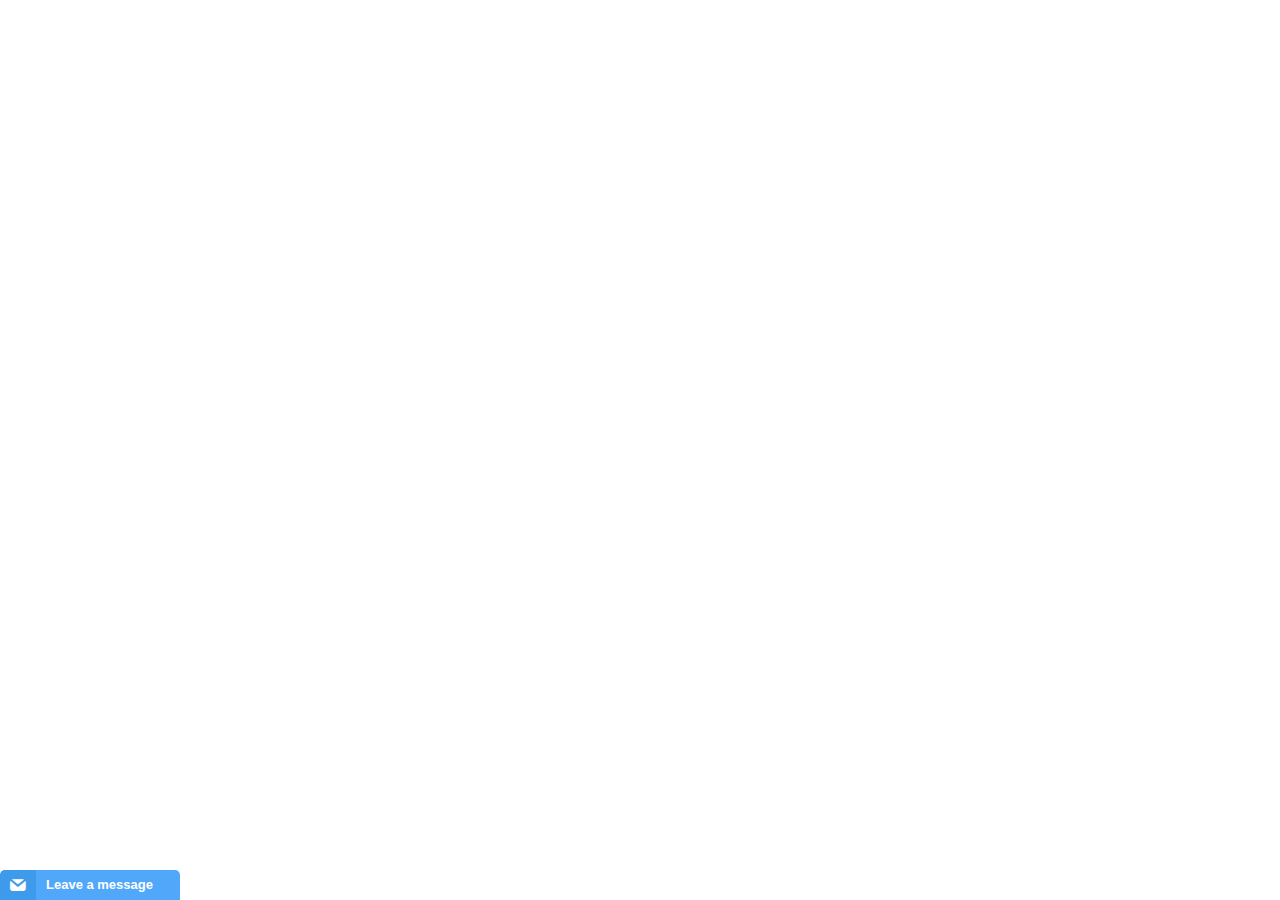
<file: src/img/Backpack _ Best way to get stuff from around the world_files/saved_resource.html>
<!DOCTYPE html>
<!-- saved from url=(0025)https://backpackbang.com/ -->
<html lang="en" dir="ltr" style="overflow-y: hidden;"><head><meta http-equiv="Content-Type" content="text/html; charset=UTF-8"><style>html,body{height:100%;width:100%;} *{border:0;padding:0;margin:0;box-sizing:border-box;-moz-box-sizing:border-box;-webkit-box-sizing:border-box}</style><style type="text/css" __jx__stylesheet_id="jcss_">
.meshim_widget_Widget {font-family:"Helvetica Neue", Helvetica, Arial, sans-serif;;font-family:Verdana, Geneva, sans-serif;;font-size:13px;;}
.meshim_widget_Widget textarea {font-family:"Helvetica Neue", Helvetica, Arial, sans-serif;;font-family:Verdana, Geneva, sans-serif;;font-size:13px;;}
.meshim_widget_Widget input {font-family:"Helvetica Neue", Helvetica, Arial, sans-serif;;font-family:Verdana, Geneva, sans-serif;;font-size:13px;;}
.meshim_widget_Widget button {font-family:"Helvetica Neue", Helvetica, Arial, sans-serif;;font-family:Verdana, Geneva, sans-serif;;font-size:13px;;}
.meshim_widget_Widget :lang(ja) * {font-weight:normal!important;font-style:normal!important;}
.meshim_widget_Widget :lang(ja) ::-webkit-input-placeholder {font-style:normal!important;}
.meshim_widget_Widget :lang(ja) :-moz-placeholder {font-style:normal!important;}
.meshim_widget_Widget :lang(ja) ::-moz-placeholder {font-style:normal!important;}
.meshim_widget_Widget :lang(ja) :-ms-input-placeholder {font-style:normal!important;}
.meshim_widget_Widget :lang(ja) .placeholder {font-style:normal!important;}
.meshim_widget_Widget :lang(ko) * {font-weight:normal!important;font-style:normal!important;}
.meshim_widget_Widget :lang(ko) ::-webkit-input-placeholder {font-style:normal!important;}
.meshim_widget_Widget :lang(ko) :-moz-placeholder {font-style:normal!important;}
.meshim_widget_Widget :lang(ko) ::-moz-placeholder {font-style:normal!important;}
.meshim_widget_Widget :lang(ko) :-ms-input-placeholder {font-style:normal!important;}
.meshim_widget_Widget :lang(ko) .placeholder {font-style:normal!important;}
.meshim_widget_Widget :lang(zh_CN) * {font-weight:normal!important;font-style:normal!important;}
.meshim_widget_Widget :lang(zh_CN) ::-webkit-input-placeholder {font-style:normal!important;}
.meshim_widget_Widget :lang(zh_CN) :-moz-placeholder {font-style:normal!important;}
.meshim_widget_Widget :lang(zh_CN) ::-moz-placeholder {font-style:normal!important;}
.meshim_widget_Widget :lang(zh_CN) :-ms-input-placeholder {font-style:normal!important;}
.meshim_widget_Widget :lang(zh_CN) .placeholder {font-style:normal!important;}
.meshim_widget_Widget :lang(zh_TW) * {font-weight:normal!important;font-style:normal!important;}
.meshim_widget_Widget :lang(zh_TW) ::-webkit-input-placeholder {font-style:normal!important;}
.meshim_widget_Widget :lang(zh_TW) :-moz-placeholder {font-style:normal!important;}
.meshim_widget_Widget :lang(zh_TW) ::-moz-placeholder {font-style:normal!important;}
.meshim_widget_Widget :lang(zh_TW) :-ms-input-placeholder {font-style:normal!important;}
.meshim_widget_Widget :lang(zh_TW) .placeholder {font-style:normal!important;}
.meshim_widget_Widget.popout {position:absolute;top:0; left:0;width:100%; height:100%;}
.meshim_widget_Widget * {-webkit-tap-highlight-color:transparent;}
.meshim_widget_Widget input:focus {outline:none;}
.meshim_widget_Widget select:focus {outline:none;}
.meshim_widget_Widget textarea:focus {outline:none;}
.meshim_widget_Widget button:focus {outline:none;}
.meshim_widget_Widget img {-ms-interpolation-mode:bicubic;}
.meshim_widget_Widget input:-moz-placeholder {opacity:1;}
.meshim_widget_Widget input::-moz-placeholder {opacity:1;}
.meshim_widget_Widget textarea:-moz-placeholder {opacity:1;}
.meshim_widget_Widget textarea::-moz-placeholder {opacity:1;}
.meshim_widget_Widget input::-moz-focus-inner {padding:0;border:0;}
.meshim_widget_Widget button::-moz-focus-inner {padding:0;border:0;}
.meshim_widget_Widget table {font-size:100%;color:inherit;border-collapse:collapse;border-spacing:0;}
.meshim_widget_components_ChatWindow {position:relative;color:#666;;}
.meshim_widget_components_ChatWindow.popout {padding:0;margin:0 auto;width:100%; height:100%;max-width:650px;background:#FFF;;}
.meshim_widget_components_ChatWindow.mobile {max-width:none;width:100%;height:auto;min-height:100%;}
.meshim_widget_components_ChatWindow.tablet {max-width:mobileMaxWidthL;;}



.meshim_widget_widgets_ViewStack {width:100%; height:100%;}

.meshim_widget_components_chatWindow_MenuStack {width:100%; height:100%;}
.meshim_widget_components_chatWindow_MenuStack {overflow:visible;}
.meshim_widget_components_chatWindow_MenuStack.popout {position:absolute;}

.meshim_widget_components_chatWindow_MainStack {width:100%; height:100%;}
.meshim_widget_components_chatWindow_MainStack {overflow:hidden;box-shadow:0px 0px 3px 2px rgba(0,0,0,0.1);;}
.meshim_widget_components_chatWindow_MainStack.ms_br {border-top-left-radius:5px;; border-top-right-radius:5px;;}
.meshim_widget_components_chatWindow_MainStack.ms_bm {border-top-left-radius:5px;; border-top-right-radius:5px;;}
.meshim_widget_components_chatWindow_MainStack.ms_bl {border-top-left-radius:5px;; border-top-right-radius:5px;;}
.meshim_widget_components_chatWindow_MainStack.ms_tr {border-bottom-left-radius:5px;; border-bottom-right-radius:5px;;}
.meshim_widget_components_chatWindow_MainStack.ms_tm {border-bottom-left-radius:5px;; border-bottom-right-radius:5px;;}
.meshim_widget_components_chatWindow_MainStack.ms_tl {border-bottom-left-radius:5px;; border-bottom-right-radius:5px;;}
.meshim_widget_components_chatWindow_MainStack.popout {margin:0 auto;max-width:650px;min-width:240px;min-height:335px;height:100%;border-radius:0;}
.meshim_widget_components_chatWindow_MainStack.mobile {min-width:0; min-height:0;max-width:none;}

.meshim_widget_widgets_Branding {display:inline-block;color:#999;;}

.meshim_widget_widgets_branding_Link {color:inherit;text-decoration:inherit;}

.meshim_widget_widgets_IconFont {font-family:zopim, "Segoe UI Symbol", "Arial Unicode MS", "Lucida Sans Unicode", sans-serif;speak:none;font-style:normal;font-weight:normal;line-height:1;-webkit-font-smoothing:antialiased;}
.meshim_widget_widgets_IconFont:focus {outline:none;}

.meshim_widget_widgets_branding_ZendeskGolion {color:inherit;text-decoration:inherit;}
.meshim_widget_widgets_branding_ZendeskGolion {font-size:10px;}
.meshim_widget_widgets_branding_ZendeskGolion.mobile {font-size:11px;}
.meshim_widget_widgets_branding_ZendeskGolion .meshim_widget_widgets_IconFont {line-height:inherit;padding-top:2px;padding-right:1px;}

.meshim_widget_widgets_ChatWindowPanel {position:relative;margin:chatWindowPanelMargin;;}
.meshim_widget_widgets_ChatWindowPanel .container {position:relative;background:#FFF;;border-width:0 1px;;border-style:solid;;border-color:#DDD;;}
.meshim_widget_widgets_ChatWindowPanel .mobile_options_menu_icon {position:absolute;z-index:102;}
.meshim_widget_widgets_ChatWindowPanel .chat_window_panel_branding.hidden {display:none!important;}
.meshim_widget_widgets_ChatWindowPanel .chat_window_panel_branding {display:block;padding:5px;margin:10px 0;text-align:center;}
.meshim_widget_widgets_ChatWindowPanel .container_and_brand_wrapper {width:100%; height:100%;}
.meshim_widget_widgets_ChatWindowPanel.full_frame_layout .container {width:100%; height:100%;overfow:hidden;}
.meshim_widget_widgets_ChatWindowPanel.full_frame_layout {overflow:hidden;width:100%; height:100%;}
.meshim_widget_widgets_ChatWindowPanel.free_flow_layout .container {width:auto; height:auto;}
.meshim_widget_widgets_ChatWindowPanel.free_flow_layout {overflow:auto;width:auto; height:auto;}
.meshim_widget_widgets_ChatWindowPanel.free_flow_with_fixed_titlebar_layout .container_and_brand_wrapper {overflow:auto;-webkit-overflow-scrolling:touch;}
.meshim_widget_widgets_ChatWindowPanel.free_flow_with_fixed_titlebar_layout .container {width:auto; height:auto;}
.meshim_widget_widgets_ChatWindowPanel.free_flow_with_fixed_titlebar_layout {overflow:hidden;width:100%; height:100%;}
.meshim_widget_widgets_ChatWindowPanel.has_title_bar {padding-top:24px;;}
.meshim_widget_widgets_ChatWindowPanel.has_action_bar_at_bottom {padding-bottom:24px;;}
.meshim_widget_widgets_ChatWindowPanel.cwp_small {width:240px;;height:335px;;}
.meshim_widget_widgets_ChatWindowPanel.cwp_medium {width:290px;;height:400px;;}
.meshim_widget_widgets_ChatWindowPanel.cwp_large {width:350px;;height:450px;;}
.meshim_widget_widgets_ChatWindowPanel.cwp_full {width:100%; height:100%;}
.meshim_widget_widgets_ChatWindowPanel.cwp_mini {width:240px;;height:200px;;}
.meshim_widget_widgets_ChatWindowPanel.ltr .mobile_options_menu_icon {top:0; left:0;}
.meshim_widget_widgets_ChatWindowPanel.rtl .mobile_options_menu_icon {top:0; right:0;}

.meshim_widget_widgets_BorderOverlay {position:absolute;top:0; left:0;width:100%; height:100%;border-radius:inherit;}

.meshim_widget_widgets_titleBar_MinimizeButton {width:22px;height:22px;position:relative;overflow:hidden;}
.meshim_widget_widgets_titleBar_MinimizeButton .bar {width:10px;height:2px;margin:auto;background-color:#ebf4fe;;background-color:titleBarIconsColor;;}
.meshim_widget_widgets_titleBar_MinimizeButton .table {width:100%;height:100%;table-layout:fixed;border-spacing:0;border-collapse:collapse;}
.meshim_widget_widgets_titleBar_MinimizeButton .td {vertical-align:middle;}
.meshim_widget_widgets_titleBar_MinimizeButton .overlay {position:absolute;top:0; left:0;width:100%; height:100%;background-color:transparent;}

.meshim_widget_widgets_TitleBar.title_bar_popout {cursor:default;}
.meshim_widget_widgets_TitleBar {position:absolute;top:0; left:0;width:100%;overflow:hidden;z-index:10;height:24px;;color:#ebf4fe;;background:#51a7f9;;}
.meshim_widget_widgets_TitleBar .border_overlay {border-width:0;;border-style:solid;;border-color:#DDD;;}
.meshim_widget_widgets_TitleBar .title .title_text {cursor:inherit;}
.meshim_widget_widgets_TitleBar .title .status_text {cursor:inherit;}
.meshim_widget_widgets_TitleBar .title .title_text {display:inline;display:titleBarTitleDisplay;;}
.meshim_widget_widgets_TitleBar .title .status_text {display:none;display:titleBarStatusDisplay;;}
.meshim_widget_widgets_TitleBar .title {white-space:nowrap;overflow:hidden;text-overflow:ellipsis;cursor:inherit;text-align:center;;font-size:12px;;line-height:24px;;font-weight:bold;;}
.meshim_widget_widgets_TitleBar.ltr .title {padding-left:60px;;padding-right:60px;;}
.meshim_widget_widgets_TitleBar.rtl .title {padding-left:60px;;padding-right:60px;;}
.meshim_widget_widgets_TitleBar .icons .icon_font:hover {titleBarItemHover;}
.meshim_widget_widgets_TitleBar .icons .icon_font {display:inline-block;text-align:center;padding-right:6px; padding-left:6px;line-height:24px;;}
.meshim_widget_widgets_TitleBar .icons .button_container {display:inline-block;vertical-align:middle;cursor:pointer;padding-top:2px;}
.meshim_widget_widgets_TitleBar .icons {position:absolute;cursor:default;color:titleBarIconsColor;;font-size:11px;;}
.meshim_widget_widgets_TitleBar.ltr .icons .button_container.last_child {padding-right:3px;}
.meshim_widget_widgets_TitleBar.ltr .icons {top:0; right:0;}
.meshim_widget_widgets_TitleBar.rtl .icons .button_container.last_child {padding-left:3px;}
.meshim_widget_widgets_TitleBar.rtl .icons {top:0; left:0;}
.meshim_widget_widgets_TitleBar.br {border-top-left-radius:5px;; border-top-right-radius:5px;;}
.meshim_widget_widgets_TitleBar.bm {border-top-left-radius:5px;; border-top-right-radius:5px;;}
.meshim_widget_widgets_TitleBar.bl {border-top-left-radius:5px;; border-top-right-radius:5px;;}
.meshim_widget_widgets_TitleBar.mobile .title {font-size:16px;;}
.meshim_widget_widgets_TitleBar.mobile.ltr .icons .button_container.last_child {padding:0;}
.meshim_widget_widgets_TitleBar.mobile.ltr .icons .button_container {padding:0;}
.meshim_widget_widgets_TitleBar.mobile.rtl .icons .button_container.last_child {padding:0;}
.meshim_widget_widgets_TitleBar.mobile.rtl .icons .button_container {padding:0;}
.meshim_widget_widgets_TitleBar.mobile {z-index:101;border-radius:0;}

.meshim_widget_widgets_ActionBar {position:absolute;bottom:0; left:0;overflow:hidden;z-index:10;width:100%;;height:24px;;color:#999;;background:#FFF;;padding-left:10px;; padding-right:10px;;}
.meshim_widget_widgets_ActionBar .border_overlay {border-width:0 1px 1px 1px;;border-style:solid;;border-color:#DDD;;}
.meshim_widget_widgets_ActionBar .actions {float:left;}
.meshim_widget_widgets_ActionBar .branding .meshim_widget_widgets_IconFont {*color:#999;;*line-height:24px;;*text-decoration:none;}
.meshim_widget_widgets_ActionBar .branding:hover {color:#666;;}
.meshim_widget_widgets_ActionBar .branding {position:relative;float:right;color:#999;;line-height:24px;;}
.meshim_widget_widgets_ActionBar.rtl .actions {float:right;}
.meshim_widget_widgets_ActionBar.rtl .branding {float:left;}

.meshim_widget_widgets_Toast {color:#666;;background:rgba(255, 255, 255, 0.95);;padding:10px;;border-width:1px;;border-style:solid;;border-color:#DDD;;border-radius:5px;;box-shadow:0px 0px 3px 2px rgba(0,0,0,0.1);;}

.meshim_widget_widgets_toast_disconnected_Image .dot {margin-right:3px;}

.meshim_widget_widgets_toast_disconnected_image_Dot.dark {opacity:1;}
.meshim_widget_widgets_toast_disconnected_image_Dot {position:relative;display:inline-block;width:6px; height:6px;background:#666;;border-radius:50%;opacity:0.5;transition:all 0.3s;}

.meshim_widget_widgets_toast_Disconnected {color:#666;;background:rgba(255, 255, 255, 0.95);;padding:10px;;border-width:1px;;border-style:solid;;border-color:#DDD;;border-radius:5px;;box-shadow:0px 0px 3px 2px rgba(0,0,0,0.1);;}
.meshim_widget_widgets_toast_Disconnected.toast_disconnected {cursor:pointer;}
.meshim_widget_widgets_toast_Disconnected {text-align:center;}
.meshim_widget_widgets_toast_Disconnected .reconnecting_toast_text {display:block;margin-left:34px;font-weight:bold;text-align:left;}
.meshim_widget_widgets_toast_Disconnected .reconnecting_toast_image {float:left;margin-top:-2px;}

.meshim_widget_widgets_ChatWindowDisconnectedToast .toast {display:inline-block;max-width:80%;}
.meshim_widget_widgets_ChatWindowDisconnectedToast {position:absolute;z-index:1000;top:40px;left:0;width:100%;height:0;text-align:center;}
.meshim_widget_widgets_ChatWindowDisconnectedToast.mobile {position:fixed;top:60px;}

.meshim_widget_components_chatWindow_PreChatOfflineForm {position:relative;margin:chatWindowPanelMargin;;}
.meshim_widget_components_chatWindow_PreChatOfflineForm .container {position:relative;background:#FFF;;border-width:0 1px;;border-style:solid;;border-color:#DDD;;}
.meshim_widget_components_chatWindow_PreChatOfflineForm .mobile_options_menu_icon {position:absolute;z-index:102;}
.meshim_widget_components_chatWindow_PreChatOfflineForm .chat_window_panel_branding.hidden {display:none!important;}
.meshim_widget_components_chatWindow_PreChatOfflineForm .chat_window_panel_branding {display:block;padding:5px;margin:10px 0;text-align:center;}
.meshim_widget_components_chatWindow_PreChatOfflineForm .container_and_brand_wrapper {width:100%; height:100%;}
.meshim_widget_components_chatWindow_PreChatOfflineForm.full_frame_layout .container {width:100%; height:100%;overfow:hidden;}
.meshim_widget_components_chatWindow_PreChatOfflineForm.full_frame_layout {overflow:hidden;width:100%; height:100%;}
.meshim_widget_components_chatWindow_PreChatOfflineForm.free_flow_layout .container {width:auto; height:auto;}
.meshim_widget_components_chatWindow_PreChatOfflineForm.free_flow_layout {overflow:auto;width:auto; height:auto;}
.meshim_widget_components_chatWindow_PreChatOfflineForm.free_flow_with_fixed_titlebar_layout .container_and_brand_wrapper {overflow:auto;-webkit-overflow-scrolling:touch;}
.meshim_widget_components_chatWindow_PreChatOfflineForm.free_flow_with_fixed_titlebar_layout .container {width:auto; height:auto;}
.meshim_widget_components_chatWindow_PreChatOfflineForm.free_flow_with_fixed_titlebar_layout {overflow:hidden;width:100%; height:100%;}
.meshim_widget_components_chatWindow_PreChatOfflineForm.has_title_bar {padding-top:24px;;}
.meshim_widget_components_chatWindow_PreChatOfflineForm.has_action_bar_at_bottom {padding-bottom:24px;;}
.meshim_widget_components_chatWindow_PreChatOfflineForm.cwp_small {width:240px;;height:335px;;}
.meshim_widget_components_chatWindow_PreChatOfflineForm.cwp_medium {width:290px;;height:400px;;}
.meshim_widget_components_chatWindow_PreChatOfflineForm.cwp_large {width:350px;;height:450px;;}
.meshim_widget_components_chatWindow_PreChatOfflineForm.cwp_full {width:100%; height:100%;}
.meshim_widget_components_chatWindow_PreChatOfflineForm.cwp_mini {width:240px;;height:200px;;}
.meshim_widget_components_chatWindow_PreChatOfflineForm.ltr .mobile_options_menu_icon {top:0; left:0;}
.meshim_widget_components_chatWindow_PreChatOfflineForm.rtl .mobile_options_menu_icon {top:0; right:0;}
.meshim_widget_components_chatWindow_PreChatOfflineForm .disconnected_toast.hide {display:none;}

.meshim_widget_widgets_AbsolutePaddingContainer {position:relative;*overflow:visible;width:100%;height:100%;}

.meshim_widget_widgets_ChatWindowContent {position:relative;*overflow:visible;width:100%;height:100%;}
.meshim_widget_widgets_ChatWindowContent.mobile {margin:0 auto;height:auto;border:none;max-width:mobileMaxWidthS;;}
.meshim_widget_widgets_ChatWindowContent.tablet {max-width:mobileMaxWidth;;}



.meshim_widget_widgets_ScrollableFrame {position:relative;width:100%; height:100%;}
.meshim_widget_widgets_ScrollableFrame .scrollable_inner {position:relative;width:100%; height:100%;}
.meshim_widget_widgets_ScrollableFrame .scrollable_inner {overflow-x:hidden;overflow-y:auto;padding-bottom:0!important;}
.meshim_widget_widgets_ScrollableFrame .scrollable_fixed_top {position:absolute;left:0; right:0;pointer-events:none;}
.meshim_widget_widgets_ScrollableFrame .scrollable_fixed_bottom {position:absolute;left:0; right:0;pointer-events:none;}
.meshim_widget_widgets_ScrollableFrame .scrollable_fixed_top {top:0;height:5px;;background:#000;background:-o-linear-gradient(top,rgba(0,0,0,0.05),rgba(0,0,0,0));background:-moz-linear-gradient(top,rgba(0,0,0,0.05),rgba(0,0,0,0));background:-ms-linear-gradient(top,rgba(0,0,0,0.05),rgba(0,0,0,0));background:linear-gradient(top,rgba(0,0,0,0.05),rgba(0,0,0,0));background:-webkit-gradient(linear,center top,center bottom,from(rgba(0,0,0,0.05)),to(rgba(0,0,0,0)));filter:progid:DXImageTransform.Microsoft.gradient(startColorstr=#0d000000, endColorstr=#00000000);-ms-filter:progid:DXImageTransform.Microsoft.gradient(startColorstr=#0d000000, endColorstr=#00000000);;background-color:transparent;;}
.meshim_widget_widgets_ScrollableFrame .scrollable_fixed_bottom {bottom:0;height:5px;;background:#000;background:-o-linear-gradient(top,rgba(0,0,0,0),rgba(0,0,0,0.05));background:-moz-linear-gradient(top,rgba(0,0,0,0),rgba(0,0,0,0.05));background:-ms-linear-gradient(top,rgba(0,0,0,0),rgba(0,0,0,0.05));background:linear-gradient(top,rgba(0,0,0,0),rgba(0,0,0,0.05));background:-webkit-gradient(linear,center top,center bottom,from(rgba(0,0,0,0)),to(rgba(0,0,0,0.05)));filter:progid:DXImageTransform.Microsoft.gradient(startColorstr=#00000000, endColorstr=#0d000000);-ms-filter:progid:DXImageTransform.Microsoft.gradient(startColorstr=#00000000, endColorstr=#0d000000);;background-color:transparent;;}
.meshim_widget_widgets_ScrollableFrame.scroll_top .scrollable_fixed_top {display:none;}
.meshim_widget_widgets_ScrollableFrame.scroll_bottom .scrollable_fixed_bottom {display:none;}
.meshim_widget_widgets_ScrollableFrame.sf_small .scrollable_inner {padding:10px;;}
.meshim_widget_widgets_ScrollableFrame.sf_small {padding:scrollableFramePaddingSmall;;}
.meshim_widget_widgets_ScrollableFrame.sf_medium .scrollable_inner {padding:20px;;}
.meshim_widget_widgets_ScrollableFrame.sf_medium {padding:scrollableFramePaddingMedium;;}
.meshim_widget_widgets_ScrollableFrame.sf_large .scrollable_inner {padding:20px;;}
.meshim_widget_widgets_ScrollableFrame.sf_large {padding:scrollableFramePaddingLarge;;}
@media only screen and (max-width: 300px) { .meshim_widget_widgets_ScrollableFrame.popout   .scrollable_inner {padding:10px;;} }
@media only screen and (max-width: 300px) { .meshim_widget_widgets_ScrollableFrame.popout   {padding:scrollableFramePaddingSmall;;} }
@media only screen and (min-width: 300px) and (max-width: 500px) { .meshim_widget_widgets_ScrollableFrame.popout   .scrollable_inner {padding:20px;;} }
@media only screen and (min-width: 300px) and (max-width: 500px) { .meshim_widget_widgets_ScrollableFrame.popout   {padding:scrollableFramePaddingMedium;;} }
@media only screen and (min-width: 500px) { .meshim_widget_widgets_ScrollableFrame.popout   .scrollable_inner {padding:20px;;} }
@media only screen and (min-width: 500px) { .meshim_widget_widgets_ScrollableFrame.popout   {padding:scrollableFramePaddingLarge;;} }
.meshim_widget_widgets_ScrollableFrame.mobile .scrollable_inner {padding:10px;}
.meshim_widget_widgets_ScrollableFrame.mobile {border-bottom:none;}

.meshim_widget_components_chatWindow_preChatOfflineForm_PastHistoryNotice.desktop.medium {margin-bottom:5px;top:-10px;}
.meshim_widget_components_chatWindow_preChatOfflineForm_PastHistoryNotice.desktop.large {margin-bottom:5px;top:-10px;}
.meshim_widget_components_chatWindow_preChatOfflineForm_PastHistoryNotice:hover {color:#666;;}
.meshim_widget_components_chatWindow_preChatOfflineForm_PastHistoryNotice {position:relative;text-align:center;padding-bottom:10px;border-bottom:1px solid #DDD;cursor:pointer;color:#999;;margin-bottom:15px;}
.meshim_widget_components_chatWindow_preChatOfflineForm_PastHistoryNotice .clock {position:relative;display:inline;top:4px;font-size:16px;padding-right:8px;}
.meshim_widget_components_chatWindow_preChatOfflineForm_PastHistoryNotice.rtl .clock {padding-right:0;padding-left:8px;}
.meshim_widget_components_chatWindow_preChatOfflineForm_PastHistoryNotice .history_link {color:#666;;text-decoration:underline;}

.meshim_widget_widgets_form_OfflineDeflection.mobile .channel_icon {font-size:38px;padding-right:10px;}
.meshim_widget_widgets_form_OfflineDeflection .label {display:block;margin-bottom:5px;font-weight:bold;}
.meshim_widget_widgets_form_OfflineDeflection .channel_icon {display:inline-block;font-size:25px;padding-right:5px;margin-top:4px;cursor:pointer;text-decoration:none;outline:none;}
.meshim_widget_widgets_form_OfflineDeflection .channel_messenger {color:#0084FF;}
.meshim_widget_widgets_form_OfflineDeflection .channel_twitter {color:#1DA1F2;}
.meshim_widget_widgets_form_OfflineDeflection {padding-bottom:15px;}

.meshim_widget_widgets_FakeInput {display:block;-webkit-appearance:none;*overflow:visible;width:100%;color:#666;;background:#FFF;;padding:6px;;border-width:1px;;border-style:solid;;border-color:#DDD;;border-radius:5px;;box-shadow:inputShadow;;}
.meshim_widget_widgets_FakeInput:focus {color:inputFocusColor;;background:inputFocusBg;;border-color:#51a7f9;;box-shadow:inputFocusShadow;;outline:none;}
.meshim_widget_widgets_FakeInput.focus {color:inputFocusColor;;background:inputFocusBg;;border-color:#51a7f9;;box-shadow:inputFocusShadow;;outline:none;}
.meshim_widget_widgets_FakeInput::-webkit-input-placeholder {color:#AAA;;font-style:italic;;}
.meshim_widget_widgets_FakeInput:-moz-placeholder {color:#AAA;;font-style:italic;;}
.meshim_widget_widgets_FakeInput::-moz-placeholder {color:#AAA;;font-style:italic;;}
.meshim_widget_widgets_FakeInput:-ms-input-placeholder {color:#AAA;;font-style:italic;;}
.meshim_widget_widgets_FakeInput.placeholder {color:#AAA;;font-style:italic;;}
.meshim_widget_widgets_FakeInput.invalid {color:inputInvalidColor;;background:inputInvalidBg;;border-color:#CC0000;;box-shadow:inputInvalidShadow;;}
.meshim_widget_widgets_FakeInput.invalid.mobile {padding-right:30px;}
.meshim_widget_widgets_FakeInput.invalid.rtl.mobile {padding-right:6px;;padding-left:30px;}
.meshim_widget_widgets_FakeInput.unstyled {border:none;background:transparent;box-shadow:none;}
.meshim_widget_widgets_FakeInput.standalone {margin-top:10px;margin-bottom:5px;}


.meshim_widget_widgets_Gravatar .avatar {background:#FFF;}
.meshim_widget_widgets_Gravatar.hide_auth_type .auth_type {display:none!important;}
.meshim_widget_widgets_Gravatar {width:60px;height:60px;position:relative;overflow:hidden;border-width:0;;border-style:solid;;border-color:#DDD;;border-radius:3px;;box-shadow:avatarShadow;;}

.meshim_widget_widgets_Avatar .avatar {background:#FFF;}
.meshim_widget_widgets_Avatar.hide_auth_type .auth_type {display:none!important;}
.meshim_widget_widgets_Avatar {width:60px;height:60px;position:relative;overflow:hidden;border-width:0;;border-style:solid;;border-color:#DDD;;border-radius:3px;;box-shadow:avatarShadow;;}


.meshim_widget_widgets_iconFont_Button .icon_font {display:inline;line-height:inherit;vertical-align:middle;font-size:14px;;}
.meshim_widget_widgets_iconFont_Button {background:transparent;border:none;color:inherit;}
.meshim_widget_widgets_iconFont_Button.mobile .icon_font {position:relative;font-size:18px;;}

.meshim_widget_widgets_ErrorMessage {margin-top:5px;;margin-bottom:10px;;color:#CC0000;;font-weight:bold;;font-style:italic;;}

.meshim_widget_widgets_TextField {display:block;-webkit-appearance:none;*overflow:visible;width:100%;color:#666;;background:#FFF;;padding:6px;;border-width:1px;;border-style:solid;;border-color:#DDD;;border-radius:5px;;box-shadow:inputShadow;;}
.meshim_widget_widgets_TextField:focus {color:inputFocusColor;;background:inputFocusBg;;border-color:#51a7f9;;box-shadow:inputFocusShadow;;outline:none;}
.meshim_widget_widgets_TextField.focus {color:inputFocusColor;;background:inputFocusBg;;border-color:#51a7f9;;box-shadow:inputFocusShadow;;outline:none;}
.meshim_widget_widgets_TextField::-webkit-input-placeholder {color:#AAA;;font-style:italic;;}
.meshim_widget_widgets_TextField:-moz-placeholder {color:#AAA;;font-style:italic;;}
.meshim_widget_widgets_TextField::-moz-placeholder {color:#AAA;;font-style:italic;;}
.meshim_widget_widgets_TextField:-ms-input-placeholder {color:#AAA;;font-style:italic;;}
.meshim_widget_widgets_TextField.placeholder {color:#AAA;;font-style:italic;;}
.meshim_widget_widgets_TextField.invalid {color:inputInvalidColor;;background:inputInvalidBg;;border-color:#CC0000;;box-shadow:inputInvalidShadow;;}
.meshim_widget_widgets_TextField.invalid.mobile {padding-right:30px;}
.meshim_widget_widgets_TextField.invalid.rtl.mobile {padding-right:6px;;padding-left:30px;}
.meshim_widget_widgets_TextField.unstyled {border:none;background:transparent;box-shadow:none;}
.meshim_widget_widgets_TextField.standalone {margin-top:10px;margin-bottom:5px;}


.meshim_widget_widgets_EmailField {display:block;-webkit-appearance:none;*overflow:visible;width:100%;color:#666;;background:#FFF;;padding:6px;;border-width:1px;;border-style:solid;;border-color:#DDD;;border-radius:5px;;box-shadow:inputShadow;;}
.meshim_widget_widgets_EmailField:focus {color:inputFocusColor;;background:inputFocusBg;;border-color:#51a7f9;;box-shadow:inputFocusShadow;;outline:none;}
.meshim_widget_widgets_EmailField.focus {color:inputFocusColor;;background:inputFocusBg;;border-color:#51a7f9;;box-shadow:inputFocusShadow;;outline:none;}
.meshim_widget_widgets_EmailField::-webkit-input-placeholder {color:#AAA;;font-style:italic;;}
.meshim_widget_widgets_EmailField:-moz-placeholder {color:#AAA;;font-style:italic;;}
.meshim_widget_widgets_EmailField::-moz-placeholder {color:#AAA;;font-style:italic;;}
.meshim_widget_widgets_EmailField:-ms-input-placeholder {color:#AAA;;font-style:italic;;}
.meshim_widget_widgets_EmailField.placeholder {color:#AAA;;font-style:italic;;}
.meshim_widget_widgets_EmailField.invalid {color:inputInvalidColor;;background:inputInvalidBg;;border-color:#CC0000;;box-shadow:inputInvalidShadow;;}
.meshim_widget_widgets_EmailField.invalid.mobile {padding-right:30px;}
.meshim_widget_widgets_EmailField.invalid.rtl.mobile {padding-right:6px;;padding-left:30px;}
.meshim_widget_widgets_EmailField.unstyled {border:none;background:transparent;box-shadow:none;}
.meshim_widget_widgets_EmailField.standalone {margin-top:10px;margin-bottom:5px;}


.meshim_widget_widgets_PhoneField {display:block;-webkit-appearance:none;*overflow:visible;width:100%;color:#666;;background:#FFF;;padding:6px;;border-width:1px;;border-style:solid;;border-color:#DDD;;border-radius:5px;;box-shadow:inputShadow;;}
.meshim_widget_widgets_PhoneField:focus {color:inputFocusColor;;background:inputFocusBg;;border-color:#51a7f9;;box-shadow:inputFocusShadow;;outline:none;}
.meshim_widget_widgets_PhoneField.focus {color:inputFocusColor;;background:inputFocusBg;;border-color:#51a7f9;;box-shadow:inputFocusShadow;;outline:none;}
.meshim_widget_widgets_PhoneField::-webkit-input-placeholder {color:#AAA;;font-style:italic;;}
.meshim_widget_widgets_PhoneField:-moz-placeholder {color:#AAA;;font-style:italic;;}
.meshim_widget_widgets_PhoneField::-moz-placeholder {color:#AAA;;font-style:italic;;}
.meshim_widget_widgets_PhoneField:-ms-input-placeholder {color:#AAA;;font-style:italic;;}
.meshim_widget_widgets_PhoneField.placeholder {color:#AAA;;font-style:italic;;}
.meshim_widget_widgets_PhoneField.invalid {color:inputInvalidColor;;background:inputInvalidBg;;border-color:#CC0000;;box-shadow:inputInvalidShadow;;}
.meshim_widget_widgets_PhoneField.invalid.mobile {padding-right:30px;}
.meshim_widget_widgets_PhoneField.invalid.rtl.mobile {padding-right:6px;;padding-left:30px;}
.meshim_widget_widgets_PhoneField.unstyled {border:none;background:transparent;box-shadow:none;}
.meshim_widget_widgets_PhoneField.standalone {margin-top:10px;margin-bottom:5px;}


.meshim_widget_widgets_form_Profile .fake_input {position:relative;overflow:hidden;transform:translateZ(0);*zoom:1;}
.meshim_widget_widgets_form_Profile .avatar {float:left;width:32px; height:32px;margin-right:5px;profileFormLoggedIn;}
.meshim_widget_widgets_form_Profile.rtl .avatar {float:right;margin-right:0;margin-left:5px;}
.meshim_widget_widgets_form_Profile .internal_placeholder {float:left;vertical-align:top;cursor:pointer;}
.meshim_widget_widgets_form_Profile.rtl .internal_placeholder {float:right;}
.meshim_widget_widgets_form_Profile .profile_divider {vertical-align:top;margin-right:5px;}
.meshim_widget_widgets_form_Profile.rtl .profile_divider {margin-right:0;margin-left:5px;}
.meshim_widget_widgets_form_Profile .internal_placeholder {line-height:18px;*line-height:18px!important;}
.meshim_widget_widgets_form_Profile .profile_divider {line-height:18px;*line-height:18px!important;}
.meshim_widget_widgets_form_Profile .edit_external .edit_external_label {vertical-align:middle;}
.meshim_widget_widgets_form_Profile .edit_external .edit_external_types .profile_form_edit_external {display:inline-block;}
.meshim_widget_widgets_form_Profile .edit_external .edit_external_types {display:inline-block;vertical-align:middle;}
.meshim_widget_widgets_form_Profile .edit_external {margin-top:5px;color:#AAA;;margin-bottom:15px;}
.meshim_widget_widgets_form_Profile.rtl .edit_external .edit_external_types .profile_form_edit_external {margin-left:0;margin-right:5px;}
.meshim_widget_widgets_form_Profile .logged_in_name {font-weight:bold;}
.meshim_widget_widgets_form_Profile .logged_in_name.buttons_pad {padding-right:40px;}
.meshim_widget_widgets_form_Profile .logged_in_name {display:block;white-space:nowrap;overflow:hidden;text-overflow:ellipsis;}
.meshim_widget_widgets_form_Profile .logged_in_email {display:block;white-space:nowrap;overflow:hidden;text-overflow:ellipsis;}
.meshim_widget_widgets_form_Profile.rtl .logged_in_name {padding-right:0;}
.meshim_widget_widgets_form_Profile.rtl .logged_in_name.buttons_pad {padding-left:40px;}
.meshim_widget_widgets_form_Profile .logged_in_actions button:hover {color:#444;;}
.meshim_widget_widgets_form_Profile .logged_in_actions button:focus {color:#444;;}
.meshim_widget_widgets_form_Profile .logged_in_actions button {margin-left:5px;}
.meshim_widget_widgets_form_Profile .logged_in_actions .divider {font-size:11px;;line-height:1.5;margin:0 5px;cursor:default;opacity:0.5;}
.meshim_widget_widgets_form_Profile .logged_in_actions {position:absolute;top:0; right:0;color:#AAA;;margin-top:5px;margin-right:5px;}
.meshim_widget_widgets_form_Profile.rtl .logged_in_actions {right:auto;left:0;}
.meshim_widget_widgets_form_Profile .floater .floater_inner .floater_inner_seriously {display:table-cell;vertical-align:middle;}
.meshim_widget_widgets_form_Profile .floater .floater_inner {display:table;}
.meshim_widget_widgets_form_Profile .floater {display:block;overflow:hidden;*position:relative!important;}
.meshim_widget_widgets_form_Profile.internal_enabled .floater {float:right;*float:right!important;}
.meshim_widget_widgets_form_Profile.rtl.internal_enabled .floater {float:left;}
.meshim_widget_widgets_form_Profile.logged_in .floater .floater_inner {table-layout:fixed;width:100%;height:32px;}
.meshim_widget_widgets_form_Profile.internal_disabled .floater .floater_inner {table-layout:fixed;width:100%;height:32px;}
.meshim_widget_widgets_form_Profile.logged_in .fake_input {background:#EEE;;border-radius:5px;;border-width:0;;border-style:formSubmittedBorderStyle;;border-color:formSubmittedBorderColor;;}
.meshim_widget_widgets_form_Profile.logged_in .floater {float:none!important;}
.meshim_widget_widgets_form_Profile .profile_form_icon {cursor:pointer;display:inline-block;margin-left:5px;height:17px; font-size:17px;line-height:21px;*padding:0!important;*margin-left:5px!important;}
.meshim_widget_widgets_form_Profile.rtl .profile_form_icon {margin-left:0;margin-right:5px;}
.meshim_widget_widgets_form_Profile .field.last-child {margin-bottom:0;}
.meshim_widget_widgets_form_Profile .field.profile_field.zero_margin {margin-bottom:0;}
.meshim_widget_widgets_form_Profile .field.profile_field {*padding:0!important;}
.meshim_widget_widgets_form_Profile .field {margin-bottom:15px;}
.meshim_widget_widgets_form_Profile .label {display:block;margin-bottom:5px;font-weight:bold;}
.meshim_widget_widgets_form_Profile.mobile .avatar {width:36px; height:36px;}
.meshim_widget_widgets_form_Profile.mobile.available_types .fake_input .internal_placeholder {line-height:25px;}
.meshim_widget_widgets_form_Profile.mobile.available_types .fake_input .profile_divider {line-height:44px;margin-right:10px;}
.meshim_widget_widgets_form_Profile.mobile.available_types .floater {position:absolute;top:0;right:-2px;height:100%;}
.meshim_widget_widgets_form_Profile.mobile.available_types .profile_form_icon .icon_font {text-align:center;}
.meshim_widget_widgets_form_Profile.mobile.available_types .profile_form_icon.google {padding-left:8px; padding-right:8px;}
.meshim_widget_widgets_form_Profile.mobile.available_types .profile_form_icon {margin-left:0; margin-right:0;width:auto;height:46px;padding:13px 12px 10px;border-width:0 0 0 1px;border-radius:0;}
.meshim_widget_widgets_form_Profile.mobile.available_types.logged_in .floater {position:relative;top:0; right:0; left:0;}
.meshim_widget_widgets_form_Profile.mobile .logged_in_name {padding-right:80px;}
.meshim_widget_widgets_form_Profile.mobile .logged_in_email {padding-right:80px;}
.meshim_widget_widgets_form_Profile.mobile .logged_in_actions button {height:100%;padding:0 5px;}
.meshim_widget_widgets_form_Profile.mobile .logged_in_actions {margin:0px;height:100%;}
.meshim_widget_widgets_form_Profile.mobile .editing .name_container input.invalid ~ .error_icon {display:block;}
.meshim_widget_widgets_form_Profile.mobile .editing .name_container {position:relative;}
.meshim_widget_widgets_form_Profile.mobile .editing .email_container input.invalid ~ .error_icon {display:block;}
.meshim_widget_widgets_form_Profile.mobile .editing .email_container {position:relative;}
.meshim_widget_widgets_form_Profile.mobile .edit_external .edit_external_types {display:block;margin-top:10px;}
.meshim_widget_widgets_form_Profile.mobile .edit_external {margin-bottom:15px;}
.meshim_widget_widgets_form_Profile.rtl.mobile .floater {right:auto;left:-2px;}
.meshim_widget_widgets_form_Profile.rtl.mobile .profile_divider {margin-right:0;margin-left:10px;}
.meshim_widget_widgets_form_Profile.rtl.mobile .logged_in_name {padding-right:0;padding-left:80px;}
.meshim_widget_widgets_form_Profile.rtl.mobile .logged_in_email {padding-right:0;padding-left:80px;}
.meshim_widget_widgets_form_Profile.rtl.mobile.available_types .profile_form_icon {border-width:0 1px 0 0;}
.meshim_widget_widgets_form_Profile.disabled .field {margin-bottom:0;}
.meshim_widget_widgets_form_Profile.disabled .fake_input {border:none;background:transparent;}
.meshim_widget_widgets_form_Profile.disabled .field_phone {display:none;}

.meshim_widget_widgets_gravatar_GravatarImage {position:relative;}
.meshim_widget_widgets_gravatar_GravatarImage .img {width:100%; height:100%;}
.meshim_widget_widgets_gravatar_GravatarImage .auth_type.facebook {color:#3B5998;;}
.meshim_widget_widgets_gravatar_GravatarImage .auth_type.twitter {color:#00ACEE;;}
.meshim_widget_widgets_gravatar_GravatarImage .auth_type.google {color:#DD4B39;;}
.meshim_widget_widgets_gravatar_GravatarImage .auth_type {position:absolute;bottom:0; left:0;background:#FFF;font-size:12px; width:12px; height:12px;line-height:16px;overflow:hidden;border-radius:2px;}

.meshim_widget_widgets_gravatar_GravatarOne .avatar {width:100%;height:100%;border:0px none;}
.meshim_widget_widgets_gravatar_GravatarOne {position:relative;width:100%;height:100%;}

.meshim_widget_widgets_iconFont_Auth {font-family:zopim, "Segoe UI Symbol", "Arial Unicode MS", "Lucida Sans Unicode", sans-serif;speak:none;font-style:normal;font-weight:normal;line-height:1;-webkit-font-smoothing:antialiased;}
.meshim_widget_widgets_iconFont_Auth:focus {outline:none;}
.meshim_widget_widgets_iconFont_Auth.facebook {color:#3B5998;;}
.meshim_widget_widgets_iconFont_Auth.twitter {color:#00ACEE;;}
.meshim_widget_widgets_iconFont_Auth.google {color:#DD4B39;;}
.meshim_widget_widgets_iconFont_Auth:hover.facebook {color:#637BAD;;}
.meshim_widget_widgets_iconFont_Auth:hover.twitter {color:#7EB2D4;;}
.meshim_widget_widgets_iconFont_Auth:hover.google {color:#E0736F;;}
.meshim_widget_widgets_iconFont_Auth:focus.facebook {color:#637BAD;;}
.meshim_widget_widgets_iconFont_Auth:focus.twitter {color:#7EB2D4;;}
.meshim_widget_widgets_iconFont_Auth:focus.google {color:#E0736F;;}
.meshim_widget_widgets_iconFont_Auth:active.facebook {color:#637BAD;;}
.meshim_widget_widgets_iconFont_Auth:active.twitter {color:#7EB2D4;;}
.meshim_widget_widgets_iconFont_Auth:active.google {color:#E0736F;;}

.meshim_widget_widgets_Form {*zoom:1;}
.meshim_widget_widgets_Form .input_text {width:100%;}
.meshim_widget_widgets_Form .input_email {width:100%;}
.meshim_widget_widgets_Form textarea {width:100%;}
.meshim_widget_widgets_Form select {width:100%;}
.meshim_widget_widgets_Form .label {display:block;}
.meshim_widget_widgets_Form .error_message {display:block;}
.meshim_widget_widgets_Form .option_label {display:block;}
.meshim_widget_widgets_Form .input_checkbox {display:inline-block;float:left;clear:both;}
.meshim_widget_widgets_Form .input_input_radio {display:inline-block;float:left;clear:both;}
.meshim_widget_widgets_Form .input_input_checkbox {display:inline-block;float:left;clear:both;}
.meshim_widget_widgets_Form .field.field_radio .input input {width:16px; height:16px;}
.meshim_widget_widgets_Form .field.field_radio .input label {padding-left:20px;line-height:16px;}
.meshim_widget_widgets_Form .field.field_radio .input label.disabled {color:#ccc;inputDisabled;}
.meshim_widget_widgets_Form .field.field_department .input input {width:16px; height:16px;}
.meshim_widget_widgets_Form .field.field_department .input label {padding-left:20px;line-height:16px;}
.meshim_widget_widgets_Form .field.field_department .input label.disabled {color:#ccc;inputDisabled;}
.meshim_widget_widgets_Form .field.field_checkbox input {width:16px; height:16px;}
.meshim_widget_widgets_Form .field.field_checkbox label {padding-left:20px;line-height:15px;}
.meshim_widget_widgets_Form .field.field_checkbox_multiple .input input {width:16px; height:16px;}
.meshim_widget_widgets_Form .field.field_checkbox_multiple .input label {padding-left:20px;line-height:15px;}
.meshim_widget_widgets_Form .field {margin-bottom:15px;}
.meshim_widget_widgets_Form .label {margin-bottom:5px;font-weight:bold;}
.meshim_widget_widgets_Form textarea {min-height:70px; *height:70px;resize:vertical;}
.meshim_widget_widgets_Form .option_label:last-child {margin-bottom:0;}
.meshim_widget_widgets_Form .option_label {margin-bottom:5px;}
.meshim_widget_widgets_Form .error_message {padding-bottom:5px;}
.meshim_widget_widgets_Form.read_only .field_radio .input_input_radio {display:none;}
.meshim_widget_widgets_Form.read_only .field_radio .input_input_checkbox {display:none;}
.meshim_widget_widgets_Form.read_only .field_checkbox_multiple .input_input_radio {display:none;}
.meshim_widget_widgets_Form.read_only .field_checkbox_multiple .input_input_checkbox {display:none;}
.meshim_widget_widgets_Form.read_only textarea {overflow:hidden;}
.meshim_widget_widgets_Form.read_only .input_checkbox_multiple label:after {content:',';}
.meshim_widget_widgets_Form.read_only .input_checkbox_multiple label.last-checked:after {content:none;}
.meshim_widget_widgets_Form.read_only .input_checkbox_multiple label.last-checked {margin-right:0;}
.meshim_widget_widgets_Form.read_only .input_checkbox_multiple label {display:inline;margin-right:0.5em;}
.meshim_widget_widgets_Form.read_only .field {padding:6px;margin-bottom:0;}
.meshim_widget_widgets_Form.read_only .input_text {border:none;padding:0;resize:none;background:transparent;}
.meshim_widget_widgets_Form.read_only .input_email {border:none;padding:0;resize:none;background:transparent;}
.meshim_widget_widgets_Form.read_only textarea {border:none;padding:0;resize:none;background:transparent;}
.meshim_widget_widgets_Form.read_only .fake_input {border:none;padding:0;resize:none;background:transparent;}
.meshim_widget_widgets_Form.read_only select {padding:0;border:none;height:auto;background:transparent;}
.meshim_widget_widgets_Form.read_only .option_label {margin-bottom:0;padding-left:0!important;}
.meshim_widget_widgets_Form.read_only .label {display:none;}
.meshim_widget_widgets_Form.read_only button {position:relative;background:transparent;}

.meshim_widget_widgets_Bottom.bottom_padding_bottom {padding-bottom:10px;;height:50px;;}
.meshim_widget_widgets_Bottom.bottom_small {padding-left:10px; padding-right:10px;}
.meshim_widget_widgets_Bottom.bottom_medium {padding-left:20px; padding-right:20px;}
.meshim_widget_widgets_Bottom.bottom_large {padding-left:50px; padding-right:50px;}
.meshim_widget_widgets_Bottom {position:absolute;bottom:0; left:0;width:100%;text-align:center;*overflow:hidden;padding-top:10px;;padding-bottom:0;height:40px;;border-width:1px 0 0;;border-style:solid;;border-color:#EEE;;}
.meshim_widget_widgets_Bottom.note {height:auto;font-size:11px;;padding:10px;;border-width:0;;border-style:solid;;border-color:#DDD;;}
.meshim_widget_widgets_Bottom.padding_bottom {height:50px;;}
.meshim_widget_widgets_Bottom.mobile {position:relative;padding:10px;;height:auto;}

.meshim_widget_widgets_ConnAwareSubmit:hover {color:buttonHoverColor;;background:#62b5fc;;border-color:buttonHoverBorderColor;;box-shadow:buttonHoverShadow;;}
.meshim_widget_widgets_ConnAwareSubmit:focus {color:buttonHoverColor;;background:#62b5fc;;border-color:buttonHoverBorderColor;;box-shadow:buttonHoverShadow;;}
.meshim_widget_widgets_ConnAwareSubmit:active {color:buttonActiveColor;;background:buttonActiveBg;;border-color:buttonActiveBorderColor;;box-shadow:buttonActiveShadow;;}
.meshim_widget_widgets_ConnAwareSubmit {-webkit-appearance:none;width:48%;overflow:hidden;text-overflow:ellipsis;white-space:nowrap;color:#ffffff;;background:#51a7f9;;padding-top:5px;; padding-bottom:5px;;padding-left:3px;; padding-right:3px;;border-width:1px;;border-style:solid;;border-color:#288ddc;;border-radius:3px;;box-shadow:0px 1px 2px rgba(0,0,0,0.1), inset 0px 1px 0px rgba(255,255,255,0.25);;font-weight:bold;;word-wrap:normal;*overflow:visible;cursor:pointer;}
.meshim_widget_widgets_ConnAwareSubmit.secondary:hover {color:buttonSecHoverColor;;background:#89d7ff;;border-color:buttonSecHoverBorderColor;;box-shadow:buttonSecHoverShadow;;}
.meshim_widget_widgets_ConnAwareSubmit.secondary:focus {color:buttonSecHoverColor;;background:#89d7ff;;border-color:buttonSecHoverBorderColor;;box-shadow:buttonSecHoverShadow;;}
.meshim_widget_widgets_ConnAwareSubmit.secondary:active {color:buttonSecActiveColor;;background:buttonSecActiveBg;;border-color:buttonSecActiveBorderColor;;box-shadow:buttonSecActiveShadow;;}
.meshim_widget_widgets_ConnAwareSubmit.secondary {color:#2f576e;;background:#82d0ff;;border-color:#64b4e2;;box-shadow:buttonSecShadow;;}
.meshim_widget_widgets_ConnAwareSubmit.disabled:hover {color:#ffffff;;background:#51a7f9;;border-color:#288ddc;;box-shadow:0px 1px 2px rgba(0,0,0,0.1), inset 0px 1px 0px rgba(255,255,255,0.25);;}
.meshim_widget_widgets_ConnAwareSubmit.disabled:focus {color:#ffffff;;background:#51a7f9;;border-color:#288ddc;;box-shadow:0px 1px 2px rgba(0,0,0,0.1), inset 0px 1px 0px rgba(255,255,255,0.25);;}
.meshim_widget_widgets_ConnAwareSubmit.disabled {opacity:0.5;cursor:default;}
.meshim_widget_widgets_ConnAwareSubmit.fit {width:auto;padding-left:5px;; padding-right:5px;;}
.meshim_widget_widgets_ConnAwareSubmit.wide {width:100%;}
.meshim_widget_widgets_ConnAwareSubmit.short {padding-top:3px;; padding-bottom:3px;;}
.meshim_widget_widgets_ConnAwareSubmit.short.mobile {padding-top:5px;; padding-bottom:5px;;}
.meshim_widget_widgets_ConnAwareSubmit.short.mobile.short_mobile {padding-top:3px;; padding-bottom:3px;;}



.meshim_widget_widgets_Submit:hover {color:buttonHoverColor;;background:#62b5fc;;border-color:buttonHoverBorderColor;;box-shadow:buttonHoverShadow;;}
.meshim_widget_widgets_Submit:focus {color:buttonHoverColor;;background:#62b5fc;;border-color:buttonHoverBorderColor;;box-shadow:buttonHoverShadow;;}
.meshim_widget_widgets_Submit:active {color:buttonActiveColor;;background:buttonActiveBg;;border-color:buttonActiveBorderColor;;box-shadow:buttonActiveShadow;;}
.meshim_widget_widgets_Submit {-webkit-appearance:none;width:48%;overflow:hidden;text-overflow:ellipsis;white-space:nowrap;color:#ffffff;;background:#51a7f9;;padding-top:5px;; padding-bottom:5px;;padding-left:3px;; padding-right:3px;;border-width:1px;;border-style:solid;;border-color:#288ddc;;border-radius:3px;;box-shadow:0px 1px 2px rgba(0,0,0,0.1), inset 0px 1px 0px rgba(255,255,255,0.25);;font-weight:bold;;word-wrap:normal;*overflow:visible;cursor:pointer;}
.meshim_widget_widgets_Submit.secondary:hover {color:buttonSecHoverColor;;background:#89d7ff;;border-color:buttonSecHoverBorderColor;;box-shadow:buttonSecHoverShadow;;}
.meshim_widget_widgets_Submit.secondary:focus {color:buttonSecHoverColor;;background:#89d7ff;;border-color:buttonSecHoverBorderColor;;box-shadow:buttonSecHoverShadow;;}
.meshim_widget_widgets_Submit.secondary:active {color:buttonSecActiveColor;;background:buttonSecActiveBg;;border-color:buttonSecActiveBorderColor;;box-shadow:buttonSecActiveShadow;;}
.meshim_widget_widgets_Submit.secondary {color:#2f576e;;background:#82d0ff;;border-color:#64b4e2;;box-shadow:buttonSecShadow;;}
.meshim_widget_widgets_Submit.disabled:hover {color:#ffffff;;background:#51a7f9;;border-color:#288ddc;;box-shadow:0px 1px 2px rgba(0,0,0,0.1), inset 0px 1px 0px rgba(255,255,255,0.25);;}
.meshim_widget_widgets_Submit.disabled:focus {color:#ffffff;;background:#51a7f9;;border-color:#288ddc;;box-shadow:0px 1px 2px rgba(0,0,0,0.1), inset 0px 1px 0px rgba(255,255,255,0.25);;}
.meshim_widget_widgets_Submit.disabled {opacity:0.5;cursor:default;}
.meshim_widget_widgets_Submit.fit {width:auto;padding-left:5px;; padding-right:5px;;}
.meshim_widget_widgets_Submit.wide {width:100%;}
.meshim_widget_widgets_Submit.short {padding-top:3px;; padding-bottom:3px;;}
.meshim_widget_widgets_Submit.short.mobile {padding-top:5px;; padding-bottom:5px;;}
.meshim_widget_widgets_Submit.short.mobile.short_mobile {padding-top:3px;; padding-bottom:3px;;}


.meshim_widget_widgets_Button:hover {color:buttonHoverColor;;background:#62b5fc;;border-color:buttonHoverBorderColor;;box-shadow:buttonHoverShadow;;}
.meshim_widget_widgets_Button:focus {color:buttonHoverColor;;background:#62b5fc;;border-color:buttonHoverBorderColor;;box-shadow:buttonHoverShadow;;}
.meshim_widget_widgets_Button:active {color:buttonActiveColor;;background:buttonActiveBg;;border-color:buttonActiveBorderColor;;box-shadow:buttonActiveShadow;;}
.meshim_widget_widgets_Button {-webkit-appearance:none;width:48%;overflow:hidden;text-overflow:ellipsis;white-space:nowrap;color:#ffffff;;background:#51a7f9;;padding-top:5px;; padding-bottom:5px;;padding-left:3px;; padding-right:3px;;border-width:1px;;border-style:solid;;border-color:#288ddc;;border-radius:3px;;box-shadow:0px 1px 2px rgba(0,0,0,0.1), inset 0px 1px 0px rgba(255,255,255,0.25);;font-weight:bold;;word-wrap:normal;*overflow:visible;cursor:pointer;}
.meshim_widget_widgets_Button.secondary:hover {color:buttonSecHoverColor;;background:#89d7ff;;border-color:buttonSecHoverBorderColor;;box-shadow:buttonSecHoverShadow;;}
.meshim_widget_widgets_Button.secondary:focus {color:buttonSecHoverColor;;background:#89d7ff;;border-color:buttonSecHoverBorderColor;;box-shadow:buttonSecHoverShadow;;}
.meshim_widget_widgets_Button.secondary:active {color:buttonSecActiveColor;;background:buttonSecActiveBg;;border-color:buttonSecActiveBorderColor;;box-shadow:buttonSecActiveShadow;;}
.meshim_widget_widgets_Button.secondary {color:#2f576e;;background:#82d0ff;;border-color:#64b4e2;;box-shadow:buttonSecShadow;;}
.meshim_widget_widgets_Button.disabled:hover {color:#ffffff;;background:#51a7f9;;border-color:#288ddc;;box-shadow:0px 1px 2px rgba(0,0,0,0.1), inset 0px 1px 0px rgba(255,255,255,0.25);;}
.meshim_widget_widgets_Button.disabled:focus {color:#ffffff;;background:#51a7f9;;border-color:#288ddc;;box-shadow:0px 1px 2px rgba(0,0,0,0.1), inset 0px 1px 0px rgba(255,255,255,0.25);;}
.meshim_widget_widgets_Button.disabled {opacity:0.5;cursor:default;}
.meshim_widget_widgets_Button.fit {width:auto;padding-left:5px;; padding-right:5px;;}
.meshim_widget_widgets_Button.wide {width:100%;}
.meshim_widget_widgets_Button.short {padding-top:3px;; padding-bottom:3px;;}
.meshim_widget_widgets_Button.short.mobile {padding-top:5px;; padding-bottom:5px;;}
.meshim_widget_widgets_Button.short.mobile.short_mobile {padding-top:3px;; padding-bottom:3px;;}

.meshim_widget_components_chatWindow_preChatOfflineForm_Form {position:relative;*overflow:visible;width:100%;height:100%;}
.meshim_widget_components_chatWindow_preChatOfflineForm_Form.mobile {margin:0 auto;height:auto;border:none;max-width:mobileMaxWidthS;;}
.meshim_widget_components_chatWindow_preChatOfflineForm_Form.tablet {max-width:mobileMaxWidth;;}
.meshim_widget_components_chatWindow_preChatOfflineForm_Form .greetings_message {white-space:pre-wrap;word-wrap:break-word;}
.meshim_widget_components_chatWindow_preChatOfflineForm_Form .greetings_message {margin-bottom:15px;;}
.meshim_widget_components_chatWindow_preChatOfflineForm_Form .generated_form {margin-bottom:15px;;}
.meshim_widget_components_chatWindow_preChatOfflineForm_Form .form_container {width:100%; height:100%;}
.meshim_widget_components_chatWindow_preChatOfflineForm_Form .upgrade_link {margin-top:5px;}
.meshim_widget_components_chatWindow_preChatOfflineForm_Form .link {cursor:pointer;text-decoration:underline;margin-bottom:15px;}

.meshim_widget_widgets_form_DepartmentSelect {display:block;-webkit-appearance:none;*overflow:visible;width:100%;color:#666;;background:#FFF;;padding:6px;;border-width:1px;;border-style:solid;;border-color:#DDD;;border-radius:5px;;box-shadow:inputShadow;;}
.meshim_widget_widgets_form_DepartmentSelect:focus {color:inputFocusColor;;background:inputFocusBg;;border-color:#51a7f9;;box-shadow:inputFocusShadow;;outline:none;}
.meshim_widget_widgets_form_DepartmentSelect.focus {color:inputFocusColor;;background:inputFocusBg;;border-color:#51a7f9;;box-shadow:inputFocusShadow;;outline:none;}
.meshim_widget_widgets_form_DepartmentSelect::-webkit-input-placeholder {color:#AAA;;font-style:italic;;}
.meshim_widget_widgets_form_DepartmentSelect:-moz-placeholder {color:#AAA;;font-style:italic;;}
.meshim_widget_widgets_form_DepartmentSelect::-moz-placeholder {color:#AAA;;font-style:italic;;}
.meshim_widget_widgets_form_DepartmentSelect:-ms-input-placeholder {color:#AAA;;font-style:italic;;}
.meshim_widget_widgets_form_DepartmentSelect.placeholder {color:#AAA;;font-style:italic;;}
.meshim_widget_widgets_form_DepartmentSelect.invalid {color:inputInvalidColor;;background:inputInvalidBg;;border-color:#CC0000;;box-shadow:inputInvalidShadow;;}
.meshim_widget_widgets_form_DepartmentSelect.invalid.mobile {padding-right:30px;}
.meshim_widget_widgets_form_DepartmentSelect.invalid.rtl.mobile {padding-right:6px;;padding-left:30px;}
.meshim_widget_widgets_form_DepartmentSelect.unstyled {border:none;background:transparent;box-shadow:none;}
.meshim_widget_widgets_form_DepartmentSelect.standalone {margin-top:10px;margin-bottom:5px;}
.meshim_widget_widgets_form_DepartmentSelect.mobile.invalid {padding-right:6px;; padding-left:6px;;}
.meshim_widget_widgets_form_DepartmentSelect.rtl.mobile.invalid {padding-right:6px;; padding-left:6px;;}
.meshim_widget_widgets_form_DepartmentSelect .select_placeholder {overflow:hidden;white-space:nowrap;text-overflow:ellipsis;}
.meshim_widget_widgets_form_DepartmentSelect .select_icon {float:right;margin-top:3px;}
.meshim_widget_widgets_form_DepartmentSelect.rtl .select_icon {float:left;}
.meshim_widget_widgets_form_DepartmentSelect.mobile .select_placeholder {line-height:26px;}
.meshim_widget_widgets_form_DepartmentSelect.mobile .select_icon {margin-top:8px;}


.meshim_widget_widgets_Select {display:block;-webkit-appearance:none;*overflow:visible;width:100%;color:#666;;background:#FFF;;padding:6px;;border-width:1px;;border-style:solid;;border-color:#DDD;;border-radius:5px;;box-shadow:inputShadow;;}
.meshim_widget_widgets_Select:focus {color:inputFocusColor;;background:inputFocusBg;;border-color:#51a7f9;;box-shadow:inputFocusShadow;;outline:none;}
.meshim_widget_widgets_Select.focus {color:inputFocusColor;;background:inputFocusBg;;border-color:#51a7f9;;box-shadow:inputFocusShadow;;outline:none;}
.meshim_widget_widgets_Select::-webkit-input-placeholder {color:#AAA;;font-style:italic;;}
.meshim_widget_widgets_Select:-moz-placeholder {color:#AAA;;font-style:italic;;}
.meshim_widget_widgets_Select::-moz-placeholder {color:#AAA;;font-style:italic;;}
.meshim_widget_widgets_Select:-ms-input-placeholder {color:#AAA;;font-style:italic;;}
.meshim_widget_widgets_Select.placeholder {color:#AAA;;font-style:italic;;}
.meshim_widget_widgets_Select.invalid {color:inputInvalidColor;;background:inputInvalidBg;;border-color:#CC0000;;box-shadow:inputInvalidShadow;;}
.meshim_widget_widgets_Select.invalid.mobile {padding-right:30px;}
.meshim_widget_widgets_Select.invalid.rtl.mobile {padding-right:6px;;padding-left:30px;}
.meshim_widget_widgets_Select.unstyled {border:none;background:transparent;box-shadow:none;}
.meshim_widget_widgets_Select.standalone {margin-top:10px;margin-bottom:5px;}
.meshim_widget_widgets_Select.mobile.invalid {padding-right:6px;; padding-left:6px;;}
.meshim_widget_widgets_Select.rtl.mobile.invalid {padding-right:6px;; padding-left:6px;;}
.meshim_widget_widgets_Select .select_placeholder {overflow:hidden;white-space:nowrap;text-overflow:ellipsis;}
.meshim_widget_widgets_Select .select_icon {float:right;margin-top:3px;}
.meshim_widget_widgets_Select.rtl .select_icon {float:left;}
.meshim_widget_widgets_Select.mobile .select_placeholder {line-height:26px;}
.meshim_widget_widgets_Select.mobile .select_icon {margin-top:8px;}

.meshim_widget_widgets_TextArea {display:block;-webkit-appearance:none;*overflow:visible;width:100%;color:#666;;background:#FFF;;padding:6px;;border-width:1px;;border-style:solid;;border-color:#DDD;;border-radius:5px;;box-shadow:inputShadow;;}
.meshim_widget_widgets_TextArea:focus {color:inputFocusColor;;background:inputFocusBg;;border-color:#51a7f9;;box-shadow:inputFocusShadow;;outline:none;}
.meshim_widget_widgets_TextArea.focus {color:inputFocusColor;;background:inputFocusBg;;border-color:#51a7f9;;box-shadow:inputFocusShadow;;outline:none;}
.meshim_widget_widgets_TextArea::-webkit-input-placeholder {color:#AAA;;font-style:italic;;}
.meshim_widget_widgets_TextArea:-moz-placeholder {color:#AAA;;font-style:italic;;}
.meshim_widget_widgets_TextArea::-moz-placeholder {color:#AAA;;font-style:italic;;}
.meshim_widget_widgets_TextArea:-ms-input-placeholder {color:#AAA;;font-style:italic;;}
.meshim_widget_widgets_TextArea.placeholder {color:#AAA;;font-style:italic;;}
.meshim_widget_widgets_TextArea.invalid {color:inputInvalidColor;;background:inputInvalidBg;;border-color:#CC0000;;box-shadow:inputInvalidShadow;;}
.meshim_widget_widgets_TextArea.invalid.mobile {padding-right:30px;}
.meshim_widget_widgets_TextArea.invalid.rtl.mobile {padding-right:6px;;padding-left:30px;}
.meshim_widget_widgets_TextArea.unstyled {border:none;background:transparent;box-shadow:none;}
.meshim_widget_widgets_TextArea.standalone {margin-top:10px;margin-bottom:5px;}






.meshim_widget_components_chatButton_BubbleRenderer {position:relative;}
.meshim_widget_components_chatButton_BubbleRenderer .bubble_text_wrapper {position:relative;padding:10px 12px 26px;}
.meshim_widget_components_chatButton_BubbleRenderer .bubble_title {position:relative;z-index:1;font-size:14px;;font-weight:bold;color:chatBubbleTitleColor;;white-space:pre-wrap;}
.meshim_widget_components_chatButton_BubbleRenderer .bubble_text {position:relative;z-index:1;margin-top:5px;font-size:12px;font-style:italic;color:chatBubbleTextColor;;white-space:pre-wrap;}
.meshim_widget_components_chatButton_BubbleRenderer .close:hover {background:chatBubbleCloseHoverBg;;}
.meshim_widget_components_chatButton_BubbleRenderer .close {float:right;position:relative;top:-1px;left:5px;padding:6px 4px 2px;z-index:2;color:chatBubbleCloseColor;;text-shadow:chatBubbleCloseShadow;;border-radius:5px;;}
.meshim_widget_components_chatButton_BubbleRenderer.rtl .close {float:left;left:auto;right:5px;}

.meshim_widget_components_chatButton_Bubble {position:absolute;width:100%;top:0; left:0;cursor:pointer;}

.meshim_widget_widgets_Favicon .custom_icon {width:16px; height:16px;}
.meshim_widget_widgets_Favicon .default_icon.default_icon_online {line-height:20px;vertical-align:top;color:faviconOnlineColor;;}
.meshim_widget_widgets_Favicon .default_icon.default_icon_offline {line-height:18px;vertical-align:top;color:faviconOfflineColor;;}
.meshim_widget_widgets_Favicon .default_icon {font-size:16px;width:16px;display:inline-block;}
.meshim_widget_widgets_Favicon .dots_container {font-family:Arial;position:absolute;width:100%;text-align:center;font-size:20px;letter-spacing:-2px;top:-3px;left:-1px;line-height:24px;}
.meshim_widget_widgets_Favicon .dots {display:inline-block;width:12px;line-height:22px;text-align:left;color:#51a7f9;;color:#3e9aeb;;color:faviconDotsColor;;background:transparent;}

.meshim_widget_components_chatButton_ButtonBar {position:relative;padding-left:36px;;overflow:hidden;}
.meshim_widget_components_chatButton_ButtonBar.is-rtl {padding-left:0;padding-right:36px;;}
.meshim_widget_components_chatButton_ButtonBar.unread .button_text {bottom:100%;}
.meshim_widget_components_chatButton_ButtonBar .blinds {width:100%; height:100%;overflow:hidden;text-overflow:ellipsis;white-space:nowrap;}
.meshim_widget_components_chatButton_ButtonBar .favicon {position:absolute;height:100%;left:0;vertical-align:text-top;text-align:center;padding-top:8px;width:36px;;background:#3e9aeb;;color:#ffffff;;}
.meshim_widget_components_chatButton_ButtonBar.is-rtl .favicon {left:auto;right:0;}
.meshim_widget_components_chatButton_ButtonBar .button_text .status {font-weight:bold;;}
.meshim_widget_components_chatButton_ButtonBar .button_text {position:relative;overflow:hidden;vertical-align:text-top;width:100%;bottom:0;transition:bottom 0.3s ease-in-out;font-weight:bold;;line-height:30px;;padding-left:10px;;padding-right:10px;;}
.meshim_widget_components_chatButton_ButtonBar .border_overlay {border-width:0;;border-style:solid;;border-color:#808080;;}
.meshim_widget_components_chatButton_ButtonBar.is-rtl .button_text {padding-left:10px;;padding-right:10px;;}

.meshim_widget_components_chatButton_Button {margin:0 auto;position:absolute;bottom:0; left:0;}
.meshim_widget_components_chatButton_Button .button_bar {min-width:180px;; *width:180px;;max-width:300px;;height:30px;;color:#ffffff;;background:#51a7f9;;box-shadow:chatButtonShadow;;}
.meshim_widget_components_chatButton_Button {cursor:pointer;}
.meshim_widget_components_chatButton_Button * {cursor:pointer;}

.meshim_widget_components_ChatButton {*width:100%;}
.meshim_widget_components_ChatButton.bm {margin:0 auto;}
.meshim_widget_components_ChatButton.tm {margin:0 auto;}
.meshim_widget_components_ChatButton.br .button_bar {border-top-left-radius:5px;; border-top-right-radius:5px;;}
.meshim_widget_components_ChatButton.br .favicon {border-top-left-radius:5px;;}
.meshim_widget_components_ChatButton.br .rtl .favicon {border-top-left-radius:0;border-top-right-radius:5px;;}
.meshim_widget_components_ChatButton.bm .button_bar {border-top-left-radius:5px;; border-top-right-radius:5px;;}
.meshim_widget_components_ChatButton.bm .favicon {border-top-left-radius:5px;;}
.meshim_widget_components_ChatButton.bm .rtl .favicon {border-top-left-radius:0;border-top-right-radius:5px;;}
.meshim_widget_components_ChatButton.bl .button_bar {border-top-left-radius:5px;; border-top-right-radius:5px;;}
.meshim_widget_components_ChatButton.bl .favicon {border-top-left-radius:5px;;}
.meshim_widget_components_ChatButton.bl .rtl .favicon {border-top-left-radius:0;border-top-right-radius:5px;;}
.meshim_widget_components_ChatButton.tr .button_bar {border-bottom-left-radius:5px;; border-bottom-right-radius:5px;;}
.meshim_widget_components_ChatButton.tr .favicon {border-bottom-left-radius:5px;;}
.meshim_widget_components_ChatButton.tr .rtl .favicon {border-bottom-left-radius:0;border-bottom-right-radius:5px;;}
.meshim_widget_components_ChatButton.tm .button_bar {border-bottom-left-radius:5px;; border-bottom-right-radius:5px;;}
.meshim_widget_components_ChatButton.tm .favicon {border-bottom-left-radius:5px;;}
.meshim_widget_components_ChatButton.tm .rtl .favicon {border-bottom-left-radius:0;border-bottom-right-radius:5px;;}
.meshim_widget_components_ChatButton.tl .button_bar {border-bottom-left-radius:5px;; border-bottom-right-radius:5px;;}
.meshim_widget_components_ChatButton.tl .favicon {border-bottom-left-radius:5px;;}
.meshim_widget_components_ChatButton.tl .rtl .favicon {border-bottom-left-radius:0;border-bottom-right-radius:5px;;}</style><style class="meshim_widget_widgets_fontLoader_ZopimFont" __jx__id="___$_95" type="text/css">@font-face{font-family:'zopim';src:url([data-uri] )format('woff'),url('https://v2.zopim.com/widget/fonts/zopim.ttf')format('truetype'),url('https://v2.zopim.com/widget/fonts/zopim.svg')format('svg');font-weight:normal;font-style:normal;}</style></head><body style="position: relative; overflow: hidden;"><div class="jx_ui_Widget" __jx__id="___$_92" style="position: absolute; top: 0px; right: 0px; bottom: 0px; left: 0px; overflow: hidden; border: 0px; padding: 0px; background: transparent; cursor: pointer;"><div class="jx_ui_FullFrame meshim_widget_Widget" __jx__id="___$_93" style="top: 0px; bottom: 0px; left: 0px; right: 0px; overflow: hidden; position: absolute;"><div class="jx_ui_Widget meshim_widget_components_ChatButton br" __jx__id="___$_94" style="display: inline-block;"><div class="meshim_widget_components_chatButton_Bubble bubble" __jx__id="___$_96 ___$_96" style="display: none;"><div class="meshim_widget_components_chatButton_BubbleRenderer ltr bubble_renderer" __jx__id="___$_97 ___$_97" style="visibility: hidden;"><canvas width="0" height="0" __jx__id="___$_97__bubble_vector ___$_97__bubble_vector" style="position: absolute;"></canvas><div class="jx_ui_Widget bubble_text_wrapper" __jx__id="___$_98"><div class="meshim_widget_widgets_IconFont icon_font close" __jx__id="___$_97__close ___$_97__close" title="Close" style="user-select: none;">✖</div><div class="jx_ui_Widget bubble_title" __jx__id="___$_97__bubble_title_container">Questions?</div><div class="jx_ui_Widget bubble_text" __jx__id="___$_97__bubble_text_container">Click here to chat with us</div></div></div></div><div class="meshim_widget_components_chatButton_Button ltr" __jx__id="___$_99 ___$_99" style=""><div class="meshim_widget_components_chatButton_ButtonBar button_bar" __jx__id="___$_99__button_bar ___$_99__button_bar"><div class="meshim_widget_widgets_Favicon favicon" __jx__id="___$_100 ___$_100"><img class="custom_icon jx_ui_Image" __jx__id="___$_100__image" style="display: none;"><div class="meshim_widget_widgets_IconFont icon_font default_icon default_icon_offline" __jx__id="___$_100__icon ___$_100__icon" style="user-select: none;">📧</div><div class="dots_container jx_ui_Widget" __jx__id="___$_101"><div class="dots jx_ui_Widget" __jx__id="___$_100__dots" style="user-select: none; display: none;"></div></div></div><div class="button_text jx_ui_Widget" __jx__id="___$_102"><div class="blinds blinds_top jx_ui_Widget" __jx__id="___$_103"><label class="status jx_ui_Label" __jx__id="___$_99__button_bar__status_text_wrapper" style="user-select: none; display: none;"><label class="jx_ui_Label" __jx__id="___$_99__button_bar__status_text" style="user-select: none;">Offline</label><label class="jx_ui_Label" __jx__id="___$_104" style="user-select: none;"> - </label></label><label class="greeting jx_ui_Label" __jx__id="___$_99__button_bar__greeting" style="user-select: none;">Leave a message</label></div><div class="blinds blinds_bottom jx_ui_Widget" __jx__id="___$_105"><label class="jx_ui_Label" __jx__id="___$_99__button_bar__unread" style="user-select: none;">XX new messages</label></div></div><div class="border_overlay meshim_widget_widgets_BorderOverlay" __jx__id="___$_106 ___$_106"></div></div></div></div></div></div></body></html>
</file>
<file: src/css/style.css>
@import url("https://fonts.googleapis.com/css?family=Raleway:300,300i,400,500,600,700&subset=latin-ext");
body {
  background: #fff;
  font-family: 'Raleway', sans-serif; }

h1, h2, h3, h4, h5, h6 {
  font-family: inherit;
  font-weight: 600; }

h1 {
  font-size: 35px; }

h2 {
  font-size: 25px; }

h3 {
  font-size: 20px; }

h4 {
  font-size: 15px; }

h5 {
  font-size: 10px; }

h {
  font-size: 5px; }

.input-large {
  width: 500px !important; }

.btn-primary {
  background-color: #C200DC; }

.btn-primary:hover {
  background-color: #C200DC; }

.btn-primary:active {
  background-color: #C200DC; }

.bannergb {
  background-color: #FAC4EB;
  height: 500px; }

.img-size {
  width: 300px;
  float: right; }

.carousel {
  margin: 0 auto; }

.carousel .item {
  color: #999;
  overflow: hidden;
  min-height: 120px;
  font-size: 13px; }

.carousel .media {
  position: relative;
  padding: 0 0 0 20px; }

.carousel .media img {
  width: 75px;
  height: 75px;
  display: block;
  border-radius: 50%; }

.carousel .star-rating li {
  padding: 0 2px; }

.carousel .star-rating i {
  font-size: 16px;
  color: #ffdc12; }

.carousel .overview {
  padding: 3px 0 0 15px; }

.carousel .overview .details {
  padding: 5px 0 8px; }

.carousel .overview b {
  text-transform: uppercase;
  color: #1abc9c; }

.carousel .carousel-indicators {
  bottom: -70px; }

.carousel-indicators li, .carousel-indicators li.active {
  width: 18px;
  height: 18px;
  border-radius: 50%;
  margin: 1px 2px; }

.carousel-indicators li {
  background: #e2e2e2;
  border: 4px solid #fff; }

.carousel-indicators li.active {
  color: #fff;
  background: #1abc9c;
  border: 5px double; }

.testimonial p {
  font-size: 10px; }

.popular-category-container a {
  color: #70bf41; }

.popular-category-container span {
  color: #95989D; }

#account ul {
  list-style: none; }
  #account ul li:first-child {
    font-weight: 600;
    font-size: 18px; }
  #account ul li {
    margin-bottom: 5px; }
  #account ul .btn:hover {
    background-color: transparent;
    color: inherit; }

#footer-navber .nav-item .nav-link {
  color: black; }

#popularleft {
  background: url("../img/right-section.jpg");
  background-size: cover;
  padding: 15px; }
  #popularleft ul {
    list-style: none; }
    #popularleft ul li {
      color: #fff; }

.row.no-gutter [class*='col-']:not(:first-child):not(:last-child) {
  padding-right: 5px;
  padding-left: 5px; }

.leftoverlay:before {
  position: absolute;
  content: " ";
  top: 0;
  left: 0;
  width: 100%;
  height: 100%;
  display: block;
  z-index: 0;
  background-color: rgba(0, 0, 0, 0.5); }

#popularright {
  background: url("../img/left-section.jpg");
  background-size: cover;
  padding: 15px; }
  #popularright ul {
    list-style: none; }
    #popularright ul li {
      color: #fff; }

.rightoverlay:before {
  position: absolute;
  content: " ";
  top: 0;
  left: 0;
  width: 100%;
  height: 100%;
  display: block;
  z-index: 0;
  background-color: rgba(0, 0, 0, 0.5); }
</file>
